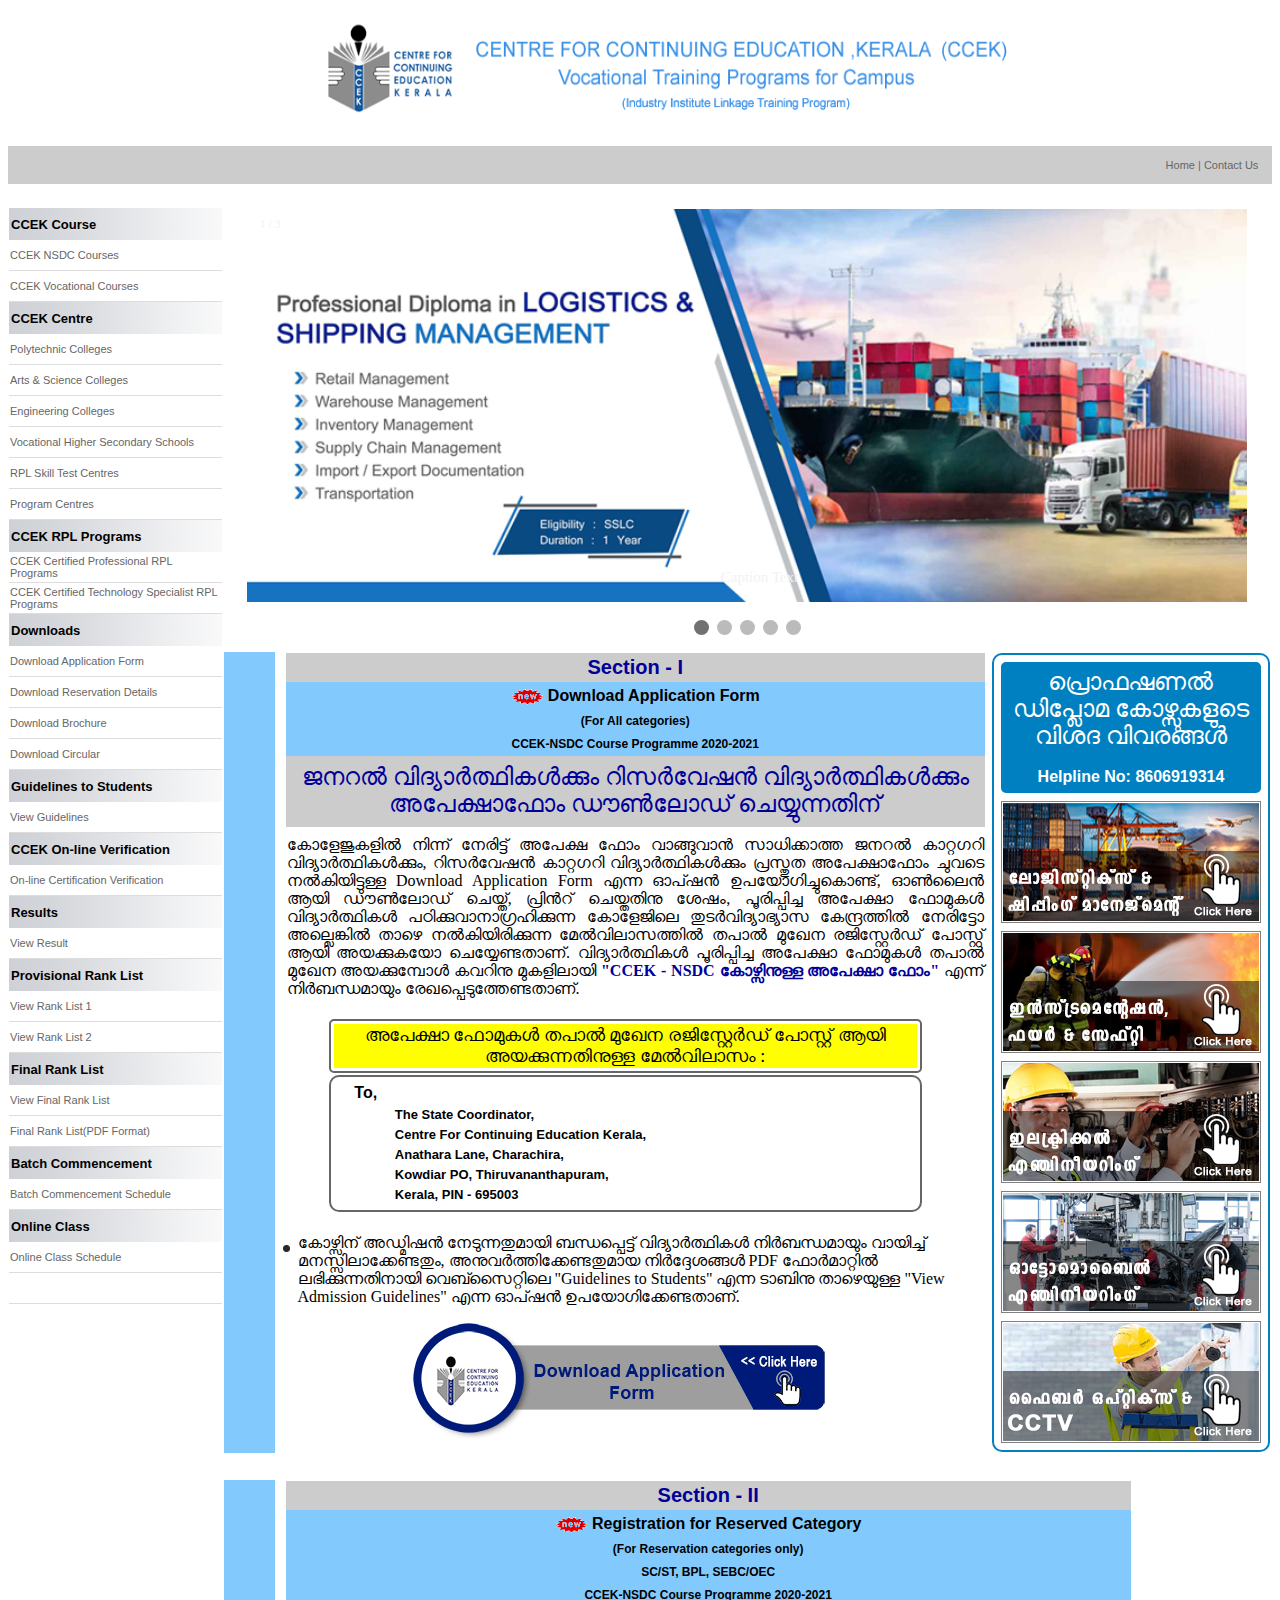
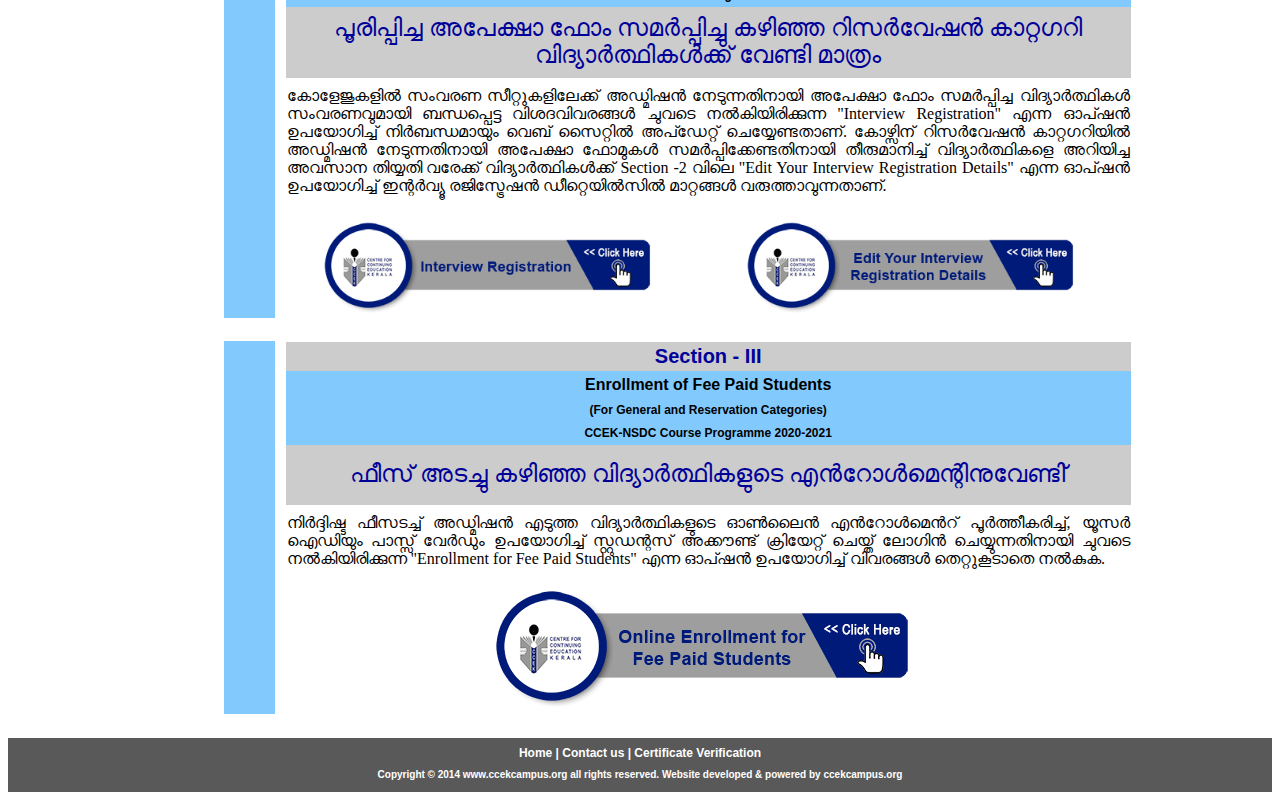
<file: index.html>
<!DOCTYPE html PUBLIC "-//W3C//DTD XHTML 1.0 Transitional//EN" "http://www.w3.org/TR/xhtml1/DTD/xhtml1-transitional.dtd">
<html xmlns="http://www.w3.org/1999/xhtml">
<head>
<meta http-equiv="Content-Type" content="text/html; charset=utf-8">
<title>Untitled Document</title>
<link rel="stylesheet" type="text/css" href="files/styles.css" />

<style type="text/css">
<!--
.style2 {font-size: 11px; color: #666666; font-family: Arial, Helvetica, sans-serif;}
.style3 {
	font-family: Arial, Helvetica, sans-serif;
	font-weight: bold;
	font-size: 13px;
}
.style5 {
	font-family: Arial, Helvetica, sans-serif;
	font-size: 20px;
	color: #000099;
	font-weight: bold;
}
.style6 {
	font-family: Arial, Helvetica, sans-serif;
	font-size: 16px;
	font-weight: bold;
}
.style7 {
	font-family: Arial, Helvetica, sans-serif;
	font-size: 12px;
	font-weight: bold;
}
.style10 {color: #000099; font-family: Keraleeyam; font-size: 24px;}
.style11 {font-family: Rachana}
.style12 {font-size: 16px}
.style17 {	font-family: Keraleeyam;
	font-size: 18px;
}
.style27 {	font-family: Arial, Helvetica, sans-serif;
	font-size: 10;
	font-weight: bold;
}
.style28 {font-size: 10}
.style39 {font-family: Keraleeyam}
.style42 {font-weight: bold; color: #000099;}
.style44 {
	font-size: 10px;
	font-family: Arial, Helvetica, sans-serif;
	font-weight: bold;
	color: #FFFFFF;
}
.style45 {font-family: Arial, Helvetica, sans-serif; font-size: 12px; font-weight: bold; color: #FFFFFF; }
.style46 {
	font-family: Arial, Helvetica, sans-serif;
	font-size: 18px;
	font-weight: bold;
}
.style48 {font-family: Arial, Helvetica, sans-serif; font-weight: bold; font-size: 13px; color: #FF00CC; }
-->
</style>
</head>

<body>

<table width="100%" border="0">
  <tr>
    <td width="3%" height="auto">&nbsp;</td>
    <td width="33%"><div align="right"><img src="files/ccekani_06.png" width="140" height="98" alt="cceklogo" /></div></td>
    <td width="62%"><img src="files/ccekani_03.png" width="551" height="107" alt="ccek" /></td>
    <td width="2%">&nbsp;</td>
  </tr>
  <tr>
    <td height="21">&nbsp;</td>
    <td>&nbsp;</td>
    <td>&nbsp;</td>
    <td>&nbsp;</td>
  </tr>
</table>
<table width="100%" border="0" cellspacing="0">
  <tr>
    <td width="40%" height="36" bordercolor="#cccccc" bgcolor="#cccccc">&nbsp;</td>
    <td width="18%" bordercolor="#cccccc" bgcolor="#cccccc">&nbsp;</td>
    <td width="41%" bordercolor="#cccccc" bgcolor="#cccccc"><div align="right" class="style2">Home | Contact Us </div></td>
    <td width="1%" bgcolor="#cccccc"><div align="right"></div></td>
  </tr>
  <tr>
    <td height="21" bordercolor="#cccccc" bgcolor="#FFFFFF">&nbsp;</td>
    <td bordercolor="#cccccc" bgcolor="#FFFFFF">&nbsp;</td>
    <td bordercolor="#cccccc" bgcolor="#FFFFFF">&nbsp;</td>
    <td bgcolor="#FFFFFF">&nbsp;</td>
  </tr>
</table>




<table width="100%" height="1831" border="0" cellspacing="0">
  <tr>
    <td width="17%" height="1831" align="left" valign="top">
	
	<table width="100%" border="0" cellpadding="2" cellspacing="0" id="sidetable">
      <tr >
        <th width="187" height="28" align="left" bgcolor="#FFFFFF" ><span class="style3">CCEK Course</span></th>
      </tr>
      <tr>
        <td height="28"><span class="style2">CCEK NSDC Courses</span></td>
      </tr>
      <tr>
        <td height="28"><span class="style2">CCEK Vocational Courses</span></td>
      </tr>
      <tr>
        <th height="28"><span class="style3">CCEK Centre</span></th>
      </tr>
      <tr>
        <td height="28"><span class="style2">Polytechnic Colleges</span></td>
      </tr>
      <tr>
        <td height="28"><span class="style2">Arts &amp; Science Colleges</span></td>
      </tr>
      <tr>
        <td height="28"><span class="style2">Engineering Colleges</span></td>
      </tr>
      <tr>
        <td height="28"><span class="style2">Vocational Higher Secondary Schools</span></td>
      </tr>
      <tr>
        <td height="28"><span class="style2">RPL Skill Test Centres</span></td>
      </tr>
      <tr>
        <td height="28"><span class="style2">Program Centres</span></td>
      </tr>
      <tr>
        <th height="28"><span class="style3">CCEK RPL Programs</span></th>
      </tr>
      <tr>
        <td height="28"><span class="style2">CCEK Certified Professional RPL Programs</span></td>
      </tr>
      <tr>
        <td height="28"><span class="style2">CCEK Certified Technology Specialist RPL Programs</span></td>
      </tr>
      <tr>
        <th height="28"><span class="style3">Downloads</span></th>
      </tr>
      <tr>
        <td height="28"><span class="style2">Download Application Form</span></td>
      </tr>
      <tr>
        <td height="28"><span class="style2">Download Reservation Details</span></td>
      </tr>
      <tr>
        <td height="28"><span class="style2">Download Brochure</span></td>
      </tr>
      <tr>
        <td height="28"><span class="style2">Download Circular</span></td>
      </tr>
      <tr>
        <th height="28"><span class="style3">Guidelines to Students</span></th>
      </tr>
      <tr>
        <td height="28"><span class="style2">View Guidelines</span></td>
      </tr>
      <tr>
        <th height="28"><span class="style3">CCEK On-line Verification</span></th>
      </tr>
      <tr>
        <td height="28"><span class="style2">On-line Certification Verification</span></td>
      </tr>
      <tr>
        <th height="28"><span class="style3">Results</span></th>
      </tr>
      <tr>
        <td height="28"><span class="style2">View Result</span></td>
      </tr>
      <tr>
        <th height="28"><span class="style3">Provisional Rank List</span></th>
      </tr>
      <tr>
        <td height="28"><span class="style2">View Rank List 1 </span></td>
      </tr>
      <tr>
        <td height="28"><span class="style2">View Rank List 2 </span></td>
      </tr>
      <tr>
        <th height="28"><span class="style3">Final Rank List</span></th>
      </tr>
      <tr>
        <td height="28"><span class="style2">View Final Rank List</span></td>
      </tr>
      <tr>
        <td height="28"><span class="style2">Final Rank List(PDF Format)</span></td>
      </tr>
      <tr>
        <th height="28"><span class="style3">Batch Commencement</span></th>
      </tr>
      <tr>
        <td height="28"><span class="style2">Batch Commencement Schedule</span></td>
      </tr>
      <tr>
        <th height="28"><span class="style3">Online Class</span></th>
      </tr>
      <tr>
        <td height="28"><span class="style2">Online Class Schedule</span></td>
      </tr>
      <tr>
        <td height="28">&nbsp;</td>
      </tr>
    </table>
	
	
	
	
	</td>
    <td width="83%" align="center" valign="top"><table width="100%" height="283" border="0" cellspacing="0">

      <tr>
        <td height="281">
        
        
        
        
        <div class="slideshow-container">

<div class="mySlides fade">
  <div class="numbertext">1 / 3</div>
  <img src="files/Images/slide1.png" style="width:100%">
  <div class="text">Caption Text</div>
</div>

<div class="mySlides fade">
  <div class="numbertext">2 / 3</div>
  <img src="files/Images/slide2.png" style="width:100%">
  <div class="text">Caption Two</div>
</div>

<div class="mySlides fade">
  <div class="numbertext">3 / 3</div>
  <img src="files/Images/slide3.png" style="width:100%">
  <div class="text">Caption Three</div>
</div>

<div class="mySlides fade">
  <div class="numbertext">3 / 3</div>
  <img src="files/Images/slide4.png"style="width:100%">
  <div class="text">Caption Three</div>
</div>

<div class="mySlides fade">
  <div class="numbertext">3 / 3</div>
  <img src="files/Images/slide5.png" style="width:100%">
  <div class="text">Caption Three</div>
</div>

</div>
<br>

<div style="text-align:center">
  <span class="dot"></span> 
  <span class="dot"></span> 
  <span class="dot"></span> 
  <span class="dot"></span> 
  <span class="dot"></span> 
  
</div>

<script>
var slideIndex = 0;
showSlides();

function showSlides() {
  var i;
  var slides = document.getElementsByClassName("mySlides");
  var dots = document.getElementsByClassName("dot");
  for (i = 0; i < slides.length; i++) {
    slides[i].style.display = "none";  
  }
  slideIndex++;
  if (slideIndex > slides.length) {slideIndex = 1}    
  for (i = 0; i < dots.length; i++) {
    dots[i].className = dots[i].className.replace(" active", "");
  }
  slides[slideIndex-1].style.display = "block";  
  dots[slideIndex-1].className += " active";
  setTimeout(showSlides, 2000); // Change image every 2 seconds
}
</script>




        
        </td>
        </tr>
    </table>
      <table width="100%" height="1534" border="0" cellspacing="0" style="margin-top:12px;">
        <tr>
          <td width="5%" height="757" align="center" valign="top" bgcolor="#82CAFE"><p class="style5">&nbsp;</p></td>
          <td width="68%" align="center" valign="top"><table width="100%" height="78" border="0" cellpadding="3" cellspacing="0" bgcolor="#82cafe" id="ctrtable">
            <tr>
              <td height="22" align="center" bgcolor="#CCCCCC"><span class="style5">Section - I</span></td>
            </tr>
            <tr>
              <td height="22"><div align="center"><img src="files/new.gif" width="33" height="16" /> <span class="style6">Download Application Form</span></div></td>
            </tr>
            <tr>
              <td height="17"><div align="center" class="style7">(For All categories)</div></td>
            </tr>
            <tr>
              <td height="17"><div align="center" class="style7">CCEK-NSDC Course Programme 2020-2021</div></td>
            </tr>
          </table>
            <table width="100%" height="71" border="0" cellpadding="3" cellspacing="0" bgcolor="#82cafe" id="ctrtable">
              <tr>
                <td height="22" bgcolor="#cccccc"><div align="center" class="style10">ജനറൽ വിദ്യാർത്ഥികൾക്കും റിസർവേഷൻ വിദ്യാർത്ഥികൾക്കും <br />
                  അപേക്ഷാഫോം ഡൗൺലോഡ് ചെയ്യുന്നതിന്</div></td>
              </tr>
            </table>
            <table width="100%" height="181" border="0" cellspacing="0" bgcolor="#82cafe" id="ctrtable" style="margin-top:8px;">
              <tr>
                <td width="800" height="181" align="left" valign="top" bgcolor="#FFFFFF"><div align="justify" class="style11 style12">
                    <div align="justify"><span class="style12">കോളേജുകളിൽ നിന്ന് നേരിട്ട് അപേക്ഷ ഫോം വാങ്ങുവാൻ സാധിക്കാത്ത ജനറൽ കാറ്റഗറി വിദ്യാർത്ഥികൾക്കും, റിസർവേഷൻ കാറ്റഗറി വിദ്യാർത്ഥികൾക്കും പ്രസ്തുത അപേക്ഷാഫോം ചുവടെ നൽകിയിട്ടുള്ള Download Application Form എന്ന ഓപ്ഷൻ ഉപയോഗിച്ചുകൊണ്ട്, ഓൺലൈൻ ആയി ഡൗൺലോഡ് ചെയ്ത്, പ്രിൻറ് ചെയ്തതിനു ശേഷം, പൂരിപ്പിച്ച അപേക്ഷാ ഫോമുകൾ വിദ്യാർത്ഥികൾ പഠിക്കുവാനാഗ്രഹിക്കുന്ന കോളേജിലെ തുടർവിദ്യാഭ്യാസ കേന്ദ്രത്തിൽ നേരിട്ടോ അല്ലെങ്കിൽ താഴെ നൽകിയിരിക്കുന്ന മേൽവിലാസത്തിൽ തപാൽ മുഖേന രജിസ്റ്റേർഡ് പോസ്റ്റ് ആയി അയക്കുകയോ ചെയ്യേണ്ടതാണ്. വിദ്യാർത്ഥികൾ പൂരിപ്പിച്ച അപേക്ഷാ ഫോമുകൾ തപാൽ മുഖേന അയക്കുമ്പോൾ കവറിനു മുകളിലായി<span class="style42"> &quot;CCEK - NSDC കോഴ്സിനുള്ള അപേക്ഷാ ഫോം&quot;</span> എന്ന് നിർബന്ധമായും രേഖപ്പെടുത്തേണ്ടതാണ്.</span></div>
                </div></td>
              </tr>
            </table>
            <table width="85%" border="0" align="center" cellspacing="0" bordercolor="#FFFFFF" bgcolor="#FFFFFF" id="ctrtable">
              <tr>
                <td height="51" align="center" valign="middle" bordercolor="0" bgcolor="#FFFFFF"><table width="100%" height="24" border="0" cellspacing="0" id="rcorners2">
                  <tr>
                    <td height="20" align="center" valign="bottom" bgcolor="#FFFF00"><div align="center"><span class="style17">അപേക്ഷാ ഫോമുകൾ തപാൽ മുഖേന രജിസ്റ്റേർഡ് പോസ്റ്റ് ആയി അയക്കുന്നതിനുള്ള മേൽവിലാസം :</span></div></td>
                  </tr>
                </table></td>
              </tr>
              <tr>
                <td height="135" align="left" valign="top" bordercolor="0" bgcolor="#FFFFFF"><table width="100%" border="0" cellspacing="0" bgcolor="#FFFFFF" id="rcorners1" style="margin-bottom:5px;">
                  <tr>
                    <td width="3%">&nbsp;</td>
                    <td width="7%" height="21"><div align="left"><span class="style27"> To,</span></div></td>
                    <td width="90%"><span class="style28"></span></td>
                  </tr>
                  <tr>
                    <td>&nbsp;</td>
                    <td><span class="style28"></span></td>
                    <td><span class="style3">The State Coordinator,</span></td>
                  </tr>
                  <tr>
                    <td>&nbsp;</td>
                    <td><span class="style28"></span></td>
                    <td><span class="style3">Centre For Continuing Education Kerala,</span></td>
                  </tr>
                  <tr>
                    <td>&nbsp;</td>
                    <td><span class="style28"></span></td>
                    <td><span class="style3">Anathara Lane, Charachira,</span></td>
                  </tr>
                  <tr>
                    <td>&nbsp;</td>
                    <td><span class="style28"></span></td>
                    <td><span class="style3">Kowdiar PO, Thiruvananthapuram,</span></td>
                  </tr>
                  <tr>
                    <td>&nbsp;</td>
                    <td><span class="style28"></span></td>
                    <td><span class="style3">Kerala, PIN - 695003</span></td>
                  </tr>
                </table></td>
              </tr>
            </table>
            <table width="100%" height="39" border="0" cellspacing="0" style="margin-top:15px;">
              <tr>
                <td width="3%" height="15"><div align="center" class="style39"><img src="files/bd.png" alt="bd" width="7" height="7" vspace="3" /></div></td>
                <td width="97%" rowspan="2" align="left" valign="top"><div align="left"><span class="style11">കോഴ്സിന് അഡ്മിഷൻ നേടുന്നതുമായി ബന്ധപ്പെട്ട് വിദ്യാർത്ഥികൾ നിർബന്ധമായും വായിച്ച് മനസ്സിലാക്കേണ്ടതും, അനുവർത്തിക്കേണ്ടതുമായ നിർദ്ദേശങ്ങൾ PDF ഫോർമാറ്റിൽ ലഭിക്കുന്നതിനായി വെബ്സൈറ്റിലെ &quot;Guidelines to Students&quot; എന്ന ടാബിനു താഴെയുള്ള &quot;View Admission Guidelines&quot; എന്ന ഓപ്ഷൻ ഉപയോഗിക്കേണ്ടതാണ്.</span></div></td>
              </tr>
              <tr>
                <td height="21"><span class="style39"></span></td>
              </tr>
            </table>
            <a href="files/download_application.html"><img src="files/dwn1.png" alt="dwnld" width="429" height="125" border="0" style="margin-top:10px;" /></a></td>
          <td width="27%" align="center" valign="top">
          
          <table width="90%" height="777" border="0" cellspacing="0" id="rcorners3" style="padding:6px;">
            <tr>
              <td height="773" align="center" valign="top">
             <div style="border-radius: 5px;
	border: 2px solid #0080C0; background:#0080C0; padding:5px;"><span style="font-family: Keraleeyam; font-size: 24px; color: #FFF;">പ്രൊഫഷണൽ ഡിപ്ലോമ കോഴ്സുകളുടെ വിശദ വിവരങ്ങൾ</span>
    <br />
     <br />
    <span style=" font-family: Arial; font-weight: bold; color: #FFF;">Helpline No: 8606919314</span>
    
    </div>
             <table width="100%" border="1" style="border-collapse:collapse; margin-top:8px;">
               <tr>
                 <td><img src="files/Images/pdsl.png" width="256" height="118" /></td>
               </tr>
               
             </table>
             <table width="100%" border="1" style="border-collapse:collapse; margin-top:8px;">
               <tr>
                 <td><img src="files/Images/pdifs.png" width="256" height="118" /></td>
               </tr>
              
           </table>
             <table width="100%" border="1" style="border-collapse:collapse; margin-top:8px;">
               <tr>
                 <td><img src="files/Images/pdie.png" width="256" height="118" /></td>
               </tr>
               
           </table>
             <table width="100%" border="1" style="border-collapse:collapse; margin-top:8px;">
               <tr>
                 <td><img src="files/Images/pdmae.png" width="256" height="118" /></td>
               </tr>
              
             </table>
             <table width="100%" border="1" style="border-collapse:collapse; margin-top:8px;">
               <tr>
                 <td><img src="files/Images/pdfds.png" width="256" height="118" /></td>
               </tr>
             
             </table>
                </td>
            </tr>
          </table></td>
        </tr>
        <tr>
          <td height="25">&nbsp;</td>
          <td>&nbsp;</td>
          <td>&nbsp;</td>
        </tr>
        <tr>
          <td height="397" align="center" valign="top" bgcolor="#82CAFE"><p class="style5">&nbsp;</p></td>
          <td colspan="2" align="left" valign="top"><table width="85%" height="95" border="0" cellpadding="3" cellspacing="0" bgcolor="#82cafe" id="ctrtable">
            <tr>
              <td height="22" align="center" bgcolor="#CCCCCC"><span class="style5">Section - II</span></td>
            </tr>
            <tr>
              <td height="22"><div align="center"><img src="files/new.gif" width="33" height="16" /> <span class="style6">Registration for Reserved Category</span></div></td>
            </tr>
            <tr>
              <td height="17"><div align="center" class="style7">(For Reservation categories only)</div></td>
            </tr>
            <tr>
              <td height="17"><div align="center"><span class="style7">SC/ST, BPL, SEBC/OEC</span></div></td>
            </tr>
            <tr>
              <td height="17"><div align="center" class="style7">CCEK-NSDC Course Programme 2020-2021</div></td>
            </tr>
          </table>
            <table width="85%" height="71" border="0" cellpadding="3" cellspacing="0" bgcolor="#82cafe" id="ctrtable">
              <tr>
                <td height="22" bgcolor="#cccccc"><div align="center" class="style10">പൂരിപ്പിച്ച അപേക്ഷാ ഫോം സമർപ്പിച്ചു കഴിഞ്ഞ റിസർവേഷൻ കാറ്റഗറി <br />വിദ്യാർത്ഥികൾക്ക് വേണ്ടി മാത്രം</div></td>
              </tr>
            </table>
            <table width="85%" height="128" border="0" cellspacing="0" bgcolor="#82cafe" id="ctrtable" style="margin-top:8px;">
              <tr>
                <td width="800" height="128" align="left" valign="top" bgcolor="#FFFFFF"><div align="justify" class="style11 style12">
                    <div align="justify">കോളേജുകളിൽ സംവരണ സീറ്റുകളിലേക്ക് അഡ്മിഷൻ നേടുന്നതിനായി അപേക്ഷാ ഫോം സമർപ്പിച്ച വിദ്യാർത്ഥികൾ സംവരണവുമായി ബന്ധപ്പെട്ട വിശദവിവരങ്ങൾ ചുവടെ നൽകിയിരിക്കുന്ന &quot;Interview Registration&quot; എന്ന ഓപ്ഷൻ ഉപയോഗിച്ച് നിർബന്ധമായും വെബ് സൈറ്റിൽ അപ്ഡേറ്റ് ചെയ്യേണ്ടതാണ്. കോഴ്സിന് റിസർവേഷൻ കാറ്റഗറിയിൽ അഡ്മിഷൻ നേടുന്നതിനായി അപേക്ഷാ ഫോമുകൾ സമർപ്പിക്കേണ്ടതിനായി തീരുമാനിച്ച് വിദ്യാർത്ഥികളെ അറിയിച്ച അവസാന തിയ്യതി വരേക്ക് വിദ്യാർത്ഥികൾക്ക് Section -2 വിലെ &quot;Edit Your Interview Registration Details&quot; എന്ന ഓപ്ഷൻ ഉപയോഗിച്ച് ഇന്റർവ്യൂ രജിസ്ട്രേഷൻ ഡീറ്റെയിൽസിൽ മാറ്റങ്ങൾ വരുത്താവുന്നതാണ്.</div>
                </div></td>
              </tr>
            </table>
            <table width="85%" border="0" cellspacing="0" style=" margin-left:10px; margin-right:10px;">
              <tr>
                <td width="49%" height="99" align="center" valign="middle"><img src="files/dwn2.png" alt="cb" width="339" height="97" /></td>
                <td width="51%" align="center" valign="middle"><img src="files/dwn3.png" alt="cb" width="339" height="97" /></td>
              </tr>
            </table></td>
        </tr>
        <tr>
          <td height="21">&nbsp;</td>
          <td height="21">&nbsp;</td>
          <td>&nbsp;</td>
        </tr>
        <tr>
          <td height="333" align="center" valign="top" bgcolor="#82CAFE"><p class="style5">&nbsp;</p></td>
          <td colspan="2" align="left" valign="top"><table width="85%" height="78" border="0" cellpadding="3" cellspacing="0" bgcolor="#82cafe" id="ctrtable">
            <tr>
              <td height="22" align="center" bgcolor="#CCCCCC"><span class="style5">Section - III</span></td>
            </tr>
            <tr>
              <td height="22"><div align="center"><span class="style6">Enrollment of Fee Paid Students</span></div></td>
            </tr>
            <tr>
              <td height="17"><div align="center" class="style7">(For General and Reservation Categories)</div></td>
            </tr>
            <tr>
              <td height="17"><div align="center" class="style7">CCEK-NSDC Course Programme 2020-2021</div></td>
            </tr>
          </table>
            <table width="85%" height="54" border="0" cellpadding="3" cellspacing="0" bgcolor="#82cafe" id="ctrtable">
              <tr>
                <td height="54" bgcolor="#cccccc"><div align="center" class="style10">ഫീസ് അടച്ചു കഴിഞ്ഞ വിദ്യാർത്ഥികളുടെ എൻറോൾമെന്റിനുവേണ്ടി്</div></td>
              </tr>
            </table>
            <table width="85%" height="67" border="0" cellspacing="0" bgcolor="#82cafe" id="ctrtable" style="margin-top:8px;">
              <tr>
                <td width="800" height="67" align="left" valign="top" bgcolor="#FFFFFF"><div align="justify" class="style11 style12">
                    <div align="justify">നിർദ്ദിഷ്ട ഫീസടച്ച് അഡ്മിഷൻ എടുത്ത വിദ്യാർത്ഥികളുടെ ഓൺലൈൻ എൻറോൾമെൻറ് പൂർത്തീകരിച്ച്, യൂസർ ഐഡിയും പാസ്സ് വേർഡും ഉപയോഗിച്ച് സ്റ്റുഡന്റസ് അക്കൗണ്ട് ക്രിയേറ്റ് ചെയ്ത് ലോഗിൻ ചെയ്യുന്നതിനായി ചുവടെ നൽകിയിരിക്കുന്ന &quot;Enrollment for Fee Paid Students&quot; എന്ന ഓപ്ഷൻ ഉപയോഗിച്ച് വിവരങ്ങൾ തെറ്റുകൂടാതെ നൽകുക.</div>
                </div></td>
              </tr>
            </table>
            <table width="85%" height="54" border="0" cellpadding="3" cellspacing="0" bgcolor="#82cafe" id="ctrtable" style=" margin-top:0px;">
              <tr>
                <td height="54" bgcolor="#FFFFFF"><div align="center"><img src="files/dwn4.png" width="429" height="125" /></div></td>
              </tr>
            </table></td>
        </tr>
      </table></td>
  </tr>
</table>
<table width="100%" height="73" border="0" cellspacing="0" bgcolor="#595959" tyle=" margin-top:15px;" >
  <tr>
    <td height="21" align="center" valign="middle" bgcolor="#FFFFFF">&nbsp;</td>
  </tr>
  <tr>
    <td height="52" align="center" valign="middle"><table width="100%" height="38" border="0" cellspacing="0">
      <tr>
        <td height="17"><div align="center" class="style45">Home | Contact us | Certificate Verification</div></td>
      </tr>
      <tr>
        <td height="21"><div align="center" class="style44">Copyright © 2014 www.ccekcampus.org all rights reserved. Website developed &amp; powered by ccekcampus.org</div></td>
      </tr>
    </table></td>
  </tr>
</table>
</body>
</html>
</file>
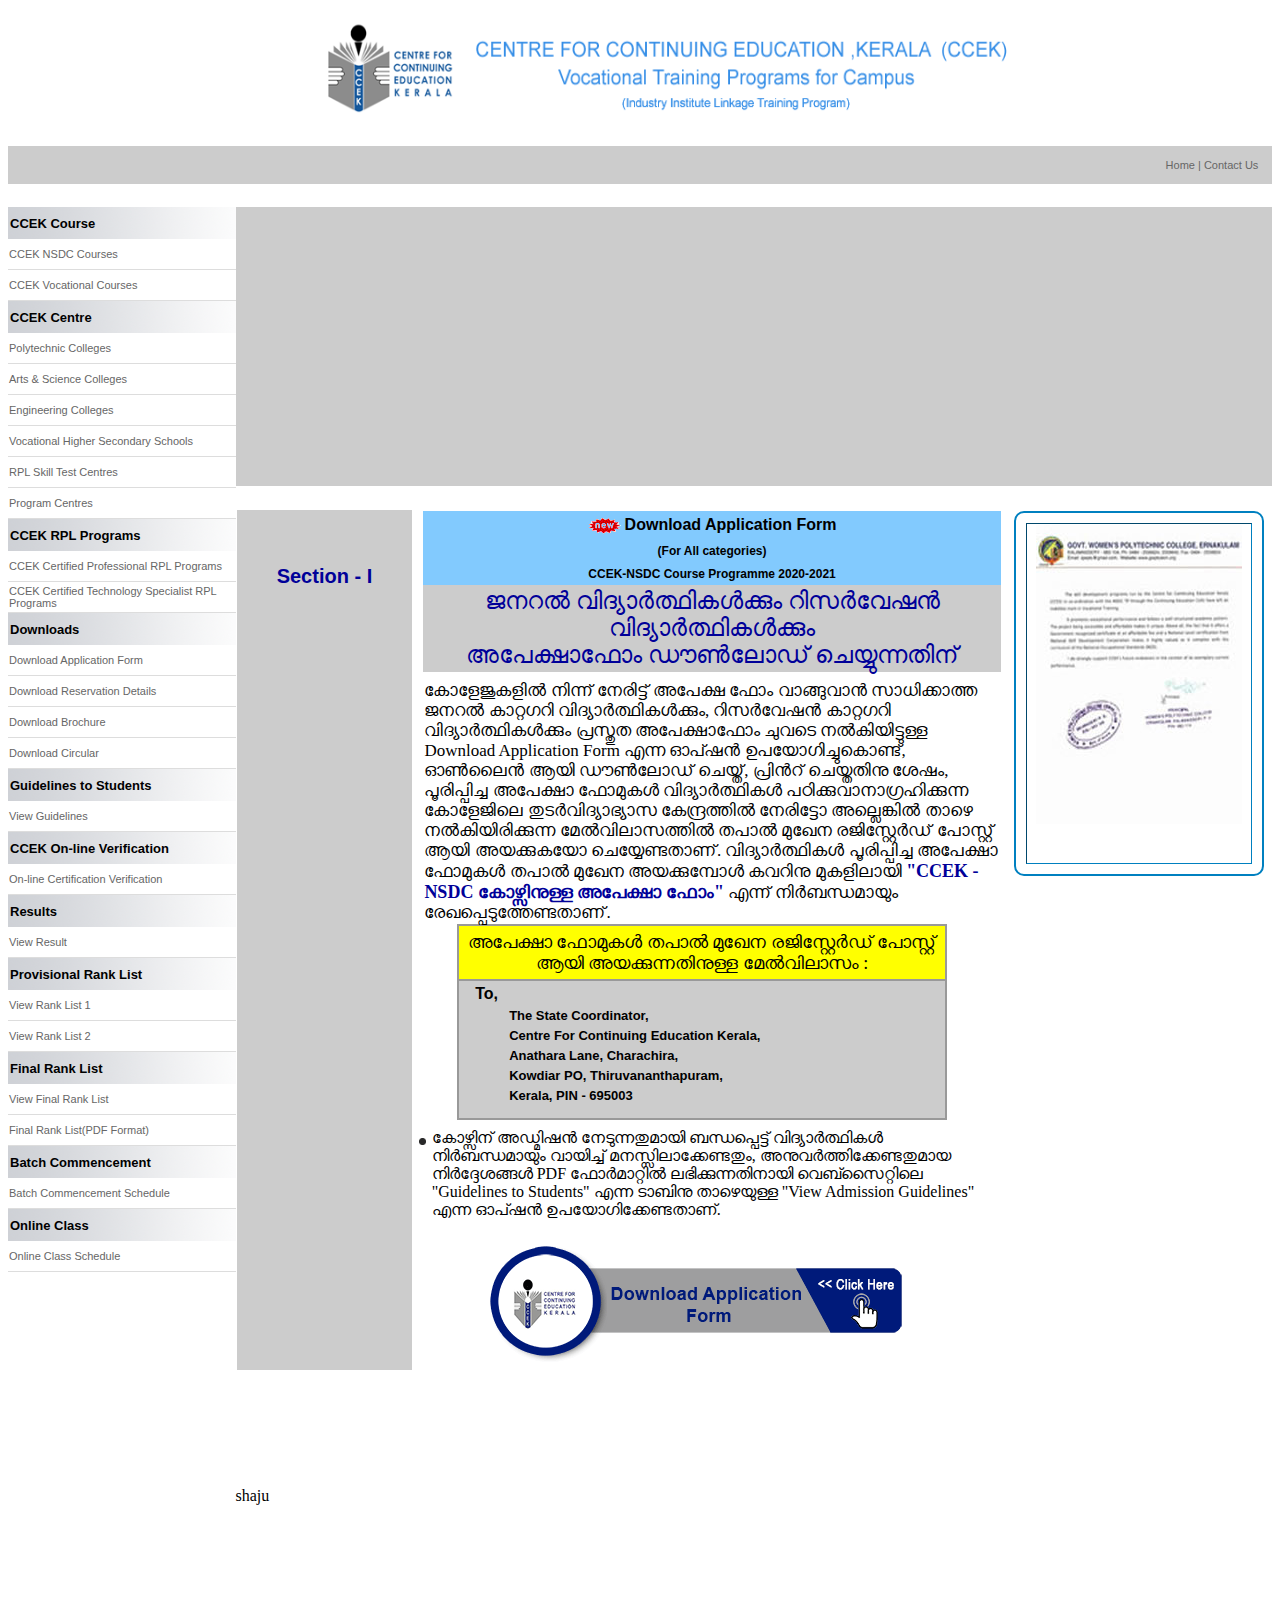
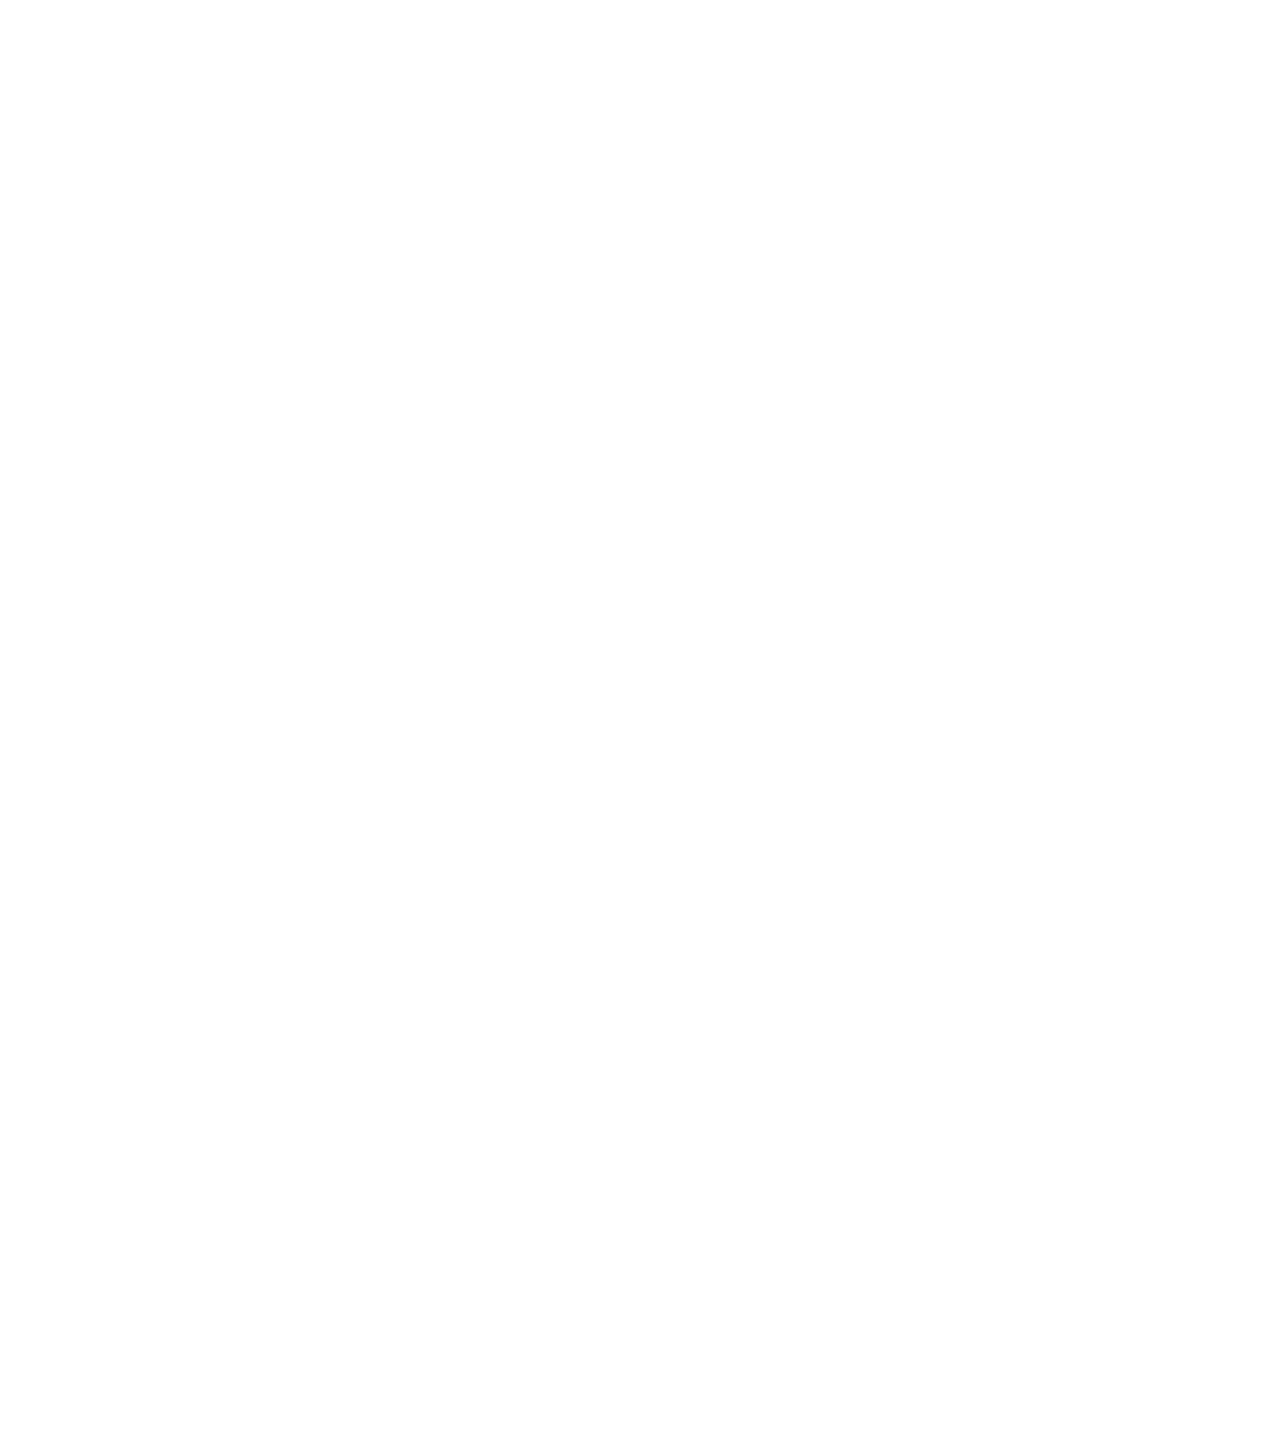
<file: home.html>
<!DOCTYPE html PUBLIC "-//W3C//DTD XHTML 1.0 Transitional//EN" "http://www.w3.org/TR/xhtml1/DTD/xhtml1-transitional.dtd">
<html xmlns="http://www.w3.org/1999/xhtml">
<head>
<meta http-equiv="Content-Type" content="text/html; charset=UTF-8">
<title>Untitled Document</title>
<link rel="stylesheet" type="text/css" href="files/styles.css" />
<style type="text/css">
<!--
.style2 {font-size: 11px; color: #666666; font-family: Arial, Helvetica, sans-serif;}
.style3 {
	font-family: Arial, Helvetica, sans-serif;
	font-weight: bold;
	font-size: 13px;
}
.style5 {
	font-family: Arial, Helvetica, sans-serif;
	font-size: 20px;
	color: #000099;
	font-weight: bold;
}
.style6 {
	font-family: Arial, Helvetica, sans-serif;
	font-size: 16px;
	font-weight: bold;
}
.style7 {
	font-family: Arial, Helvetica, sans-serif;
	font-size: 12px;
	font-weight: bold;
}
.style10 {color: #000099; font-family: Keraleeyam; font-size: 24px;}
.style11 {font-family: Rachana}
.style12 {font-size: 16px}
.style13 {font-size: 17px}
.style14 {
	color: #000099;
	font-weight: bold;
	font-size: 18px;
}
.style17 {
	font-family: Keraleeyam;
	font-size: 18px;
}
.style27 {
	font-family: Arial, Helvetica, sans-serif;
	font-size: 10;
	font-weight: bold;
}
.style28 {font-size: 10}
.style39 {font-family: Keraleeyam}
-->
</style>
</head>

<body>
<table width="100%" border="0">
  <tr>
    <td width="3%" height="auto">&nbsp;</td>
    <td width="33%"><div align="right"><img src="files/ccekani_06.png" width="140" height="98" alt="cceklogo" /></div></td>
    <td width="62%"><img src="files/ccekani_03.png" width="551" height="107" alt="ccek" /></td>
    <td width="2%">&nbsp;</td>
  </tr>
  <tr>
    <td height="21">&nbsp;</td>
    <td>&nbsp;</td>
    <td>&nbsp;</td>
    <td>&nbsp;</td>
  </tr>
</table>
<table width="100%" border="0" cellspacing="0">
  <tr>
    <td width="40%" height="36" bordercolor="#cccccc" bgcolor="#cccccc">&nbsp;</td>
    <td width="18%" bordercolor="#cccccc" bgcolor="#cccccc">&nbsp;</td>
    <td width="41%" bordercolor="#cccccc" bgcolor="#cccccc"><div align="right" class="style2">Home | Contact Us </div></td>
    <td width="1%" bgcolor="#cccccc"><div align="right"></div></td>
  </tr>
  <tr>
    <td height="21" bordercolor="#cccccc" bgcolor="#FFFFFF">&nbsp;</td>
    <td bordercolor="#cccccc" bgcolor="#FFFFFF">&nbsp;</td>
    <td bordercolor="#cccccc" bgcolor="#FFFFFF">&nbsp;</td>
    <td bgcolor="#FFFFFF">&nbsp;</td>
  </tr>
</table>
<table width="100%" height="1299" border="0" cellpadding="0" cellspacing="0" >
  <tr>
    <td width="18%" height="1276" valign="top">
	<table width="100%" border="0" cellpadding="2" cellspacing="0" id="sidetable">
      <tr >
        <th width="187" height="28" align="left" bgcolor="#FFFFFF" ><span class="style3">CCEK Course</span></th>
      </tr>
      <tr>
        <td height="28"><span class="style2">CCEK NSDC Courses</span></td>
      </tr>
      <tr>
        <td height="28"><span class="style2">CCEK Vocational Courses</span></td>
      </tr>
      <tr>
        <th height="28"><span class="style3">CCEK Centre</span></th>
      </tr>
      <tr>
        <td height="28"><span class="style2">Polytechnic Colleges</span></td>
      </tr>
      <tr>
        <td height="28"><span class="style2">Arts &amp; Science Colleges</span></td>
      </tr>
      <tr>
        <td height="28"><span class="style2">Engineering Colleges</span></td>
      </tr>
      <tr>
        <td height="28"><span class="style2">Vocational Higher Secondary Schools</span></td>
      </tr>
      <tr>
        <td height="28"><span class="style2">RPL Skill Test Centres</span></td>
      </tr>
      <tr>
        <td height="28"><span class="style2">Program Centres</span></td>
      </tr>
      <tr>
        <th height="28"><span class="style3">CCEK RPL Programs</span></th>
      </tr>
      <tr>
        <td height="28"><span class="style2">CCEK Certified Professional RPL Programs</span></td>
      </tr>
      <tr>
        <td height="28"><span class="style2">CCEK Certified Technology Specialist RPL Programs</span></td>
      </tr>
      <tr>
        <th height="28"><span class="style3">Downloads</span></th>
      </tr>
      <tr>
        <td height="28"><span class="style2">Download Application Form</span></td>
      </tr>
      <tr>
        <td height="28"><span class="style2">Download Reservation Details</span></td>
      </tr>
      <tr>
        <td height="28"><span class="style2">Download Brochure</span></td>
      </tr>
      <tr>
        <td height="28"><span class="style2">Download Circular</span></td>
      </tr>
      <tr>
        <th height="28"><span class="style3">Guidelines to Students</span></th>
      </tr>
      <tr>
        <td height="28"><span class="style2">View Guidelines</span></td>
      </tr>
      <tr>
        <th height="28"><span class="style3">CCEK On-line Verification</span></th>
      </tr>
      <tr>
        <td height="28"><span class="style2">On-line Certification Verification</span></td>
      </tr>
      <tr>
        <th height="28"><span class="style3">Results</span></th>
      </tr>
      <tr>
        <td height="28"><span class="style2">View Result</span></td>
      </tr>
      <tr>
        <th height="28"><span class="style3">Provisional Rank List</span></th>
      </tr>
      <tr>
        <td height="28"><span class="style2">View Rank List 1 </span></td>
      </tr>
      <tr>
        <td height="28"><span class="style2">View Rank List 2 </span></td>
      </tr>
      <tr>
        <th height="28"><span class="style3">Final Rank List</span></th>
      </tr>
      <tr>
        <td height="28"><span class="style2">View Final Rank List</span></td>
      </tr>
      <tr>
        <td height="28"><span class="style2">Final Rank List(PDF Format)</span></td>
      </tr>
      <tr>
        <th height="28"><span class="style3">Batch Commencement</span></th>
      </tr>
      <tr>
        <td height="28"><span class="style2">Batch Commencement Schedule</span></td>
      </tr>
      <tr>
        <th height="28"><span class="style3">Online Class</span></th>
      </tr>
      <tr>
        <td height="28"><span class="style2">Online Class Schedule</span></td>
      </tr>
    </table>
	</td>
    <td width="82%" align="left" valign="top"><table width="100%" height="221%" border="0" cellspacing="0">
      <tr>
        <td width="5" height="277" bgcolor="#cccccc">&nbsp;</td>
      </tr>
      <tr>
        <td height="21">&nbsp;</td>
      </tr>
      <tr>
        <td height="348" align="left" valign="top"><table width="100%" height="941" border="0" cellspacing="0">
          <tr>
            <td width="17%" height="858" align="center" valign="top" bgcolor="#cccccc"><p>&nbsp;</p>
              <p class="style5">Section - I</p></td>
            <td width="56%" align="center" valign="top"><table width="100%" height="71" border="0" cellpadding="3" cellspacing="0" bgcolor="#82cafe" id="ctrtable">
              <tr>
                <td height="22"><div align="center"><img src="files/new.gif" width="33" height="16" /> <span class="style6">Download Application Form</span></div></td>
              </tr>
              <tr>
                <td height="17"><div align="center" class="style7">(For All categories)</div></td>
              </tr>
              <tr>
                <td height="17"><div align="center" class="style7">CCEK-NSDC Course Programme 2020-2021</div></td>
              </tr>
            </table>
            <table width="100%" height="71" border="0" cellpadding="3" cellspacing="0" bgcolor="#82cafe" id="ctrtable">
              <tr>
                <td height="22" bgcolor="#cccccc"><div align="center" class="style10">ജനറൽ വിദ്യാർത്ഥികൾക്കും റിസർവേഷൻ വിദ്യാർത്ഥികൾക്കും <br />അപേക്ഷാഫോം ഡൗൺലോഡ് ചെയ്യുന്നതിന്</div></td>
              </tr>
            </table>
            <table width="100%" height="232" border="0" cellspacing="0" bgcolor="#82cafe" id="ctrtable" style="margin-top:8px;">
              <tr>
                <td width="600" height="232" align="left" valign="top" bgcolor="#FFFFFF"><div align="justify" class="style11 style12">
                  <div align="left"><span class="style13">കോളേജുകളിൽ നിന്ന് നേരിട്ട് അപേക്ഷ ഫോം വാങ്ങുവാൻ സാധിക്കാത്ത ജനറൽ കാറ്റഗറി വിദ്യാർത്ഥികൾക്കും, റിസർവേഷൻ കാറ്റഗറി വിദ്യാർത്ഥികൾക്കും പ്രസ്തുത അപേക്ഷാഫോം ചുവടെ നൽകിയിട്ടുള്ള Download Application Form എന്ന ഓപ്ഷൻ ഉപയോഗിച്ചുകൊണ്ട്, ഓൺലൈൻ ആയി ഡൗൺലോഡ് ചെയ്ത്, പ്രിൻറ് ചെയ്തതിനു ശേഷം, പൂരിപ്പിച്ച അപേക്ഷാ ഫോമുകൾ വിദ്യാർത്ഥികൾ പഠിക്കുവാനാഗ്രഹിക്കുന്ന കോളേജിലെ തുടർവിദ്യാഭ്യാസ കേന്ദ്രത്തിൽ നേരിട്ടോ അല്ലെങ്കിൽ താഴെ നൽകിയിരിക്കുന്ന മേൽവിലാസത്തിൽ തപാൽ മുഖേന രജിസ്റ്റേർഡ് പോസ്റ്റ് ആയി അയക്കുകയോ ചെയ്യേണ്ടതാണ്. വിദ്യാർത്ഥികൾ പൂരിപ്പിച്ച അപേക്ഷാ ഫോമുകൾ തപാൽ മുഖേന അയക്കുമ്പോൾ കവറിനു മുകളിലായി<span class="style14"> &quot;CCEK - NSDC കോഴ്സിനുള്ള അപേക്ഷാ ഫോം&quot;</span> എന്ന് നിർബന്ധമായും രേഖപ്പെടുത്തേണ്ടതാണ്.</span></div>
                </div></td>
              </tr>
            </table>
            <table width="85%" border="1" align="center" cellspacing="0" bordercolor="#999999" bgcolor="#ffff00" id="ctrtable">
              <tr>
                <td height="51" align="center" valign="middle" bordercolor="0"><div align="center"><span class="style17">അപേക്ഷാ ഫോമുകൾ തപാൽ മുഖേന രജിസ്റ്റേർഡ് പോസ്റ്റ് ആയി അയക്കുന്നതിനുള്ള മേൽവിലാസം :</span></div></td>
              </tr>
              <tr>
                <td height="135" align="left" valign="top" bordercolor="0" bgcolor="#cccccc">
				<table width="100%" border="0" cellspacing="0" style="margin-bottom:5px;">
                  <tr>
                    <td width="3%">&nbsp;</td>
                    <td width="7%" height="21"><div align="left"><span class="style27"> To,</span></div></td>
                    <td width="90%"><span class="style28"></span></td>
                  </tr>
                  <tr>
                    <td>&nbsp;</td>
                    <td><span class="style28"></span></td>
                    <td><span class="style3">The State Coordinator,</span></td>
                  </tr>
                  <tr>
                    <td>&nbsp;</td>
                    <td><span class="style28"></span></td>
                    <td><span class="style3">Centre For Continuing Education Kerala,</span></td>
                  </tr>
                  <tr>
                    <td>&nbsp;</td>
                    <td><span class="style28"></span></td>
                    <td><span class="style3">Anathara Lane, Charachira,</span></td>
                  </tr>
                  <tr>
                    <td>&nbsp;</td>
                    <td><span class="style28"></span></td>
                    <td><span class="style3">Kowdiar PO, Thiruvananthapuram,</span></td>
                  </tr>
                  <tr>
                    <td>&nbsp;</td>
                    <td><span class="style28"></span></td>
                    <td><span class="style3">Kerala, PIN - 695003</span></td>
                  </tr>
                </table></td>
              </tr>
            </table>
            <table width="100%" border="0" cellspacing="0" style="margin-top:8px;">
              <tr>
                <td width="3%" height="24"><div align="center" class="style39"><img src="files/bd.png" alt="bd" width="7" height="7" vspace="3" /></div></td>
                <td width="97%" rowspan="2" align="left" valign="top"><div align="left"><span class="style11">കോഴ്സിന് അഡ്മിഷൻ നേടുന്നതുമായി ബന്ധപ്പെട്ട് വിദ്യാർത്ഥികൾ നിർബന്ധമായും വായിച്ച് മനസ്സിലാക്കേണ്ടതും, അനുവർത്തിക്കേണ്ടതുമായ നിർദ്ദേശങ്ങൾ PDF ഫോർമാറ്റിൽ ലഭിക്കുന്നതിനായി വെബ്സൈറ്റിലെ &quot;Guidelines to Students&quot; എന്ന ടാബിനു താഴെയുള്ള &quot;View Admission Guidelines&quot; എന്ന ഓപ്ഷൻ ഉപയോഗിക്കേണ്ടതാണ്.</span></div></td>
              </tr>
              <tr>
                <td height="58"><span class="style39"></span></td>
              </tr>
            </table>
            <img src="files/dwn1.png" alt="dwnld" width="429" height="125" style="margin-top:20px;" /></td>
            <td width="27%" align="center" valign="top"><table width="90%" height="341" border="1" cellspacing="0" id="rcorners3">
              <tr>
                <td height="337" align="center" valign="top"><img src="files/10_110.jpg" alt="t" width="206" height="299" border="0" /></td>
              </tr>
            </table></td>
          </tr>
          <tr>
            <td height="21">&nbsp;</td>
            <td>&nbsp;</td>
            <td>&nbsp;</td>
          </tr>
          
          <tr>
            <td>&nbsp;</td>
            <td>&nbsp;</td>
            <td>&nbsp;</td>
          </tr>
        </table></td>
      </tr>
      
      <tr>
        <td>&nbsp;</td>
      </tr>
    </table></td>
  </tr>
  <tr>
    <td height="19">&nbsp;</td>
    <td>shaju</td>
  </tr>
</table>
</body>
</html>
</file>
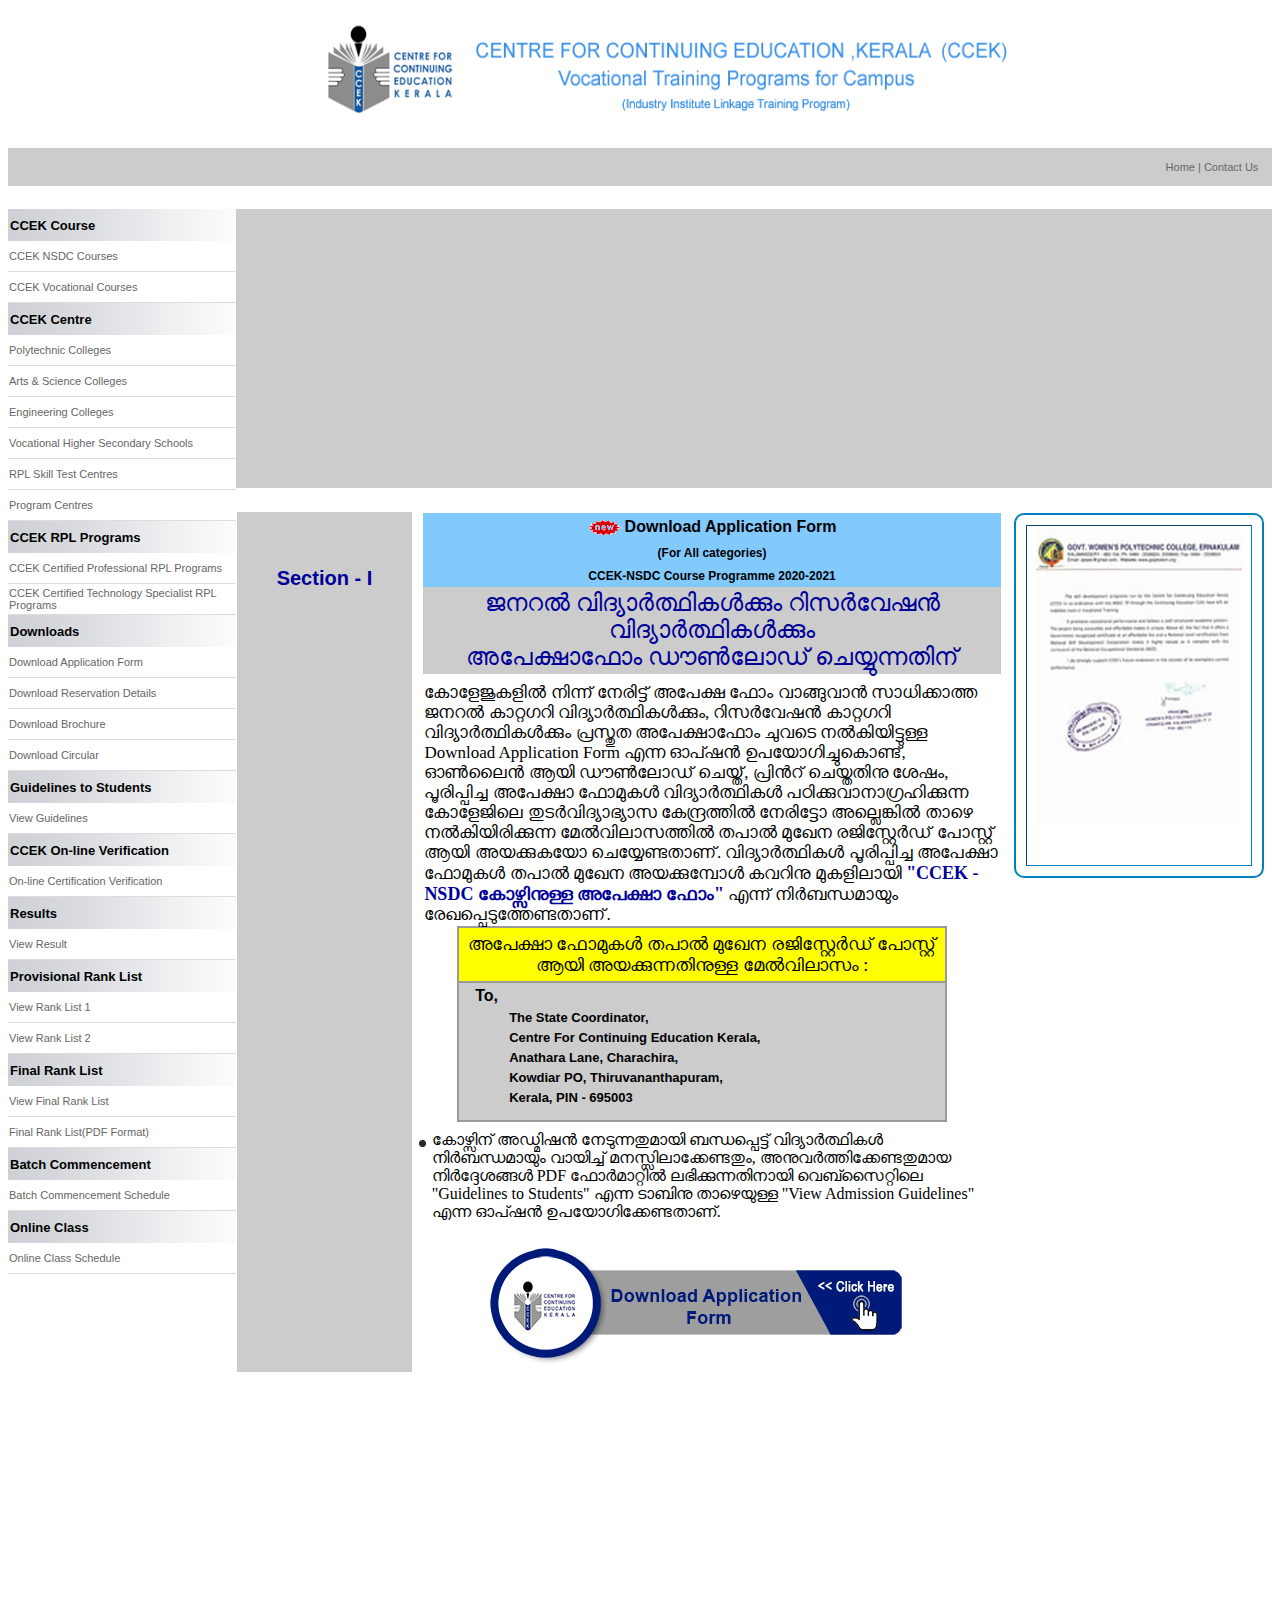
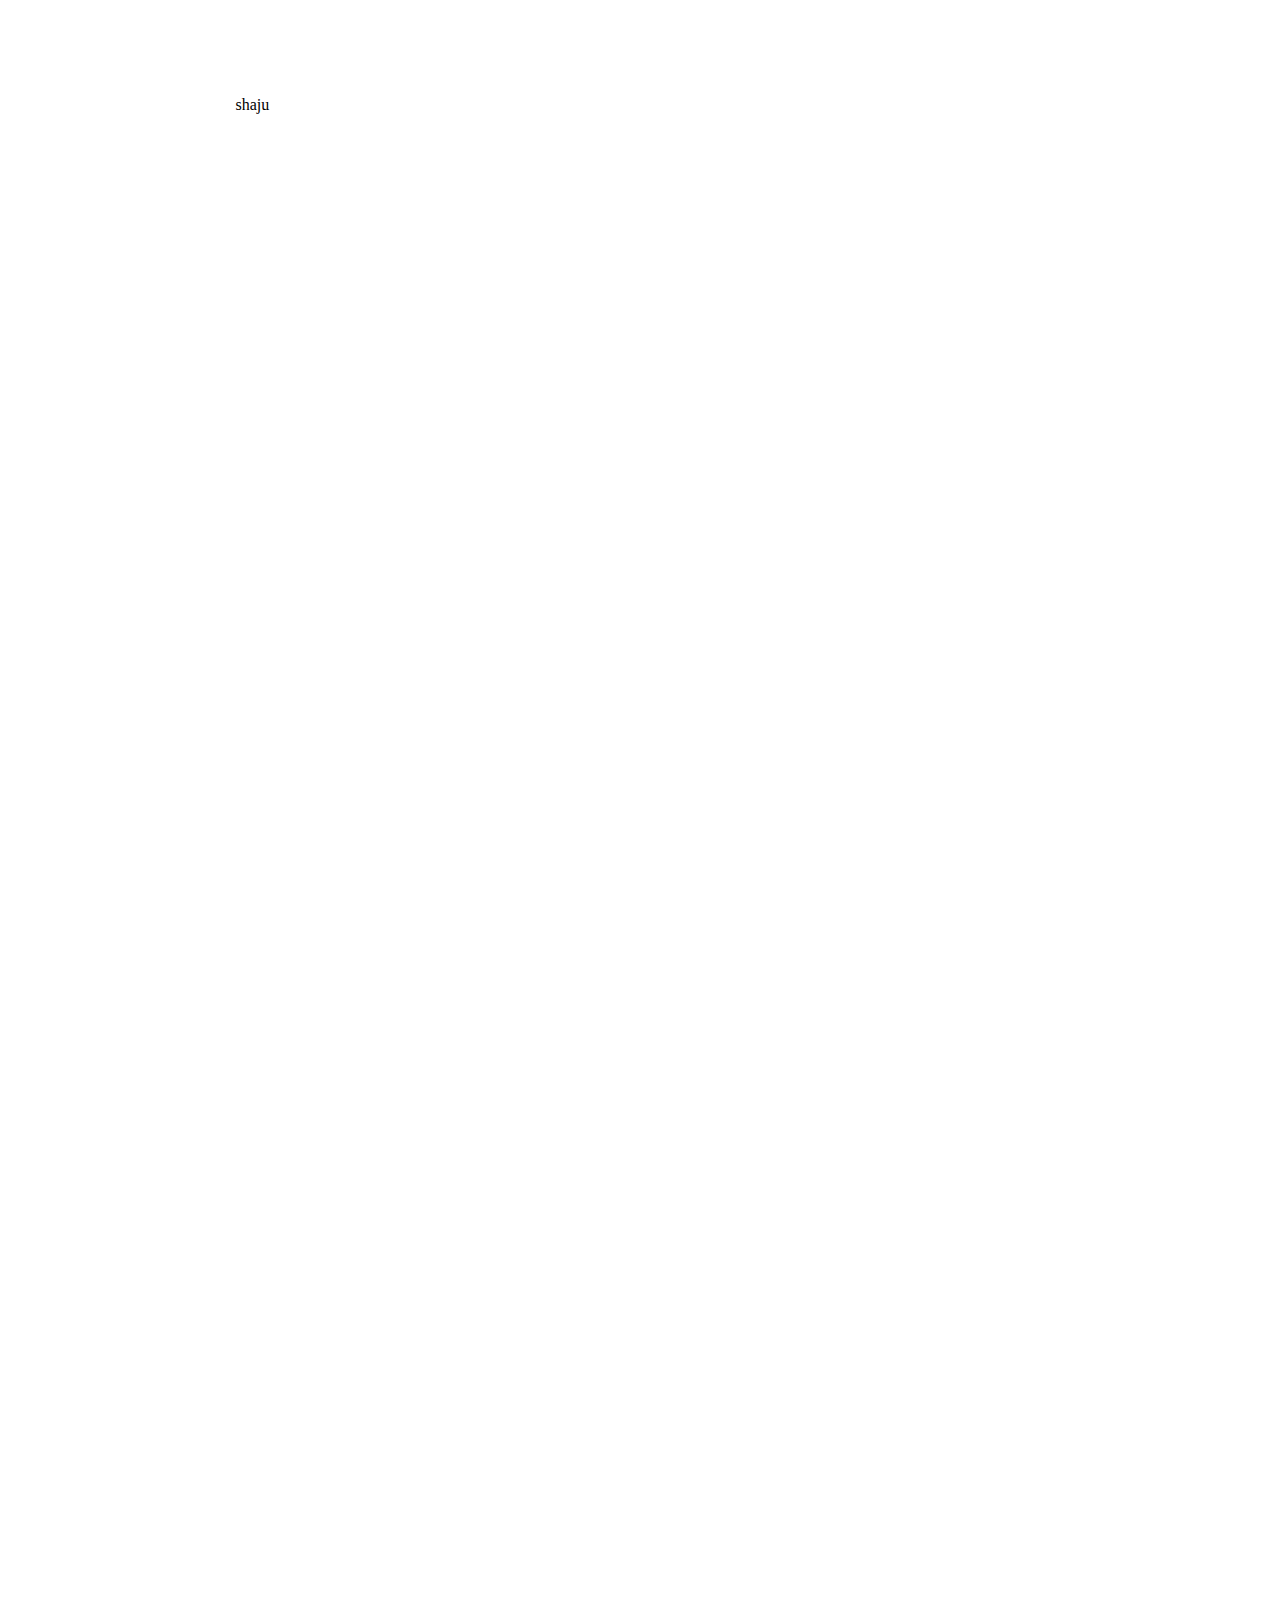
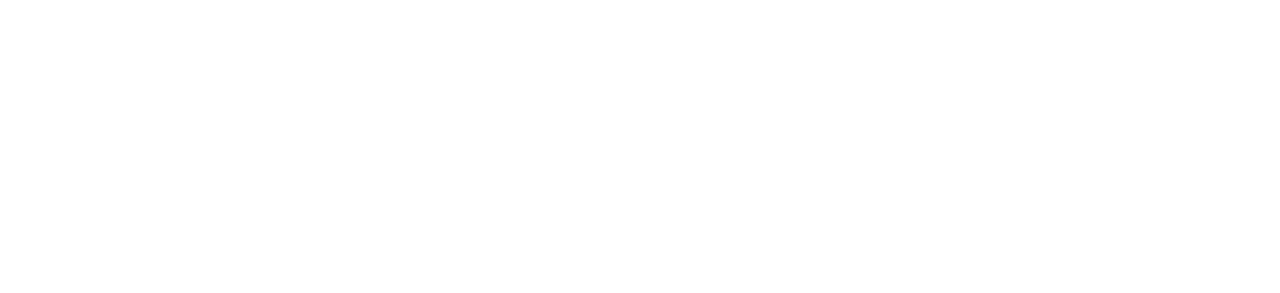
<file: home2.html>
<!DOCTYPE html PUBLIC "-//W3C//DTD XHTML 1.0 Transitional//EN" "http://www.w3.org/TR/xhtml1/DTD/xhtml1-transitional.dtd">
<html xmlns="http://www.w3.org/1999/xhtml">
<head>
<meta http-equiv="Content-Type" content="text/html; charset=UTF-8">
<title>Untitled Document</title>
<link rel="stylesheet" type="text/css" href="files/styles.css" />
<style type="text/css">
<!--
.style2 {font-size: 11px; color: #666666; font-family: Arial, Helvetica, sans-serif;}
.style3 {
	font-family: Arial, Helvetica, sans-serif;
	font-weight: bold;
	font-size: 13px;
}
.style5 {
	font-family: Arial, Helvetica, sans-serif;
	font-size: 20px;
	color: #000099;
	font-weight: bold;
}
.style6 {
	font-family: Arial, Helvetica, sans-serif;
	font-size: 16px;
	font-weight: bold;
}
.style7 {
	font-family: Arial, Helvetica, sans-serif;
	font-size: 12px;
	font-weight: bold;
}
.style10 {color: #000099; font-family: Keraleeyam; font-size: 24px;}
.style11 {font-family: Rachana}
.style12 {font-size: 16px}
.style13 {font-size: 17px}
.style14 {
	color: #000099;
	font-weight: bold;
	font-size: 18px;
}
.style17 {
	font-family: Keraleeyam;
	font-size: 18px;
}
.style27 {
	font-family: Arial, Helvetica, sans-serif;
	font-size: 10;
	font-weight: bold;
}
.style28 {font-size: 10}
.style39 {font-family: Keraleeyam}
-->
</style>
</head>

<body>
<table width="100%" border="0">
  <tr>
    <td width="3%" height="109">&nbsp;</td>
    <td width="33%"><div align="right"><img src="files/ccekani_06.png" width="140" height="98" alt="cceklogo" /></div></td>
    <td width="62%"><img src="files/ccekani_03.png" width="551" height="107" alt="ccek" /></td>
    <td width="2%">&nbsp;</td>
  </tr>
  <tr>
    <td height="21">&nbsp;</td>
    <td>&nbsp;</td>
    <td>&nbsp;</td>
    <td>&nbsp;</td>
  </tr>
</table>
<table width="100%" border="0" cellspacing="0">
  <tr>
    <td width="40%" height="36" bordercolor="#cccccc" bgcolor="#cccccc">&nbsp;</td>
    <td width="18%" bordercolor="#cccccc" bgcolor="#cccccc">&nbsp;</td>
    <td width="41%" bordercolor="#cccccc" bgcolor="#cccccc"><div align="right" class="style2">Home | Contact Us </div></td>
    <td width="1%" bgcolor="#cccccc"><div align="right"></div></td>
  </tr>
  <tr>
    <td height="21" bordercolor="#cccccc" bgcolor="#FFFFFF">&nbsp;</td>
    <td bordercolor="#cccccc" bgcolor="#FFFFFF">&nbsp;</td>
    <td bordercolor="#cccccc" bgcolor="#FFFFFF">&nbsp;</td>
    <td bgcolor="#FFFFFF">&nbsp;</td>
  </tr>
</table>
<table width="100%" height="1506" border="0" cellpadding="0" cellspacing="0" >
  <tr>
    <td width="18%" height="496" valign="top">
	<table width="100%" border="0" cellpadding="2" cellspacing="0" id="sidetable">
      <tr >
        <th width="187" height="28" align="left" bgcolor="#FFFFFF" ><span class="style3">CCEK Course</span></th>
      </tr>
      <tr>
        <td height="28"><span class="style2">CCEK NSDC Courses</span></td>
      </tr>
      <tr>
        <td height="28"><span class="style2">CCEK Vocational Courses</span></td>
      </tr>
      <tr>
        <th height="28"><span class="style3">CCEK Centre</span></th>
      </tr>
      <tr>
        <td height="28"><span class="style2">Polytechnic Colleges</span></td>
      </tr>
      <tr>
        <td height="28"><span class="style2">Arts &amp; Science Colleges</span></td>
      </tr>
      <tr>
        <td height="28"><span class="style2">Engineering Colleges</span></td>
      </tr>
      <tr>
        <td height="28"><span class="style2">Vocational Higher Secondary Schools</span></td>
      </tr>
      <tr>
        <td height="28"><span class="style2">RPL Skill Test Centres</span></td>
      </tr>
      <tr>
        <td height="28"><span class="style2">Program Centres</span></td>
      </tr>
      <tr>
        <th height="28"><span class="style3">CCEK RPL Programs</span></th>
      </tr>
      <tr>
        <td height="28"><span class="style2">CCEK Certified Professional RPL Programs</span></td>
      </tr>
      <tr>
        <td height="28"><span class="style2">CCEK Certified Technology Specialist RPL Programs</span></td>
      </tr>
      <tr>
        <th height="28"><span class="style3">Downloads</span></th>
      </tr>
      <tr>
        <td height="28"><span class="style2">Download Application Form</span></td>
      </tr>
      <tr>
        <td height="28"><span class="style2">Download Reservation Details</span></td>
      </tr>
      <tr>
        <td height="28"><span class="style2">Download Brochure</span></td>
      </tr>
      <tr>
        <td height="28"><span class="style2">Download Circular</span></td>
      </tr>
      <tr>
        <th height="28"><span class="style3">Guidelines to Students</span></th>
      </tr>
      <tr>
        <td height="28"><span class="style2">View Guidelines</span></td>
      </tr>
      <tr>
        <th height="28"><span class="style3">CCEK On-line Verification</span></th>
      </tr>
      <tr>
        <td height="28"><span class="style2">On-line Certification Verification</span></td>
      </tr>
      <tr>
        <th height="28"><span class="style3">Results</span></th>
      </tr>
      <tr>
        <td height="28"><span class="style2">View Result</span></td>
      </tr>
      <tr>
        <th height="28"><span class="style3">Provisional Rank List</span></th>
      </tr>
      <tr>
        <td height="28"><span class="style2">View Rank List 1 </span></td>
      </tr>
      <tr>
        <td height="28"><span class="style2">View Rank List 2 </span></td>
      </tr>
      <tr>
        <th height="28"><span class="style3">Final Rank List</span></th>
      </tr>
      <tr>
        <td height="28"><span class="style2">View Final Rank List</span></td>
      </tr>
      <tr>
        <td height="28"><span class="style2">Final Rank List(PDF Format)</span></td>
      </tr>
      <tr>
        <th height="28"><span class="style3">Batch Commencement</span></th>
      </tr>
      <tr>
        <td height="28"><span class="style2">Batch Commencement Schedule</span></td>
      </tr>
      <tr>
        <th height="28"><span class="style3">Online Class</span></th>
      </tr>
      <tr>
        <td height="28"><span class="style2">Online Class Schedule</span></td>
      </tr>
    </table>
	</td>
    <td width="82%" align="left" valign="top"><table width="100%" height="221%" border="0" cellspacing="0">
      <tr>
        <td width="5" height="277" bgcolor="#cccccc">&nbsp;</td>
      </tr>
      <tr>
        <td height="21">&nbsp;</td>
      </tr>
      <tr>
        <td height="348" align="left" valign="top"><table width="100%" height="1079" border="0" cellspacing="0">
          <tr>
            <td width="17%" height="858" align="center" valign="top" bgcolor="#cccccc"><p>&nbsp;</p>
              <p class="style5">Section - I</p></td>
            <td width="56%" align="center" valign="top"><table width="100%" height="71" border="0" cellpadding="3" cellspacing="0" bgcolor="#82cafe" id="ctrtable">
              <tr>
                <td height="22"><div align="center"><img src="files/new.gif" width="33" height="16" /> <span class="style6">Download Application Form</span></div></td>
              </tr>
              <tr>
                <td height="17"><div align="center" class="style7">(For All categories)</div></td>
              </tr>
              <tr>
                <td height="17"><div align="center" class="style7">CCEK-NSDC Course Programme 2020-2021</div></td>
              </tr>
            </table>
            <table width="100%" height="71" border="0" cellpadding="3" cellspacing="0" bgcolor="#82cafe" id="ctrtable">
              <tr>
                <td height="22" bgcolor="#cccccc"><div align="center" class="style10">ജനറൽ വിദ്യാർത്ഥികൾക്കും റിസർവേഷൻ വിദ്യാർത്ഥികൾക്കും <br />അപേക്ഷാഫോം ഡൗൺലോഡ് ചെയ്യുന്നതിന്</div></td>
              </tr>
            </table>
            <table width="100%" height="232" border="0" cellspacing="0" bgcolor="#82cafe" id="ctrtable" style="margin-top:8px;">
              <tr>
                <td width="600" height="232" align="left" valign="top" bgcolor="#FFFFFF"><div align="justify" class="style11 style12">
                  <div align="left"><span class="style13">കോളേജുകളിൽ നിന്ന് നേരിട്ട് അപേക്ഷ ഫോം വാങ്ങുവാൻ സാധിക്കാത്ത ജനറൽ കാറ്റഗറി വിദ്യാർത്ഥികൾക്കും, റിസർവേഷൻ കാറ്റഗറി വിദ്യാർത്ഥികൾക്കും പ്രസ്തുത അപേക്ഷാഫോം ചുവടെ നൽകിയിട്ടുള്ള Download Application Form എന്ന ഓപ്ഷൻ ഉപയോഗിച്ചുകൊണ്ട്, ഓൺലൈൻ ആയി ഡൗൺലോഡ് ചെയ്ത്, പ്രിൻറ് ചെയ്തതിനു ശേഷം, പൂരിപ്പിച്ച അപേക്ഷാ ഫോമുകൾ വിദ്യാർത്ഥികൾ പഠിക്കുവാനാഗ്രഹിക്കുന്ന കോളേജിലെ തുടർവിദ്യാഭ്യാസ കേന്ദ്രത്തിൽ നേരിട്ടോ അല്ലെങ്കിൽ താഴെ നൽകിയിരിക്കുന്ന മേൽവിലാസത്തിൽ തപാൽ മുഖേന രജിസ്റ്റേർഡ് പോസ്റ്റ് ആയി അയക്കുകയോ ചെയ്യേണ്ടതാണ്. വിദ്യാർത്ഥികൾ പൂരിപ്പിച്ച അപേക്ഷാ ഫോമുകൾ തപാൽ മുഖേന അയക്കുമ്പോൾ കവറിനു മുകളിലായി<span class="style14"> &quot;CCEK - NSDC കോഴ്സിനുള്ള അപേക്ഷാ ഫോം&quot;</span> എന്ന് നിർബന്ധമായും രേഖപ്പെടുത്തേണ്ടതാണ്.</span></div>
                </div></td>
              </tr>
            </table>
            <table width="85%" border="1" align="center" cellspacing="0" bordercolor="#999999" bgcolor="#ffff00" id="ctrtable">
              <tr>
                <td height="51" align="center" valign="middle" bordercolor="0"><div align="center"><span class="style17">അപേക്ഷാ ഫോമുകൾ തപാൽ മുഖേന രജിസ്റ്റേർഡ് പോസ്റ്റ് ആയി അയക്കുന്നതിനുള്ള മേൽവിലാസം :</span></div></td>
              </tr>
              <tr>
                <td height="135" align="left" valign="top" bordercolor="0" bgcolor="#cccccc">
				<table width="100%" border="0" cellspacing="0" style="margin-bottom:5px;">
                  <tr>
                    <td width="3%">&nbsp;</td>
                    <td width="7%" height="21"><div align="left"><span class="style27"> To,</span></div></td>
                    <td width="90%"><span class="style28"></span></td>
                  </tr>
                  <tr>
                    <td>&nbsp;</td>
                    <td><span class="style28"></span></td>
                    <td><span class="style3">The State Coordinator,</span></td>
                  </tr>
                  <tr>
                    <td>&nbsp;</td>
                    <td><span class="style28"></span></td>
                    <td><span class="style3">Centre For Continuing Education Kerala,</span></td>
                  </tr>
                  <tr>
                    <td>&nbsp;</td>
                    <td><span class="style28"></span></td>
                    <td><span class="style3">Anathara Lane, Charachira,</span></td>
                  </tr>
                  <tr>
                    <td>&nbsp;</td>
                    <td><span class="style28"></span></td>
                    <td><span class="style3">Kowdiar PO, Thiruvananthapuram,</span></td>
                  </tr>
                  <tr>
                    <td>&nbsp;</td>
                    <td><span class="style28"></span></td>
                    <td><span class="style3">Kerala, PIN - 695003</span></td>
                  </tr>
                  
                </table></td>
              </tr>
            </table>
            <table width="100%" border="0" cellspacing="0" style="margin-top:8px;">
              <tr>
                <td width="3%" height="24"><div align="center" class="style39"><img src="files/bd.png" alt="bd" width="7" height="7" vspace="3" /></div></td>
                <td width="97%" rowspan="2" align="left" valign="top"><div align="left"><span class="style11">കോഴ്സിന് അഡ്മിഷൻ നേടുന്നതുമായി ബന്ധപ്പെട്ട് വിദ്യാർത്ഥികൾ നിർബന്ധമായും വായിച്ച് മനസ്സിലാക്കേണ്ടതും, അനുവർത്തിക്കേണ്ടതുമായ നിർദ്ദേശങ്ങൾ PDF ഫോർമാറ്റിൽ ലഭിക്കുന്നതിനായി വെബ്സൈറ്റിലെ &quot;Guidelines to Students&quot; എന്ന ടാബിനു താഴെയുള്ള &quot;View Admission Guidelines&quot; എന്ന ഓപ്ഷൻ ഉപയോഗിക്കേണ്ടതാണ്.</span></div></td>
              </tr>
              <tr>
                <td height="58"><span class="style39"></span></td>
              </tr>
            </table>
            <img src="files/dwn1.png" alt="dwnld" width="429" height="125" style="margin-top:20px;" /></td>
            <td width="27%" align="center" valign="top"><table width="90%" height="341" border="1" cellspacing="0" id="rcorners3">
              <tr>
                <td height="337" align="center" valign="top"><img src="files/10_110.jpg" alt="t" width="206" height="299" border="0" /></td>
              </tr>
            </table></td>
          </tr>
          <tr>
            <td height="159">&nbsp;</td>
            <td>&nbsp;</td>
            <td>&nbsp;</td>
          </tr>
          <tr>
            <td>&nbsp;</td>
            <td>&nbsp;</td>
            <td>&nbsp;</td>
          </tr>
          <tr>
            <td>&nbsp;</td>
            <td>&nbsp;</td>
            <td>&nbsp;</td>
          </tr>
        </table></td>
      </tr>
      
      <tr>
        <td>&nbsp;</td>
      </tr>
    </table></td>
  </tr>
  <tr>
    <td height="19">&nbsp;</td>
    <td>shaju</td>
  </tr>
</table>
</body>
</html>
</file>
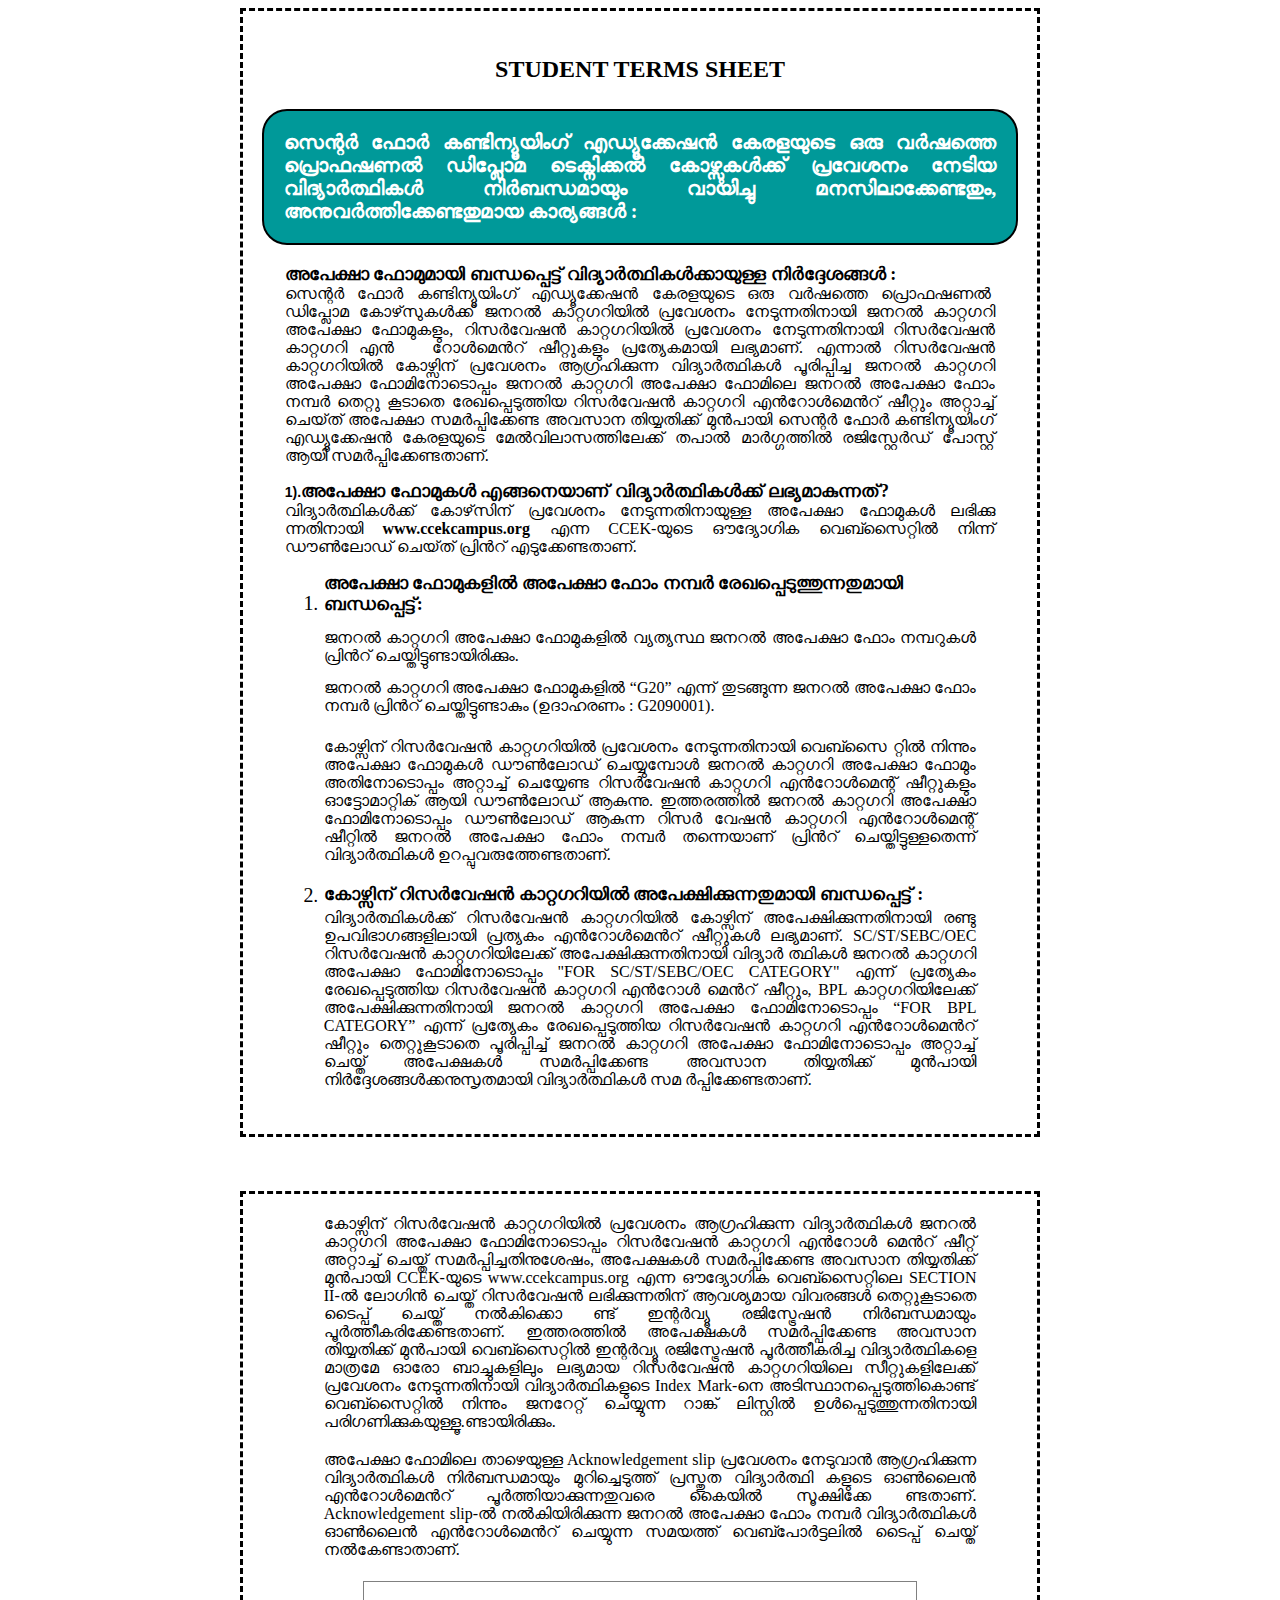
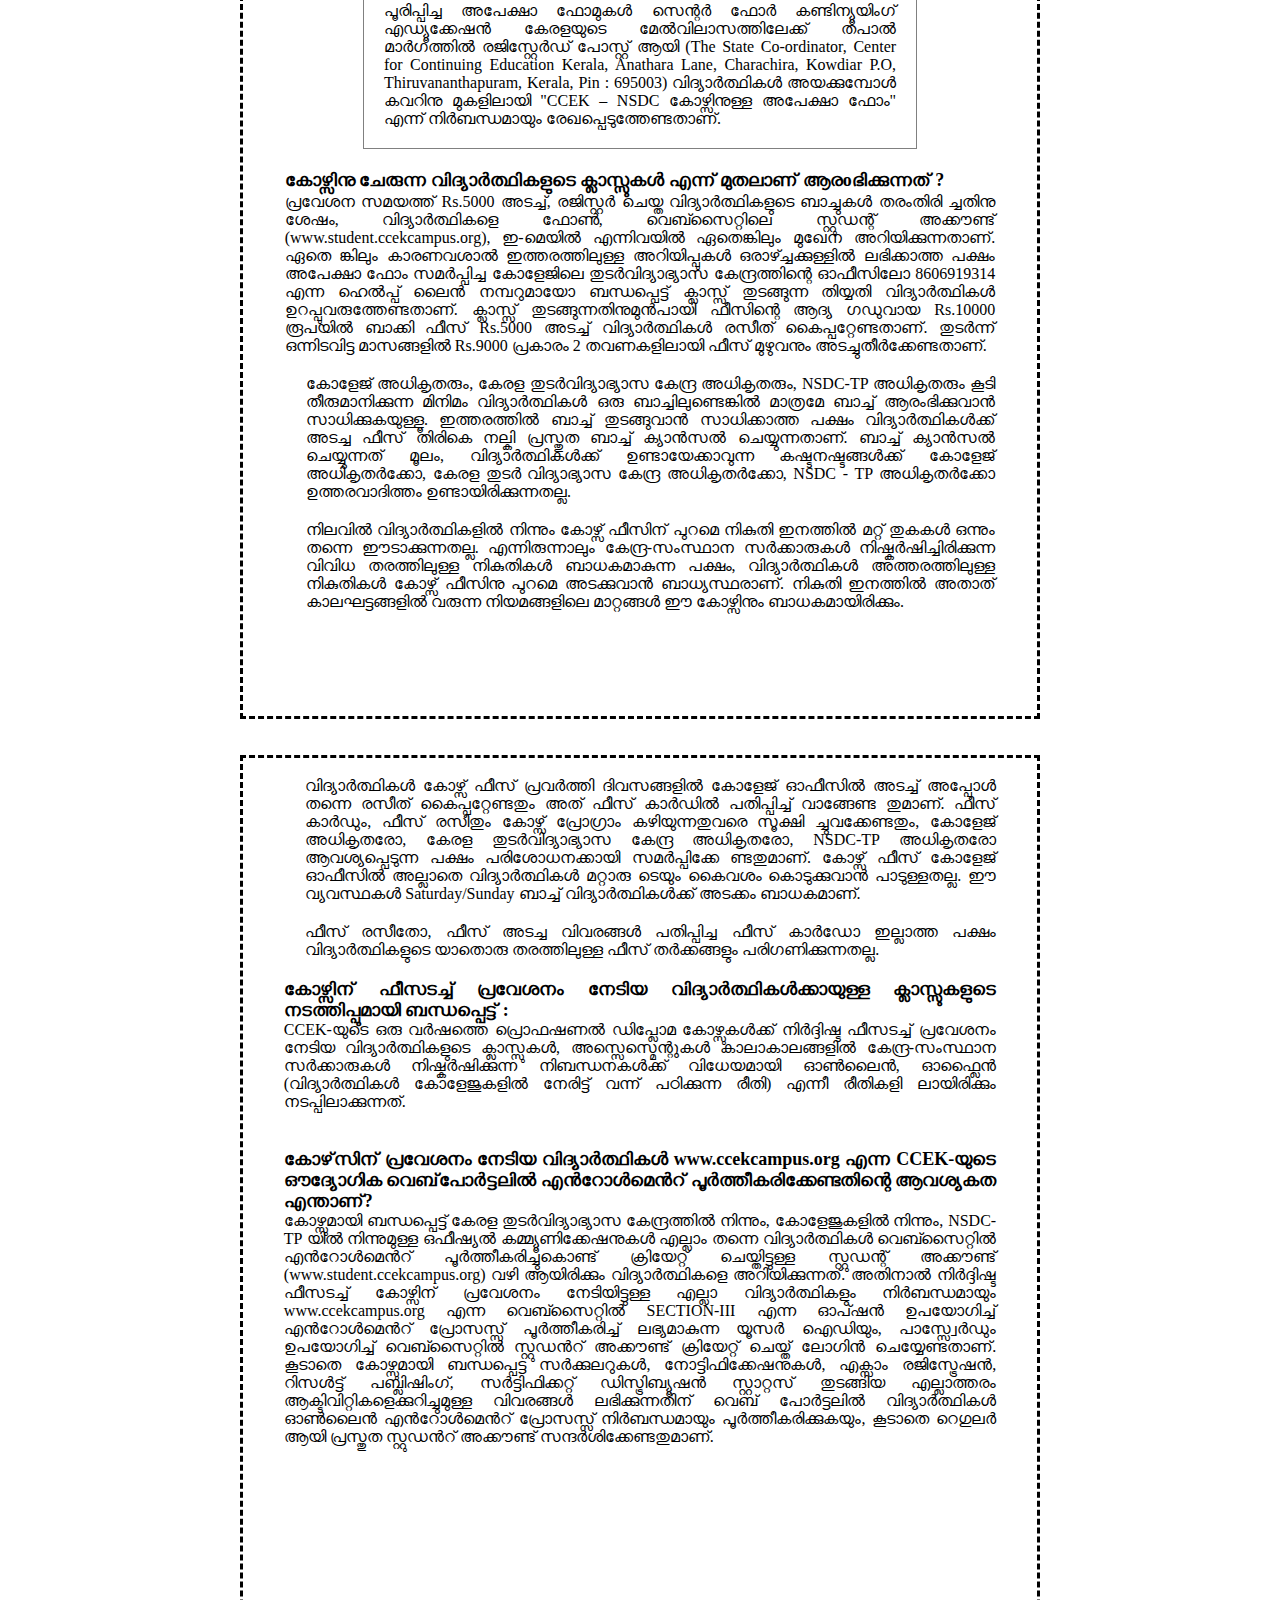
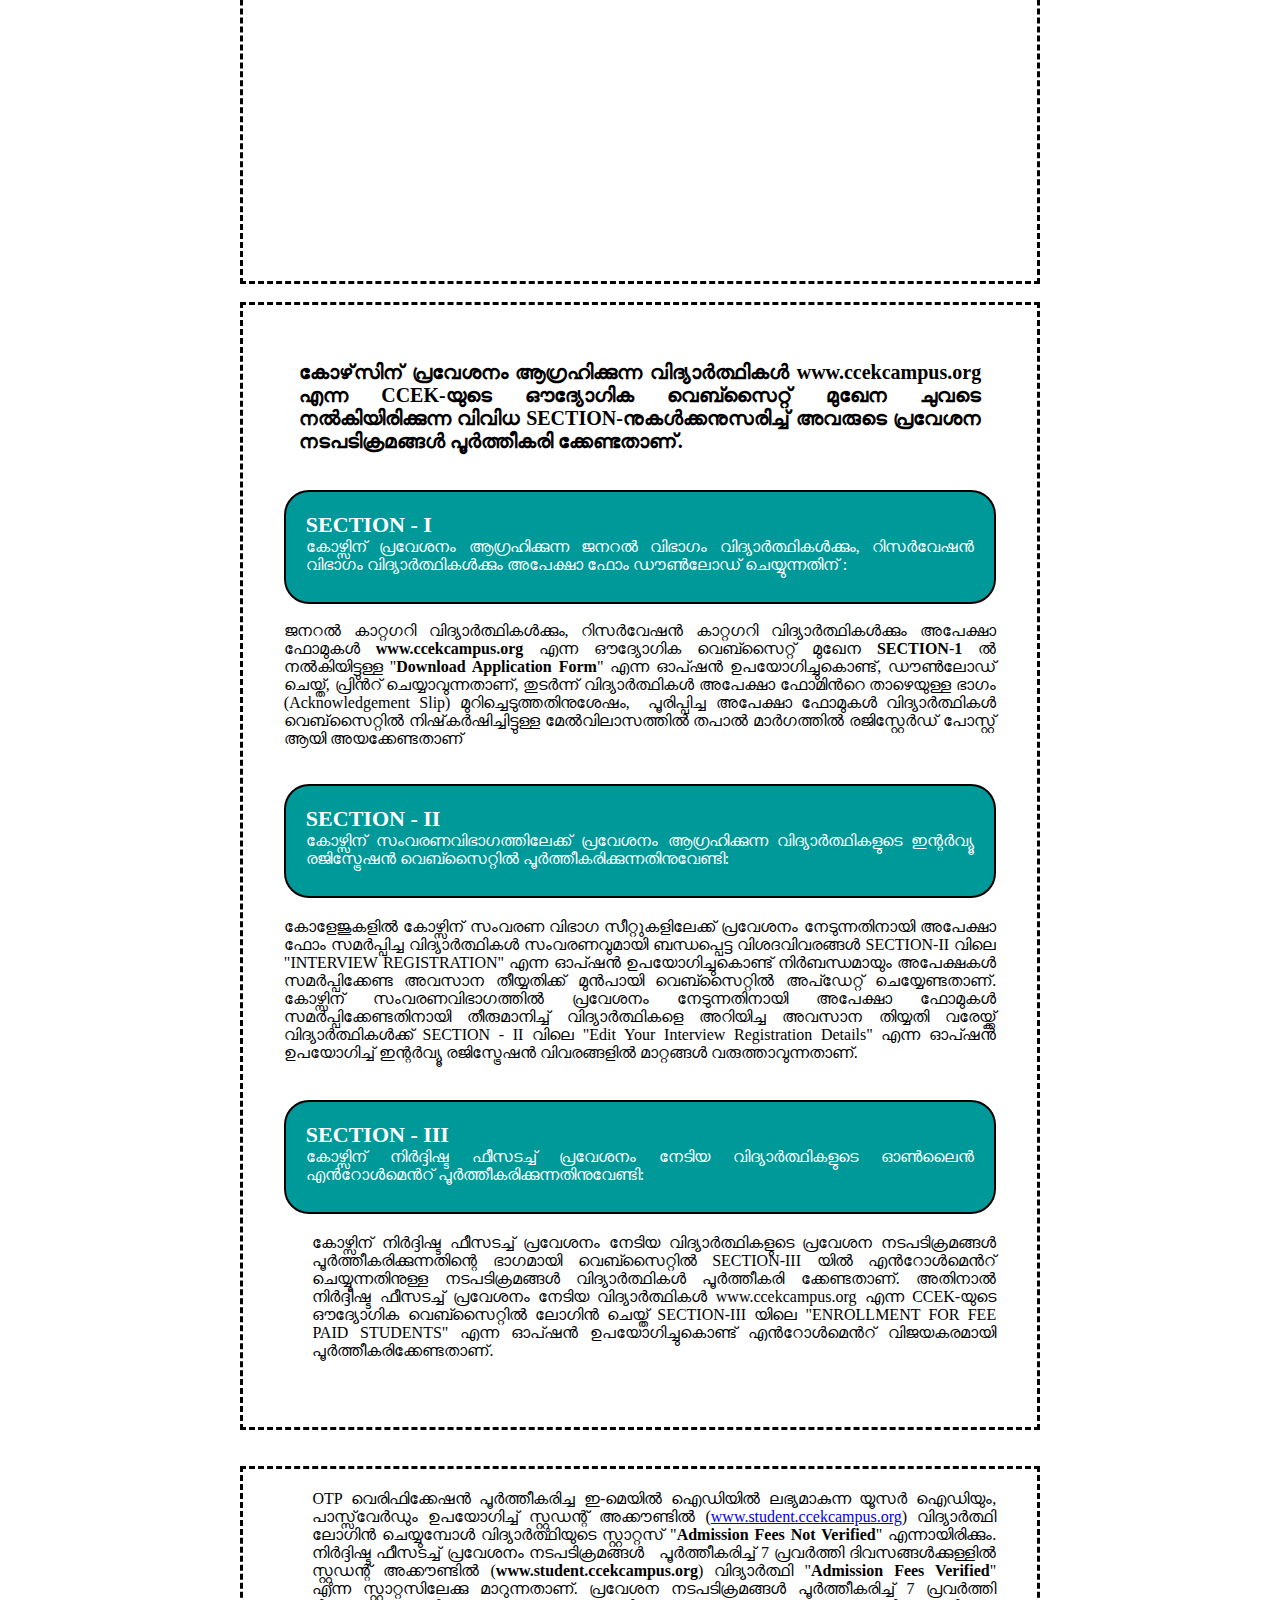
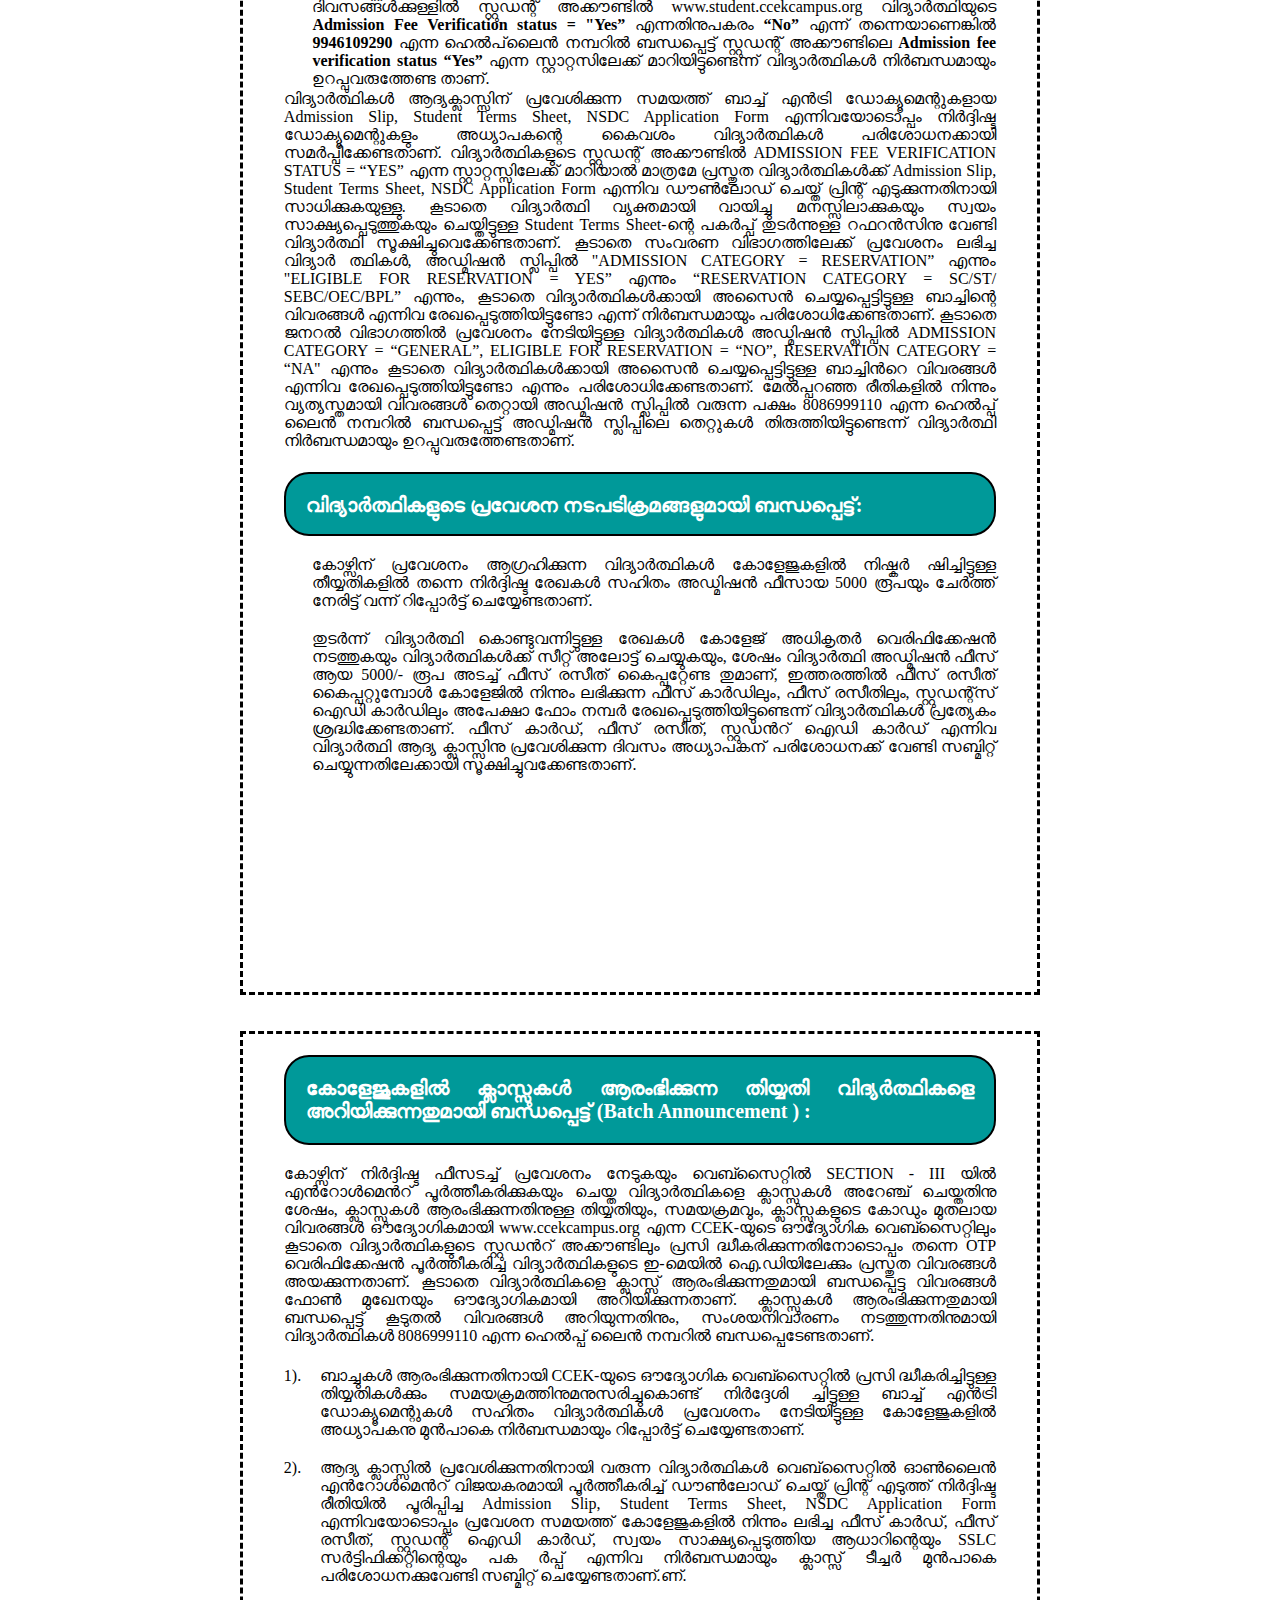
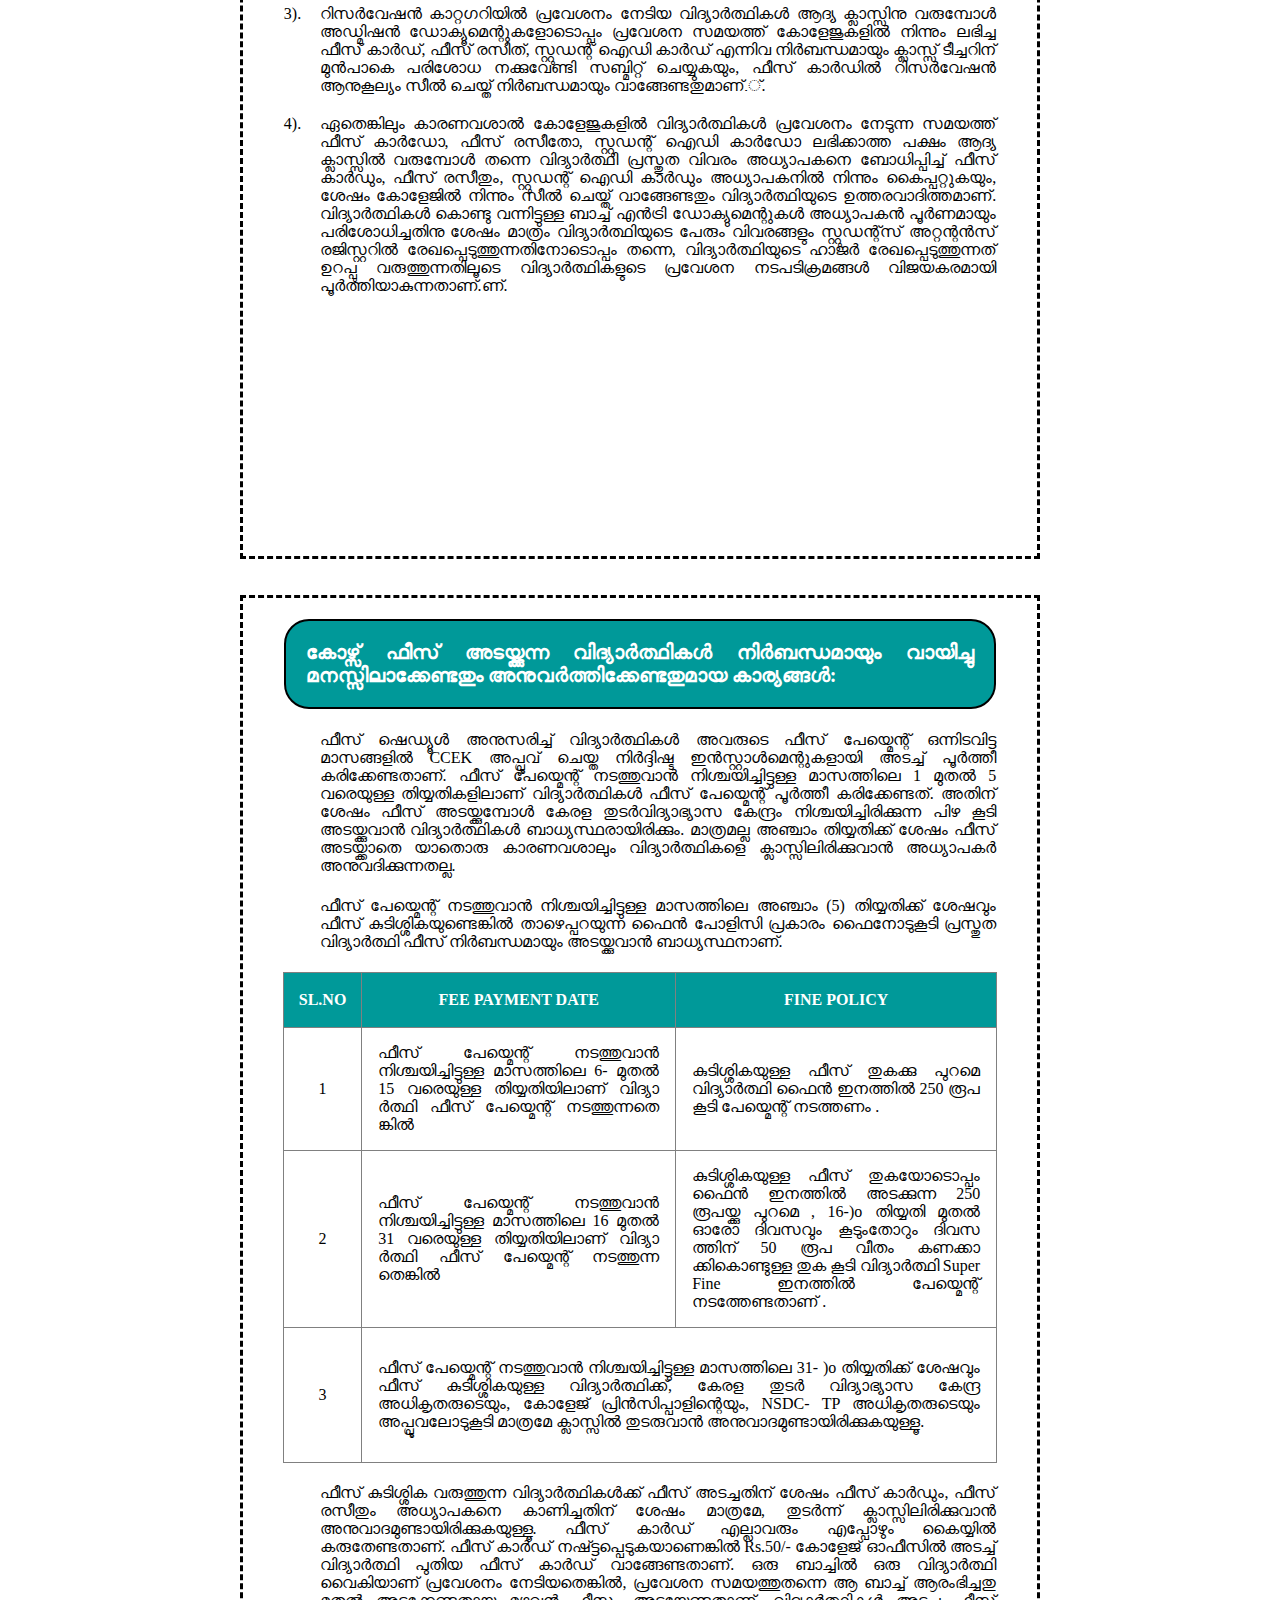
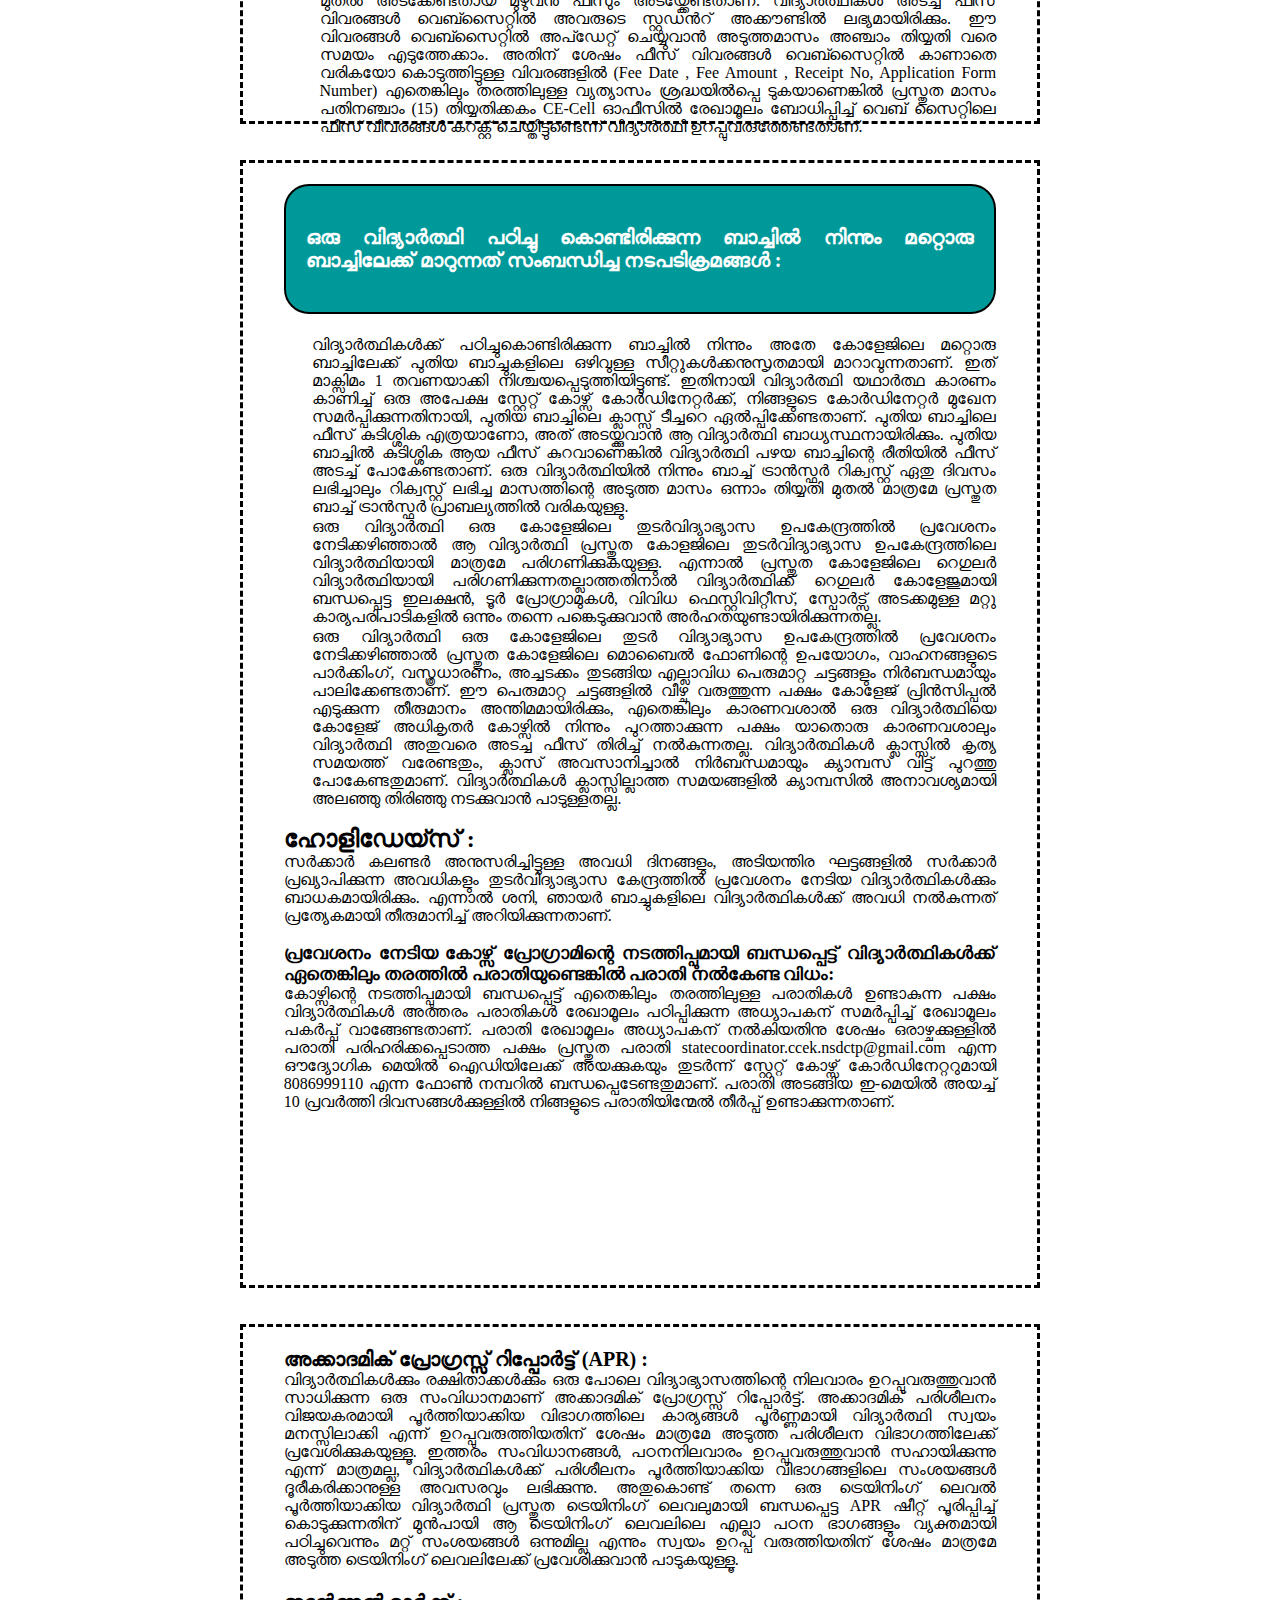
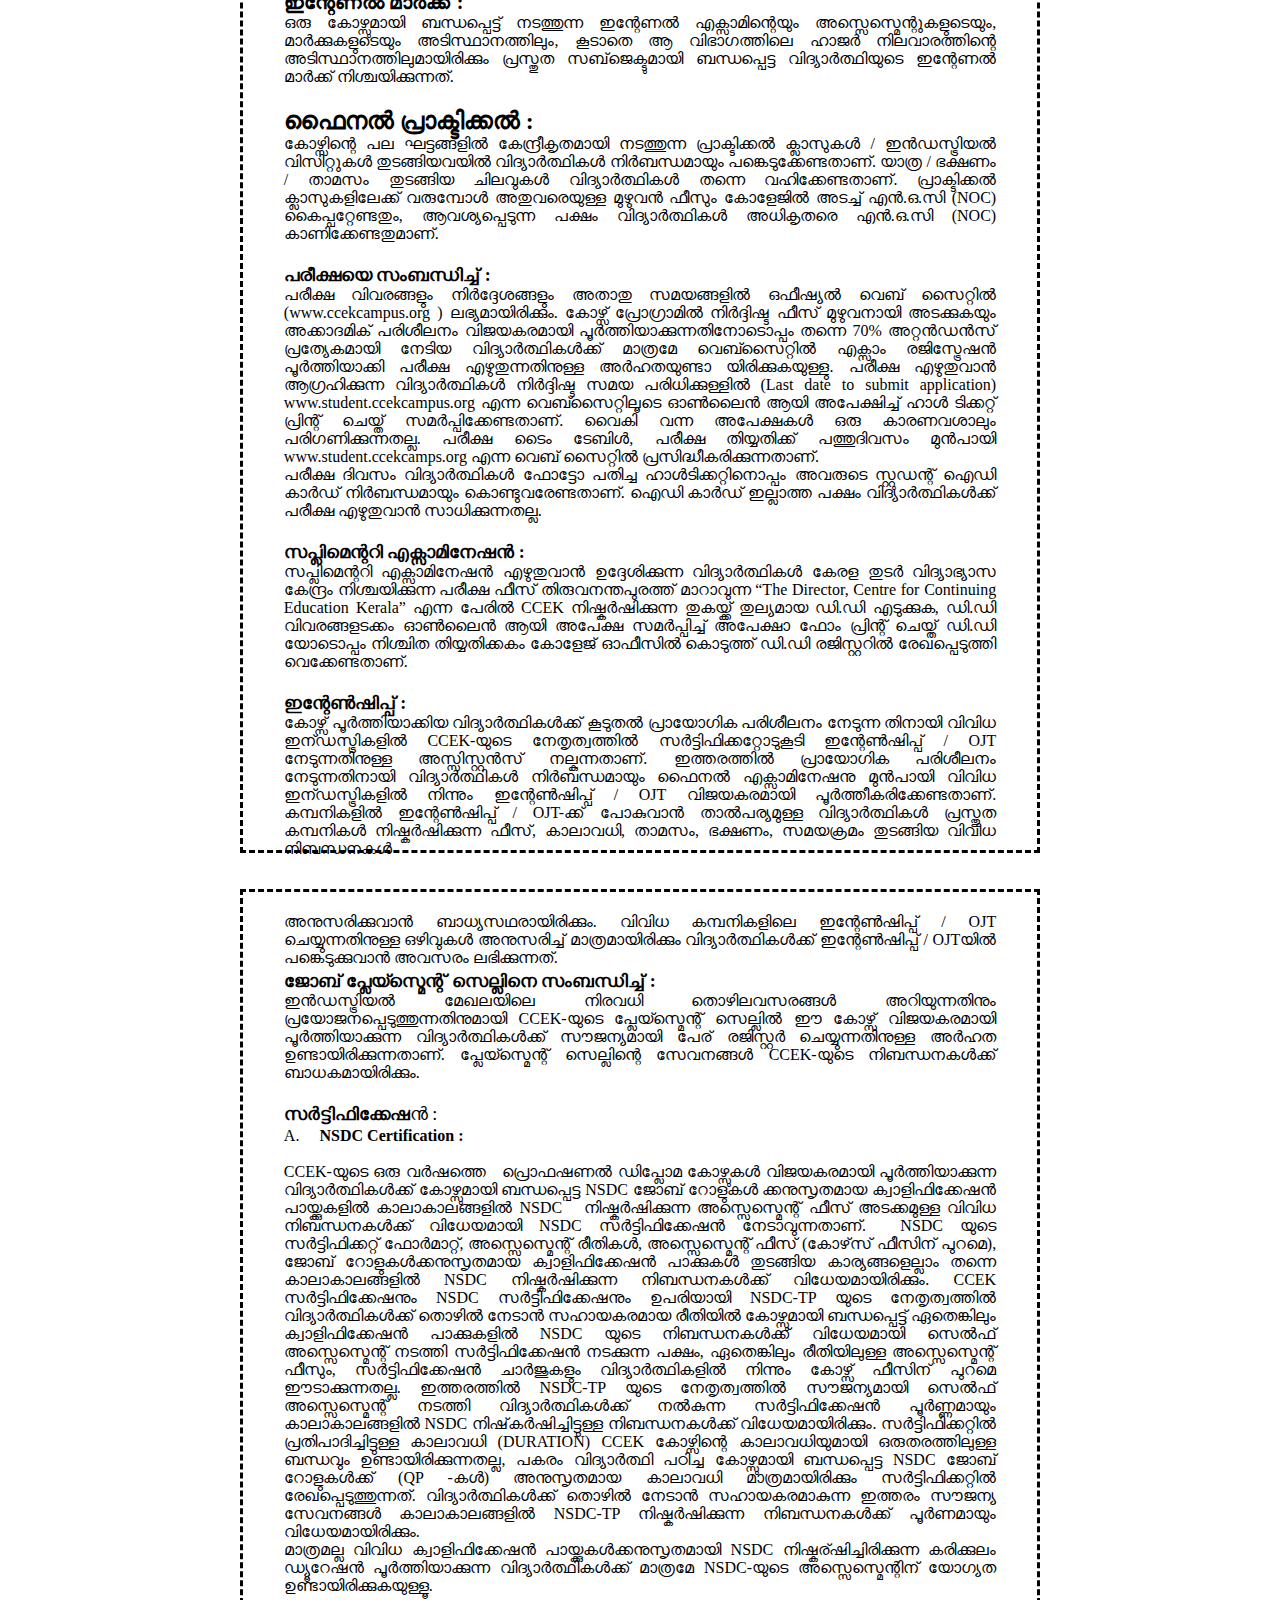
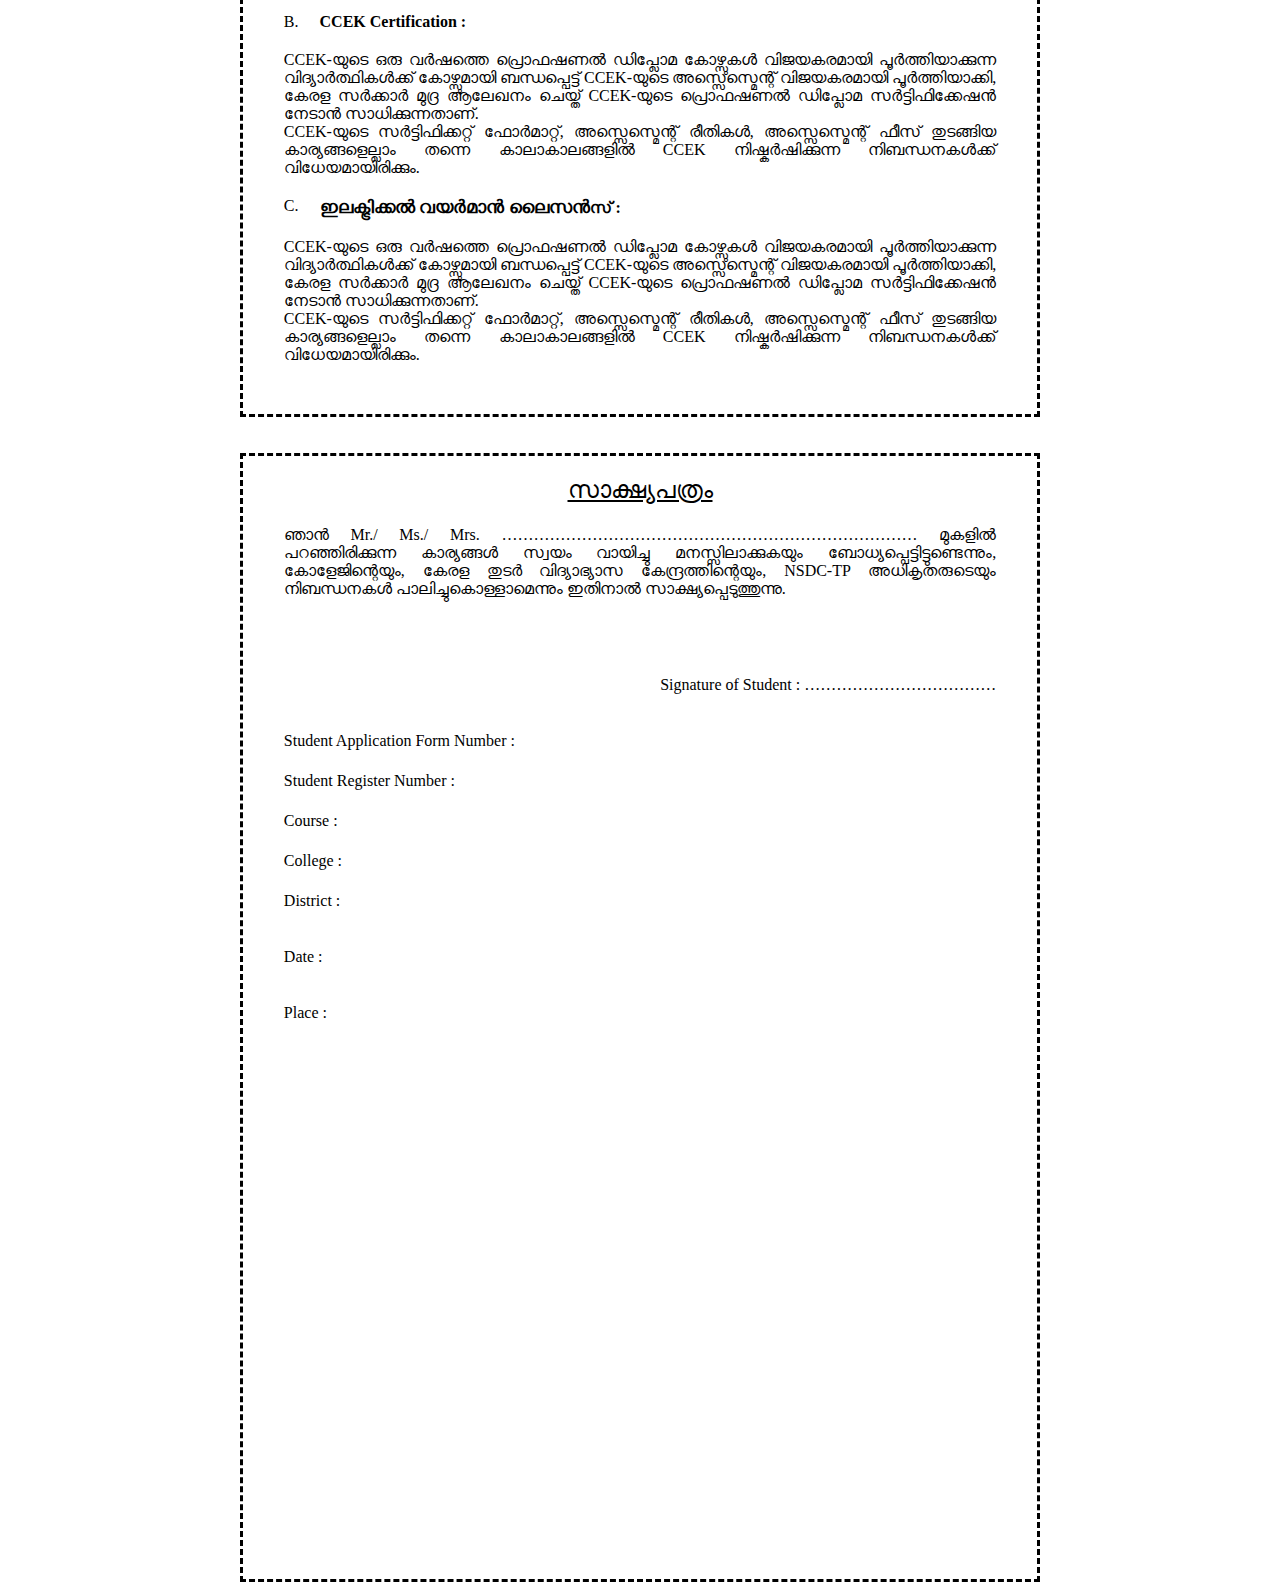
<file: sts.html>
<!DOCTYPE html PUBLIC "-//W3C//DTD XHTML 1.0 Transitional//EN" "http://www.w3.org/TR/xhtml1/DTD/xhtml1-transitional.dtd">
<html xmlns="http://www.w3.org/1999/xhtml" lang="en" xml:lang="ml">
<head>
<meta charset="utf-8"/>
<meta http-equiv="Content-Type" content="text/html; charset=iso-8859-1" />
<title>Untitled Document</title>

<link rel="stylesheet" href="termsheetstyles.css" />
<style type="text/css">
<!--
.style6 {
	font-family: Keraleeyam;
	font-size: 24px;
	color: #FFFFFF;
}
.style7 {
	font-family: Calibri;
	font-weight: bold;
	font-size: 24px;
}
.style8 {
	font-family: Rachana;
	font-size: 18px;
	font-weight: bold;
}
.style9 {font-family: Rachana}
.style12 {font-family: Rachana; font-size: 18px; }
.style14 {font-family: Arial, Helvetica, sans-serif; font-size: 14px; }
.style21 {font-size: 20px}
.style26 {font-family: Rachana; font-size: 16px; }
.style30 {
	font-family: Rachana;
	color: #FFFFFF;
	font-weight: bold;
}
.style31 {color: #FFFFFF; font-family: Rachana;}
.style33 {font-size: 22px}
.style34 {
	font-family: Rachana;
	font-size: 20px;
	font-weight: bold;
	color: #FFFFFF;
}
.style36 {font-family: Rachana; font-size: 24px; }
.style37 {font-size: 18px}
.style41 {font-family: Rachana; font-weight: bold; }
.style43 {font-size: 18; font-weight: bold; color: #FFFFFF; }
.style44 {font-family: Rachana; font-size: 20px; font-weight: bold; }
-->
</style>
</head>

<body>
<div class="mainborder">
  <table width="100%" border="0" cellspacing="0">
    <tr>
      <td>&nbsp;</td>
    </tr>
    <tr>
      <td><p align="center" class="style7">STUDENT TERMS SHEET</p></td>
    </tr>
    <tr>
      <td align="center" valign="middle">
	  
	  <div class="rcorners1 style6">
	    <div align="justify" class="style44">&#3384;&#3398;&#3368;&#3405;&#3377;&#3452; &#3371;&#3403;&#3452; &#3349;&#3363;&#3405;&#3359;&#3391;&#3368;&#3405;&#3375;&#3394;&#3375;&#3391;&#3330;&#3351;&#3405; &#3342;&#3361;&#3405;&#3375;&#3394;&#3349;&#3405;&#3349;&#3399;&#3383;&#3451; &#3349;&#3399;&#3376;&#3379;&#3375;&#3393;&#3359;&#3398; &#3346;&#3376;&#3393; &#3381;&#3452;&#3383;&#3364;&#3405;&#3364;&#3398; &#3370;&#3405;&#3376;&#3402;&#3371;&#3383;&#3363;&#3453; &#3361;&#3391;&#3370;&#3405;&#3378;&#3403;&#3374; &#3359;&#3398;&#3349;&#3405;&#3368;&#3391;&#3349;&#3405;&#3349;&#3453; &#3349;&#3403;&#3380;&#3405;&#3384;&#3393;&#3349;&#3454;&#3349;&#3405;&#3349;&#3405; &#3370;&#3405;&#3376;&#3381;&#3399;&#3382;&#3368;&#3330; &#3368;&#3399;&#3359;&#3391;&#3375; &#3381;&#3391;&#3366;&#3405;&#3375;&#3390;&#3452;&#3364;&#3405;&#3365;&#3391;&#3349;&#3454; &#3368;&#3391;&#3452;&#3372;&#3368;&#3405;&#3367;&#3374;&#3390;&#3375;&#3393;&#3330; &#3381;&#3390;&#3375;&#3391;&#3354;&#3405;&#3354;&#3393; &#3374;&#3368;&#3384;&#3391;&#3378;&#3390;&#3349;&#3405;&#3349;&#3399;&#3363;&#3405;&#3359;&#3364;&#3393;&#3330;, &#3333;&#3368;&#3393;&#3381;&#3452;&#3364;&#3405;&#3364;&#3391;&#3349;&#3405;&#3349;&#3399;&#3363;&#3405;&#3359;&#3364;&#3393;&#3374;&#3390;&#3375; &#3349;&#3390;&#3376;&#3405;&#3375;&#3353;&#3405;&#3353;&#3454; :</div>
	  </div>	  </td>
    </tr>
    <tr>
      <td height="855" align="center" valign="top"><table width="90%" border="0" cellspacing="0">
        
        <tr>
          <td height="639" valign="top"><p align="justify" class="style9"><span class="style8">&#3333;&#3370;&#3399;&#3349;&#3405;&#3383;&#3390; &#3371;&#3403;&#3374;&#3393;&#3374;&#3390;&#3375;&#3391; &#3372;&#3368;&#3405;&#3367;&#3370;&#3405;&#3370;&#3398;&#3359;&#3405;&#3359;&#3405; &#3381;&#3391;&#3366;&#3405;&#3375;&#3390;&#3452;&#3364;&#3405;&#3365;&#3391;&#3349;&#3454;&#3349;&#3405;&#3349;&#3390;&#3375;&#3393;&#3379;&#3405;&#3379; &#3368;&#3391;&#3452;&#3366;&#3405;&#3366;&#3399;&#3382;&#3353;&#3405;&#3353;&#3454; :<br /></span>&#3384;&#3398;&#3368;&#3405;&#3377;&#3452; &#3371;&#3403;&#3452; &#3349;&#3363;&#3405;&#3359;&#3391;&#3368;&#3405;&#3375;&#3394;&#3375;&#3391;&#3330;&#3351;&#3405; &#3342;&#3361;&#3405;&#3375;&#3394;&#3349;&#3405;&#3349;&#3399;&#3383;&#3451;  &#3349;&#3399;&#3376;&#3379;&#3375;&#3393;&#3359;&#3398; &#3346;&#3376;&#3393;  &#3381;&#3452;&#3383;&#3364;&#3405;&#3364;&#3398; &#3370;&#3405;&#3376;&#3402;&#3371;&#3383;&#3363;&#3453;&nbsp; &#3361;&#3391;&#3370;&#3405;&#3378;&#3403;&#3374; &#3349;&#3403;&#3380;&#3405;&zwnj;&#3384;&#3393;&#3349;&#3454;&#3349;&#3405;&#3349;&#3405;  &#3356;&#3368;&#3377;&#3453; &#3349;&#3390;&#3377;&#3405;&#3377;&#3351;&#3377;&#3391;&#3375;&#3391;&#3453; &#3370;&#3405;&#3376;&#3381;&#3399;&#3382;&#3368;&#3330;  &#3368;&#3399;&#3359;&#3393;&#3368;&#3405;&#3368;&#3364;&#3391;&#3368;&#3390;&#3375;&#3391;  &#3356;&#3368;&#3377;&#3453; &#3349;&#3390;&#3377;&#3405;&#3377;&#3351;&#3377;&#3391; &#3333;&#3370;&#3399;&#3349;&#3405;&#3383;&#3390; &#3371;&#3403;&#3374;&#3393;&#3349;&#3379;&#3393;&#3330;, &#3377;&#3391;&#3384;&#3452;&#3381;&#3399;&#3383;&#3451; &#3349;&#3390;&#3377;&#3405;&#3377;&#3351;&#3377;&#3391;&#3375;&#3391;&#3453; &#3370;&#3405;&#3376;&#3381;&#3399;&#3382;&#3368;&#3330;  &#3368;&#3399;&#3359;&#3393;&#3368;&#3405;&#3368;&#3364;&#3391;&#3368;&#3390;&#3375;&#3391;  &#3377;&#3391;&#3384;&#3452;&#3381;&#3399;&#3383;&#3451; &#3349;&#3390;&#3377;&#3405;&#3377;&#3351;&#3377;&#3391; &#3342;&#3451;&nbsp;&nbsp; &#3377;&#3403;&#3454;&#3374;&#3398;&#3451;&#3377;&#3405; &#3383;&#3392;&#3377;&#3405;&#3377;&#3393;&#3349;&#3379;&#3393;&#3330; &#3370;&#3405;&#3376;&#3364;&#3405;&#3375;&#3399;&#3349;&#3374;&#3390;&#3375;&#3391; &#3378;&#3373;&#3405;&#3375;&#3374;&#3390;&#3363;&#3405;.  &#3342;&#3368;&#3405;&#3368;&#3390;&#3453; &#3377;&#3391;&#3384;&#3452;&#3381;&#3399;&#3383;&#3451; &#3349;&#3390;&#3377;&#3405;&#3377;&#3351;&#3377;&#3391;&#3375;&#3391;&#3453; &#3349;&#3403;&#3380;&#3405;&#3384;&#3391;&#3368;&#3405; &#3370;&#3405;&#3376;&#3381;&#3399;&#3382;&#3368;&#3330; &#3334;&#3351;&#3405;&#3376;&#3385;&#3391;&#3349;&#3405;&#3349;&#3393;&#3368;&#3405;&#3368; &#3381;&#3391;&#3366;&#3405;&#3375;&#3390;&#3452;&#3364;&#3405;&#3365;&#3391;&#3349;&#3454; &#3370;&#3394;&#3376;&#3391;&#3370;&#3405;&#3370;&#3391;&#3354;&#3405;&#3354;  &#3356;&#3368;&#3377;&#3453; &#3349;&#3390;&#3377;&#3405;&#3377;&#3351;&#3377;&#3391; &#3333;&#3370;&#3399;&#3349;&#3405;&#3383;&#3390; &#3371;&#3403;&#3374;&#3391;&#3368;&#3403;&#3359;&#3402;&#3370;&#3405;&#3370;&#3330; &#3356;&#3368;&#3377;&#3453;  &#3349;&#3390;&#3377;&#3405;&#3377;&#3351;&#3377;&#3391; &#3333;&#3370;&#3399;&#3349;&#3405;&#3383;&#3390; &#3371;&#3403;&#3374;&#3391;&#3378;&#3398; &#3356;&#3368;&#3377;&#3453; &#3333;&#3370;&#3399;&#3349;&#3405;&#3383;&#3390; &#3371;&#3403;&#3330; &#3368;&#3374;&#3405;&#3370;&#3452; &#3364;&#3398;&#3377;&#3405;&#3377;&#3393; &#3349;&#3394;&#3359;&#3390;&#3364;&#3398; &#3376;&#3399;&#3350;&#3370;&#3405;&#3370;&#3398;&#3359;&#3393;&#3364;&#3405;&#3364;&#3391;&#3375; &#3377;&#3391;&#3384;&#3452;&#3381;&#3399;&#3383;&#3451; &#3349;&#3390;&#3377;&#3405;&#3377;&#3351;&#3377;&#3391; &#3342;&#3451;&#3377;&#3403;&#3454;&#3374;&#3398;&#3451;&#3377;&#3405; &#3383;&#3392;&#3377;&#3405;&#3377;&#3393;&#3330; &#3333;&#3377;&#3405;&#3377;&#3390;&#3354;&#3405;&#3354;&#3405; &#3354;&#3398;&#3375;&#3405;&zwnj;&#3364;&#3405; &#3333;&#3370;&#3399;&#3349;&#3405;&#3383;&#3390; &#3384;&#3374;&#3452;&#3370;&#3405;&#3370;&#3391;&#3349;&#3405;&#3349;&#3399;&#3363;&#3405;&#3359; &#3333;&#3381;&#3384;&#3390;&#3368; &#3364;&#3391;&#3375;&#3405;&#3375;&#3364;&#3391;&#3349;&#3405;&#3349;&#3405;&zwnj; &#3374;&#3393;&#3451;&#3370;&#3390;&#3375;&#3391; &#3384;&#3398;&#3368;&#3405;&#3377;&#3452; &#3371;&#3403;&#3452; &#3349;&#3363;&#3405;&#3359;&#3391;&#3368;&#3405;&#3375;&#3394;&#3375;&#3391;&#3330;&#3351;&#3405; &#3342;&#3361;&#3405;&#3375;&#3394;&#3349;&#3405;&#3349;&#3399;&#3383;&#3451; &#3349;&#3399;&#3376;&#3379;&#3375;&#3393;&#3359;&#3398; &#3374;&#3399;&#3453;&#3381;&#3391;&#3378;&#3390;&#3384;&#3364;&#3405;&#3364;&#3391;&#3378;&#3399;&#3349;&#3405;&#3349;&#3405;  &#3364;&#3370;&#3390;&#3453; &#3374;&#3390;&#3452;&#3351;&#3405;&#3351;&#3364;&#3405;&#3364;&#3391;&#3453; &#3376;&#3356;&#3391;&#3384;&#3405;&#3377;&#3405;&#3377;&#3399;&#3452;&#3361;&#3405; &#3370;&#3403;&#3384;&#3405;&#3377;&#3405;&#3377;&#3405; &#3334;&#3375;&#3391; &#3384;&#3374;&#3452;&#3370;&#3405;&#3370;&#3391;&#3349;&#3405;&#3349;&#3399;&#3363;&#3405;&#3359;&#3364;&#3390;&#3363;&#3405;.</p>
            <p align="justify" class="style9"><span class="style12"><strong><span class="style14">1).</span>&#3333;&#3370;&#3399;&#3349;&#3405;&#3383;&#3390;</strong> <strong>&#3371;&#3403;&#3374;&#3393;&#3349;&#3454;</strong> <strong>&#3342;&#3353;&#3405;&#3353;&#3368;&#3398;&#3375;&#3390;&#3363;&#3405;</strong> <strong>&#3381;&#3391;&#3366;&#3405;&#3375;&#3390;&#3452;&#3364;&#3405;&#3365;&#3391;&#3349;&#3454;&#3349;&#3405;&#3349;&#3405;</strong> <strong>&#3378;&#3373;&#3405;&#3375;&#3374;&#3390;&#3349;&#3393;&#3368;&#3405;&#3368;&#3364;&#3405;</strong><strong>?<br /></strong></span><span class="style9">&#3381;&#3391;&#3366;&#3405;&#3375;&#3390;&#3452;&#3364;&#3405;&#3365;&#3391;&#3349;&#3454;&#3349;&#3405;&#3349;&#3405; &#3349;&#3403;&#3380;&#3405;&zwnj;&#3384;&#3391;&#3368;&#3405; &#3370;&#3405;&#3376;&#3381;&#3399;&#3382;&#3368;&#3330; &#3368;&#3399;&#3359;&#3393;&#3368;&#3405;&#3368;&#3364;&#3391;&#3368;&#3390;&#3375;&#3393;&#3379;&#3405;&#3379; &#3333;&#3370;&#3399;&#3349;&#3405;&#3383;&#3390; &#3371;&#3403;&#3374;&#3393;&#3349;&#3454; &#3378;&#3373;&#3391;&#3349;&#3405;&#3349;&#3393; &#3368;&#3405;&#3368;&#3364;&#3391;&#3368;&#3390;&#3375;&#3391; <strong>www.ccekcampus.org</strong> &#3342;&#3368;&#3405;&#3368; CCEK-&#3375;&#3393;&#3359;&#3398; &#3348;&#3366;&#3405;&#3375;&#3403;&#3351;&#3391;&#3349; &#3381;&#3398;&#3372;&#3405;&#3384;&#3400;&#3377;&#3405;&#3377;&#3391;&#3453; &#3368;&#3391;&#3368;&#3405;&#3368;&#3405; &#3361;&#3415;&#3450;&#3378;&#3403;&#3361;&#3405; &#3354;&#3398;&#3375;&#3405;&zwnj;&#3364;&#3405;&zwnj; &#3370;&#3405;&#3376;&#3391;&#3451;&#3377;&#3405; </span>&#3342;&#3359;&#3393;&#3349;&#3405;&#3349;&#3399;&#3363;&#3405;&#3359;&#3364;&#3390;&#3363;&#3405;. </p>
            <table width="95%" border="0" align="center" cellspacing="0">
              <tr>
                <td width="3%" valign="bottom"><span class="style12"><span class="style21">1</span>.</span></td>
                <td valign="baseline"><div align="justify" class="style8">
                  <div align="left">&#3333;&#3370;&#3399;&#3349;&#3405;&#3383;&#3390; &#3371;&#3403;&#3374;&#3393;&#3349;&#3379;&#3391;&#3453; &#3333;&#3370;&#3399;&#3349;&#3405;&#3383;&#3390; &#3371;&#3403;&#3330; &#3368;&#3374;&#3405;&#3370;&#3452; &#3376;&#3399;&#3350;&#3370;&#3405;&#3370;&#3398;&#3359;&#3393;&#3364;&#3405;&#3364;&#3393;&#3368;&#3405;&#3368;&#3364;&#3393;&#3374;&#3390;&#3375;&#3391; &#3372;&#3368;&#3405;&#3367;&#3370;&#3405;&#3370;&#3398;&#3359;&#3405;&#3359;&#3405;:<br /></div>
                </div></td>
                </tr>
              <tr>
                <td height="60">&nbsp;</td>
                <td><div align="justify"><span class="style9">&#3356;&#3368;&#3377;&#3453; &#3349;&#3390;&#3377;&#3405;&#3377;&#3351;&#3377;&#3391; &#3333;&#3370;&#3399;&#3349;&#3405;&#3383;&#3390; &#3371;&#3403;&#3374;&#3393;&#3349;&#3379;&#3391;&#3453; &#3381;&#3405;&#3375;&#3364;&#3405;&#3375;&#3384;&#3405;&#3365; &#3356;&#3368;&#3377;&#3453; &#3333;&#3370;&#3399;&#3349;&#3405;&#3383;&#3390; &#3371;&#3403;&#3330; &#3368;&#3374;&#3405;&#3370;&#3377;&#3393;&#3349;&#3454; &#3370;&#3405;&#3376;&#3391;&#3451;&#3377;&#3405; &#3354;&#3398;&#3375;&#3405;&#3364;&#3391;&#3359;&#3405;&#3359;&#3393;&#3363;&#3405;&#3359;&#3390;&#3375;&#3391;&#3376;&#3391;&#3349;&#3405;&#3349;&#3393;&#3330;.</span></div></td>
                </tr>
              <tr>
                <td height="57">&nbsp;</td>
                <td valign="top"><div align="justify" class="style9">&#3356;&#3368;&#3377;&#3453; &#3349;&#3390;&#3377;&#3405;&#3377;&#3351;&#3377;&#3391; &#3333;&#3370;&#3399;&#3349;&#3405;&#3383;&#3390; &#3371;&#3403;&#3374;&#3393;&#3349;&#3379;&#3391;&#3453; &ldquo;G20&rdquo; &#3342;&#3368;&#3405;&#3368;&#3405; &#3364;&#3393;&#3359;&#3353;&#3405;&#3353;&#3393;&#3368;&#3405;&#3368; &#3356;&#3368;&#3377;&#3453; &#3333;&#3370;&#3399;&#3349;&#3405;&#3383;&#3390; &#3371;&#3403;&#3330; &#3368;&#3374;&#3405;&#3370;&#3452; &#3370;&#3405;&#3376;&#3391;&#3451;&#3377;&#3405; &#3354;&#3398;&#3375;&#3405;&#3364;&#3391;&#3359;&#3405;&#3359;&#3393;&#3363;&#3405;&#3359;&#3390;&#3349;&#3393;&#3330; (&#3337;&#3366;&#3390;&#3385;&#3376;&#3363;&#3330; : G2090001).</div></td>
                </tr>
              <tr>
                <td>&nbsp;</td>
                <td valign="top"><div align="justify"><span class="style9">&#3349;&#3403;&#3380;&#3405;&#3384;&#3391;&#3368;&#3405; &#3377;&#3391;&#3384;&#3452;&#3381;&#3399;&#3383;&#3451; &#3349;&#3390;&#3377;&#3405;&#3377;&#3351;&#3377;&#3391;&#3375;&#3391;&#3453; &#3370;&#3405;&#3376;&#3381;&#3399;&#3382;&#3368;&#3330;  &#3368;&#3399;&#3359;&#3393;&#3368;&#3405;&#3368;&#3364;&#3391;&#3368;&#3390;&#3375;&#3391; &#3381;&#3398;&#3372;&#3405;&#3384;&#3400; &#3377;&#3405;&#3377;&#3391;&#3453; &#3368;&#3391;&#3368;&#3405;&#3368;&#3393;&#3330; &#3333;&#3370;&#3399;&#3349;&#3405;&#3383;&#3390; &#3371;&#3403;&#3374;&#3393;&#3349;&#3454; &#3361;&#3415;&#3450;&#3378;&#3403;&#3361;&#3405; &#3354;&#3398;&#3375;&#3405;&#3375;&#3393;&#3374;&#3405;&#3370;&#3403;&#3454; &#3356;&#3368;&#3377;&#3453; &#3349;&#3390;&#3377;&#3405;&#3377;&#3351;&#3377;&#3391; &#3333;&#3370;&#3399;&#3349;&#3405;&#3383;&#3390; &#3371;&#3403;&#3374;&#3393;&#3330; &#3333;&#3364;&#3391;&#3368;&#3403;&#3359;&#3402;&#3370;&#3405;&#3370;&#3330; &#3333;&#3377;&#3405;&#3377;&#3390;&#3354;&#3405;&#3354;&#3405; &#3354;&#3398;&#3375;&#3405;&#3375;&#3399;&#3363;&#3405;&#3359; &#3377;&#3391;&#3384;&#3452;&#3381;&#3399;&#3383;&#3451; &#3349;&#3390;&#3377;&#3405;&#3377;&#3351;&#3377;&#3391; &#3342;&#3451;&#3377;&#3403;&#3454;&#3374;&#3398;&#3368;&#3405;&#3377;&#3405; &#3383;&#3392;&#3377;&#3405;&#3377;&#3393;&#3349;&#3379;&#3393;&#3330; &#3347;&#3359;&#3405;&#3359;&#3403;&#3374;&#3390;&#3377;&#3405;&#3377;&#3391;&#3349;&#3405; &#3334;&#3375;&#3391; &#3361;&#3415;&#3450;&#3378;&#3403;&#3361;&#3405; &#3334;&#3349;&#3393;&#3368;&#3405;&#3368;&#3393;. &#3335;&#3364;&#3405;&#3364;&#3376;&#3364;&#3405;&#3364;&#3391;&#3453; &#3356;&#3368;&#3377;&#3453; &#3349;&#3390;&#3377;&#3405;&#3377;&#3351;&#3377;&#3391; &#3333;&#3370;&#3399;&#3349;&#3405;&#3383;&#3390; &#3371;&#3403;&#3374;&#3391;&#3368;&#3403;&#3359;&#3402;&#3370;&#3405;&#3370;&#3330; &#3361;&#3415;&#3450;&#3378;&#3403;&#3361;&#3405; &#3334;&#3349;&#3393;&#3368;&#3405;&#3368; &#3377;&#3391;&#3384;&#3452; &#3381;&#3399;&#3383;&#3451; &#3349;&#3390;&#3377;&#3405;&#3377;&#3351;&#3377;&#3391; &#3342;&#3451;&#3377;&#3403;&#3454;&#3374;&#3398;&#3368;&#3405;&#3377;&#3405; &#3383;&#3392;&#3377;&#3405;&#3377;&#3391;&#3453; &#3356;&#3368;&#3377;&#3453; &#3333;&#3370;&#3399;&#3349;&#3405;&#3383;&#3390; &#3371;&#3403;&#3330; &#3368;&#3374;&#3405;&#3370;&#3452; &#3364;&#3368;&#3405;&#3368;&#3398;&#3375;&#3390;&#3363;&#3405; &#3370;&#3405;&#3376;&#3391;&#3451;&#3377;&#3405; &#3354;&#3398;&#3375;&#3405;&#3364;&#3391;&#3359;&#3405;&#3359;&#3393;&#3379;&#3405;&#3379;&#3364;&#3398;&#3368;&#3405;&#3368;&#3405; &#3381;&#3391;&#3366;&#3405;&#3375;&#3390;&#3452;&#3364;&#3405;&#3365;&#3391;&#3349;&#3454; &#3337;&#3377;&#3370;&#3405;&#3370;&#3393;&#3381;&#3376;&#3393;&#3364;&#3405;&#3364;&#3399;&#3363;&#3405;&#3359;&#3364;&#3390;&#3363;&#3405;.<br /><br />
                </span></div></td>
                </tr>
              <tr>
                <td valign="bottom"><span class="style12"><span class="style21">2</span>.</span></td>
                <td valign="top"><div align="justify" class="style8">
                    <div align="left">&#3349;&#3403;&#3380;&#3405;&#3384;&#3391;&#3368;&#3405; &#3377;&#3391;&#3384;&#3452;&#3381;&#3399;&#3383;&#3451; &#3349;&#3390;&#3377;&#3405;&#3377;&#3351;&#3377;&#3391;&#3375;&#3391;&#3453; &#3333;&#3370;&#3399;&#3349;&#3405;&#3383;&#3391;&#3349;&#3405;&#3349;&#3393;&#3368;&#3405;&#3368;&#3364;&#3393;&#3374;&#3390;&#3375;&#3391; &#3372;&#3368;&#3405;&#3367;&#3370;&#3405;&#3370;&#3398;&#3359;&#3405;&#3359;&#3405; :<br />
                    </div>
                </div></td>
              </tr>
              <tr>
                <td>&nbsp;</td>
                <td><div align="justify"><span class="style9">&#3381;&#3391;&#3366;&#3405;&#3375;&#3390;&#3452;&#3364;&#3405;&#3365;&#3391;&#3349;&#3454;&#3349;&#3405;&#3349;&#3405; &#3377;&#3391;&#3384;&#3452;&#3381;&#3399;&#3383;&#3451; &#3349;&#3390;&#3377;&#3405;&#3377;&#3351;&#3377;&#3391;&#3375;&#3391;&#3453; &#3349;&#3403;&#3380;&#3405;&#3384;&#3391;&#3368;&#3405; &#3333;&#3370;&#3399;&#3349;&#3405;&#3383;&#3391;&#3349;&#3405;&#3349;&#3393;&#3368;&#3405;&#3368;&#3364;&#3391;&#3368;&#3390;&#3375;&#3391; &#3376;&#3363;&#3405;&#3359;&#3393; &#3337;&#3370;&#3381;&#3391;&#3373;&#3390;&#3351;&#3353;&#3405;&#3353;&#3379;&#3391;&#3378;&#3390;&#3375;&#3391; &#3370;&#3405;&#3376;&#3364;&#3405;&#3375;&#3349;&#3330; &#3342;&#3451;&#3377;&#3403;&#3454;&#3374;&#3398;&#3451;&#3377;&#3405; &#3383;&#3392;&#3377;&#3405;&#3377;&#3393;&#3349;&#3454; &#3378;&#3373;&#3405;&#3375;&#3374;&#3390;&#3363;&#3405;. SC/ST/SEBC/OEC &#3377;&#3391;&#3384;&#3452;&#3381;&#3399;&#3383;&#3451; &#3349;&#3390;&#3377;&#3405;&#3377;&#3351;&#3377;&#3391;&#3375;&#3391;&#3378;&#3399;&#3349;&#3405;&#3349;&#3405; &#3333;&#3370;&#3399;&#3349;&#3405;&#3383;&#3391;&#3349;&#3405;&#3349;&#3393;&#3368;&#3405;&#3368;&#3364;&#3391;&#3368;&#3390;&#3375;&#3391; &#3381;&#3391;&#3366;&#3405;&#3375;&#3390;&#3452; &#3364;&#3405;&#3365;&#3391;&#3349;&#3454; &#3356;&#3368;&#3377;&#3453; &#3349;&#3390;&#3377;&#3405;&#3377;&#3351;&#3377;&#3391; &#3333;&#3370;&#3399;&#3349;&#3405;&#3383;&#3390; &#3371;&#3403;&#3374;&#3391;&#3368;&#3403;&#3359;&#3402;&#3370;&#3405;&#3370;&#3330; &quot;FOR SC/ST/SEBC/OEC CATEGORY&quot; &#3342;&#3368;&#3405;&#3368;&#3405; &#3370;&#3405;&#3376;&#3364;&#3405;&#3375;&#3399;&#3349;&#3330; &#3376;&#3399;&#3350;&#3370;&#3405;&#3370;&#3398;&#3359;&#3393;&#3364;&#3405;&#3364;&#3391;&#3375; &#3377;&#3391;&#3384;&#3452;&#3381;&#3399;&#3383;&#3451; &#3349;&#3390;&#3377;&#3405;&#3377;&#3351;&#3377;&#3391; &#3342;&#3451;&#3377;&#3403;&#3454; &#3374;&#3398;&#3451;&#3377;&#3405; &#3383;&#3392;&#3377;&#3405;&#3377;&#3393;&#3330;, BPL &#3349;&#3390;&#3377;&#3405;&#3377;&#3351;&#3377;&#3391;&#3375;&#3391;&#3378;&#3399;&#3349;&#3405;&#3349;&#3405; &#3333;&#3370;&#3399;&#3349;&#3405;&#3383;&#3391;&#3349;&#3405;&#3349;&#3393;&#3368;&#3405;&#3368;&#3364;&#3391;&#3368;&#3390;&#3375;&#3391; &#3356;&#3368;&#3377;&#3453; &#3349;&#3390;&#3377;&#3405;&#3377;&#3351;&#3377;&#3391; &#3333;&#3370;&#3399;&#3349;&#3405;&#3383;&#3390; &#3371;&#3403;&#3374;&#3391;&#3368;&#3403;&#3359;&#3402;&#3370;&#3405;&#3370;&#3330; &ldquo;FOR BPL CATEGORY&rdquo; &#3342;&#3368;&#3405;&#3368;&#3405; &#3370;&#3405;&#3376;&#3364;&#3405;&#3375;&#3399;&#3349;&#3330; &#3376;&#3399;&#3350;&#3370;&#3405;&#3370;&#3398;&#3359;&#3393;&#3364;&#3405;&#3364;&#3391;&#3375; &#3377;&#3391;&#3384;&#3452;&#3381;&#3399;&#3383;&#3451; &#3349;&#3390;&#3377;&#3405;&#3377;&#3351;&#3377;&#3391; &#3342;&#3451;&#3377;&#3403;&#3454;&#3374;&#3398;&#3451;&#3377;&#3405; &#3383;&#3392;&#3377;&#3405;&#3377;&#3393;&#3330; &#3364;&#3398;&#3377;&#3405;&#3377;&#3393;&#3349;&#3394;&#3359;&#3390;&#3364;&#3398; &#3370;&#3394;&#3376;&#3391;&#3370;&#3405;&#3370;&#3391;&#3354;&#3405;&#3354;&#3405; &#3356;&#3368;&#3377;&#3453; &#3349;&#3390;&#3377;&#3405;&#3377;&#3351;&#3377;&#3391; &#3333;&#3370;&#3399;&#3349;&#3405;&#3383;&#3390; &#3371;&#3403;&#3374;&#3391;&#3368;&#3403;&#3359;&#3402;&#3370;&#3405;&#3370;&#3330; &#3333;&#3377;&#3405;&#3377;&#3390;&#3354;&#3405;&#3354;&#3405; &#3354;&#3398;&#3375;&#3405;&#3364;&#3405; &#3333;&#3370;&#3399;&#3349;&#3405;&#3383;&#3349;&#3454; &#3384;&#3374;&#3452;&#3370;&#3405;&#3370;&#3391;&#3349;&#3405;&#3349;&#3399;&#3363;&#3405;&#3359; &#3333;&#3381;&#3384;&#3390;&#3368; &#3364;&#3391;&#3375;&#3405;&#3375;&#3364;&#3391;&#3349;&#3405;&#3349;&#3405; &#3374;&#3393;&#3451;&#3370;&#3390;&#3375;&#3391; &#3368;&#3391;&#3452;&#3366;&#3405;&#3366;&#3399;&#3382;&#3353;&#3405;&#3353;&#3454;&#3349;&#3405;&#3349;&#3368;&#3393;&#3384;&#3395;&#3364;&#3374;&#3390;&#3375;&#3391; &#3381;&#3391;&#3366;&#3405;&#3375;&#3390;&#3452;&#3364;&#3405;&#3365;&#3391;&#3349;&#3454; &#3384;&#3374; &#3452;&#3370;&#3405;&#3370;&#3391;&#3349;&#3405;&#3349;&#3399;&#3363;&#3405;&#3359;&#3364;&#3390;&#3363;&#3405;.</span></div></td>
                </tr>
              <tr>
                <td>&nbsp;</td>
                <td>&nbsp;</td>
                </tr>
              <tr>
                <td>&nbsp;</td>
                <td>&nbsp;</td>
                </tr>
            </table>
            </td>
        </tr>
      </table></td>
    </tr>
    <tr>
      <td height="21" align="left">&nbsp;</td>
    </tr>
  </table>
</div>

<br />
<br />
<br />

<div id="page2" class="mainborder">
  <table width="100%" border="0" cellspacing="0">
    <tr>
      <td align="center" valign="top">
	  
	  <br />
	  <table width="90%" border="0" cellspacing="0">
        <tr>
          <td valign="top"><table width="95%" border="0" align="center" cellspacing="0">

                <tr>
                  <td width="3%" valign="top">&nbsp;</td>
                  <td valign="top"><div align="justify"><span class="style9">&#3349;&#3403;&#3380;&#3405;&#3384;&#3391;&#3368;&#3405; &#3377;&#3391;&#3384;&#3452;&#3381;&#3399;&#3383;&#3451; &#3349;&#3390;&#3377;&#3405;&#3377;&#3351;&#3377;&#3391;&#3375;&#3391;&#3453; &#3370;&#3405;&#3376;&#3381;&#3399;&#3382;&#3368;&#3330; &#3334;&#3351;&#3405;&#3376;&#3385;&#3391;&#3349;&#3405;&#3349;&#3393;&#3368;&#3405;&#3368; &#3381;&#3391;&#3366;&#3405;&#3375;&#3390;&#3452;&#3364;&#3405;&#3365;&#3391;&#3349;&#3454; &#3356;&#3368;&#3377;&#3453; &#3349;&#3390;&#3377;&#3405;&#3377;&#3351;&#3377;&#3391; &#3333;&#3370;&#3399;&#3349;&#3405;&#3383;&#3390; &#3371;&#3403;&#3374;&#3391;&#3368;&#3403;&#3359;&#3402;&#3370;&#3405;&#3370;&#3330; &#3377;&#3391;&#3384;&#3452;&#3381;&#3399;&#3383;&#3451; &#3349;&#3390;&#3377;&#3405;&#3377;&#3351;&#3377;&#3391; &#3342;&#3451;&#3377;&#3403;&#3454; &#3374;&#3398;&#3451;&#3377;&#3405; &#3383;&#3392;&#3377;&#3405;&#3377;&#3405; &#3333;&#3377;&#3405;&#3377;&#3390;&#3354;&#3405;&#3354;&#3405; &#3354;&#3398;&#3375;&#3405;&#3364;&#3405; &#3384;&#3374;&#3452;&#3370;&#3405;&#3370;&#3391;&#3354;&#3405;&#3354;&#3364;&#3391;&#3368;&#3393;&#3382;&#3399;&#3383;&#3330;, &#3333;&#3370;&#3399;&#3349;&#3405;&#3383;&#3349;&#3454; &#3384;&#3374;&#3452;&#3370;&#3405;&#3370;&#3391;&#3349;&#3405;&#3349;&#3399;&#3363;&#3405;&#3359; &#3333;&#3381;&#3384;&#3390;&#3368; &#3364;&#3391;&#3375;&#3405;&#3375;&#3364;&#3391;&#3349;&#3405;&#3349;&#3405; &#3374;&#3393;&#3451;&#3370;&#3390;&#3375;&#3391; CCEK-&#3375;&#3393;&#3359;&#3398; www.ccekcampus.org &#3342;&#3368;&#3405;&#3368; &#3348;&#3366;&#3405;&#3375;&#3403;&#3351;&#3391;&#3349; &#3381;&#3398;&#3372;&#3405;&#3384;&#3400;&#3377;&#3405;&#3377;&#3391;&#3378;&#3398; SECTION II-&#3453; &#3378;&#3403;&#3351;&#3391;&#3451; &#3354;&#3398;&#3375;&#3405;&#3364;&#3405; &#3377;&#3391;&#3384;&#3452;&#3381;&#3399;&#3383;&#3451; &#3378;&#3373;&#3391;&#3349;&#3405;&#3349;&#3393;&#3368;&#3405;&#3368;&#3364;&#3391;&#3368;&#3405; &#3334;&#3381;&#3382;&#3405;&#3375;&#3374;&#3390;&#3375; &#3381;&#3391;&#3381;&#3376;&#3353;&#3405;&#3353;&#3454; &#3364;&#3398;&#3377;&#3405;&#3377;&#3393;&#3349;&#3394;&#3359;&#3390;&#3364;&#3398; &#3359;&#3400;&#3370;&#3405;&#3370;&#3405; &#3354;&#3398;&#3375;&#3405;&#3364;&#3405; &#3368;&#3453;&#3349;&#3391;&#3349;&#3405;&#3349;&#3402;  &#3363;&#3405;&#3359;&#3405; &#3335;&#3368;&#3405;&#3377;&#3452;&#3381;&#3405;&#3375;&#3394; &#3376;&#3356;&#3391;&#3384;&#3405;&#3359;&#3405;&#3376;&#3399;&#3383;&#3451;  &#3368;&#3391;&#3452;&#3372;&#3368;&#3405;&#3367;&#3374;&#3390;&#3375;&#3393;&#3330; &#3370;&#3394;&#3452;&#3364;&#3405;&#3364;&#3392;&#3349;&#3376;&#3391;&#3349;&#3405;&#3349;&#3399;&#3363;&#3405;&#3359;&#3364;&#3390;&#3363;&#3405;. &#3335;&#3364;&#3405;&#3364;&#3376;&#3364;&#3405;&#3364;&#3391;&#3453; &#3333;&#3370;&#3399;&#3349;&#3405;&#3383;&#3349;&#3454; &#3384;&#3374;&#3452;&#3370;&#3405;&#3370;&#3391;&#3349;&#3405;&#3349;&#3399;&#3363;&#3405;&#3359; &#3333;&#3381;&#3384;&#3390;&#3368; &#3364;&#3391;&#3375;&#3405;&#3375;&#3364;&#3391;&#3349;&#3405;&#3349;&#3405; &#3374;&#3393;&#3451;&#3370;&#3390;&#3375;&#3391; &#3381;&#3398;&#3372;&#3405;&#3384;&#3400;&#3377;&#3405;&#3377;&#3391;&#3453; &#3335;&#3368;&#3405;&#3377;&#3452;&#3381;&#3405;&#3375;&#3394; &#3376;&#3356;&#3391;&#3384;&#3405;&#3359;&#3405;&#3376;&#3399;&#3383;&#3451; &#3370;&#3394;&#3452;&#3364;&#3405;&#3364;&#3392;&#3349;&#3376;&#3391;&#3354;&#3405;&#3354; &#3381;&#3391;&#3366;&#3405;&#3375;&#3390;&#3452;&#3364;&#3405;&#3365;&#3391;&#3349;&#3379;&#3398; &#3374;&#3390;&#3364;&#3405;&#3376;&#3374;&#3399; &#3347;&#3376;&#3403; &#3372;&#3390;&#3354;&#3405;&#3354;&#3393;&#3349;&#3379;&#3391;&#3378;&#3393;&#3330; &#3378;&#3373;&#3405;&#3375;&#3374;&#3390;&#3375; &#3377;&#3391;&#3384;&#3452;&#3381;&#3399;&#3383;&#3451; &#3349;&#3390;&#3377;&#3405;&#3377;&#3351;&#3377;&#3391;&#3375;&#3391;&#3378;&#3398; &#3384;&#3392;&#3377;&#3405;&#3377;&#3393;&#3349;&#3379;&#3391;&#3378;&#3399;&#3349;&#3405;&#3349;&#3405; &#3370;&#3405;&#3376;&#3381;&#3399;&#3382;&#3368;&#3330; &#3368;&#3399;&#3359;&#3393;&#3368;&#3405;&#3368;&#3364;&#3391;&#3368;&#3390;&#3375;&#3391; &#3381;&#3391;&#3366;&#3405;&#3375;&#3390;&#3452;&#3364;&#3405;&#3365;&#3391;&#3349;&#3379;&#3393;&#3359;&#3398; Index Mark-&#3368;&#3398; &#3333;&#3359;&#3391;&#3384;&#3405;&#3365;&#3390;&#3368;&#3370;&#3405;&#3370;&#3398;&#3359;&#3393;&#3364;&#3405;&#3364;&#3391;&#3349;&#3402;&#3363;&#3405;&#3359;&#3405; &#3381;&#3398;&#3372;&#3405;&#3384;&#3400;&#3377;&#3405;&#3377;&#3391;&#3453; &#3368;&#3391;&#3368;&#3405;&#3368;&#3393;&#3330; &#3356;&#3368;&#3377;&#3399;&#3377;&#3405;&#3377;&#3405; &#3354;&#3398;&#3375;&#3405;&#3375;&#3393;&#3368;&#3405;&#3368; &#3377;&#3390;&#3353;&#3405;&#3349;&#3405; &#3378;&#3391;&#3384;&#3405;&#3377;&#3405;&#3377;&#3391;&#3453; &#3337;&#3454;&#3370;&#3405;&#3370;&#3398;&#3359;&#3393;&#3364;&#3405;&#3364;&#3393;&#3368;&#3405;&#3368;&#3364;&#3391;&#3368;&#3390;&#3375;&#3391; &#3370;&#3376;&#3391;&#3351;&#3363;&#3391;&#3349;&#3405;&#3349;&#3393;&#3349;&#3375;&#3393;&#3379;&#3405;&#3379;&#3394;.&#3363;&#3405;&#3359;&#3390;&#3375;&#3391;&#3376;&#3391;&#3349;&#3405;&#3349;&#3393;&#3330;. <br /><br/></span></div></td>
                </tr>
                <tr>
                  <td valign="top">&nbsp;</td>
                  <td valign="top"><div align="justify"><span class="style9">&#3333;&#3370;&#3399;&#3349;&#3405;&#3383;&#3390; &#3371;&#3403;&#3374;&#3391;&#3378;&#3398; &#3364;&#3390;&#3380;&#3398;&#3375;&#3393;&#3379;&#3405;&#3379; Acknowledgement slip &#3370;&#3405;&#3376;&#3381;&#3399;&#3382;&#3368;&#3330; &#3368;&#3399;&#3359;&#3393;&#3381;&#3390;&#3451; &#3334;&#3351;&#3405;&#3376;&#3385;&#3391;&#3349;&#3405;&#3349;&#3393;&#3368;&#3405;&#3368; &#3381;&#3391;&#3366;&#3405;&#3375;&#3390;&#3452;&#3364;&#3405;&#3365;&#3391;&#3349;&#3454; &#3368;&#3391;&#3452;&#3372;&#3368;&#3405;&#3367;&#3374;&#3390;&#3375;&#3393;&#3330; &#3374;&#3393;&#3377;&#3391;&#3354;&#3405;&#3354;&#3398;&#3359;&#3393;&#3364;&#3405;&#3364;&#3405; &#3370;&#3405;&#3376;&#3384;&#3405;&#3364;&#3393;&#3364; &#3381;&#3391;&#3366;&#3405;&#3375;&#3390;&#3452;&#3364;&#3405;&#3365;&#3391; &#3349;&#3379;&#3393;&#3359;&#3398; &#3347;&#3450;&#3378;&#3400;&#3451; &#3342;&#3451;&#3377;&#3403;&#3454;&#3374;&#3398;&#3451;&#3377;&#3405; &#3370;&#3394;&#3452;&#3364;&#3405;&#3364;&#3391;&#3375;&#3390;&#3349;&#3405;&#3349;&#3393;&#3368;&#3405;&#3368;&#3364;&#3393;&#3381;&#3376;&#3398; &#3349;&#3400;&#3375;&#3391;&#3453; &#3384;&#3394;&#3349;&#3405;&#3383;&#3391;&#3349;&#3405;&#3349;&#3399; &#3363;&#3405;&#3359;&#3364;&#3390;&#3363;&#3405;. Acknowledgement slip-&#3453; &#3368;&#3453;&#3349;&#3391;&#3375;&#3391;&#3376;&#3391;&#3349;&#3405;&#3349;&#3393;&#3368;&#3405;&#3368; &#3356;&#3368;&#3377;&#3453; &#3333;&#3370;&#3399;&#3349;&#3405;&#3383;&#3390; &#3371;&#3403;&#3330; &#3368;&#3374;&#3405;&#3370;&#3452; &#3381;&#3391;&#3366;&#3405;&#3375;&#3390;&#3452;&#3364;&#3405;&#3365;&#3391;&#3349;&#3454; &#3347;&#3450;&#3378;&#3400;&#3451; &#3342;&#3451;&#3377;&#3403;&#3454;&#3374;&#3398;&#3451;&#3377;&#3405; &#3354;&#3398;&#3375;&#3405;&#3375;&#3393;&#3368;&#3405;&#3368; &#3384;&#3374;&#3375;&#3364;&#3405;&#3364;&#3405; &#3381;&#3398;&#3372;&#3405;&#3370;&#3403;&#3452;&#3359;&#3405;&#3359;&#3378;&#3391;&#3453; &#3359;&#3400;&#3370;&#3405;&#3370;&#3405; &#3354;&#3398;&#3375;&#3405;&#3364;&#3405; &#3368;&#3453;&#3349;&#3399;&#3363;&#3405;&#3359;&#3390;&#3364;&#3390;&#3363;&#3405;.</span></div></td>
                </tr>
                
                
                
            </table></td>
        </tr>
      </table>	  </td>
    </tr>
    <tr>
      <td align="center" valign="top"><br />
        <table width="70%" border="1" cellspacing="0" style="border-collapse: collapse;">
          <tr>
            <td style="padding:20px;"><div align="justify" class="style9">&#3370;&#3394;&#3376;&#3391;&#3370;&#3405;&#3370;&#3391;&#3354;&#3405;&#3354; &#3333;&#3370;&#3399;&#3349;&#3405;&#3383;&#3390; &#3371;&#3403;&#3374;&#3393;&#3349;&#3454; &#3384;&#3398;&#3368;&#3405;&#3377;&#3452; &#3371;&#3403;&#3452; &#3349;&#3363;&#3405;&#3359;&#3391;&#3368;&#3405;&#3375;&#3394;&#3375;&#3391;&#3330;&#3351;&#3405; &#3342;&#3361;&#3405;&#3375;&#3394;&#3349;&#3405;&#3349;&#3399;&#3383;&#3451; &#3349;&#3399;&#3376;&#3379;&#3375;&#3393;&#3359;&#3398; &#3374;&#3399;&#3453;&#3381;&#3391;&#3378;&#3390;&#3384;&#3364;&#3405;&#3364;&#3391;&#3378;&#3399;&#3349;&#3405;&#3349;&#3405; &#3364;&#3370;&#3390;&#3453; &#3374;&#3390;&#3452;&#3351;&#3364;&#3405;&#3364;&#3391;&#3453; &#3376;&#3356;&#3391;&#3384;&#3405;&#3377;&#3405;&#3377;&#3399;&#3452;&#3361;&#3405; &#3370;&#3403;&#3384;&#3405;&#3377;&#3405;&#3377;&#3405; &#3334;&#3375;&#3391; (The State Co-ordinator, Center for Continuing Education Kerala, Anathara Lane, Charachira, Kowdiar P.O, Thiruvananthapuram, Kerala, Pin : 695003) &#3381;&#3391;&#3366;&#3405;&#3375;&#3390;&#3452;&#3364;&#3405;&#3365;&#3391;&#3349;&#3454; &#3333;&#3375;&#3349;&#3405;&#3349;&#3393;&#3374;&#3405;&#3370;&#3403;&#3454; &#3349;&#3381;&#3377;&#3391;&#3368;&#3393; &#3374;&#3393;&#3349;&#3379;&#3391;&#3378;&#3390;&#3375;&#3391; &quot;CCEK &ndash; NSDC &#3349;&#3403;&#3380;&#3405;&#3384;&#3391;&#3368;&#3393;&#3379;&#3405;&#3379; &#3333;&#3370;&#3399;&#3349;&#3405;&#3383;&#3390; &#3371;&#3403;&#3330;&quot; &#3342;&#3368;&#3405;&#3368;&#3405; &#3368;&#3391;&#3452;&#3372;&#3368;&#3405;&#3367;&#3374;&#3390;&#3375;&#3393;&#3330; &#3376;&#3399;&#3350;&#3370;&#3405;&#3370;&#3398;&#3359;&#3393;&#3364;&#3405;&#3364;&#3399;&#3363;&#3405;&#3359;&#3364;&#3390;&#3363;&#3405;.</div></td>
          </tr>
        </table><br /></td>
    </tr>
    <tr>
      <td align="center" valign="top"><table width="90%" border="0" cellspacing="0">
        <tr>
          <td colspan="2" align="left" valign="middle"><span class="style8">&#3349;&#3403;&#3380;&#3405;&#3384;&#3391;&#3368;&#3393; &#3354;&#3399;&#3376;&#3393;&#3368;&#3405;&#3368; &#3381;&#3391;&#3366;&#3405;&#3375;&#3390;&#3452;&#3364;&#3405;&#3365;&#3391;&#3349;&#3379;&#3393;&#3359;&#3398; &#3349;&#3405;&#3378;&#3390;&#3384;&#3405;&#3384;&#3393;&#3349;&#3454; &#3342;&#3368;&#3405;&#3368;&#3405; &#3374;&#3393;&#3364;&#3378;&#3390;&#3363;&#3405; &#3334;&#3376;o&#3373;&#3391;&#3349;&#3405;&#3349;&#3393;&#3368;&#3405;&#3368;&#3364;&#3405; ?</span></td>
          </tr>

        <tr>
          <td colspan="2"><div align="justify"><span class="style9">&#3370;&#3405;&#3376;&#3381;&#3399;&#3382;&#3368; &#3384;&#3374;&#3375;&#3364;&#3405;&#3364;&#3405; Rs.5000 &#3333;&#3359;&#3354;&#3405;&#3354;&#3405;, &#3376;&#3356;&#3391;&#3384;&#3405;&#3377;&#3405;&#3377;&#3452; &#3354;&#3398;&#3375;&#3405;&#3364; &#3381;&#3391;&#3366;&#3405;&#3375;&#3390;&#3452;&#3364;&#3405;&#3365;&#3391;&#3349;&#3379;&#3393;&#3359;&#3398; &#3372;&#3390;&#3354;&#3405;&#3354;&#3393;&#3349;&#3454; &#3364;&#3376;&#3330;&#3364;&#3391;&#3376;&#3391; &#3354;&#3405;&#3354;&#3364;&#3391;&#3368;&#3393; &#3382;&#3399;&#3383;&#3330;, &#3381;&#3391;&#3366;&#3405;&#3375;&#3390;&#3452;&#3364;&#3405;&#3365;&#3391;&#3349;&#3379;&#3398; &#3371;&#3403;&#3450;, &#3381;&#3398;&#3372;&#3405;&#3384;&#3400;&#3377;&#3405;&#3377;&#3391;&#3378;&#3398; &#3384;&#3405;&#3377;&#3405;&#3377;&#3393;&#3361;&#3368;&#3405;&#3377;&#3405; &#3333;&#3349;&#3405;&#3349;&#3415;&#3363;&#3405;&#3359;&#3405; (www.student.ccekcampus.org), &#3335;-&#3374;&#3398;&#3375;&#3391;&#3453; &#3342;&#3368;&#3405;&#3368;&#3391;&#3381;&#3375;&#3391;&#3453; &#3343;&#3364;&#3398;&#3353;&#3405;&#3349;&#3391;&#3378;&#3393;&#3330; &#3374;&#3393;&#3350;&#3399;&#3368; &#3333;&#3377;&#3391;&#3375;&#3391;&#3349;&#3405;&#3349;&#3393;&#3368;&#3405;&#3368;&#3364;&#3390;&#3363;&#3405;. &#3343;&#3364;&#3398; &#3353;&#3405;&#3349;&#3391;&#3378;&#3393;&#3330; &#3349;&#3390;&#3376;&#3363;&#3381;&#3382;&#3390;&#3453; &#3335;&#3364;&#3405;&#3364;&#3376;&#3364;&#3405;&#3364;&#3391;&#3378;&#3393;&#3379;&#3405;&#3379; &#3333;&#3377;&#3391;&#3375;&#3391;&#3370;&#3405;&#3370;&#3393;&#3349;&#3454; &#3346;&#3376;&#3390;&#3380;&#3405;&#3354;&#3405;&#3354;&#3349;&#3405;&#3349;&#3393;&#3379;&#3405;&#3379;&#3391;&#3453; &#3378;&#3373;&#3391;&#3349;&#3405;&#3349;&#3390;&#3364;&#3405;&#3364; &#3370;&#3349;&#3405;&#3383;&#3330; &#3333;&#3370;&#3399;&#3349;&#3405;&#3383;&#3390; &#3371;&#3403;&#3330; &#3384;&#3374;&#3452;&#3370;&#3405;&#3370;&#3391;&#3354;&#3405;&#3354; &#3349;&#3403;&#3379;&#3399;&#3356;&#3391;&#3378;&#3398; &#3364;&#3393;&#3359;&#3452;&#3381;&#3391;&#3366;&#3405;&#3375;&#3390;&#3373;&#3405;&#3375;&#3390;&#3384; &#3349;&#3399;&#3368;&#3405;&#3366;&#3405;&#3376;&#3364;&#3405;&#3364;&#3391;&#3368;&#3405;&#3377;&#3398; &#3347;&#3371;&#3392;&#3384;&#3391;&#3378;&#3403; 8606919314 &#3342;&#3368;&#3405;&#3368; &#3385;&#3398;&#3453;&#3370;&#3405;&#3370;&#3405; &#3378;&#3400;&#3451; &#3368;&#3374;&#3405;&#3370;&#3377;&#3393;&#3374;&#3390;&#3375;&#3403; &#3372;&#3368;&#3405;&#3367;&#3370;&#3405;&#3370;&#3398;&#3359;&#3405;&#3359;&#3405; &#3349;&#3405;&#3378;&#3390;&#3384;&#3405;&#3384;&#3405; &#3364;&#3393;&#3359;&#3353;&#3405;&#3353;&#3393;&#3368;&#3405;&#3368; &#3364;&#3391;&#3375;&#3405;&#3375;&#3364;&#3391; &#3381;&#3391;&#3366;&#3405;&#3375;&#3390;&#3452;&#3364;&#3405;&#3365;&#3391;&#3349;&#3454; &#3337;&#3377;&#3370;&#3405;&#3370;&#3393;&#3381;&#3376;&#3393;&#3364;&#3405;&#3364;&#3399;&#3363;&#3405;&#3359;&#3364;&#3390;&#3363;&#3405;. &#3349;&#3405;&#3378;&#3390;&#3384;&#3405;&#3384;&#3405; &#3364;&#3393;&#3359;&#3353;&#3405;&#3353;&#3393;&#3368;&#3405;&#3368;&#3364;&#3391;&#3368;&#3393;&#3374;&#3393;&#3451;&#3370;&#3390;&#3375;&#3391; &#3371;&#3392;&#3384;&#3391;&#3368;&#3405;&#3377;&#3398; &#3334;&#3366;&#3405;&#3375; &#3351;&#3361;&#3393;&#3381;&#3390;&#3375; Rs.10000 &#3376;&#3394;&#3370;&#3375;&#3391;&#3453; &#3372;&#3390;&#3349;&#3405;&#3349;&#3391; &#3371;&#3392;&#3384;&#3405; Rs.5000 &#3333;&#3359;&#3354;&#3405;&#3354;&#3405; &#3381;&#3391;&#3366;&#3405;&#3375;&#3390;&#3452;&#3364;&#3405;&#3365;&#3391;&#3349;&#3454; &#3376;&#3384;&#3392;&#3364;&#3405; &#3349;&#3400;&#3370;&#3405;&#3370;&#3377;&#3405;&#3377;&#3399;&#3363;&#3405;&#3359;&#3364;&#3390;&#3363;&#3405;. &#3364;&#3393;&#3359;&#3452;&#3368;&#3405;&#3368;&#3405; &#3346;&#3368;&#3405;&#3368;&#3391;&#3359;&#3381;&#3391;&#3359;&#3405;&#3359; &#3374;&#3390;&#3384;&#3353;&#3405;&#3353;&#3379;&#3391;&#3453; Rs.9000 &#3370;&#3405;&#3376;&#3349;&#3390;&#3376;&#3330; 2 &#3364;&#3381;&#3363;&#3349;&#3379;&#3391;&#3378;&#3390;&#3375;&#3391; &#3371;&#3392;&#3384;&#3405; &#3374;&#3393;&#3380;&#3393;&#3381;&#3368;&#3393;&#3330; &#3333;&#3359;&#3354;&#3405;&#3354;&#3393;&#3364;&#3392;&#3452;&#3349;&#3405;&#3349;&#3399;&#3363;&#3405;&#3359;&#3364;&#3390;&#3363;&#3405;.<br /><br /></span></div></td>
          </tr>
        <tr>
          <td width="3%">&nbsp;</td>
          <td width="97%"><div align="justify" class="style9">&#3349;&#3399;&#3390;&#3379;&#3399;&#3356;&#3405; &#3333;&#3367;&#3391;&#3349;&#3395;&#3364;&#3376;&#3393;&#3330;, &#3349;&#3399;&#3376;&#3379; &#3364;&#3393;&#3359;&#3452;&#3381;&#3391;&#3366;&#3405;&#3375;&#3390;&#3373;&#3405;&#3375;&#3390;&#3384; &#3349;&#3399;&#3368;&#3405;&#3366;&#3405;&#3376; &#3333;&#3367;&#3391;&#3349;&#3395;&#3364;&#3376;&#3393;&#3330;, NSDC-TP &#3333;&#3367;&#3391;&#3349;&#3395;&#3364;&#3376;&#3393;&#3330; &#3349;&#3394;&#3359;&#3391; &#3364;&#3392;&#3376;&#3393;&#3374;&#3390;&#3368;&#3391;&#3349;&#3405;&#3349;&#3393;&#3368;&#3405;&#3368; &#3374;&#3391;&#3368;&#3391;&#3374;&#3330; &#3381;&#3391;&#3366;&#3405;&#3375;&#3390;&#3452;&#3364;&#3405;&#3365;&#3391;&#3349;&#3454; &#3346;&#3376;&#3393; &#3372;&#3390;&#3354;&#3405;&#3354;&#3391;&#3378;&#3393;&#3363;&#3405;&#3359;&#3398;&#3353;&#3405;&#3349;&#3391;&#3453; &#3374;&#3390;&#3364;&#3405;&#3376;&#3374;&#3399; &#3372;&#3390;&#3354;&#3405;&#3354;&#3405; &#3334;&#3376;&#3330;&#3373;&#3391;&#3349;&#3405;&#3349;&#3393;&#3381;&#3390;&#3451; &#3384;&#3390;&#3367;&#3391;&#3349;&#3405;&#3349;&#3393;&#3349;&#3375;&#3393;&#3379;&#3405;&#3379;&#3394;. &#3335;&#3364;&#3405;&#3364;&#3376;&#3364;&#3405;&#3364;&#3391;&#3453; &#3372;&#3390;&#3354;&#3405;&#3354;&#3405; &#3364;&#3393;&#3359;&#3353;&#3405;&#3353;&#3393;&#3381;&#3390;&#3451; &#3384;&#3390;&#3367;&#3391;&#3349;&#3405;&#3349;&#3390;&#3364;&#3405;&#3364; &#3370;&#3349;&#3405;&#3383;&#3330; &#3381;&#3391;&#3366;&#3405;&#3375;&#3390;&#3452;&#3364;&#3405;&#3365;&#3391;&#3349;&#3454;&#3349;&#3405;&#3349;&#3405; &#3333;&#3359;&#3354;&#3405;&#3354; &#3371;&#3392;&#3384;&#3405; &#3364;&#3391;&#3376;&#3391;&#3349;&#3398; &#3368;&#3378;&#3405;&#3349;&#3391; &#3370;&#3405;&#3376;&#3384;&#3405;&#3364;&#3393;&#3364; &#3372;&#3390;&#3354;&#3405;&#3354;&#3405; &#3349;&#3405;&#3375;&#3390;&#3451;&#3384;&#3453; &#3354;&#3398;&#3375;&#3405;&#3375;&#3393;&#3368;&#3405;&#3368;&#3364;&#3390;&#3363;&#3405;.  &#3372;&#3390;&#3354;&#3405;&#3354;&#3405; &#3349;&#3405;&#3375;&#3390;&#3451;&#3384;&#3453; &#3354;&#3398;&#3375;&#3405;&#3375;&#3393;&#3368;&#3405;&#3368;&#3364;&#3405; &#3374;&#3394;&#3378;&#3330;, &#3381;&#3391;&#3366;&#3405;&#3375;&#3390;&#3452;&#3364;&#3405;&#3365;&#3391;&#3349;&#3454;&#3349;&#3405;&#3349;&#3405; &#3337;&#3363;&#3405;&#3359;&#3390;&#3375;&#3399;&#3349;&#3405;&#3349;&#3390;&#3381;&#3393;&#3368;&#3405;&#3368; &#3349;&#3383;&#3405;&#3359;&#3368;&#3383;&#3405;&#3359;&#3353;&#3405;&#3353;&#3454;&#3349;&#3405;&#3349;&#3405; &#3349;&#3399;&#3390;&#3379;&#3399;&#3356;&#3405; &#3333;&#3367;&#3391;&#3349;&#3395;&#3364;&#3452;&#3349;&#3405;&#3349;&#3399;&#3390;, &#3349;&#3399;&#3376;&#3379; &#3364;&#3393;&#3359;&#3452; &#3381;&#3391;&#3366;&#3405;&#3375;&#3390;&#3373;&#3405;&#3375;&#3390;&#3384; &#3349;&#3399;&#3368;&#3405;&#3366;&#3405;&#3376; &#3333;&#3367;&#3391;&#3349;&#3395;&#3364;&#3452;&#3349;&#3405;&#3349;&#3399;&#3390;, NSDC - TP &#3333;&#3367;&#3391;&#3349;&#3395;&#3364;&#3452;&#3349;&#3405;&#3349;&#3399;&#3390; &#3337;&#3364;&#3405;&#3364;&#3376;&#3381;&#3390;&#3366;&#3391;&#3364;&#3405;&#3364;&#3330; &#3337;&#3363;&#3405;&#3359;&#3390;&#3375;&#3391;&#3376;&#3391;&#3349;&#3405;&#3349;&#3393;&#3368;&#3405;&#3368;&#3364;&#3378;&#3405;&#3378;.<br /><br /></div></td>
        </tr>
        <tr>
          <td>&nbsp;</td>
          <td><div align="justify" class="style9">&#3368;&#3391;&#3378;&#3381;&#3391;&#3453; &#3381;&#3391;&#3366;&#3405;&#3375;&#3390;&#3452;&#3364;&#3405;&#3365;&#3391;&#3349;&#3379;&#3391;&#3453; &#3368;&#3391;&#3368;&#3405;&#3368;&#3393;&#3330; &#3349;&#3403;&#3380;&#3405;&#3384;&#3405; &#3371;&#3392;&#3384;&#3391;&#3368;&#3405; &#3370;&#3393;&#3377;&#3374;&#3398; &#3368;&#3391;&#3349;&#3393;&#3364;&#3391; &#3335;&#3368;&#3364;&#3405;&#3364;&#3391;&#3453; &#3374;&#3377;&#3405;&#3377;&#3405; &#3364;&#3393;&#3349;&#3349;&#3454; &#3346;&#3368;&#3405;&#3368;&#3393;&#3330; &#3364;&#3368;&#3405;&#3368;&#3398; &#3336;&#3359;&#3390;&#3349;&#3405;&#3349;&#3393;&#3368;&#3405;&#3368;&#3364;&#3378;&#3405;&#3378;. &#3342;&#3368;&#3405;&#3368;&#3391;&#3376;&#3393;&#3368;&#3405;&#3368;&#3390;&#3378;&#3393;&#3330; &#3349;&#3399;&#3368;&#3405;&#3366;&#3405;&#3376;-&#3384;&#3330;&#3384;&#3405;&#3365;&#3390;&#3368; &#3384;&#3452;&#3349;&#3405;&#3349;&#3390;&#3376;&#3393;&#3349;&#3454; &#3368;&#3391;&#3383;&#3405;&#3349;&#3452;&#3383;&#3391;&#3354;&#3405;&#3354;&#3391;&#3376;&#3391;&#3349;&#3405;&#3349;&#3393;&#3368;&#3405;&#3368; &#3381;&#3391;&#3381;&#3391;&#3367; &#3364;&#3376;&#3364;&#3405;&#3364;&#3391;&#3378;&#3393;&#3379;&#3405;&#3379; &#3368;&#3391;&#3349;&#3393;&#3364;&#3391;&#3349;&#3454; &#3372;&#3390;&#3367;&#3349;&#3374;&#3390;&#3349;&#3393;&#3368;&#3405;&#3368; &#3370;&#3349;&#3405;&#3383;&#3330;, &#3381;&#3391;&#3366;&#3405;&#3375;&#3390;&#3452;&#3364;&#3405;&#3365;&#3391;&#3349;&#3454; &#3333;&#3364;&#3405;&#3364;&#3376;&#3364;&#3405;&#3364;&#3391;&#3378;&#3393;&#3379;&#3405;&#3379; &#3368;&#3391;&#3349;&#3393;&#3364;&#3391;&#3349;&#3454; &#3349;&#3403;&#3380;&#3405;&#3384;&#3405; &#3371;&#3392;&#3384;&#3391;&#3368;&#3393; &#3370;&#3393;&#3377;&#3374;&#3398; &#3333;&#3359;&#3349;&#3405;&#3349;&#3393;&#3381;&#3390;&#3451; &#3372;&#3390;&#3367;&#3405;&#3375;&#3384;&#3405;&#3365;&#3376;&#3390;&#3363;&#3405;. &#3368;&#3391;&#3349;&#3393;&#3364;&#3391; &#3335;&#3368;&#3364;&#3405;&#3364;&#3391;&#3453; &#3333;&#3364;&#3390;&#3364;&#3405; &#3349;&#3390;&#3378;&#3352;&#3359;&#3405;&#3359;&#3353;&#3405;&#3353;&#3379;&#3391;&#3453; &#3381;&#3376;&#3393;&#3368;&#3405;&#3368; &#3368;&#3391;&#3375;&#3374;&#3353;&#3405;&#3353;&#3379;&#3391;&#3378;&#3398; &#3374;&#3390;&#3377;&#3405;&#3377;&#3353;&#3405;&#3353;&#3454; &#3336; &#3349;&#3403;&#3380;&#3405;&#3384;&#3391;&#3368;&#3393;&#3330; &#3372;&#3390;&#3367;&#3349;&#3374;&#3390;&#3375;&#3391;&#3376;&#3391;&#3349;&#3405;&#3349;&#3393;&#3330;.</div></td>
        </tr>
      </table></td>
    </tr>
  </table>
</div>


<br />
<br />

<div id="page3" class="mainborder">
<br />
  <table width="90%" border="0" align="center" cellspacing="0">
    <tr>
      <td width="3%">&nbsp;</td>
      <td width="97%" valign="top"><div align="justify"><span class="style9">&#3381;&#3391;&#3366;&#3405;&#3375;&#3390;&#3452;&#3364;&#3405;&#3365;&#3391;&#3349;&#3454; &#3349;&#3403;&#3380;&#3405;&#3384;&#3405; &#3371;&#3392;&#3384;&#3405; &#3370;&#3405;&#3376;&#3381;&#3452;&#3364;&#3405;&#3364;&#3391; &#3366;&#3391;&#3381;&#3384;&#3353;&#3405;&#3353;&#3379;&#3391;&#3453; &#3349;&#3403;&#3379;&#3399;&#3356;&#3405; &#3347;&#3371;&#3392;&#3384;&#3391;&#3453; &#3333;&#3359;&#3354;&#3405;&#3354;&#3405; &#3333;&#3370;&#3405;&#3370;&#3403;&#3454; &#3364;&#3368;&#3405;&#3368;&#3398; &#3376;&#3384;&#3392;&#3364;&#3405; &#3349;&#3400;&#3370;&#3405;&#3370;&#3377;&#3405;&#3377;&#3399;&#3363;&#3405;&#3359;&#3364;&#3393;&#3330; &#3333;&#3364;&#3405; &#3371;&#3392;&#3384;&#3405; &#3349;&#3390;&#3452;&#3361;&#3391;&#3453; &#3370;&#3364;&#3391;&#3370;&#3405;&#3370;&#3391;&#3354;&#3405;&#3354;&#3405; &#3381;&#3390;&#3353;&#3405;&#3353;&#3399;&#3363;&#3405;&#3359; &#3364;&#3393;&#3374;&#3390;&#3363;&#3405;. &#3371;&#3392;&#3384;&#3405; &#3349;&#3390;&#3452;&#3361;&#3393;&#3330;, &#3371;&#3392;&#3384;&#3405; &#3376;&#3384;&#3392;&#3364;&#3393;&#3330; &#3349;&#3403;&#3380;&#3405;&#3384;&#3405; &#3370;&#3405;&#3376;&#3403;&#3351;&#3405;&#3376;&#3390;&#3330; &#3349;&#3380;&#3391;&#3375;&#3393;&#3368;&#3405;&#3368;&#3364;&#3393;&#3381;&#3376;&#3398; &#3384;&#3394;&#3349;&#3405;&#3383;&#3391; &#3354;&#3405;&#3354;&#3393;&#3381;&#3349;&#3405;&#3349;&#3399;&#3363;&#3405;&#3359;&#3364;&#3393;&#3330;, &#3349;&#3403;&#3379;&#3399;&#3356;&#3405; &#3333;&#3367;&#3391;&#3349;&#3395;&#3364;&#3376;&#3403;, &#3349;&#3399;&#3376;&#3379; &#3364;&#3393;&#3359;&#3452;&#3381;&#3391;&#3366;&#3405;&#3375;&#3390;&#3373;&#3405;&#3375;&#3390;&#3384; &#3349;&#3399;&#3368;&#3405;&#3366;&#3405;&#3376; &#3333;&#3367;&#3391;&#3349;&#3395;&#3364;&#3376;&#3403;, NSDC-TP &#3333;&#3367;&#3391;&#3349;&#3395;&#3364;&#3376;&#3403; &#3334;&#3381;&#3382;&#3405;&#3375;&#3370;&#3405;&#3370;&#3398;&#3359;&#3393;&#3368;&#3405;&#3368; &#3370;&#3349;&#3405;&#3383;&#3330; &#3370;&#3376;&#3391;&#3382;&#3403;&#3367;&#3368;&#3349;&#3405;&#3349;&#3390;&#3375;&#3391; &#3384;&#3374;&#3452;&#3370;&#3405;&#3370;&#3391;&#3349;&#3405;&#3349;&#3399; &#3363;&#3405;&#3359;&#3364;&#3393;&#3374;&#3390;&#3363;&#3405;. &#3349;&#3403;&#3380;&#3405;&#3384;&#3405; &#3371;&#3392;&#3384;&#3405; &#3349;&#3403;&#3379;&#3399;&#3356;&#3405; &#3347;&#3371;&#3392;&#3384;&#3391;&#3453; &#3333;&#3378;&#3405;&#3378;&#3390;&#3364;&#3398; &#3381;&#3391;&#3366;&#3405;&#3375;&#3390;&#3452;&#3364;&#3405;&#3365;&#3391;&#3349;&#3454; &#3374;&#3377;&#3405;&#3377;&#3390;&#3376;&#3393; &#3359;&#3398;&#3375;&#3393;&#3330; &#3349;&#3400;&#3381;&#3382;&#3330; &#3349;&#3402;&#3359;&#3393;&#3349;&#3405;&#3349;&#3393;&#3381;&#3390;&#3451; &#3370;&#3390;&#3359;&#3393;&#3379;&#3405;&#3379;&#3364;&#3378;&#3405;&#3378;. &#3336; &#3381;&#3405;&#3375;&#3381;&#3384;&#3405;&#3365;&#3349;&#3454; Saturday/Sunday &#3372;&#3390;&#3354;&#3405;&#3354;&#3405; &#3381;&#3391;&#3366;&#3405;&#3375;&#3390;&#3452;&#3364;&#3405;&#3365;&#3391;&#3349;&#3454;&#3349;&#3405;&#3349;&#3405; &#3333;&#3359;&#3349;&#3405;&#3349;&#3330; &#3372;&#3390;&#3367;&#3349;&#3374;&#3390;&#3363;&#3405;.</span><br /><br /></div></td>
    </tr>
    <tr>
      <td>&nbsp;</td>
      <td><div align="justify" class="style9">&#3371;&#3392;&#3384;&#3405; &#3376;&#3384;&#3392;&#3364;&#3403;, &#3371;&#3392;&#3384;&#3405; &#3333;&#3359;&#3354;&#3405;&#3354; &#3381;&#3391;&#3381;&#3376;&#3353;&#3405;&#3353;&#3454; &#3370;&#3364;&#3391;&#3370;&#3405;&#3370;&#3391;&#3354;&#3405;&#3354; &#3371;&#3392;&#3384;&#3405; &#3349;&#3390;&#3452;&#3361;&#3403; &#3335;&#3378;&#3405;&#3378;&#3390;&#3364;&#3405;&#3364; &#3370;&#3349;&#3405;&#3383;&#3330; &#3381;&#3391;&#3366;&#3405;&#3375;&#3390;&#3452;&#3364;&#3405;&#3365;&#3391;&#3349;&#3379;&#3393;&#3359;&#3398; &#3375;&#3390;&#3364;&#3402;&#3376;&#3393; &#3364;&#3376;&#3364;&#3405;&#3364;&#3391;&#3378;&#3393;&#3379;&#3405;&#3379; &#3371;&#3392;&#3384;&#3405; &#3364;&#3452;&#3349;&#3405;&#3349;&#3353;&#3405;&#3353;&#3379;&#3393;&#3330; &#3370;&#3376;&#3391;&#3351;&#3363;&#3391;&#3349;&#3405;&#3349;&#3393;&#3368;&#3405;&#3368;&#3364;&#3378;&#3405;&#3378;.</div></td>
    </tr>
    <tr>
      <td colspan="2" valign="top"><p align="justify" class="style12"><strong>&#3349;&#3403;&#3380;&#3405;&#3384;&#3391;&#3368;&#3405;</strong> <strong>&#3371;&#3392;&#3384;&#3359;&#3354;&#3405;&#3354;&#3405;</strong> <strong>&#3370;&#3405;&#3376;&#3381;&#3399;&#3382;&#3368;&#3330; &#3368;&#3399;&#3359;&#3391;&#3375; &#3381;&#3391;&#3366;&#3405;&#3375;&#3390;&#3452;&#3364;&#3405;&#3365;&#3391;&#3349;&#3454;&#3349;&#3405;&#3349;&#3390;&#3375;&#3393;&#3379;&#3405;&#3379;</strong> <strong>&#3349;&#3405;&#3378;&#3390;&#3384;&#3405;&#3384;&#3393;&#3349;&#3379;&#3393;&#3359;&#3398;</strong> <strong>&#3368;&#3359;&#3364;&#3405;&#3364;&#3391;&#3370;&#3405;&#3370;&#3393;&#3374;&#3390;&#3375;&#3391;</strong> <strong>&#3372;&#3368;&#3405;&#3367;&#3370;&#3405;&#3370;&#3398;&#3359;&#3405;&#3359;&#3405; :</strong><br />
      <span class="style26">CCEK-&#3375;&#3393;&#3359;&#3398; &#3346;&#3376;&#3393; &#3381;&#3452;&#3383;&#3364;&#3405;&#3364;&#3398; &#3370;&#3405;&#3376;&#3402;&#3371;&#3383;&#3363;&#3453; &#3361;&#3391;&#3370;&#3405;&#3378;&#3403;&#3374; &#3349;&#3403;&#3380;&#3405;&#3384;&#3393;&#3349;&#3454;&#3349;&#3405;&#3349;&#3405; &#3368;&#3391;&#3452;&#3366;&#3405;&#3366;&#3391;&#3383;&#3405;&#3359; &#3371;&#3392;&#3384;&#3359;&#3354;&#3405;&#3354;&#3405; &#3370;&#3405;&#3376;&#3381;&#3399;&#3382;&#3368;&#3330; &#3368;&#3399;&#3359;&#3391;&#3375; &#3381;&#3391;&#3366;&#3405;&#3375;&#3390;&#3452;&#3364;&#3405;&#3365;&#3391;&#3349;&#3379;&#3393;&#3359;&#3398; &#3349;&#3405;&#3378;&#3390;&#3384;&#3405;&#3384;&#3393;&#3349;&#3454;, &#3333;&#3384;&#3405;&#3384;&#3398;&#3384;&#3405;&#3374;&#3398;&#3368;&#3405;&#3377;&#3393;&#3349;&#3454; &#3349;&#3390;&#3378;&#3390;&#3349;&#3390;&#3378;&#3353;&#3405;&#3353;&#3379;&#3391;&#3453; &#3349;&#3399;&#3368;&#3405;&#3366;&#3405;&#3376;-&#3384;&#3330;&#3384;&#3405;&#3365;&#3390;&#3368; &#3384;&#3452;&#3349;&#3405;&#3349;&#3390;&#3376;&#3393;&#3349;&#3454; &#3368;&#3391;&#3383;&#3405;&#3349;&#3452;&#3383;&#3391;&#3349;&#3405;&#3349;&#3393;&#3368;&#3405;&#3368; &#3368;&#3391;&#3372;&#3368;&#3405;&#3367;&#3368;&#3349;&#3454;&#3349;&#3405;&#3349;&#3405; &#3381;&#3391;&#3367;&#3399;&#3375;&#3374;&#3390;&#3375;&#3391; &#3347;&#3450;&#3378;&#3400;&#3451;, &#3347;&#3371;&#3405;&#3378;&#3400;&#3451; (&#3381;&#3391;&#3366;&#3405;&#3375;&#3390;&#3452;&#3364;&#3405;&#3365;&#3391;&#3349;&#3454; &#3349;&#3403;&#3379;&#3399;&#3356;&#3393;&#3349;&#3379;&#3391;&#3453; &#3368;&#3399;&#3376;&#3391;&#3359;&#3405;&#3359;&#3405; &#3381;&#3368;&#3405;&#3368;&#3405; &#3370;&#3360;&#3391;&#3349;&#3405;&#3349;&#3393;&#3368;&#3405;&#3368; &#3376;&#3392;&#3364;&#3391;) &#3342;&#3368;&#3405;&#3368;&#3392; &#3376;&#3392;&#3364;&#3391;&#3349;&#3379;&#3391; &#3378;&#3390;&#3375;&#3391;&#3376;&#3391;&#3349;&#3405;&#3349;&#3393;&#3330; &#3368;&#3359;&#3370;&#3405;&#3370;&#3391;&#3378;&#3390;&#3349;&#3405;&#3349;&#3393;&#3368;&#3405;&#3368;&#3364;&#3405;.</span></p></td>
    </tr>
    
    <tr>
      <td colspan="2" valign="top"><p align="justify" class="style12"><strong>&#3349;&#3403;&#3380;&#3405;&zwnj;&#3384;&#3391;&#3368;&#3405;</strong> <strong>&#3370;&#3405;&#3376;&#3381;&#3399;&#3382;&#3368;&#3330; &#3368;&#3399;&#3359;&#3391;&#3375; &#3381;&#3391;&#3366;&#3405;&#3375;&#3390;&#3452;&#3364;&#3405;&#3365;&#3391;&#3349;&#3454;</strong> <strong>www.ccekcampus.org &#3342;&#3368;&#3405;&#3368; CCEK-&#3375;&#3393;&#3359;&#3398;</strong> <strong>&#3348;&#3366;&#3405;&#3375;&#3403;&#3351;&#3391;&#3349;</strong> <strong>&#3381;&#3398;&#3372;&#3405;&zwnj;&#3370;&#3403;&#3452;&#3359;&#3405;&#3359;&#3378;&#3391;&#3453;</strong> <strong>&#3342;&#3451;&#3377;&#3403;&#3454;&#3374;&#3398;&#3451;&#3377;&#3405;</strong> <strong>&#3370;&#3394;&#3452;&#3364;&#3405;&#3364;&#3392;&#3349;&#3376;&#3391;&#3349;&#3405;&#3349;&#3399;&#3363;&#3405;&#3359;&#3364;&#3391;&#3368;&#3405;&#3377;&#3398;</strong> <strong>&#3334;&#3381;&#3382;&#3405;&#3375;&#3349;&#3364;</strong> <strong>&#3342;&#3368;&#3405;&#3364;&#3390;&#3363;&#3405;?</strong><br />
      <span class="style26">&#3349;&#3403;&#3380;&#3405;&#3384;&#3393;&#3374;&#3390;&#3375;&#3391; &#3372;&#3368;&#3405;&#3367;&#3370;&#3405;&#3370;&#3398;&#3359;&#3405;&#3359;&#3405; &#3349;&#3399;&#3376;&#3379; &#3364;&#3393;&#3359;&#3452;&#3381;&#3391;&#3366;&#3405;&#3375;&#3390;&#3373;&#3405;&#3375;&#3390;&#3384; &#3349;&#3399;&#3368;&#3405;&#3366;&#3405;&#3376;&#3364;&#3405;&#3364;&#3391;&#3453; &#3368;&#3391;&#3368;&#3405;&#3368;&#3393;&#3330;, &#3349;&#3403;&#3379;&#3399;&#3356;&#3393;&#3349;&#3379;&#3391;&#3453; &#3368;&#3391;&#3368;&#3405;&#3368;&#3393;&#3330;, NSDC-TP &#3375;&#3391;&#3453; &#3368;&#3391;&#3368;&#3405;&#3368;&#3393;&#3374;&#3393;&#3379;&#3405;&#3379; &#3346;&#3371;&#3392;&#3383;&#3405;&#3375;&#3453; &#3349;&#3374;&#3405;&#3374;&#3405;&#3375;&#3394;&#3363;&#3391;&#3349;&#3405;&#3349;&#3399;&#3383;&#3368;&#3393;&#3349;&#3454; &#3342;&#3378;&#3405;&#3378;&#3390;&#3330; &#3364;&#3368;&#3405;&#3368;&#3398; &#3381;&#3391;&#3366;&#3405;&#3375;&#3390;&#3452;&#3364;&#3405;&#3365;&#3391;&#3349;&#3454; &#3381;&#3398;&#3372;&#3405;&#3384;&#3400;&#3377;&#3405;&#3377;&#3391;&#3453; &#3342;&#3451;&#3377;&#3403;&#3454;&#3374;&#3398;&#3451;&#3377;&#3405; &#3370;&#3394;&#3452;&#3364;&#3405;&#3364;&#3392;&#3349;&#3376;&#3391;&#3354;&#3405;&#3354;&#3393;&#3349;&#3402;&#3363;&#3405;&#3359;&#3405; &#3349;&#3405;&#3376;&#3391;&#3375;&#3399;&#3377;&#3405;&#3377;&#3405; &#3354;&#3398;&#3375;&#3405;&#3364;&#3391;&#3359;&#3405;&#3359;&#3393;&#3379;&#3405;&#3379; &#3384;&#3405;&#3377;&#3405;&#3377;&#3393;&#3361;&#3368;&#3405;&#3377;&#3405; &#3333;&#3349;&#3405;&#3349;&#3415;&#3363;&#3405;&#3359;&#3405; (www.student.ccekcampus.org) &#3381;&#3380;&#3391; &#3334;&#3375;&#3391;&#3376;&#3391;&#3349;&#3405;&#3349;&#3393;&#3330; &#3381;&#3391;&#3366;&#3405;&#3375;&#3390;&#3452;&#3364;&#3405;&#3365;&#3391;&#3349;&#3379;&#3398; &#3333;&#3377;&#3391;&#3375;&#3391;&#3349;&#3405;&#3349;&#3393;&#3368;&#3405;&#3368;&#3364;&#3405;. &#3333;&#3364;&#3391;&#3368;&#3390;&#3453; &#3368;&#3391;&#3452;&#3366;&#3405;&#3366;&#3391;&#3383;&#3405;&#3359; &#3371;&#3392;&#3384;&#3359;&#3354;&#3405;&#3354;&#3405; &#3349;&#3403;&#3380;&#3405;&#3384;&#3391;&#3368;&#3405; &#3370;&#3405;&#3376;&#3381;&#3399;&#3382;&#3368;&#3330; &#3368;&#3399;&#3359;&#3391;&#3375;&#3391;&#3359;&#3405;&#3359;&#3393;&#3379;&#3405;&#3379; &#3342;&#3378;&#3405;&#3378;&#3390; &#3381;&#3391;&#3366;&#3405;&#3375;&#3390;&#3452;&#3364;&#3405;&#3365;&#3391;&#3349;&#3379;&#3393;&#3330; &#3368;&#3391;&#3452;&#3372;&#3368;&#3405;&#3367;&#3374;&#3390;&#3375;&#3393;&#3330; www.ccekcampus.org &#3342;&#3368;&#3405;&#3368; &#3381;&#3398;&#3372;&#3405;&#3384;&#3400;&#3377;&#3405;&#3377;&#3391;&#3453; SECTION-III &#3342;&#3368;&#3405;&#3368; &#3347;&#3370;&#3405;&#3383;&#3451; &#3337;&#3370;&#3375;&#3403;&#3351;&#3391;&#3354;&#3405;&#3354;&#3405; &#3342;&#3451;&#3377;&#3403;&#3454;&#3374;&#3398;&#3451;&#3377;&#3405; &#3370;&#3405;&#3376;&#3403;&#3384;&#3384;&#3405;&#3384;&#3405; &#3370;&#3394;&#3452;&#3364;&#3405;&#3364;&#3392;&#3349;&#3376;&#3391;&#3354;&#3405;&#3354;&#3405; &#3378;&#3373;&#3405;&#3375;&#3374;&#3390;&#3349;&#3393;&#3368;&#3405;&#3368; &#3375;&#3394;&#3384;&#3452; &#3344;&#3361;&#3391;&#3375;&#3393;&#3330;, &#3370;&#3390;&#3384;&#3405;&#3384;&#3405;&#3381;&#3399;&#3452;&#3361;&#3393;&#3330; &#3337;&#3370;&#3375;&#3403;&#3351;&#3391;&#3354;&#3405;&#3354;&#3405; &#3381;&#3398;&#3372;&#3405;&#3384;&#3400;&#3377;&#3405;&#3377;&#3391;&#3453; &#3384;&#3405;&#3377;&#3405;&#3377;&#3393;&#3361;&#3451;&#3377;&#3405; &#3333;&#3349;&#3405;&#3349;&#3415;&#3363;&#3405;&#3359;&#3405; &#3349;&#3405;&#3376;&#3391;&#3375;&#3399;&#3377;&#3405;&#3377;&#3405; &#3354;&#3398;&#3375;&#3405;&#3364;&#3405; &#3378;&#3403;&#3351;&#3391;&#3451; &#3354;&#3398;&#3375;&#3405;&#3375;&#3399;&#3363;&#3405;&#3359;&#3364;&#3390;&#3363;&#3405;. &#3349;&#3394;&#3359;&#3390;&#3364;&#3398; &#3349;&#3403;&#3380;&#3405;&#3384;&#3393;&#3374;&#3390;&#3375;&#3391; &#3372;&#3368;&#3405;&#3367;&#3370;&#3405;&#3370;&#3398;&#3359;&#3405;&#3359; &#3384;&#3452;&#3349;&#3405;&#3349;&#3393;&#3378;&#3377;&#3393;&#3349;&#3454;, &#3368;&#3403;&#3359;&#3405;&#3359;&#3391;&#3371;&#3391;&#3349;&#3405;&#3349;&#3399;&#3383;&#3368;&#3393;&#3349;&#3454;, &#3342;&#3349;&#3405;&#3384;&#3390;&#3330; &#3376;&#3356;&#3391;&#3384;&#3405;&#3359;&#3405;&#3376;&#3399;&#3383;&#3451;, &#3377;&#3391;&#3384;&#3454;&#3359;&#3405;&#3359;&#3405; &#3370;&#3372;&#3405;&#3378;&#3391;&#3383;&#3391;&#3330;&#3351;&#3405;, &#3384;&#3452;&#3359;&#3405;&#3359;&#3391;&#3371;&#3391;&#3349;&#3405;&#3349;&#3377;&#3405;&#3377;&#3405; &#3361;&#3391;&#3384;&#3405;&#3359;&#3405;&#3376;&#3391;&#3372;&#3405;&#3375;&#3394;&#3383;&#3451; &#3384;&#3405;&#3377;&#3405;&#3377;&#3390;&#3377;&#3405;&#3377;&#3384;&#3405; &#3364;&#3393;&#3359;&#3353;&#3405;&#3353;&#3391;&#3375; &#3342;&#3378;&#3405;&#3378;&#3390;&#3364;&#3405;&#3364;&#3376;&#3330; &#3334;&#3349;&#3405;&#3359;&#3391;&#3381;&#3391;&#3377;&#3405;&#3377;&#3391;&#3349;&#3379;&#3398;&#3349;&#3405;&#3349;&#3393;&#3377;&#3391;&#3354;&#3405;&#3354;&#3393;&#3374;&#3393;&#3379;&#3405;&#3379; &#3381;&#3391;&#3381;&#3376;&#3353;&#3405;&#3353;&#3454; &#3378;&#3373;&#3391;&#3349;&#3405;&#3349;&#3393;&#3368;&#3405;&#3368;&#3364;&#3391;&#3368;&#3405; &#3381;&#3398;&#3372;&#3405; &#3370;&#3403;&#3452;&#3359;&#3405;&#3359;&#3378;&#3391;&#3453; &#3381;&#3391;&#3366;&#3405;&#3375;&#3390;&#3452;&#3364;&#3405;&#3365;&#3391;&#3349;&#3454; &#3347;&#3450;&#3378;&#3400;&#3451; &#3342;&#3451;&#3377;&#3403;&#3454;&#3374;&#3398;&#3451;&#3377;&#3405; &#3370;&#3405;&#3376;&#3403;&#3384;&#3384;&#3405;&#3384;&#3405; &#3368;&#3391;&#3452;&#3372;&#3368;&#3405;&#3367;&#3374;&#3390;&#3375;&#3393;&#3330; &#3370;&#3394;&#3452;&#3364;&#3405;&#3364;&#3392;&#3349;&#3376;&#3391;&#3349;&#3405;&#3349;&#3393;&#3349;&#3375;&#3393;&#3330;, &#3349;&#3394;&#3359;&#3390;&#3364;&#3398; &#3377;&#3398;&#3351;&#3393;&#3378;&#3452; &#3334;&#3375;&#3391; &#3370;&#3405;&#3376;&#3384;&#3405;&#3364;&#3393;&#3364; &#3384;&#3405;&#3377;&#3405;&#3377;&#3393;&#3361;&#3451;&#3377;&#3405; &#3333;&#3349;&#3405;&#3349;&#3415;&#3363;&#3405;&#3359;&#3405; &#3384;&#3368;&#3405;&#3366;&#3452;&#3382;&#3391;&#3349;&#3405;&#3349;&#3399;&#3363;&#3405;&#3359;&#3364;&#3393;&#3374;&#3390;&#3363;&#3405;.</span></p></td>
    </tr>
    <tr>
      <td colspan="2"><div align="justify" class="style9"></div></td>
    </tr>
    <tr>
      <td colspan="2">&nbsp;</td>
    </tr>
    <tr>
      <td colspan="2">&nbsp;</td>
    </tr>
    <tr>
      <td colspan="2">&nbsp;</td>
    </tr>
    <tr>
      <td colspan="2">&nbsp;</td>
    </tr>
    <tr>
      <td colspan="2">&nbsp;</td>
    </tr>
  </table>
</div>



<br />

<div id="page4" class="mainborder">
  <table width="90%" border="0" align="center" cellspacing="0">
    <tr>
      <td colspan="2">&nbsp;</td>
    </tr>
    <tr>
      <td colspan="2"><p align="justify" class="style44" style="padding:15px">&#3349;&#3403;&#3380;&#3405;&zwnj;&#3384;&#3391;&#3368;&#3405; &#3370;&#3405;&#3376;&#3381;&#3399;&#3382;&#3368;&#3330; &#3334;&#3351;&#3405;&#3376;&#3385;&#3391;&#3349;&#3405;&#3349;&#3393;&#3368;&#3405;&#3368; &#3381;&#3391;&#3366;&#3405;&#3375;&#3390;&#3452;&#3364;&#3405;&#3365;&#3391;&#3349;&#3454; www.ccekcampus.org &#3342;&#3368;&#3405;&#3368; CCEK-&#3375;&#3393;&#3359;&#3398; &#3348;&#3366;&#3405;&#3375;&#3403;&#3351;&#3391;&#3349; &#3381;&#3398;&#3372;&#3405;&#3384;&#3400;&#3377;&#3405;&#3377;&#3405; &#3374;&#3393;&#3350;&#3399;&#3368; &#3354;&#3393;&#3381;&#3359;&#3398; &#3368;&#3453;&#3349;&#3391;&#3375;&#3391;&#3376;&#3391;&#3349;&#3405;&#3349;&#3393;&#3368;&#3405;&#3368; &#3381;&#3391;&#3381;&#3391;&#3367; SECTION-&#3368;&#3393;&#3349;&#3454;&#3349;&#3405;&#3349;&#3368;&#3393;&#3384;&#3376;&#3391;&#3354;&#3405;&#3354;&#3405; &#3333;&#3381;&#3376;&#3393;&#3359;&#3398; &#3370;&#3405;&#3376;&#3381;&#3399;&#3382;&#3368; &#3368;&#3359;&#3370;&#3359;&#3391;&#3349;&#3405;&#3376;&#3374;&#3353;&#3405;&#3353;&#3454; &#3370;&#3394;&#3452;&#3364;&#3405;&#3364;&#3392;&#3349;&#3376;&#3391; &#3349;&#3405;&#3349;&#3399;&#3363;&#3405;&#3359;&#3364;&#3390;&#3363;&#3405;.</p></td>
    </tr>
    <tr>
      <td colspan="2"><div class="rcorners2">
        <div align="justify"><span class="style30"><span class="style33">SECTION - I </span><br />
  </span><span class="style31">&#3349;&#3403;&#3380;&#3405;&#3384;&#3391;&#3368;&#3405; &#3370;&#3405;&#3376;&#3381;&#3399;&#3382;&#3368;&#3330; &#3334;&#3351;&#3405;&#3376;&#3385;&#3391;&#3349;&#3405;&#3349;&#3393;&#3368;&#3405;&#3368; &#3356;&#3368;&#3377;&#3453; &#3381;&#3391;&#3373;&#3390;&#3351;&#3330; &#3381;&#3391;&#3366;&#3405;&#3375;&#3390;&#3452;&#3364;&#3405;&#3365;&#3391;&#3349;&#3454;&#3349;&#3405;&#3349;&#3393;&#3330;, &#3377;&#3391;&#3384;&#3452;&#3381;&#3399;&#3383;&#3451; &#3381;&#3391;&#3373;&#3390;&#3351;&#3330;  &#3381;&#3391;&#3366;&#3405;&#3375;&#3390;&#3452;&#3364;&#3405;&#3365;&#3391;&#3349;&#3454;&#3349;&#3405;&#3349;&#3393;&#3330;  &#3333;&#3370;&#3399;&#3349;&#3405;&#3383;&#3390; &#3371;&#3403;&#3330; &#3361;&#3415;&#3450;&#3378;&#3403;&#3361;&#3405; &#3354;&#3398;&#3375;&#3405;&#3375;&#3393;&#3368;&#3405;&#3368;&#3364;&#3391;&#3368;&#3405; :</span></div>
      </div></td>
    </tr>
    <tr>
      <td colspan="2" valign="top"><p align="justify" class="style9">&#3356;&#3368;&#3377;&#3453; &#3349;&#3390;&#3377;&#3405;&#3377;&#3351;&#3377;&#3391; &#3381;&#3391;&#3366;&#3405;&#3375;&#3390;&#3452;&#3364;&#3405;&#3365;&#3391;&#3349;&#3454;&#3349;&#3405;&#3349;&#3393;&#3330;, &#3377;&#3391;&#3384;&#3452;&#3381;&#3399;&#3383;&#3451; &#3349;&#3390;&#3377;&#3405;&#3377;&#3351;&#3377;&#3391; &#3381;&#3391;&#3366;&#3405;&#3375;&#3390;&#3452;&#3364;&#3405;&#3365;&#3391;&#3349;&#3454;&#3349;&#3405;&#3349;&#3393;&#3330; &#3333;&#3370;&#3399;&#3349;&#3405;&#3383;&#3390; &#3371;&#3403;&#3374;&#3393;&#3349;&#3454; <strong>www.ccekcampus.org</strong> &#3342;&#3368;&#3405;&#3368; &#3348;&#3366;&#3405;&#3375;&#3403;&#3351;&#3391;&#3349; &#3381;&#3398;&#3372;&#3405;&#3384;&#3400;&#3377;&#3405;&#3377;&#3405; &#3374;&#3393;&#3350;&#3399;&#3368; <strong>SECTION</strong>-<strong>1 </strong>&#3453; &#3368;&#3453;&#3349;&#3391;&#3375;&#3391;&#3359;&#3405;&#3359;&#3393;&#3379;&#3405;&#3379; &quot;<strong>Download Application Form</strong>&quot; &#3342;&#3368;&#3405;&#3368; &#3347;&#3370;&#3405;&#3383;&#3451; &#3337;&#3370;&#3375;&#3403;&#3351;&#3391;&#3354;&#3405;&#3354;&#3393;&#3349;&#3402;&#3363;&#3405;&#3359;&#3405;, &#3361;&#3415;&#3450;&#3378;&#3403;&#3361;&#3405; &#3354;&#3398;&#3375;&#3405;&#3364;&#3405;, &#3370;&#3405;&#3376;&#3391;&#3451;&#3377;&#3405; &#3354;&#3398;&#3375;&#3405;&#3375;&#3390;&#3381;&#3393;&#3368;&#3405;&#3368;&#3364;&#3390;&#3363;&#3405;, &#3364;&#3393;&#3359;&#3452;&#3368;&#3405;&#3368;&#3405; &#3381;&#3391;&#3366;&#3405;&#3375;&#3390;&#3452;&#3364;&#3405;&#3365;&#3391;&#3349;&#3454; &#3333;&#3370;&#3399;&#3349;&#3405;&#3383;&#3390; &#3371;&#3403;&#3374;&#3391;&#3451;&#3377;&#3398; &#3364;&#3390;&#3380;&#3398;&#3375;&#3393;&#3379;&#3405;&#3379; &#3373;&#3390;&#3351;&#3330; (Acknowledgement Slip) &#3374;&#3393;&#3377;&#3391;&#3354;&#3405;&#3354;&#3398;&#3359;&#3393;&#3364;&#3405;&#3364;&#3364;&#3391;&#3368;&#3393;&#3382;&#3399;&#3383;&#3330;, &nbsp;&#3370;&#3394;&#3376;&#3391;&#3370;&#3405;&#3370;&#3391;&#3354;&#3405;&#3354; &#3333;&#3370;&#3399;&#3349;&#3405;&#3383;&#3390; &#3371;&#3403;&#3374;&#3393;&#3349;&#3454; &#3381;&#3391;&#3366;&#3405;&#3375;&#3390;&#3452;&#3364;&#3405;&#3365;&#3391;&#3349;&#3454; &#3381;&#3398;&#3372;&#3405;&zwnj;&#3384;&#3400;&#3377;&#3405;&#3377;&#3391;&#3453; &#3368;&#3391;&#3383;&#3405;&zwnj;&#3349;&#3452;&#3383;&#3391;&#3354;&#3405;&#3354;&#3391;&#3359;&#3405;&#3359;&#3393;&#3379;&#3405;&#3379; &#3374;&#3399;&#3453;&#3381;&#3391;&#3378;&#3390;&#3384;&#3364;&#3405;&#3364;&#3391;&#3453; &#3364;&#3370;&#3390;&#3453; &#3374;&#3390;&#3452;&#3351;&#3364;&#3405;&#3364;&#3391;&#3453; &#3376;&#3356;&#3391;&#3384;&#3405;&#3377;&#3405;&#3377;&#3399;&#3452;&#3361;&#3405; &#3370;&#3403;&#3384;&#3405;&#3377;&#3405;&#3377;&#3405; &#3334;&#3375;&#3391; &#3333;&#3375;&#3349;&#3405;&#3349;&#3399;&#3363;&#3405;&#3359;&#3364;&#3390;&#3363;&#3405; <br /><br /></p></td>
    </tr>
    <tr>
      <td colspan="2"><div class="rcorners2">
        <div align="justify"><span class="style30"><span class="style33">SECTION - II </span><br />
        </span><span class="style31">&#3349;&#3403;&#3380;&#3405;&#3384;&#3391;&#3368;&#3405; &#3384;&#3330;&#3381;&#3376;&#3363;&#3381;&#3391;&#3373;&#3390;&#3351;&#3364;&#3405;&#3364;&#3391;&#3378;&#3399;&#3349;&#3405;&#3349;&#3405; &#3370;&#3405;&#3376;&#3381;&#3399;&#3382;&#3368;&#3330; &#3334;&#3351;&#3405;&#3376;&#3385;&#3391;&#3349;&#3405;&#3349;&#3393;&#3368;&#3405;&#3368; &#3381;&#3391;&#3366;&#3405;&#3375;&#3390;&#3452;&#3364;&#3405;&#3365;&#3391;&#3349;&#3379;&#3393;&#3359;&#3398; &#3335;&#3368;&#3405;&#3377;&#3452;&#3381;&#3405;&#3375;&#3394; &#3376;&#3356;&#3391;&#3384;&#3405;&#3359;&#3405;&#3376;&#3399;&#3383;&#3451; &#3381;&#3398;&#3372;&#3405;&#3384;&#3400;&#3377;&#3405;&#3377;&#3391;&#3453; &#3370;&#3394;&#3452;&#3364;&#3405;&#3364;&#3392;&#3349;&#3376;&#3391;&#3349;&#3405;&#3349;&#3393;&#3368;&#3405;&#3368;&#3364;&#3391;&#3368;&#3393;&#3381;&#3399;&#3363;&#3405;&#3359;&#3391;:</span></div>
      </div></td>
    </tr>
    <tr>
      <td colspan="2"><div align="justify"><span class="style9"><br />&#3349;&#3403;&#3379;&#3399;&#3356;&#3393;&#3349;&#3379;&#3391;&#3453; &#3349;&#3403;&#3380;&#3405;&#3384;&#3391;&#3368;&#3405; &#3384;&#3330;&#3381;&#3376;&#3363; &#3381;&#3391;&#3373;&#3390;&#3351; &#3384;&#3392;&#3377;&#3405;&#3377;&#3393;&#3349;&#3379;&#3391;&#3378;&#3399;&#3349;&#3405;&#3349;&#3405; &#3370;&#3405;&#3376;&#3381;&#3399;&#3382;&#3368;&#3330; &#3368;&#3399;&#3359;&#3393;&#3368;&#3405;&#3368;&#3364;&#3391;&#3368;&#3390;&#3375;&#3391; &#3333;&#3370;&#3399;&#3349;&#3405;&#3383;&#3390; &#3371;&#3403;&#3330; &#3384;&#3374;&#3452;&#3370;&#3405;&#3370;&#3391;&#3354;&#3405;&#3354; &#3381;&#3391;&#3366;&#3405;&#3375;&#3390;&#3452;&#3364;&#3405;&#3365;&#3391;&#3349;&#3454; &#3384;&#3330;&#3381;&#3376;&#3363;&#3381;&#3393;&#3374;&#3390;&#3375;&#3391; &#3372;&#3368;&#3405;&#3367;&#3370;&#3405;&#3370;&#3398;&#3359;&#3405;&#3359; &#3381;&#3391;&#3382;&#3366;&#3381;&#3391;&#3381;&#3376;&#3353;&#3405;&#3353;&#3454;  SECTION-II &#3381;&#3391;&#3378;&#3398; &quot;INTERVIEW REGISTRATION&quot; &#3342;&#3368;&#3405;&#3368; &#3347;&#3370;&#3405;&#3383;&#3451; &#3337;&#3370;&#3375;&#3403;&#3351;&#3391;&#3354;&#3405;&#3354;&#3393;&#3349;&#3402;&#3363;&#3405;&#3359;&#3405; &#3368;&#3391;&#3452;&#3372;&#3368;&#3405;&#3367;&#3374;&#3390;&#3375;&#3393;&#3330; &#3333;&#3370;&#3399;&#3349;&#3405;&#3383;&#3349;&#3454; &#3384;&#3374;&#3452;&#3370;&#3405;&#3370;&#3391;&#3349;&#3405;&#3349;&#3399;&#3363;&#3405;&#3359; &#3333;&#3381;&#3384;&#3390;&#3368; &#3364;&#3392;&#3375;&#3405;&#3375;&#3364;&#3391;&#3349;&#3405;&#3349;&#3405; &#3374;&#3393;&#3451;&#3370;&#3390;&#3375;&#3391; &#3381;&#3398;&#3372;&#3405;&#3384;&#3400;&#3377;&#3405;&#3377;&#3391;&#3453; &#3333;&#3370;&#3405;&#3361;&#3399;&#3377;&#3405;&#3377;&#3405; &#3354;&#3398;&#3375;&#3405;&#3375;&#3399;&#3363;&#3405;&#3359;&#3364;&#3390;&#3363;&#3405;. &#3349;&#3403;&#3380;&#3405;&#3384;&#3391;&#3368;&#3405; &#3384;&#3330;&#3381;&#3376;&#3363;&#3381;&#3391;&#3373;&#3390;&#3351;&#3364;&#3405;&#3364;&#3391;&#3453; &#3370;&#3405;&#3376;&#3381;&#3399;&#3382;&#3368;&#3330; &#3368;&#3399;&#3359;&#3393;&#3368;&#3405;&#3368;&#3364;&#3391;&#3368;&#3390;&#3375;&#3391; &#3333;&#3370;&#3399;&#3349;&#3405;&#3383;&#3390; &#3371;&#3403;&#3374;&#3393;&#3349;&#3454; &#3384;&#3374;&#3452;&#3370;&#3405;&#3370;&#3391;&#3349;&#3405;&#3349;&#3399;&#3363;&#3405;&#3359;&#3364;&#3391;&#3368;&#3390;&#3375;&#3391; &#3364;&#3392;&#3376;&#3393;&#3374;&#3390;&#3368;&#3391;&#3354;&#3405;&#3354;&#3405; &#3381;&#3391;&#3366;&#3405;&#3375;&#3390;&#3452;&#3364;&#3405;&#3365;&#3391;&#3349;&#3379;&#3398; &#3333;&#3377;&#3391;&#3375;&#3391;&#3354;&#3405;&#3354; &#3333;&#3381;&#3384;&#3390;&#3368; &#3364;&#3391;&#3375;&#3405;&#3375;&#3364;&#3391; &#3381;&#3376;&#3399;&#3375;&#3405;&#3349;&#3405;&#3349;&#3405; &#3381;&#3391;&#3366;&#3405;&#3375;&#3390;&#3452;&#3364;&#3405;&#3365;&#3391;&#3349;&#3454;&#3349;&#3405;&#3349;&#3405;  SECTION - II &#3381;&#3391;&#3378;&#3398; &quot;Edit  Your  Interview Registration Details&quot; &#3342;&#3368;&#3405;&#3368; &#3347;&#3370;&#3405;&#3383;&#3451; &#3337;&#3370;&#3375;&#3403;&#3351;&#3391;&#3354;&#3405;&#3354;&#3405;  &#3335;&#3368;&#3405;&#3377;&#3452;&#3381;&#3405;&#3375;&#3394; &#3376;&#3356;&#3391;&#3384;&#3405;&#3359;&#3405;&#3376;&#3399;&#3383;&#3451; &#3381;&#3391;&#3381;&#3376;&#3353;&#3405;&#3353;&#3379;&#3391;&#3453; &#3374;&#3390;&#3377;&#3405;&#3377;&#3353;&#3405;&#3353;&#3454; &#3381;&#3376;&#3393;&#3364;&#3405;&#3364;&#3390;&#3381;&#3393;&#3368;&#3405;&#3368;&#3364;&#3390;&#3363;&#3405;.</span><br /><br /><br /></div></td>
    </tr>
    <tr>
      <td colspan="2"><div class="rcorners2">
        <div align="justify"><span class="style30"><span class="style33">SECTION - III </span><br />
        </span><span class="style31">&#3349;&#3403;&#3380;&#3405;&#3384;&#3391;&#3368;&#3405; &#3368;&#3391;&#3452;&#3366;&#3405;&#3366;&#3391;&#3383;&#3405;&#3359; &#3371;&#3392;&#3384;&#3359;&#3354;&#3405;&#3354;&#3405; &#3370;&#3405;&#3376;&#3381;&#3399;&#3382;&#3368;&#3330; &#3368;&#3399;&#3359;&#3391;&#3375; &#3381;&#3391;&#3366;&#3405;&#3375;&#3390;&#3452;&#3364;&#3405;&#3365;&#3391;&#3349;&#3379;&#3393;&#3359;&#3398; &#3347;&#3450;&#3378;&#3400;&#3451; &#3342;&#3451;&#3377;&#3403;&#3454;&#3374;&#3398;&#3451;&#3377;&#3405; &#3370;&#3394;&#3452;&#3364;&#3405;&#3364;&#3392;&#3349;&#3376;&#3391;&#3349;&#3405;&#3349;&#3393;&#3368;&#3405;&#3368;&#3364;&#3391;&#3368;&#3393;&#3381;&#3399;&#3363;&#3405;&#3359;&#3391;:</span></div>
      </div><br /></td>
    </tr>
    <tr>
      <td width="4%">&nbsp;</td>
      <td width="96%"><div align="justify" class="style9">&#3349;&#3403;&#3380;&#3405;&#3384;&#3391;&#3368;&#3405; &#3368;&#3391;&#3452;&#3366;&#3405;&#3366;&#3391;&#3383;&#3405;&#3359; &#3371;&#3392;&#3384;&#3359;&#3354;&#3405;&#3354;&#3405; &#3370;&#3405;&#3376;&#3381;&#3399;&#3382;&#3368;&#3330;  &#3368;&#3399;&#3359;&#3391;&#3375; &#3381;&#3391;&#3366;&#3405;&#3375;&#3390;&#3452;&#3364;&#3405;&#3365;&#3391;&#3349;&#3379;&#3393;&#3359;&#3398; &#3370;&#3405;&#3376;&#3381;&#3399;&#3382;&#3368; &#3368;&#3359;&#3370;&#3359;&#3391;&#3349;&#3405;&#3376;&#3374;&#3353;&#3405;&#3353;&#3454; &#3370;&#3394;&#3452;&#3364;&#3405;&#3364;&#3392;&#3349;&#3376;&#3391;&#3349;&#3405;&#3349;&#3393;&#3368;&#3405;&#3368;&#3364;&#3391;&#3368;&#3405;&#3377;&#3398; &#3373;&#3390;&#3351;&#3374;&#3390;&#3375;&#3391; &#3381;&#3398;&#3372;&#3405;&#3384;&#3400;&#3377;&#3405;&#3377;&#3391;&#3453; SECTION-III &#3375;&#3391;&#3453; &#3342;&#3451;&#3377;&#3403;&#3454;&#3374;&#3398;&#3451;&#3377;&#3405; &#3354;&#3398;&#3375;&#3405;&#3375;&#3393;&#3368;&#3405;&#3368;&#3364;&#3391;&#3368;&#3393;&#3379;&#3405;&#3379; &#3368;&#3359;&#3370;&#3359;&#3391;&#3349;&#3405;&#3376;&#3374;&#3353;&#3405;&#3353;&#3454; &#3381;&#3391;&#3366;&#3405;&#3375;&#3390;&#3452;&#3364;&#3405;&#3365;&#3391;&#3349;&#3454; &#3370;&#3394;&#3452;&#3364;&#3405;&#3364;&#3392;&#3349;&#3376;&#3391; &#3349;&#3405;&#3349;&#3399;&#3363;&#3405;&#3359;&#3364;&#3390;&#3363;&#3405;. &#3333;&#3364;&#3391;&#3368;&#3390;&#3453; &#3368;&#3391;&#3452;&#3366;&#3405;&#3366;&#3391;&#3383;&#3405;&#3359; &#3371;&#3392;&#3384;&#3359;&#3354;&#3405;&#3354;&#3405; &#3370;&#3405;&#3376;&#3381;&#3399;&#3382;&#3368;&#3330; &#3368;&#3399;&#3359;&#3391;&#3375; &#3381;&#3391;&#3366;&#3405;&#3375;&#3390;&#3452;&#3364;&#3405;&#3365;&#3391;&#3349;&#3454; www.ccekcampus.org  &#3342;&#3368;&#3405;&#3368; CCEK-&#3375;&#3393;&#3359;&#3398; &#3348;&#3366;&#3405;&#3375;&#3403;&#3351;&#3391;&#3349; &#3381;&#3398;&#3372;&#3405;&#3384;&#3400;&#3377;&#3405;&#3377;&#3391;&#3453; &#3378;&#3403;&#3351;&#3391;&#3451; &#3354;&#3398;&#3375;&#3405;&#3364;&#3405; SECTION-III &#3375;&#3391;&#3378;&#3398; &quot;ENROLLMENT FOR FEE PAID STUDENTS&quot; &#3342;&#3368;&#3405;&#3368; &#3347;&#3370;&#3405;&#3383;&#3451; &#3337;&#3370;&#3375;&#3403;&#3351;&#3391;&#3354;&#3405;&#3354;&#3393;&#3349;&#3402;&#3363;&#3405;&#3359;&#3405; &#3342;&#3451;&#3377;&#3403;&#3454;&#3374;&#3398;&#3451;&#3377;&#3405; &#3381;&#3391;&#3356;&#3375;&#3349;&#3376;&#3374;&#3390;&#3375;&#3391; &#3370;&#3394;&#3452;&#3364;&#3405;&#3364;&#3392;&#3349;&#3376;&#3391;&#3349;&#3405;&#3349;&#3399;&#3363;&#3405;&#3359;&#3364;&#3390;&#3363;&#3405;.</div></td>
    </tr>
    <tr>
      <td colspan="2">&nbsp;</td>
    </tr>
    <tr>
      <td colspan="2">&nbsp;</td>
    </tr>
    <tr>
      <td colspan="2">&nbsp;</td>
    </tr>
  </table>
</div>


<br />
<br />

<div id="page5" class="mainborder">
  <table width="90%" border="0" align="center" cellspacing="0">
    <tr>
      <td colspan="2">&nbsp;</td>
    </tr>
    <tr>
      <td width="4%">&nbsp;</td>
      <td width="96%"><div align="justify"><span class="style9">OTP &#3381;&#3398;&#3376;&#3391;&#3371;&#3391;&#3349;&#3405;&#3349;&#3399;&#3383;&#3451; &#3370;&#3394;&#3452;&#3364;&#3405;&#3364;&#3392;&#3349;&#3376;&#3391;&#3354;&#3405;&#3354; &#3335;-&#3374;&#3398;&#3375;&#3391;&#3453; &#3344;&#3361;&#3391;&#3375;&#3391;&#3453; &#3378;&#3373;&#3405;&#3375;&#3374;&#3390;&#3349;&#3393;&#3368;&#3405;&#3368; &#3375;&#3394;&#3384;&#3452; &#3344;&#3361;&#3391;&#3375;&#3393;&#3330;, &#3370;&#3390;&#3384;&#3405;&#3384;&#3405;&zwnj;&#3381;&#3399;&#3452;&#3361;&#3393;&#3330; &#3337;&#3370;&#3375;&#3403;&#3351;&#3391;&#3354;&#3405;&#3354;&#3405; &#3384;&#3405;&#3377;&#3405;&#3377;&#3393;&#3361;&#3368;&#3405;&#3377;&#3405; &#3333;&#3349;&#3405;&#3349;&#3415;&#3363;&#3405;&#3359;&#3391;&#3453; (<a href="http://www.student.ccekcampus.org">www.student.ccekcampus.org</a>) &#3381;&#3391;&#3366;&#3405;&#3375;&#3390;&#3452;&#3364;&#3405;&#3365;&#3391; &#3378;&#3403;&#3351;&#3391;&#3451; &#3354;&#3398;&#3375;&#3405;&#3375;&#3393;&#3374;&#3405;&#3370;&#3403;&#3454; &#3381;&#3391;&#3366;&#3405;&#3375;&#3390;&#3452;&#3364;&#3405;&#3365;&#3391;&#3375;&#3393;&#3359;&#3398; &#3384;&#3405;&#3377;&#3405;&#3377;&#3390;&#3377;&#3405;&#3377;&#3384;&#3405; &quot;<strong>Admission Fees Not  Verified</strong>&quot; &#3342;&#3368;&#3405;&#3368;&#3390;&#3375;&#3391;&#3376;&#3391;&#3349;&#3405;&#3349;&#3393;&#3330;. &#3368;&#3391;&#3452;&#3366;&#3405;&#3366;&#3391;&#3383;&#3405;&#3359; &#3371;&#3392;&#3384;&#3359;&#3354;&#3405;&#3354;&#3405; &#3370;&#3405;&#3376;&#3381;&#3399;&#3382;&#3368;&#3330; &#3368;&#3359;&#3370;&#3359;&#3391;&#3349;&#3405;&#3376;&#3374;&#3353;&#3405;&#3353;&#3454; &nbsp;<strong>&nbsp;</strong>&#3370;&#3394;&#3452;&#3364;&#3405;&#3364;&#3392;&#3349;&#3376;&#3391;&#3354;&#3405;&#3354;&#3405; 7 &#3370;&#3405;&#3376;&#3381;&#3452;&#3364;&#3405;&#3364;&#3391; &#3366;&#3391;&#3381;&#3384;&#3353;&#3405;&#3353;&#3454;&#3349;&#3405;&#3349;&#3393;&#3379;&#3405;&#3379;&#3391;&#3453; &#3384;&#3405;&#3377;&#3405;&#3377;&#3393;&#3361;&#3368;&#3405;&#3377;&#3405; &#3333;&#3349;&#3405;&#3349;&#3415;&#3363;&#3405;&#3359;&#3391;&#3453; (<strong>www.student.ccekcampus.org</strong>)  &#3381;&#3391;&#3366;&#3405;&#3375;&#3390;&#3452;&#3364;&#3405;&#3365;&#3391;  &quot;<strong>Admission Fees Verified</strong>&quot; &#3342;&#3368;&#3405;&#3368; &#3384;&#3405;&#3377;&#3405;&#3377;&#3390;&#3377;&#3405;&#3377;&#3384;&#3391;&#3378;&#3399;&#3349;&#3405;&#3349;&#3393; &#3374;&#3390;&#3377;&#3393;&#3368;&#3405;&#3368;&#3364;&#3390;&#3363;&#3405;. &#3370;&#3405;&#3376;&#3381;&#3399;&#3382;&#3368; &#3368;&#3359;&#3370;&#3359;&#3391;&#3349;&#3405;&#3376;&#3374;&#3353;&#3405;&#3353;&#3454; &#3370;&#3394;&#3452;&#3364;&#3405;&#3364;&#3392;&#3349;&#3376;&#3391;&#3354;&#3405;&#3354;&#3405; 7 &#3370;&#3405;&#3376;&#3381;&#3452;&#3364;&#3405;&#3364;&#3391; &#3366;&#3391;&#3381;&#3384;&#3353;&#3405;&#3353;&#3454;&#3349;&#3405;&#3349;&#3393;&#3379;&#3405;&#3379;&#3391;&#3453; &#3384;&#3405;&#3377;&#3405;&#3377;&#3393;&#3361;&#3368;&#3405;&#3377;&#3405; &#3333;&#3349;&#3405;&#3349;&#3415;&#3363;&#3405;&#3359;&#3391;&#3453; www.student.ccekcampus.org &#3381;&#3391;&#3366;&#3405;&#3375;&#3390;&#3452;&#3364;&#3405;&#3365;&#3391;&#3375;&#3393;&#3359;&#3398; <strong>Admission Fee Verification status = &quot;Yes&rdquo;</strong> &#3342;&#3368;&#3405;&#3368;&#3364;&#3391;&#3368;&#3393;&#3370;&#3349;&#3376;&#3330; <strong>&ldquo;No&rdquo;</strong> &#3342;&#3368;&#3405;&#3368;&#3405; &#3364;&#3368;&#3405;&#3368;&#3398;&#3375;&#3390;&#3363;&#3398;&#3353;&#3405;&#3349;&#3391;&#3453; <strong>9946109290</strong> &#3342;&#3368;&#3405;&#3368; &#3385;&#3398;&#3453;&#3370;&#3405;&zwnj;&#3378;&#3400;&#3451; &#3368;&#3374;&#3405;&#3370;&#3377;&#3391;&#3453; &#3372;&#3368;&#3405;&#3367;&#3370;&#3405;&#3370;&#3398;&#3359;&#3405;&#3359;&#3405; &#3384;&#3405;&#3377;&#3405;&#3377;&#3393;&#3361;&#3368;&#3405;&#3377;&#3405; &#3333;&#3349;&#3405;&#3349;&#3415;&#3363;&#3405;&#3359;&#3391;&#3378;&#3398; <strong>Admission  fee</strong> <strong>verification  status &ldquo;Yes&rdquo;</strong> &#3342;&#3368;&#3405;&#3368; &#3384;&#3405;&#3377;&#3405;&#3377;&#3390;&#3377;&#3405;&#3377;&#3384;&#3391;&#3378;&#3399;&#3349;&#3405;&#3349;&#3405; &#3374;&#3390;&#3377;&#3391;&#3375;&#3391;&#3359;&#3405;&#3359;&#3393;&#3363;&#3405;&#3359;&#3398;&#3368;&#3405;&#3368;&#3405; &#3381;&#3391;&#3366;&#3405;&#3375;&#3390;&#3452;&#3364;&#3405;&#3365;&#3391;&#3349;&#3454; &#3368;&#3391;&#3452;&#3372;&#3368;&#3405;&#3367;&#3374;&#3390;&#3375;&#3393;&#3330; &#3337;&#3377;&#3370;&#3405;&#3370;&#3393;&#3381;&#3376;&#3393;&#3364;&#3405;&#3364;&#3399;&#3363;&#3405;&#3359; &#3364;&#3390;&#3363;&#3405;.<br /></span></div></td>
    </tr>
    <tr>
      <td colspan="2"><div align="justify"><span class="style9">&#3381;&#3391;&#3366;&#3405;&#3375;&#3390;&#3452;&#3364;&#3405;&#3365;&#3391;&#3349;&#3454; &#3334;&#3366;&#3405;&#3375;&#3349;&#3405;&#3378;&#3390;&#3384;&#3405;&#3384;&#3391;&#3368;&#3405; &#3370;&#3405;&#3376;&#3381;&#3399;&#3382;&#3391;&#3349;&#3405;&#3349;&#3393;&#3368;&#3405;&#3368; &#3384;&#3374;&#3375;&#3364;&#3405;&#3364;&#3405; &#3372;&#3390;&#3354;&#3405;&#3354;&#3405; &#3342;&#3451;&#3359;&#3405;&#3376;&#3391; &#3361;&#3403;&#3349;&#3405;&#3375;&#3394;&#3374;&#3398;&#3368;&#3405;&#3377;&#3393;&#3349;&#3379;&#3390;&#3375; Admission Slip, Student Terms Sheet, NSDC Application Form &#3342;&#3368;&#3405;&#3368;&#3391;&#3381;&#3375;&#3403;&#3359;&#3402;&#3370;&#3405;&#3370;&#3330; &#3368;&#3391;&#3452;&#3366;&#3405;&#3366;&#3391;&#3383;&#3405;&#3359; &#3361;&#3403;&#3349;&#3405;&#3375;&#3394;&#3374;&#3398;&#3368;&#3405;&#3377;&#3393;&#3349;&#3379;&#3393;&#3330; &#3333;&#3367;&#3405;&#3375;&#3390;&#3370;&#3349;&#3368;&#3405;&#3377;&#3398; &#3349;&#3400;&#3381;&#3382;&#3330;  &#3381;&#3391;&#3366;&#3405;&#3375;&#3390;&#3452;&#3364;&#3405;&#3365;&#3391;&#3349;&#3454; &#3370;&#3376;&#3391;&#3382;&#3403;&#3367;&#3368;&#3349;&#3405;&#3349;&#3390;&#3375;&#3391; &#3384;&#3374;&#3452;&#3370;&#3405;&#3370;&#3391;&#3349;&#3405;&#3349;&#3399;&#3363;&#3405;&#3359;&#3364;&#3390;&#3363;&#3405;. &#3381;&#3391;&#3366;&#3405;&#3375;&#3390;&#3452;&#3364;&#3405;&#3365;&#3391;&#3349;&#3379;&#3393;&#3359;&#3398; &#3384;&#3405;&#3377;&#3405;&#3377;&#3393;&#3361;&#3368;&#3405;&#3377;&#3405; &#3333;&#3349;&#3405;&#3349;&#3415;&#3363;&#3405;&#3359;&#3391;&#3453; ADMISSION FEE VERIFICATION STATUS = &ldquo;YES&rdquo; &#3342;&#3368;&#3405;&#3368; &#3384;&#3405;&#3377;&#3405;&#3377;&#3390;&#3377;&#3405;&#3377;&#3384;&#3405;&#3384;&#3391;&#3378;&#3399;&#3349;&#3405;&#3349;&#3405; &#3374;&#3390;&#3377;&#3391;&#3375;&#3390;&#3453; &#3374;&#3390;&#3364;&#3405;&#3376;&#3374;&#3399; &#3370;&#3405;&#3376;&#3384;&#3405;&#3364;&#3393;&#3364; &#3381;&#3391;&#3366;&#3405;&#3375;&#3390;&#3452;&#3364;&#3405;&#3365;&#3391;&#3349;&#3454;&#3349;&#3405;&#3349;&#3405; Admission Slip, Student Terms Sheet, NSDC Application Form &#3342;&#3368;&#3405;&#3368;&#3391;&#3381; &#3361;&#3415;&#3450;&#3378;&#3403;&#3361;&#3405; &#3354;&#3398;&#3375;&#3405;&#3364;&#3405; &#3370;&#3405;&#3376;&#3391;&#3368;&#3405;&#3377;&#3405; &#3342;&#3359;&#3393;&#3349;&#3405;&#3349;&#3393;&#3368;&#3405;&#3368;&#3364;&#3391;&#3368;&#3390;&#3375;&#3391; &#3384;&#3390;&#3367;&#3391;&#3349;&#3405;&#3349;&#3393;&#3349;&#3375;&#3393;&#3379;&#3405;&#3379;&#3393;. &#3349;&#3394;&#3359;&#3390;&#3364;&#3398; &#3381;&#3391;&#3366;&#3405;&#3375;&#3390;&#3452;&#3364;&#3405;&#3365;&#3391;  &#3381;&#3405;&#3375;&#3349;&#3405;&#3364;&#3374;&#3390;&#3375;&#3391; &#3381;&#3390;&#3375;&#3391;&#3354;&#3405;&#3354;&#3393; &#3374;&#3368;&#3384;&#3405;&#3384;&#3391;&#3378;&#3390;&#3349;&#3405;&#3349;&#3393;&#3349;&#3375;&#3393;&#3330; &#3384;&#3405;&#3381;&#3375;&#3330; &#3384;&#3390;&#3349;&#3405;&#3383;&#3405;&#3375;&#3370;&#3405;&#3370;&#3398;&#3359;&#3393;&#3364;&#3405;&#3364;&#3393;&#3349;&#3375;&#3393;&#3330; &#3354;&#3398;&#3375;&#3405;&#3364;&#3391;&#3359;&#3405;&#3359;&#3393;&#3379;&#3405;&#3379; Student Terms Sheet-&#3368;&#3405;&#3377;&#3398; &#3370;&#3349;&#3452;&#3370;&#3405;&#3370;&#3405; &#3364;&#3393;&#3359;&#3452;&#3368;&#3405;&#3368;&#3393;&#3379;&#3405;&#3379; &#3377;&#3371;&#3377;&#3451;&#3384;&#3391;&#3368;&#3393; &#3381;&#3399;&#3363;&#3405;&#3359;&#3391; &#3381;&#3391;&#3366;&#3405;&#3375;&#3390;&#3452;&#3364;&#3405;&#3365;&#3391; &#3384;&#3394;&#3349;&#3405;&#3383;&#3391;&#3354;&#3405;&#3354;&#3393;&#3381;&#3398;&#3349;&#3405;&#3349;&#3399;&#3363;&#3405;&#3359;&#3364;&#3390;&#3363;&#3405;. &#3349;&#3394;&#3359;&#3390;&#3364;&#3398; &#3384;&#3330;&#3381;&#3376;&#3363; &#3381;&#3391;&#3373;&#3390;&#3351;&#3364;&#3405;&#3364;&#3391;&#3378;&#3399;&#3349;&#3405;&#3349;&#3405; &#3370;&#3405;&#3376;&#3381;&#3399;&#3382;&#3368;&#3330; &#3378;&#3373;&#3391;&#3354;&#3405;&#3354; &#3381;&#3391;&#3366;&#3405;&#3375;&#3390;&#3452; &#3364;&#3405;&#3365;&#3391;&#3349;&#3454;, &#3333;&#3361;&#3405;&#3374;&#3391;&#3383;&#3451; &#3384;&#3405;&#3378;&#3391;&#3370;&#3405;&#3370;&#3391;&#3453; &quot;ADMISSION CATEGORY = RESERVATION&rdquo; &#3342;&#3368;&#3405;&#3368;&#3393;&#3330;   &quot;ELIGIBLE FOR RESERVATION = YES&rdquo; &#3342;&#3368;&#3405;&#3368;&#3393;&#3330; &ldquo;RESERVATION CATEGORY = SC/ST/ SEBC/OEC/BPL&rdquo; &#3342;&#3368;&#3405;&#3368;&#3393;&#3330;, &#3349;&#3394;&#3359;&#3390;&#3364;&#3398; &#3381;&#3391;&#3366;&#3405;&#3375;&#3390;&#3452;&#3364;&#3405;&#3365;&#3391;&#3349;&#3454;&#3349;&#3405;&#3349;&#3390;&#3375;&#3391; &#3333;&#3384;&#3400;&#3451; &#3354;&#3398;&#3375;&#3405;&#3375;&#3370;&#3405;&#3370;&#3398;&#3359;&#3405;&#3359;&#3391;&#3359;&#3405;&#3359;&#3393;&#3379;&#3405;&#3379;   &#3372;&#3390;&#3354;&#3405;&#3354;&#3391;&#3368;&#3405;&#3377;&#3398; &#3381;&#3391;&#3381;&#3376;&#3353;&#3405;&#3353;&#3454; &#3342;&#3368;&#3405;&#3368;&#3391;&#3381; &#3376;&#3399;&#3350;&#3370;&#3405;&#3370;&#3398;&#3359;&#3393;&#3364;&#3405;&#3364;&#3391;&#3375;&#3391;&#3359;&#3405;&#3359;&#3393;&#3363;&#3405;&#3359;&#3403; &#3342;&#3368;&#3405;&#3368;&#3405; &#3368;&#3391;&#3452;&#3372;&#3368;&#3405;&#3367;&#3374;&#3390;&#3375;&#3393;&#3330; &#3370;&#3376;&#3391;&#3382;&#3403;&#3367;&#3391;&#3349;&#3405;&#3349;&#3399;&#3363;&#3405;&#3359;&#3364;&#3390;&#3363;&#3405;.  &#3349;&#3394;&#3359;&#3390;&#3364;&#3398; &#3356;&#3368;&#3377;&#3453; &#3381;&#3391;&#3373;&#3390;&#3351;&#3364;&#3405;&#3364;&#3391;&#3453; &#3370;&#3405;&#3376;&#3381;&#3399;&#3382;&#3368;&#3330; &#3368;&#3399;&#3359;&#3391;&#3375;&#3391;&#3359;&#3405;&#3359;&#3393;&#3379;&#3405;&#3379; &#3381;&#3391;&#3366;&#3405;&#3375;&#3390;&#3452;&#3364;&#3405;&#3365;&#3391;&#3349;&#3454; &#3333;&#3361;&#3405;&#3374;&#3391;&#3383;&#3451; &#3384;&#3405;&#3378;&#3391;&#3370;&#3405;&#3370;&#3391;&#3453;  ADMISSION CATEGORY = &ldquo;GENERAL&rdquo;,  ELIGIBLE FOR RESERVATION = &ldquo;NO&rdquo;,  RESERVATION CATEGORY = &ldquo;NA&quot;  &#3342;&#3368;&#3405;&#3368;&#3393;&#3330; &#3349;&#3394;&#3359;&#3390;&#3364;&#3398; &#3381;&#3391;&#3366;&#3405;&#3375;&#3390;&#3452;&#3364;&#3405;&#3365;&#3391;&#3349;&#3454;&#3349;&#3405;&#3349;&#3390;&#3375;&#3391; &#3333;&#3384;&#3400;&#3451; &#3354;&#3398;&#3375;&#3405;&#3375;&#3370;&#3405;&#3370;&#3398;&#3359;&#3405;&#3359;&#3391;&#3359;&#3405;&#3359;&#3393;&#3379;&#3405;&#3379;  &#3372;&#3390;&#3354;&#3405;&#3354;&#3391;&#3451;&#3377;&#3398;  &#3381;&#3391;&#3381;&#3376;&#3353;&#3405;&#3353;&#3454; &#3342;&#3368;&#3405;&#3368;&#3391;&#3381; &#3376;&#3399;&#3350;&#3370;&#3405;&#3370;&#3398;&#3359;&#3393;&#3364;&#3405;&#3364;&#3391;&#3375;&#3391;&#3359;&#3405;&#3359;&#3393;&#3363;&#3405;&#3359;&#3403; &#3342;&#3368;&#3405;&#3368;&#3393;&#3330; &#3370;&#3376;&#3391;&#3382;&#3403;&#3367;&#3391;&#3349;&#3405;&#3349;&#3399;&#3363;&#3405;&#3359;&#3364;&#3390;&#3363;&#3405;. &#3374;&#3399;&#3453;&#3370;&#3405;&#3370;&#3377;&#3358;&#3405;&#3358; &#3376;&#3392;&#3364;&#3391;&#3349;&#3379;&#3391;&#3453; &#3368;&#3391;&#3368;&#3405;&#3368;&#3393;&#3330; &#3381;&#3405;&#3375;&#3364;&#3405;&#3375;&#3384;&#3405;&#3364;&#3374;&#3390;&#3375;&#3391; &#3381;&#3391;&#3381;&#3376;&#3353;&#3405;&#3353;&#3454; &#3364;&#3398;&#3377;&#3405;&#3377;&#3390;&#3375;&#3391; &#3333;&#3361;&#3405;&#3374;&#3391;&#3383;&#3451; &#3384;&#3405;&#3378;&#3391;&#3370;&#3405;&#3370;&#3391;&#3453; &#3381;&#3376;&#3393;&#3368;&#3405;&#3368; &#3370;&#3349;&#3405;&#3383;&#3330;  8086999110 &#3342;&#3368;&#3405;&#3368; &#3385;&#3398;&#3453;&#3370;&#3405;&#3370;&#3405; &#3378;&#3400;&#3451; &#3368;&#3374;&#3405;&#3370;&#3377;&#3391;&#3453; &#3372;&#3368;&#3405;&#3367;&#3370;&#3405;&#3370;&#3398;&#3359;&#3405;&#3359;&#3405; &#3333;&#3361;&#3405;&#3374;&#3391;&#3383;&#3451; &#3384;&#3405;&#3378;&#3391;&#3370;&#3405;&#3370;&#3391;&#3378;&#3398; &#3364;&#3398;&#3377;&#3405;&#3377;&#3393;&#3349;&#3454; &#3364;&#3391;&#3376;&#3393;&#3364;&#3405;&#3364;&#3391;&#3375;&#3391;&#3359;&#3405;&#3359;&#3393;&#3363;&#3405;&#3359;&#3398;&#3368;&#3405;&#3368;&#3405; &#3381;&#3391;&#3366;&#3405;&#3375;&#3390;&#3452;&#3364;&#3405;&#3365;&#3391; &#3368;&#3391;&#3452;&#3372;&#3368;&#3405;&#3367;&#3374;&#3390;&#3375;&#3393;&#3330;  &#3337;&#3377;&#3370;&#3405;&#3370;&#3393;&#3381;&#3376;&#3393;&#3364;&#3405;&#3364;&#3399;&#3363;&#3405;&#3359;&#3364;&#3390;&#3363;&#3405;.</span></div></td>
    </tr>
    <tr>
      <td colspan="2">&nbsp;</td>
    </tr>
    <tr>
      <td colspan="2" valign="middle"><div class="rcorners3">
        <div align="justify" class="style34">&#3381;&#3391;&#3366;&#3405;&#3375;&#3390;&#3452;&#3364;&#3405;&#3365;&#3391;&#3349;&#3379;&#3393;&#3359;&#3398; &#3370;&#3405;&#3376;&#3381;&#3399;&#3382;&#3368; &#3368;&#3359;&#3370;&#3359;&#3391;&#3349;&#3405;&#3376;&#3374;&#3353;&#3405;&#3353;&#3379;&#3393;&#3374;&#3390;&#3375;&#3391; &#3372;&#3368;&#3405;&#3367;&#3370;&#3405;&#3370;&#3398;&#3359;&#3405;&#3359;&#3405;:</div>
      </div></td>
    </tr>
    <tr>
      <td>&nbsp;</td>
      <td><div align="justify"><span class="style9"><br />&#3349;&#3403;&#3380;&#3405;&#3384;&#3391;&#3368;&#3405; &#3370;&#3405;&#3376;&#3381;&#3399;&#3382;&#3368;&#3330; &#3334;&#3351;&#3405;&#3376;&#3385;&#3391;&#3349;&#3405;&#3349;&#3393;&#3368;&#3405;&#3368; &#3381;&#3391;&#3366;&#3405;&#3375;&#3390;&#3452;&#3364;&#3405;&#3365;&#3391;&#3349;&#3454; &#3349;&#3403;&#3379;&#3399;&#3356;&#3393;&#3349;&#3379;&#3391;&#3453; &#3368;&#3391;&#3383;&#3405;&#3349;&#3452; &#3383;&#3391;&#3354;&#3405;&#3354;&#3391;&#3359;&#3405;&#3359;&#3393;&#3379;&#3405;&#3379; &#3364;&#3392;&#3375;&#3405;&#3375;&#3364;&#3391;&#3349;&#3379;&#3391;&#3453; &#3364;&#3368;&#3405;&#3368;&#3398; &#3368;&#3391;&#3452;&#3366;&#3405;&#3366;&#3391;&#3383;&#3405;&#3359;  &#3376;&#3399;&#3350;&#3349;&#3454; &#3384;&#3385;&#3391;&#3364;&#3330; &#3333;&#3361;&#3405;&#3374;&#3391;&#3383;&#3451; &#3371;&#3392;&#3384;&#3390;&#3375; 5000 &#3376;&#3394;&#3370;&#3375;&#3393;&#3330; &#3354;&#3399;&#3452;&#3364;&#3405;&#3364;&#3405;  &#3368;&#3399;&#3376;&#3391;&#3359;&#3405;&#3359;&#3405;  &#3381;&#3368;&#3405;&#3368;&#3405; &#3377;&#3391;&#3370;&#3405;&#3370;&#3403;&#3452;&#3359;&#3405;&#3359;&#3405;  &#3354;&#3398;&#3375;&#3405;&#3375;&#3399;&#3363;&#3405;&#3359;&#3364;&#3390;&#3363;&#3405;.</span></div></td>
    </tr>
    <tr>
      <td>&nbsp;</td>
      <td><div align="justify" class="style9"><br />&#3364;&#3393;&#3359;&#3452;&#3368;&#3405;&#3368;&#3405; &#3381;&#3391;&#3366;&#3405;&#3375;&#3390;&#3452;&#3364;&#3405;&#3365;&#3391; &#3349;&#3402;&#3363;&#3405;&#3359;&#3393;&#3381;&#3368;&#3405;&#3368;&#3391;&#3359;&#3405;&#3359;&#3393;&#3379;&#3405;&#3379; &#3376;&#3399;&#3350;&#3349;&#3454; &#3349;&#3403;&#3379;&#3399;&#3356;&#3405; &#3333;&#3367;&#3391;&#3349;&#3395;&#3364;&#3452;  &#3381;&#3398;&#3376;&#3391;&#3371;&#3391;&#3349;&#3405;&#3349;&#3399;&#3383;&#3451; &#3368;&#3359;&#3364;&#3405;&#3364;&#3393;&#3349;&#3375;&#3393;&#3330;  &#3381;&#3391;&#3366;&#3405;&#3375;&#3390;&#3452;&#3364;&#3405;&#3365;&#3391;&#3349;&#3454;&#3349;&#3405;&#3349;&#3405; &#3384;&#3392;&#3377;&#3405;&#3377;&#3405; &#3333;&#3378;&#3403;&#3359;&#3405;&#3359;&#3405; &#3354;&#3398;&#3375;&#3405;&#3375;&#3393;&#3349;&#3375;&#3393;&#3330;, &#3382;&#3399;&#3383;&#3330; &#3381;&#3391;&#3366;&#3405;&#3375;&#3390;&#3452;&#3364;&#3405;&#3365;&#3391; &#3333;&#3361;&#3405;&#3374;&#3391;&#3383;&#3451; &#3371;&#3392;&#3384;&#3405; &#3334;&#3375; 5000/- &#3376;&#3394;&#3370; &#3333;&#3359;&#3354;&#3405;&#3354;&#3405; &#3371;&#3392;&#3384;&#3405; &#3376;&#3384;&#3392;&#3364;&#3405; &#3349;&#3400;&#3370;&#3405;&#3370;&#3377;&#3405;&#3377;&#3399;&#3363;&#3405;&#3359; &#3364;&#3393;&#3374;&#3390;&#3363;&#3405;, &#3335;&#3364;&#3405;&#3364;&#3376;&#3364;&#3405;&#3364;&#3391;&#3453; &#3371;&#3392;&#3384;&#3405; &#3376;&#3384;&#3392;&#3364;&#3405; &#3349;&#3400;&#3370;&#3405;&#3370;&#3377;&#3405;&#3377;&#3393;&#3374;&#3405;&#3370;&#3403;&#3454; &#3349;&#3403;&#3379;&#3399;&#3356;&#3391;&#3453; &#3368;&#3391;&#3368;&#3405;&#3368;&#3393;&#3330; &#3378;&#3373;&#3391;&#3349;&#3405;&#3349;&#3393;&#3368;&#3405;&#3368; &#3371;&#3392;&#3384;&#3405; &#3349;&#3390;&#3452;&#3361;&#3391;&#3378;&#3393;&#3330;, &#3371;&#3392;&#3384;&#3405; &#3376;&#3384;&#3392;&#3364;&#3391;&#3378;&#3393;&#3330;, &#3384;&#3405;&#3377;&#3405;&#3377;&#3393;&#3361;&#3368;&#3405;&#3377;&#3405;&#3384;&#3405;  &#3344;&#3361;&#3391; &#3349;&#3390;&#3452;&#3361;&#3391;&#3378;&#3393;&#3330; &#3333;&#3370;&#3399;&#3349;&#3405;&#3383;&#3390; &#3371;&#3403;&#3330; &#3368;&#3374;&#3405;&#3370;&#3452; &#3376;&#3399;&#3350;&#3370;&#3405;&#3370;&#3398;&#3359;&#3393;&#3364;&#3405;&#3364;&#3391;&#3375;&#3391;&#3359;&#3405;&#3359;&#3393;&#3363;&#3405;&#3359;&#3398;&#3368;&#3405;&#3368;&#3405;  &#3381;&#3391;&#3366;&#3405;&#3375;&#3390;&#3452;&#3364;&#3405;&#3365;&#3391;&#3349;&#3454; &#3370;&#3405;&#3376;&#3364;&#3405;&#3375;&#3399;&#3349;&#3330; &#3382;&#3405;&#3376;&#3366;&#3405;&#3367;&#3391;&#3349;&#3405;&#3349;&#3399;&#3363;&#3405;&#3359;&#3364;&#3390;&#3363;&#3405;. &#3371;&#3392;&#3384;&#3405; &#3349;&#3390;&#3452;&#3361;&#3405;, &#3371;&#3392;&#3384;&#3405; &#3376;&#3384;&#3392;&#3364;&#3405;, &#3384;&#3405;&#3377;&#3405;&#3377;&#3393;&#3361;&#3451;&#3377;&#3405; &#3344;&#3361;&#3391; &#3349;&#3390;&#3452;&#3361;&#3405; &#3342;&#3368;&#3405;&#3368;&#3391;&#3381; &#3381;&#3391;&#3366;&#3405;&#3375;&#3390;&#3452;&#3364;&#3405;&#3365;&#3391; &#3334;&#3366;&#3405;&#3375; &#3349;&#3405;&#3378;&#3390;&#3384;&#3405;&#3384;&#3391;&#3368;&#3393; &#3370;&#3405;&#3376;&#3381;&#3399;&#3382;&#3391;&#3349;&#3405;&#3349;&#3393;&#3368;&#3405;&#3368; &#3366;&#3391;&#3381;&#3384;&#3330; &#3333;&#3367;&#3405;&#3375;&#3390;&#3370;&#3349;&#3368;&#3405; &#3370;&#3376;&#3391;&#3382;&#3403;&#3367;&#3368;&#3349;&#3405;&#3349;&#3405; &#3381;&#3399;&#3363;&#3405;&#3359;&#3391; &#3384;&#3372;&#3405;&#3374;&#3391;&#3377;&#3405;&#3377;&#3405; &#3354;&#3398;&#3375;&#3405;&#3375;&#3393;&#3368;&#3405;&#3368;&#3364;&#3391;&#3378;&#3399;&#3349;&#3405;&#3349;&#3390;&#3375;&#3391; &#3384;&#3394;&#3349;&#3405;&#3383;&#3391;&#3354;&#3405;&#3354;&#3393;&#3381;&#3349;&#3405;&#3349;&#3399;&#3363;&#3405;&#3359;&#3364;&#3390;&#3363;&#3405;.</div></td>
    </tr>
    <tr>
      <td colspan="2">&nbsp;</td>
    </tr>
    <tr>
      <td colspan="2">&nbsp;</td>
    </tr>
    <tr>
      <td colspan="2">&nbsp;</td>
    </tr>
    <tr>
      <td colspan="2">&nbsp;</td>
    </tr>
  </table>
</div>


<br />
<br />

<div id="page6" class="mainborder">
  <table width="90%" border="0" align="center" cellspacing="0">
    <tr>
      <td colspan="2">&nbsp;</td>
    </tr>
    <tr>
      <td colspan="2"><div class="rcorners0">
        <div align="justify" class="style34">&#3349;&#3403;&#3379;&#3399;&#3356;&#3393;&#3349;&#3379;&#3391;&#3453; &#3349;&#3405;&#3378;&#3390;&#3384;&#3405;&#3384;&#3393;&#3349;&#3454; &#3334;&#3376;&#3330;&#3373;&#3391;&#3349;&#3405;&#3349;&#3393;&#3368;&#3405;&#3368; &#3364;&#3391;&#3375;&#3405;&#3375;&#3364;&#3391; &#3381;&#3391;&#3366;&#3405;&#3375;&#3452;&#3364;&#3405;&#3365;&#3391;&#3349;&#3379;&#3398;  &#3333;&#3377;&#3391;&#3375;&#3391;&#3349;&#3405;&#3349;&#3393;&#3368;&#3405;&#3368;&#3364;&#3393;&#3374;&#3390;&#3375;&#3391; &#3372;&#3368;&#3405;&#3367;&#3370;&#3405;&#3370;&#3398;&#3359;&#3405;&#3359;&#3405;  (Batch Announcement ) :</div>
      </div></td>
    </tr>
    <tr>
      <td colspan="2"><br /><div align="justify"><span class="style9">&#3349;&#3403;&#3380;&#3405;&#3384;&#3391;&#3368;&#3405; &#3368;&#3391;&#3452;&#3366;&#3405;&#3366;&#3391;&#3383;&#3405;&#3359; &#3371;&#3392;&#3384;&#3359;&#3354;&#3405;&#3354;&#3405; &#3370;&#3405;&#3376;&#3381;&#3399;&#3382;&#3368;&#3330;  &#3368;&#3399;&#3359;&#3393;&#3349;&#3375;&#3393;&#3330; &#3381;&#3398;&#3372;&#3405;&#3384;&#3400;&#3377;&#3405;&#3377;&#3391;&#3453;  SECTION - III &#3375;&#3391;&#3453; &#3342;&#3451;&#3377;&#3403;&#3454;&#3374;&#3398;&#3451;&#3377;&#3405; &#3370;&#3394;&#3452;&#3364;&#3405;&#3364;&#3392;&#3349;&#3376;&#3391;&#3349;&#3405;&#3349;&#3393;&#3349;&#3375;&#3393;&#3330; &#3354;&#3398;&#3375;&#3405;&#3364; &#3381;&#3391;&#3366;&#3405;&#3375;&#3390;&#3452;&#3364;&#3405;&#3365;&#3391;&#3349;&#3379;&#3398; &#3349;&#3405;&#3378;&#3390;&#3384;&#3405;&#3384;&#3393;&#3349;&#3454; &#3333;&#3377;&#3399;&#3358;&#3405;&#3354;&#3405; &#3354;&#3398;&#3375;&#3405;&#3364;&#3364;&#3391;&#3368;&#3393; &#3382;&#3399;&#3383;&#3330;, &#3349;&#3405;&#3378;&#3390;&#3384;&#3405;&#3384;&#3393;&#3349;&#3454; &#3334;&#3376;&#3330;&#3373;&#3391;&#3349;&#3405;&#3349;&#3393;&#3368;&#3405;&#3368;&#3364;&#3391;&#3368;&#3393;&#3379;&#3405;&#3379; &#3364;&#3391;&#3375;&#3405;&#3375;&#3364;&#3391;&#3375;&#3393;&#3330;, &#3384;&#3374;&#3375;&#3349;&#3405;&#3376;&#3374;&#3381;&#3393;&#3330;,  &#3349;&#3405;&#3378;&#3390;&#3384;&#3405;&#3384;&#3393;&#3349;&#3379;&#3393;&#3359;&#3398; &#3349;&#3403;&#3361;&#3393;&#3330;  &#3374;&#3393;&#3364;&#3378;&#3390;&#3375; &#3381;&#3391;&#3381;&#3376;&#3353;&#3405;&#3353;&#3454; &#3348;&#3366;&#3405;&#3375;&#3403;&#3351;&#3391;&#3349;&#3374;&#3390;&#3375;&#3391; www.ccekcampus.org &#3342;&#3368;&#3405;&#3368;  CCEK-&#3375;&#3393;&#3359;&#3398; &#3348;&#3366;&#3405;&#3375;&#3403;&#3351;&#3391;&#3349; &#3381;&#3398;&#3372;&#3405;&#3384;&#3400;&#3377;&#3405;&#3377;&#3391;&#3378;&#3393;&#3330; &#3349;&#3394;&#3359;&#3390;&#3364;&#3398; &#3381;&#3391;&#3366;&#3405;&#3375;&#3390;&#3452;&#3364;&#3405;&#3365;&#3391;&#3349;&#3379;&#3393;&#3359;&#3398; &#3384;&#3405;&#3377;&#3405;&#3377;&#3393;&#3361;&#3451;&#3377;&#3405; &#3333;&#3349;&#3405;&#3349;&#3415;&#3363;&#3405;&#3359;&#3391;&#3378;&#3393;&#3330; &#3370;&#3405;&#3376;&#3384;&#3391; &#3366;&#3405;&#3367;&#3392;&#3349;&#3376;&#3391;&#3349;&#3405;&#3349;&#3393;&#3368;&#3405;&#3368;&#3364;&#3391;&#3368;&#3403;&#3359;&#3402;&#3370;&#3405;&#3370;&#3330; &#3364;&#3368;&#3405;&#3368;&#3398; OTP  &#3381;&#3398;&#3376;&#3391;&#3371;&#3391;&#3349;&#3405;&#3349;&#3399;&#3383;&#3451; &#3370;&#3394;&#3452;&#3364;&#3405;&#3364;&#3392;&#3349;&#3376;&#3391;&#3354;&#3405;&#3354; &#3381;&#3391;&#3366;&#3405;&#3375;&#3390;&#3452;&#3364;&#3405;&#3365;&#3391;&#3349;&#3379;&#3393;&#3359;&#3398; &#3335;-&#3374;&#3398;&#3375;&#3391;&#3453; &#3344;.&#3361;&#3391;&#3375;&#3391;&#3378;&#3399;&#3349;&#3405;&#3349;&#3393;&#3330; &#3370;&#3405;&#3376;&#3384;&#3405;&#3364;&#3393;&#3364; &#3381;&#3391;&#3381;&#3376;&#3353;&#3405;&#3353;&#3454; &#3333;&#3375;&#3349;&#3405;&#3349;&#3393;&#3368;&#3405;&#3368;&#3364;&#3390;&#3363;&#3405;. &#3349;&#3394;&#3359;&#3390;&#3364;&#3398; &#3381;&#3391;&#3366;&#3405;&#3375;&#3390;&#3452;&#3364;&#3405;&#3365;&#3391;&#3349;&#3379;&#3398;  &#3349;&#3405;&#3378;&#3390;&#3384;&#3405;&#3384;&#3405;  &#3334;&#3376;&#3330;&#3373;&#3391;&#3349;&#3405;&#3349;&#3393;&#3368;&#3405;&#3368;&#3364;&#3393;&#3374;&#3390;&#3375;&#3391; &#3372;&#3368;&#3405;&#3367;&#3370;&#3405;&#3370;&#3398;&#3359;&#3405;&#3359; &#3381;&#3391;&#3381;&#3376;&#3353;&#3405;&#3353;&#3454;  &#3371;&#3403;&#3450; &#3374;&#3393;&#3350;&#3399;&#3368;&#3375;&#3393;&#3330; &#3348;&#3366;&#3405;&#3375;&#3403;&#3351;&#3391;&#3349;&#3374;&#3390;&#3375;&#3391; &#3333;&#3377;&#3391;&#3375;&#3391;&#3349;&#3405;&#3349;&#3393;&#3368;&#3405;&#3368;&#3364;&#3390;&#3363;&#3405;. &#3349;&#3405;&#3378;&#3390;&#3384;&#3405;&#3384;&#3393;&#3349;&#3454;  &#3334;&#3376;&#3330;&#3373;&#3391;&#3349;&#3405;&#3349;&#3393;&#3368;&#3405;&#3368;&#3364;&#3393;&#3374;&#3390;&#3375;&#3391; &#3372;&#3368;&#3405;&#3367;&#3370;&#3405;&#3370;&#3398;&#3359;&#3405;&#3359;&#3405; &#3349;&#3394;&#3359;&#3393;&#3364;&#3453;  &#3381;&#3391;&#3381;&#3376;&#3353;&#3405;&#3353;&#3454; &#3333;&#3377;&#3391;&#3375;&#3393;&#3368;&#3405;&#3368;&#3364;&#3391;&#3368;&#3393;&#3330;, &#3384;&#3330;&#3382;&#3375;&#3368;&#3391;&#3381;&#3390;&#3376;&#3363;&#3330; &#3368;&#3359;&#3364;&#3405;&#3364;&#3393;&#3368;&#3405;&#3368;&#3364;&#3391;&#3368;&#3393;&#3374;&#3390;&#3375;&#3391; &#3381;&#3391;&#3366;&#3405;&#3375;&#3390;&#3452;&#3364;&#3405;&#3365;&#3391;&#3349;&#3454;  8086999110  &#3342;&#3368;&#3405;&#3368; &#3385;&#3398;&#3453;&#3370;&#3405;&#3370;&#3405; &#3378;&#3400;&#3451;  &#3368;&#3374;&#3405;&#3370;&#3377;&#3391;&#3453; &#3372;&#3368;&#3405;&#3367;&#3370;&#3405;&#3370;&#3398;&#3359;&#3399;&#3363;&#3405;&#3359;&#3364;&#3390;&#3363;&#3405;.</span></div></td>
    </tr>
    <tr>
      <td colspan="2">&nbsp;</td>
    </tr>
    <tr>
      <td valign="top">1).</td>
      <td><div align="justify" class="style9">&#3372;&#3390;&#3354;&#3405;&#3354;&#3393;&#3349;&#3454; &#3334;&#3376;&#3330;&#3373;&#3391;&#3349;&#3405;&#3349;&#3393;&#3368;&#3405;&#3368;&#3364;&#3391;&#3368;&#3390;&#3375;&#3391; CCEK-&#3375;&#3393;&#3359;&#3398; &#3348;&#3366;&#3405;&#3375;&#3403;&#3351;&#3391;&#3349; &#3381;&#3398;&#3372;&#3405;&#3384;&#3400;&#3377;&#3405;&#3377;&#3391;&#3453; &#3370;&#3405;&#3376;&#3384;&#3391; &#3366;&#3405;&#3367;&#3392;&#3349;&#3376;&#3391;&#3354;&#3405;&#3354;&#3391;&#3359;&#3405;&#3359;&#3393;&#3379;&#3405;&#3379; &#3364;&#3391;&#3375;&#3405;&#3375;&#3364;&#3391;&#3349;&#3454;&#3349;&#3405;&#3349;&#3393;&#3330; &#3384;&#3374;&#3375;&#3349;&#3405;&#3376;&#3374;&#3364;&#3405;&#3364;&#3391;&#3368;&#3393;&#3374;&#3368;&#3393;&#3384;&#3376;&#3391;&#3354;&#3405;&#3354;&#3393;&#3349;&#3402;&#3363;&#3405;&#3359;&#3405;  &#3368;&#3391;&#3452;&#3366;&#3405;&#3366;&#3399;&#3382;&#3391; &#3354;&#3405;&#3354;&#3391;&#3359;&#3405;&#3359;&#3393;&#3379;&#3405;&#3379; &#3372;&#3390;&#3354;&#3405;&#3354;&#3405; &#3342;&#3451;&#3359;&#3405;&#3376;&#3391; &#3361;&#3403;&#3349;&#3405;&#3375;&#3394;&#3374;&#3398;&#3368;&#3405;&#3377;&#3393;&#3349;&#3454;  &#3384;&#3385;&#3391;&#3364;&#3330; &#3381;&#3391;&#3366;&#3405;&#3375;&#3390;&#3452;&#3364;&#3405;&#3365;&#3391;&#3349;&#3454; &#3370;&#3405;&#3376;&#3381;&#3399;&#3382;&#3368;&#3330;  &#3368;&#3399;&#3359;&#3391;&#3375;&#3391;&#3359;&#3405;&#3359;&#3393;&#3379;&#3405;&#3379; &#3349;&#3403;&#3379;&#3399;&#3356;&#3393;&#3349;&#3379;&#3391;&#3453;  &#3333;&#3367;&#3405;&#3375;&#3390;&#3370;&#3349;&#3368;&#3393;  &#3374;&#3393;&#3451;&#3370;&#3390;&#3349;&#3398; &#3368;&#3391;&#3452;&#3372;&#3368;&#3405;&#3367;&#3374;&#3390;&#3375;&#3393;&#3330; &#3377;&#3391;&#3370;&#3405;&#3370;&#3403;&#3452;&#3359;&#3405;&#3359;&#3405; &#3354;&#3398;&#3375;&#3405;&#3375;&#3399;&#3363;&#3405;&#3359;&#3364;&#3390;&#3363;&#3405;.<br /><br /></div></td>
    </tr>
    <tr>
      <td valign="top">2).</td>
      <td><div align="justify"><span class="style9">&#3334;&#3366;&#3405;&#3375; &#3349;&#3405;&#3378;&#3390;&#3384;&#3405;&#3384;&#3391;&#3453; &#3370;&#3405;&#3376;&#3381;&#3399;&#3382;&#3391;&#3349;&#3405;&#3349;&#3393;&#3368;&#3405;&#3368;&#3364;&#3391;&#3368;&#3390;&#3375;&#3391; &#3381;&#3376;&#3393;&#3368;&#3405;&#3368; &#3381;&#3391;&#3366;&#3405;&#3375;&#3390;&#3452;&#3364;&#3405;&#3365;&#3391;&#3349;&#3454; &#3381;&#3398;&#3372;&#3405;&zwnj;&#3384;&#3400;&#3377;&#3405;&#3377;&#3391;&#3453; &#3347;&#3450;&#3378;&#3400;&#3451; &#3342;&#3451;&#3377;&#3403;&#3454;&#3374;&#3398;&#3451;&#3377;&#3405; &#3381;&#3391;&#3356;&#3375;&#3349;&#3376;&#3374;&#3390;&#3375;&#3391; &#3370;&#3394;&#3452;&#3364;&#3405;&#3364;&#3392;&#3349;&#3376;&#3391;&#3354;&#3405;&#3354;&#3405; &#3361;&#3415;&#3450;&#3378;&#3403;&#3361;&#3405; &#3354;&#3398;&#3375;&#3405;&#3364;&#3405; &#3370;&#3405;&#3376;&#3391;&#3368;&#3405;&#3377;&#3405; &#3342;&#3359;&#3393;&#3364;&#3405;&#3364;&#3405; &#3368;&#3391;&#3452;&#3366;&#3405;&#3366;&#3391;&#3383;&#3405;&#3359; &#3376;&#3392;&#3364;&#3391;&#3375;&#3391;&#3453; &#3370;&#3394;&#3376;&#3391;&#3370;&#3405;&#3370;&#3391;&#3354;&#3405;&#3354; Admission Slip, Student Terms Sheet,  NSDC Application Form &#3342;&#3368;&#3405;&#3368;&#3391;&#3381;&#3375;&#3403;&#3359;&#3402;&#3370;&#3405;&#3370;&#3330; &#3370;&#3405;&#3376;&#3381;&#3399;&#3382;&#3368; &#3384;&#3374;&#3375;&#3364;&#3405;&#3364;&#3405; &#3349;&#3403;&#3379;&#3399;&#3356;&#3393;&#3349;&#3379;&#3391;&#3453; &#3368;&#3391;&#3368;&#3405;&#3368;&#3393;&#3330; &#3378;&#3373;&#3391;&#3354;&#3405;&#3354;  &#3371;&#3392;&#3384;&#3405; &#3349;&#3390;&#3452;&#3361;&#3405;, &#3371;&#3392;&#3384;&#3405; &#3376;&#3384;&#3392;&#3364;&#3405;, &#3384;&#3405;&#3377;&#3405;&#3377;&#3393;&#3361;&#3368;&#3405;&#3377;&#3405;  &#3344;&#3361;&#3391; &#3349;&#3390;&#3452;&#3361;&#3405;, &#3384;&#3405;&#3381;&#3375;&#3330; &#3384;&#3390;&#3349;&#3405;&#3383;&#3405;&#3375;&#3370;&#3405;&#3370;&#3398;&#3359;&#3393;&#3364;&#3405;&#3364;&#3391;&#3375; &#3334;&#3367;&#3390;&#3377;&#3391;&#3368;&#3405;&#3377;&#3398;&#3375;&#3393;&#3330; SSLC &#3384;&#3452;&#3359;&#3405;&#3359;&#3391;&#3371;&#3391;&#3349;&#3405;&#3349;&#3377;&#3405;&#3377;&#3391;&#3368;&#3405;&#3377;&#3398;&#3375;&#3393;&#3330; &#3370;&#3349; &#3452;&#3370;&#3405;&#3370;&#3405;  &#3342;&#3368;&#3405;&#3368;&#3391;&#3381; &#3368;&#3391;&#3452;&#3372;&#3368;&#3405;&#3367;&#3374;&#3390;&#3375;&#3393;&#3330; &#3349;&#3405;&#3378;&#3390;&#3384;&#3405;&#3384;&#3405; &#3359;&#3392;&#3354;&#3405;&#3354;&#3452; &#3374;&#3393;&#3451;&#3370;&#3390;&#3349;&#3398; &#3370;&#3376;&#3391;&#3382;&#3403;&#3367;&#3368;&#3349;&#3405;&#3349;&#3393;&#3381;&#3399;&#3363;&#3405;&#3359;&#3391; &#3384;&#3372;&#3405;&#3374;&#3391;&#3377;&#3405;&#3377;&#3405; &#3354;&#3398;&#3375;&#3405;&#3375;&#3399;&#3363;&#3405;&#3359;&#3364;&#3390;&#3363;&#3405;.&#3363;&#3405;.<br /><br /></span></div></td>
    </tr>
    <tr>
      <td valign="top">3).</td>
      <td><div align="justify"><span class="style9">&#3377;&#3391;&#3384;&#3452;&#3381;&#3399;&#3383;&#3451; &#3349;&#3390;&#3377;&#3405;&#3377;&#3351;&#3377;&#3391;&#3375;&#3391;&#3453; &#3370;&#3405;&#3376;&#3381;&#3399;&#3382;&#3368;&#3330; &#3368;&#3399;&#3359;&#3391;&#3375; &#3381;&#3391;&#3366;&#3405;&#3375;&#3390;&#3452;&#3364;&#3405;&#3365;&#3391;&#3349;&#3454; &#3334;&#3366;&#3405;&#3375; &#3349;&#3405;&#3378;&#3390;&#3384;&#3405;&#3384;&#3391;&#3368;&#3393; &#3381;&#3376;&#3393;&#3374;&#3405;&#3370;&#3403;&#3454; &#3333;&#3361;&#3405;&#3374;&#3391;&#3383;&#3451; &#3361;&#3403;&#3349;&#3405;&#3375;&#3394;&#3374;&#3398;&#3368;&#3405;&#3377;&#3393;&#3349;&#3379;&#3403;&#3359;&#3402;&#3370;&#3405;&#3370;&#3330;  &#3370;&#3405;&#3376;&#3381;&#3399;&#3382;&#3368; &#3384;&#3374;&#3375;&#3364;&#3405;&#3364;&#3405; &#3349;&#3403;&#3379;&#3399;&#3356;&#3393;&#3349;&#3379;&#3391;&#3453; &#3368;&#3391;&#3368;&#3405;&#3368;&#3393;&#3330; &#3378;&#3373;&#3391;&#3354;&#3405;&#3354; &#3371;&#3392;&#3384;&#3405; &#3349;&#3390;&#3452;&#3361;&#3405;, &#3371;&#3392;&#3384;&#3405; &#3376;&#3384;&#3392;&#3364;&#3405;, &#3384;&#3405;&#3377;&#3405;&#3377;&#3393;&#3361;&#3368;&#3405;&#3377;&#3405; &#3344;&#3361;&#3391; &#3349;&#3390;&#3452;&#3361;&#3405; &#3342;&#3368;&#3405;&#3368;&#3391;&#3381; &#3368;&#3391;&#3452;&#3372;&#3368;&#3405;&#3367;&#3374;&#3390;&#3375;&#3393;&#3330; &#3349;&#3405;&#3378;&#3390;&#3384;&#3405;&#3384;&#3405; &#3359;&#3392;&#3354;&#3405;&#3354;&#3377;&#3391;&#3368;&#3405; &#3374;&#3393;&#3451;&#3370;&#3390;&#3349;&#3398;  &#3370;&#3376;&#3391;&#3382;&#3403;&#3367; &#3368;&#3349;&#3405;&#3349;&#3393;&#3381;&#3399;&#3363;&#3405;&#3359;&#3391; &#3384;&#3372;&#3405;&#3374;&#3391;&#3377;&#3405;&#3377;&#3405; &#3354;&#3398;&#3375;&#3405;&#3375;&#3393;&#3349;&#3375;&#3393;&#3330;, &#3371;&#3392;&#3384;&#3405; &#3349;&#3390;&#3452;&#3361;&#3391;&#3453; &#3377;&#3391;&#3384;&#3452;&#3381;&#3399;&#3383;&#3451; &#3334;&#3368;&#3393;&#3349;&#3394;&#3378;&#3405;&#3375;&#3330; &#3384;&#3392;&#3453; &#3354;&#3398;&#3375;&#3405;&#3364;&#3405; &#3368;&#3391;&#3452;&#3372;&#3368;&#3405;&#3367;&#3374;&#3390;&#3375;&#3393;&#3330; &#3381;&#3390;&#3353;&#3405;&#3353;&#3399;&#3363;&#3405;&#3359;&#3364;&#3393;&#3374;&#3390;&#3363;&#3405;.&#3405;.<br /><br /></span></div></td>
    </tr>
    <tr>
      <td valign="top">4).</td>
      <td><div align="justify"><span class="style9">&#3343;&#3364;&#3398;&#3353;&#3405;&#3349;&#3391;&#3378;&#3393;&#3330; &#3349;&#3390;&#3376;&#3363;&#3381;&#3382;&#3390;&#3453; &#3349;&#3399;&#3390;&#3379;&#3399;&#3356;&#3393;&#3349;&#3379;&#3391;&#3453; &#3381;&#3391;&#3366;&#3405;&#3375;&#3390;&#3452;&#3364;&#3405;&#3365;&#3391;&#3349;&#3454; &#3370;&#3405;&#3376;&#3381;&#3399;&#3382;&#3368;&#3330; &#3368;&#3399;&#3359;&#3393;&#3368;&#3405;&#3368; &#3384;&#3374;&#3375;&#3364;&#3405;&#3364;&#3405; &#3371;&#3392;&#3384;&#3405; &#3349;&#3390;&#3452;&#3361;&#3399;&#3390;, &#3371;&#3392;&#3384;&#3405; &#3376;&#3384;&#3392;&#3364;&#3399;&#3390;, &#3384;&#3405;&#3377;&#3405;&#3377;&#3393;&#3361;&#3368;&#3405;&#3377;&#3405; &#3344;&#3361;&#3391; &#3349;&#3390;&#3452;&#3361;&#3399;&#3390; &#3378;&#3373;&#3391;&#3349;&#3405;&#3349;&#3390;&#3364;&#3405;&#3364; &#3370;&#3349;&#3405;&#3383;&#3330; &#3334;&#3366;&#3405;&#3375; &#3349;&#3405;&#3378;&#3390;&#3384;&#3405;&#3384;&#3391;&#3453; &#3381;&#3376;&#3393;&#3374;&#3405;&#3370;&#3399;&#3390;&#3454; &#3364;&#3368;&#3405;&#3368;&#3398; &#3381;&#3391;&#3366;&#3405;&#3375;&#3390;&#3452;&#3364;&#3405;&#3365;&#3391; &#3370;&#3405;&#3376;&#3384;&#3405;&#3364;&#3393;&#3364; &#3381;&#3391;&#3381;&#3376;&#3330; &#3333;&#3367;&#3405;&#3375;&#3390;&#3370;&#3349;&#3368;&#3398; &#3372;&#3399;&#3390;&#3367;&#3391;&#3370;&#3405;&#3370;&#3391;&#3354;&#3405;&#3354;&#3405; &#3371;&#3392;&#3384;&#3405; &#3349;&#3390;&#3452;&#3361;&#3393;&#3330;, &#3371;&#3392;&#3384;&#3405; &#3376;&#3384;&#3392;&#3364;&#3393;&#3330;, &#3384;&#3405;&#3377;&#3405;&#3377;&#3393;&#3361;&#3368;&#3405;&#3377;&#3405; &#3344;&#3361;&#3391; &#3349;&#3390;&#3452;&#3361;&#3393;&#3330; &#3333;&#3367;&#3405;&#3375;&#3390;&#3370;&#3349;&#3368;&#3391;&#3453; &#3368;&#3391;&#3368;&#3405;&#3368;&#3393;&#3330; &#3349;&#3400;&#3370;&#3405;&#3370;&#3377;&#3405;&#3377;&#3393;&#3349;&#3375;&#3393;&#3330;, &#3382;&#3399;&#3383;&#3330;  &#3349;&#3399;&#3390;&#3379;&#3399;&#3356;&#3391;&#3453; &#3368;&#3391;&#3368;&#3405;&#3368;&#3393;&#3330; &#3384;&#3392;&#3453; &#3354;&#3398;&#3375;&#3405;&#3364;&#3405; &#3381;&#3390;&#3353;&#3405;&#3353;&#3399;&#3363;&#3405;&#3359;&#3364;&#3393;&#3330; &#3381;&#3391;&#3366;&#3405;&#3375;&#3390;&#3452;&#3364;&#3405;&#3365;&#3391;&#3375;&#3393;&#3359;&#3398; &#3337;&#3364;&#3405;&#3364;&#3376;&#3381;&#3390;&#3366;&#3391;&#3364;&#3405;&#3364;&#3374;&#3390;&#3363;&#3405;. &#3381;&#3391;&#3366;&#3405;&#3375;&#3390;&#3452;&#3364;&#3405;&#3365;&#3391;&#3349;&#3454; &#3349;&#3402;&#3363;&#3405;&#3359;&#3393; &#3381;&#3368;&#3405;&#3368;&#3391;&#3359;&#3405;&#3359;&#3393;&#3379;&#3405;&#3379; &#3372;&#3390;&#3354;&#3405;&#3354;&#3405; &#3342;&#3451;&#3359;&#3405;&#3376;&#3391;  &#3361;&#3403;&#3349;&#3405;&#3375;&#3393;&#3374;&#3398;&#3368;&#3405;&#3377;&#3393;&#3349;&#3454; &#3333;&#3367;&#3405;&#3375;&#3390;&#3370;&#3349;&#3451; &#3370;&#3394;&#3452;&#3363;&#3374;&#3390;&#3375;&#3393;&#3330; &#3370;&#3376;&#3391;&#3382;&#3403;&#3367;&#3391;&#3354;&#3405;&#3354;&#3364;&#3391;&#3368;&#3393; &#3382;&#3399;&#3383;&#3330; &#3374;&#3390;&#3364;&#3405;&#3376;&#3330; &#3381;&#3391;&#3366;&#3405;&#3375;&#3390;&#3452;&#3364;&#3405;&#3365;&#3391;&#3375;&#3393;&#3359;&#3398; &#3370;&#3399;&#3376;&#3393;&#3330; &#3381;&#3391;&#3381;&#3376;&#3353;&#3405;&#3353;&#3379;&#3393;&#3330; &#3384;&#3405;&#3377;&#3405;&#3377;&#3393;&#3361;&#3368;&#3405;&#3377;&#3405;&#3384;&#3405; &#3333;&#3377;&#3405;&#3377;&#3368;&#3405;&#3377;&#3451;&#3384;&#3405; &#3376;&#3356;&#3391;&#3384;&#3405;&#3377;&#3405;&#3377;&#3377;&#3391;&#3453; &#3376;&#3399;&#3350;&#3370;&#3405;&#3370;&#3398;&#3359;&#3393;&#3364;&#3405;&#3364;&#3393;&#3368;&#3405;&#3368;&#3364;&#3391;&#3368;&#3403;&#3359;&#3402;&#3370;&#3405;&#3370;&#3330; &#3364;&#3368;&#3405;&#3368;&#3398;, &#3381;&#3391;&#3366;&#3405;&#3375;&#3390;&#3452;&#3364;&#3405;&#3365;&#3391;&#3375;&#3393;&#3359;&#3398; &#3385;&#3390;&#3356;&#3452; &#3376;&#3399;&#3350;&#3370;&#3405;&#3370;&#3398;&#3359;&#3393;&#3364;&#3405;&#3364;&#3393;&#3368;&#3405;&#3368;&#3364;&#3405; &#3337;&#3377;&#3370;&#3405;&#3370;&#3393; &#3381;&#3376;&#3393;&#3364;&#3405;&#3364;&#3393;&#3368;&#3405;&#3368;&#3364;&#3391;&#3378;&#3394;&#3359;&#3398; &#3381;&#3391;&#3366;&#3405;&#3375;&#3390;&#3452;&#3364;&#3405;&#3365;&#3391;&#3349;&#3379;&#3393;&#3359;&#3398; &#3370;&#3405;&#3376;&#3381;&#3399;&#3382;&#3368; &#3368;&#3359;&#3370;&#3359;&#3391;&#3349;&#3405;&#3376;&#3374;&#3353;&#3405;&#3353;&#3454; &#3381;&#3391;&#3356;&#3375;&#3349;&#3376;&#3374;&#3390;&#3375;&#3391; &#3370;&#3394;&#3452;&#3364;&#3405;&#3364;&#3391;&#3375;&#3390;&#3349;&#3393;&#3368;&#3405;&#3368;&#3364;&#3390;&#3363;&#3405;.&#3363;&#3405;.<br /><br /></span></div></td>
    </tr>
    <tr>
      <td width="5%">&nbsp;</td>
      <td width="95%">&nbsp;</td>
    </tr>
    <tr>
      <td colspan="2">&nbsp;</td>
    </tr>
  </table>
</div>

<br />
<br />

<div id="page7" class="mainborder">
  <table width="90%" border="0" align="center" cellspacing="0">
    <tr>
      <td colspan="2">&nbsp;</td>
    </tr>
    <tr>
      <td colspan="2"><div class="rcorners0">
        <div align="justify" class="style34">&#3349;&#3403;&#3380;&#3405;&#3384;&#3405; &#3371;&#3392;&#3384;&#3405; &#3333;&#3359;&#3375;&#3405;&#3349;&#3405;&#3349;&#3393;&#3368;&#3405;&#3368; &#3381;&#3391;&#3366;&#3405;&#3375;&#3390;&#3452;&#3364;&#3405;&#3365;&#3391;&#3349;&#3454; &#3368;&#3391;&#3452;&#3372;&#3368;&#3405;&#3367;&#3374;&#3390;&#3375;&#3393;&#3330; &#3381;&#3390;&#3375;&#3391;&#3354;&#3405;&#3354;&#3393; &#3374;&#3368;&#3384;&#3405;&#3384;&#3391;&#3378;&#3390;&#3349;&#3405;&#3349;&#3399;&#3363;&#3405;&#3359;&#3364;&#3393;&#3330; &#3333;&#3368;&#3393;&#3381;&#3452;&#3364;&#3405;&#3364;&#3391;&#3349;&#3405;&#3349;&#3399;&#3363;&#3405;&#3359;&#3364;&#3393;&#3374;&#3390;&#3375; &#3349;&#3390;&#3376;&#3405;&#3375;&#3353;&#3405;&#3353;&#3454;:</div>
      </div></td>
    </tr>
    <tr>
      <td colspan="2">&nbsp;</td>
    </tr>
    <tr>
      <td width="5%">&nbsp;</td>
      <td width="95%"><div align="justify" class="style9">&#3371;&#3392;&#3384;&#3405; &#3383;&#3398;&#3361;&#3405;&#3375;&#3394;&#3454; &#3333;&#3368;&#3393;&#3384;&#3376;&#3391;&#3354;&#3405;&#3354;&#3405; &#3381;&#3391;&#3366;&#3405;&#3375;&#3390;&#3452;&#3364;&#3405;&#3365;&#3391;&#3349;&#3454; &#3333;&#3381;&#3376;&#3393;&#3359;&#3398; &#3371;&#3392;&#3384;&#3405; &#3370;&#3399;&#3375;&#3405;&#3374;&#3398;&#3368;&#3405;&#3377;&#3405;  &#3346;&#3368;&#3405;&#3368;&#3391;&#3359;&#3381;&#3391;&#3359;&#3405;&#3359; &#3374;&#3390;&#3384;&#3353;&#3405;&#3353;&#3379;&#3391;&#3453; CCEK &#3333;&#3370;&#3405;&#3370;&#3405;&#3376;&#3394;&#3381;&#3405;  &#3354;&#3398;&#3375;&#3405;&#3364; &#3368;&#3391;&#3452;&#3366;&#3405;&#3366;&#3391;&#3383;&#3405;&#3359; &#3335;&#3451;&#3384;&#3405;&#3377;&#3405;&#3377;&#3390;&#3454;&#3374;&#3398;&#3368;&#3405;&#3377;&#3393;&#3349;&#3379;&#3390;&#3375;&#3391; &#3333;&#3359;&#3354;&#3405;&#3354;&#3405; &#3370;&#3394;&#3452;&#3364;&#3405;&#3364;&#3392; &#3349;&#3376;&#3391;&#3349;&#3405;&#3349;&#3399;&#3363;&#3405;&#3359;&#3364;&#3390;&#3363;&#3405;. &#3371;&#3392;&#3384;&#3405; &#3370;&#3399;&#3375;&#3405;&#3374;&#3398;&#3368;&#3405;&#3377;&#3405; &#3368;&#3359;&#3364;&#3405;&#3364;&#3393;&#3381;&#3390;&#3451; &#3368;&#3391;&#3382;&#3405;&#3354;&#3375;&#3391;&#3354;&#3405;&#3354;&#3391;&#3359;&#3405;&#3359;&#3393;&#3379;&#3405;&#3379; &#3374;&#3390;&#3384;&#3364;&#3405;&#3364;&#3391;&#3378;&#3398; 1 &#3374;&#3393;&#3364;&#3453; 5 &#3381;&#3376;&#3398;&#3375;&#3393;&#3379;&#3405;&#3379; &#3364;&#3391;&#3375;&#3405;&#3375;&#3364;&#3391;&#3349;&#3379;&#3391;&#3378;&#3390;&#3363;&#3405; &#3381;&#3391;&#3366;&#3405;&#3375;&#3390;&#3452;&#3364;&#3405;&#3365;&#3391;&#3349;&#3454; &#3371;&#3392;&#3384;&#3405; &#3370;&#3399;&#3375;&#3405;&#3374;&#3398;&#3368;&#3405;&#3377;&#3405; &#3370;&#3394;&#3452;&#3364;&#3405;&#3364;&#3392; &#3349;&#3376;&#3391;&#3349;&#3405;&#3349;&#3399;&#3363;&#3405;&#3359;&#3364;&#3405;. &#3333;&#3364;&#3391;&#3368;&#3405; &#3382;&#3399;&#3383;&#3330; &#3371;&#3392;&#3384;&#3405; &#3333;&#3359;&#3375;&#3405;&#3349;&#3405;&#3349;&#3393;&#3374;&#3405;&#3370;&#3403;&#3454; &#3349;&#3399;&#3376;&#3379; &#3364;&#3393;&#3359;&#3452;&#3381;&#3391;&#3366;&#3405;&#3375;&#3390;&#3373;&#3405;&#3375;&#3390;&#3384; &#3349;&#3399;&#3368;&#3405;&#3366;&#3405;&#3376;&#3330; &#3368;&#3391;&#3382;&#3405;&#3354;&#3375;&#3391;&#3354;&#3405;&#3354;&#3391;&#3376;&#3391;&#3349;&#3405;&#3349;&#3393;&#3368;&#3405;&#3368; &#3370;&#3391;&#3380; &#3349;&#3394;&#3359;&#3391; &#3333;&#3359;&#3375;&#3405;&#3349;&#3405;&#3349;&#3393;&#3381;&#3390;&#3451; &#3381;&#3391;&#3366;&#3405;&#3375;&#3390;&#3452;&#3364;&#3405;&#3365;&#3391;&#3349;&#3454; &#3372;&#3390;&#3367;&#3405;&#3375;&#3384;&#3405;&#3365;&#3376;&#3390;&#3375;&#3391;&#3376;&#3391;&#3349;&#3405;&#3349;&#3393;&#3330;. &#3374;&#3390;&#3364;&#3405;&#3376;&#3374;&#3378;&#3405;&#3378; &#3333;&#3358;&#3405;&#3354;&#3390;&#3330; &#3364;&#3391;&#3375;&#3405;&#3375;&#3364;&#3391;&#3349;&#3405;&#3349;&#3405; &#3382;&#3399;&#3383;&#3330; &#3371;&#3392;&#3384;&#3405; &#3333;&#3359;&#3375;&#3405;&#3349;&#3405;&#3349;&#3390;&#3364;&#3398; &#3375;&#3390;&#3364;&#3402;&#3376;&#3393; &#3349;&#3390;&#3376;&#3363;&#3381;&#3382;&#3390;&#3378;&#3393;&#3330; &#3381;&#3391;&#3366;&#3405;&#3375;&#3390;&#3452;&#3364;&#3405;&#3365;&#3391;&#3349;&#3379;&#3398; &#3349;&#3405;&#3378;&#3390;&#3384;&#3405;&#3384;&#3391;&#3378;&#3391;&#3376;&#3391;&#3349;&#3405;&#3349;&#3393;&#3381;&#3390;&#3451; &#3333;&#3367;&#3405;&#3375;&#3390;&#3370;&#3349;&#3452; &#3333;&#3368;&#3393;&#3381;&#3366;&#3391;&#3349;&#3405;&#3349;&#3393;&#3368;&#3405;&#3368;&#3364;&#3378;&#3405;&#3378;.</div></td>
    </tr>
    <tr>
      <td>&nbsp;</td>
      <td>&nbsp;</td>
    </tr>
    <tr>
      <td>&nbsp;</td>
      <td><div align="justify" class="style9">&#3371;&#3392;&#3384;&#3405; &#3370;&#3399;&#3375;&#3405;&#3374;&#3398;&#3368;&#3405;&#3377;&#3405; &#3368;&#3359;&#3364;&#3405;&#3364;&#3393;&#3381;&#3390;&#3451; &#3368;&#3391;&#3382;&#3405;&#3354;&#3375;&#3391;&#3354;&#3405;&#3354;&#3391;&#3359;&#3405;&#3359;&#3393;&#3379;&#3405;&#3379; &#3374;&#3390;&#3384;&#3364;&#3405;&#3364;&#3391;&#3378;&#3398; &#3333;&#3358;&#3405;&#3354;&#3390;&#3330; (5) &#3364;&#3391;&#3375;&#3405;&#3375;&#3364;&#3391;&#3349;&#3405;&#3349;&#3405; &#3382;&#3399;&#3383;&#3381;&#3393;&#3330; &#3371;&#3392;&#3384;&#3405; &#3349;&#3393;&#3359;&#3391;&#3382;&#3405;&#3382;&#3391;&#3349;&#3375;&#3393;&#3363;&#3405;&#3359;&#3398;&#3353;&#3405;&#3349;&#3391;&#3453; &#3364;&#3390;&#3380;&#3398;&#3370;&#3405;&#3370;&#3377;&#3375;&#3393;&#3368;&#3405;&#3368; &#3371;&#3400;&#3451; &#3370;&#3403;&#3379;&#3391;&#3384;&#3391; &#3370;&#3405;&#3376;&#3349;&#3390;&#3376;&#3330; &#3371;&#3400;&#3368;&#3403;&#3359;&#3393;&#3349;&#3394;&#3359;&#3391; &#3370;&#3405;&#3376;&#3384;&#3405;&#3364;&#3393;&#3364; &#3381;&#3391;&#3366;&#3405;&#3375;&#3390;&#3452;&#3364;&#3405;&#3365;&#3391; &#3371;&#3392;&#3384;&#3405; &#3368;&#3391;&#3452;&#3372;&#3368;&#3405;&#3367;&#3374;&#3390;&#3375;&#3393;&#3330; &#3333;&#3359;&#3375;&#3405;&#3349;&#3405;&#3349;&#3393;&#3381;&#3390;&#3451; &#3372;&#3390;&#3367;&#3405;&#3375;&#3384;&#3405;&#3365;&#3368;&#3390;&#3363;&#3405;.</div></td>
    </tr>
    <tr>
      <td colspan="2">&nbsp;</td>
    </tr>
  </table>
  <table width="90%" border="1" align="center" cellspacing="0" style="border-collapse: collapse;">
    <tr>
      <td width="11%" height="52" bordercolor="#FFFFFF" bgcolor="#009999"><div align="center" class="style43">SL.NO</div></td>
      <td width="44%" bordercolor="#FFFFFF" bgcolor="#009999"><div align="center" class="style43">FEE PAYMENT DATE </div></td>
      <td width="45%" bordercolor="#FFFFFF" bgcolor="#009999"><div align="center" class="style43">FINE POLICY </div></td>
    </tr>
    <tr>
      <td  align="center">1</td>
      <td valign="middle"><div align="justify" style="padding:15PX;"><span class="style9">&#3371;&#3392;&#3384;&#3405; &#3370;&#3399;&#3375;&#3405;&#3374;&#3398;&#3368;&#3405;&#3377;&#3405; &#3368;&#3359;&#3364;&#3405;&#3364;&#3393;&#3381;&#3390;&#3451; &#3368;&#3391;&#3382;&#3405;&#3354;&#3375;&#3391;&#3354;&#3405;&#3354;&#3391;&#3359;&#3405;&#3359;&#3393;&#3379;&#3405;&#3379; &#3374;&#3390;&#3384;&#3364;&#3405;&#3364;&#3391;&#3378;&#3398; 6- &#3374;&#3393;&#3364;&#3453; 15 &#3381;&#3376;&#3398;&#3375;&#3393;&#3379;&#3405;&#3379; &#3364;&#3391;&#3375;&#3405;&#3375;&#3364;&#3391;&#3375;&#3391;&#3378;&#3390;&#3363;&#3405; &#3381;&#3391;&#3366;&#3405;&#3375;&#3390; &#3452;&#3364;&#3405;&#3365;&#3391; &#3371;&#3392;&#3384;&#3405; &#3370;&#3399;&#3375;&#3405;&#3374;&#3398;&#3368;&#3405;&#3377;&#3405; &#3368;&#3359;&#3364;&#3405;&#3364;&#3393;&#3368;&#3405;&#3368;&#3364;&#3398; &#3353;&#3405;&#3349;&#3391;&#3453;</span></div></td>
      <td><div align="justify" style="padding:15PX;"><span class="style9">&#3349;&#3393;&#3359;&#3391;&#3382;&#3405;&#3382;&#3391;&#3349;&#3375;&#3393;&#3379;&#3405;&#3379; &#3371;&#3392;&#3384;&#3405; &#3364;&#3393;&#3349;&#3349;&#3405;&#3349;&#3393; &#3370;&#3393;&#3377;&#3374;&#3398; &#3381;&#3391;&#3366;&#3405;&#3375;&#3390;&#3452;&#3364;&#3405;&#3365;&#3391; &#3371;&#3400;&#3451; &#3335;&#3368;&#3364;&#3405;&#3364;&#3391;&#3453; 250 &#3376;&#3394;&#3370; &#3349;&#3394;&#3359;&#3391; &#3370;&#3399;&#3375;&#3405;&#3374;&#3398;&#3368;&#3405;&#3377;&#3405; &#3368;&#3359;&#3364;&#3405;&#3364;&#3363;&#3330; .</span></div></td>
    </tr>
    <tr>
      <td ><div align="center">2</div></td>
      <td><div align="justify" class="style9" style="padding:15PX;">&#3371;&#3392;&#3384;&#3405; &#3370;&#3399;&#3375;&#3405;&#3374;&#3398;&#3368;&#3405;&#3377;&#3405; &#3368;&#3359;&#3364;&#3405;&#3364;&#3393;&#3381;&#3390;&#3451; &#3368;&#3391;&#3382;&#3405;&#3354;&#3375;&#3391;&#3354;&#3405;&#3354;&#3391;&#3359;&#3405;&#3359;&#3393;&#3379;&#3405;&#3379; &#3374;&#3390;&#3384;&#3364;&#3405;&#3364;&#3391;&#3378;&#3398; 16 &#3374;&#3393;&#3364;&#3453; 31 &#3381;&#3376;&#3398;&#3375;&#3393;&#3379;&#3405;&#3379; &#3364;&#3391;&#3375;&#3405;&#3375;&#3364;&#3391;&#3375;&#3391;&#3378;&#3390;&#3363;&#3405; &#3381;&#3391;&#3366;&#3405;&#3375;&#3390; &#3452;&#3364;&#3405;&#3365;&#3391; &#3371;&#3392;&#3384;&#3405; &#3370;&#3399;&#3375;&#3405;&#3374;&#3398;&#3368;&#3405;&#3377;&#3405; &#3368;&#3359;&#3364;&#3405;&#3364;&#3393;&#3368;&#3405;&#3368; &#3364;&#3398;&#3353;&#3405;&#3349;&#3391;&#3453;</div></td>
      <td><div align="justify" class="style9" style="padding:15PX;">&#3349;&#3393;&#3359;&#3391;&#3382;&#3405;&#3382;&#3391;&#3349;&#3375;&#3393;&#3379;&#3405;&#3379; &#3371;&#3392;&#3384;&#3405; &#3364;&#3393;&#3349;&#3375;&#3403;&#3359;&#3402;&#3370;&#3405;&#3370;&#3330; &#3371;&#3400;&#3451; &#3335;&#3368;&#3364;&#3405;&#3364;&#3391;&#3453; &#3333;&#3359;&#3349;&#3405;&#3349;&#3393;&#3368;&#3405;&#3368; 250 &#3376;&#3394;&#3370;&#3375;&#3405;&#3349;&#3405;&#3349;&#3393; &#3370;&#3393;&#3377;&#3374;&#3398; , 16-)o &#3364;&#3391;&#3375;&#3405;&#3375;&#3364;&#3391; &#3374;&#3393;&#3364;&#3453; &#3347;&#3376;&#3403;  &#3366;&#3391;&#3381;&#3384;&#3381;&#3393;&#3330; &#3349;&#3394;&#3359;&#3393;&#3330;&#3364;&#3403;&#3377;&#3393;&#3330; &#3366;&#3391;&#3381;&#3384; &#3364;&#3405;&#3364;&#3391;&#3368;&#3405; 50 &#3376;&#3394;&#3370; &#3381;&#3392;&#3364;&#3330; &#3349;&#3363;&#3349;&#3405;&#3349;&#3390; &#3349;&#3405;&#3349;&#3391;&#3349;&#3402;&#3363;&#3405;&#3359;&#3393;&#3379;&#3405;&#3379; &#3364;&#3393;&#3349; &#3349;&#3394;&#3359;&#3391; &#3381;&#3391;&#3366;&#3405;&#3375;&#3390;&#3452;&#3364;&#3405;&#3365;&#3391; Super Fine &#3335;&#3368;&#3364;&#3405;&#3364;&#3391;&#3453; &#3370;&#3399;&#3375;&#3405;&#3374;&#3398;&#3368;&#3405;&#3377;&#3405; &#3368;&#3359;&#3364;&#3405;&#3364;&#3399;&#3363;&#3405;&#3359;&#3364;&#3390;&#3363;&#3405; .</div></td>
    </tr>
    <tr>
      <td height="132"><div align="center">3</div></td>
      <td colspan="2"><div align="justify" class="style9" style="padding:15PX;">&#3371;&#3392;&#3384;&#3405; &#3370;&#3399;&#3375;&#3405;&#3374;&#3398;&#3368;&#3405;&#3377;&#3405; &#3368;&#3359;&#3364;&#3405;&#3364;&#3393;&#3381;&#3390;&#3451; &#3368;&#3391;&#3382;&#3405;&#3354;&#3375;&#3391;&#3354;&#3405;&#3354;&#3391;&#3359;&#3405;&#3359;&#3393;&#3379;&#3405;&#3379; &#3374;&#3390;&#3384;&#3364;&#3405;&#3364;&#3391;&#3378;&#3398; 31- )o &#3364;&#3391;&#3375;&#3405;&#3375;&#3364;&#3391;&#3349;&#3405;&#3349;&#3405; &#3382;&#3399;&#3383;&#3381;&#3393;&#3330; &#3371;&#3392;&#3384;&#3405; &#3349;&#3393;&#3359;&#3391;&#3382;&#3405;&#3382;&#3391;&#3349;&#3375;&#3393;&#3379;&#3405;&#3379; &#3381;&#3391;&#3366;&#3405;&#3375;&#3390;&#3452;&#3364;&#3405;&#3365;&#3391;&#3349;&#3405;&#3349;&#3405;, &#3349;&#3399;&#3376;&#3379; &#3364;&#3393;&#3359;&#3452; &#3381;&#3391;&#3366;&#3405;&#3375;&#3390;&#3373;&#3405;&#3375;&#3390;&#3384; &#3349;&#3399;&#3368;&#3405;&#3366;&#3405;&#3376; &#3333;&#3367;&#3391;&#3349;&#3395;&#3364;&#3376;&#3393;&#3359;&#3398;&#3375;&#3393;&#3330;, &#3349;&#3403;&#3379;&#3399;&#3356;&#3405; &#3370;&#3405;&#3376;&#3391;&#3451;&#3384;&#3391;&#3370;&#3405;&#3370;&#3390;&#3379;&#3391;&#3368;&#3405;&#3377;&#3398;&#3375;&#3393;&#3330;, NSDC- TP &#3333;&#3367;&#3391;&#3349;&#3395;&#3364;&#3376;&#3393;&#3359;&#3398;&#3375;&#3393;&#3330; &#3333;&#3370;&#3405;&#3370;&#3405;&#3376;&#3394;&#3381;&#3378;&#3403;&#3359;&#3393;&#3349;&#3394;&#3359;&#3391; &#3374;&#3390;&#3364;&#3405;&#3376;&#3374;&#3399; &#3349;&#3405;&#3378;&#3390;&#3384;&#3405;&#3384;&#3391;&#3453; &#3364;&#3393;&#3359;&#3376;&#3393;&#3381;&#3390;&#3451; &#3333;&#3368;&#3393;&#3381;&#3390;&#3366;&#3374;&#3393;&#3363;&#3405;&#3359;&#3390;&#3375;&#3391;&#3376;&#3391;&#3349;&#3405;&#3349;&#3393;&#3349;&#3375;&#3393;&#3379;&#3405;&#3379;&#3394;.</div></td>
    </tr>
  </table>
  <table width="90%" border="0" align="center" cellspacing="0">
    <tr>
      <td width="5%">&nbsp;</td>
      <td width="95%">&nbsp;</td>
    </tr>
    <tr>
      <td>&nbsp;</td>
      <td><div align="justify"><span class="style9">&#3371;&#3392;&#3384;&#3405; &#3349;&#3393;&#3359;&#3391;&#3382;&#3405;&#3382;&#3391;&#3349; &#3381;&#3376;&#3393;&#3364;&#3405;&#3364;&#3393;&#3368;&#3405;&#3368; &#3381;&#3391;&#3366;&#3405;&#3375;&#3390;&#3452;&#3364;&#3405;&#3365;&#3391;&#3349;&#3454;&#3349;&#3405;&#3349;&#3405; &#3371;&#3392;&#3384;&#3405; &#3333;&#3359;&#3354;&#3405;&#3354;&#3364;&#3391;&#3368;&#3405; &#3382;&#3399;&#3383;&#3330; &#3371;&#3392;&#3384;&#3405; &#3349;&#3390;&#3452;&#3361;&#3393;&#3330;, &#3371;&#3392;&#3384;&#3405; &#3376;&#3384;&#3392;&#3364;&#3393;&#3330; &#3333;&#3367;&#3405;&#3375;&#3390;&#3370;&#3349;&#3368;&#3398; &#3349;&#3390;&#3363;&#3391;&#3354;&#3405;&#3354;&#3364;&#3391;&#3368;&#3405; &#3382;&#3399;&#3383;&#3330; &#3374;&#3390;&#3364;&#3405;&#3376;&#3374;&#3399;, &#3364;&#3393;&#3359;&#3452;&#3368;&#3405;&#3368;&#3405; &#3349;&#3405;&#3378;&#3390;&#3384;&#3405;&#3384;&#3391;&#3378;&#3391;&#3376;&#3391;&#3349;&#3405;&#3349;&#3393;&#3381;&#3390;&#3451; &#3333;&#3368;&#3393;&#3381;&#3390;&#3366;&#3374;&#3393;&#3363;&#3405;&#3359;&#3390;&#3375;&#3391;&#3376;&#3391;&#3349;&#3405;&#3349;&#3393;&#3349;&#3375;&#3393;&#3379;&#3405;&#3379;&#3394;. &#3371;&#3392;&#3384;&#3405; &#3349;&#3390;&#3452;&#3361;&#3405; &#3342;&#3378;&#3405;&#3378;&#3390;&#3381;&#3376;&#3393;&#3330; &#3342;&#3370;&#3405;&#3370;&#3403;&#3380;&#3393;&#3330; &#3349;&#3400;&#3375;&#3405;&#3375;&#3391;&#3453;  &#3349;&#3376;&#3393;&#3364;&#3399;&#3363;&#3405;&#3359;&#3364;&#3390;&#3363;&#3405;.  &#3371;&#3392;&#3384;&#3405; &#3349;&#3390;&#3452;&#3361;&#3405; &#3368;&#3383;&#3405;&#3359;&#3405;&#3359;&#3370;&#3405;&#3370;&#3398;&#3359;&#3393;&#3349;&#3375;&#3390;&#3363;&#3398;&#3353;&#3405;&#3349;&#3391;&#3453; Rs.50/- &#3349;&#3403;&#3379;&#3399;&#3356;&#3405; &#3347;&#3371;&#3392;&#3384;&#3391;&#3453; &#3333;&#3359;&#3354;&#3405;&#3354;&#3405; &#3381;&#3391;&#3366;&#3405;&#3375;&#3390;&#3452;&#3364;&#3405;&#3365;&#3391; &#3370;&#3393;&#3364;&#3391;&#3375; &#3371;&#3392;&#3384;&#3405; &#3349;&#3390;&#3452;&#3361;&#3405; &#3381;&#3390;&#3353;&#3405;&#3353;&#3399;&#3363;&#3405;&#3359;&#3364;&#3390;&#3363;&#3405;. &#3346;&#3376;&#3393; &#3372;&#3390;&#3354;&#3405;&#3354;&#3391;&#3453; &#3346;&#3376;&#3393; &#3381;&#3391;&#3366;&#3405;&#3375;&#3390;&#3452;&#3364;&#3405;&#3365;&#3391; &#3381;&#3400;&#3349;&#3391;&#3375;&#3390;&#3363;&#3405; &#3370;&#3405;&#3376;&#3381;&#3399;&#3382;&#3368;&#3330; &#3368;&#3399;&#3359;&#3391;&#3375;&#3364;&#3398;&#3353;&#3405;&#3349;&#3391;&#3453;, &#3370;&#3405;&#3376;&#3381;&#3399;&#3382;&#3368; &#3384;&#3374;&#3375;&#3364;&#3405;&#3364;&#3393;&#3364;&#3368;&#3405;&#3368;&#3398; &#3334; &#3372;&#3390;&#3354;&#3405;&#3354;&#3405; &#3334;&#3376;&#3330;&#3373;&#3391;&#3354;&#3405;&#3354;&#3364;&#3393; &#3374;&#3393;&#3364;&#3453; &#3333;&#3359;&#3349;&#3405;&#3349;&#3399;&#3363;&#3405;&#3359;&#3364;&#3390;&#3375; &#3374;&#3393;&#3380;&#3393;&#3381;&#3451; &#3371;&#3392;&#3384;&#3393;&#3330; &#3333;&#3359;&#3375;&#3405;&#3349;&#3405;&#3349;&#3399;&#3363;&#3405;&#3359;&#3364;&#3390;&#3363;&#3405;. &#3381;&#3391;&#3366;&#3405;&#3375;&#3390;&#3452;&#3364;&#3405;&#3365;&#3391;&#3349;&#3454; &#3333;&#3359;&#3354;&#3405;&#3354; &#3371;&#3392;&#3384;&#3405; &#3381;&#3391;&#3381;&#3376;&#3353;&#3405;&#3353;&#3454; &#3381;&#3398;&#3372;&#3405;&#3384;&#3400;&#3377;&#3405;&#3377;&#3391;&#3453; &#3333;&#3381;&#3376;&#3393;&#3359;&#3398; &#3384;&#3405;&#3377;&#3405;&#3377;&#3393;&#3361;&#3451;&#3377;&#3405; &#3333;&#3349;&#3405;&#3349;&#3415;&#3363;&#3405;&#3359;&#3391;&#3453; &#3378;&#3373;&#3405;&#3375;&#3374;&#3390;&#3375;&#3391;&#3376;&#3391;&#3349;&#3405;&#3349;&#3393;&#3330;. &#3336; &#3381;&#3391;&#3381;&#3376;&#3353;&#3405;&#3353;&#3454; &#3381;&#3398;&#3372;&#3405;&#3384;&#3400;&#3377;&#3405;&#3377;&#3391;&#3453; &#3333;&#3370;&#3405;&#3361;&#3399;&#3377;&#3405;&#3377;&#3405; &#3354;&#3398;&#3375;&#3405;&#3375;&#3393;&#3381;&#3390;&#3451; &#3333;&#3359;&#3393;&#3364;&#3405;&#3364;&#3374;&#3390;&#3384;&#3330; &#3333;&#3358;&#3405;&#3354;&#3390;&#3330; &#3364;&#3391;&#3375;&#3405;&#3375;&#3364;&#3391; &#3381;&#3376;&#3398; &#3384;&#3374;&#3375;&#3330; &#3342;&#3359;&#3393;&#3364;&#3405;&#3364;&#3399;&#3349;&#3405;&#3349;&#3390;&#3330;. &#3333;&#3364;&#3391;&#3368;&#3405; &#3382;&#3399;&#3383;&#3330; &#3371;&#3392;&#3384;&#3405; &#3381;&#3391;&#3381;&#3376;&#3353;&#3405;&#3353;&#3454; &#3381;&#3398;&#3372;&#3405;&#3384;&#3400;&#3377;&#3405;&#3377;&#3391;&#3453; &#3349;&#3390;&#3363;&#3390;&#3364;&#3398; &#3381;&#3376;&#3391;&#3349;&#3375;&#3403; &#3349;&#3402;&#3359;&#3393;&#3364;&#3405;&#3364;&#3391;&#3359;&#3405;&#3359;&#3393;&#3379;&#3405;&#3379; &#3381;&#3391;&#3381;&#3376;&#3353;&#3405;&#3353;&#3379;&#3391;&#3453;  (Fee Date , Fee Amount , Receipt No, Application Form Number) &#3342;&#3364;&#3398;&#3353;&#3405;&#3349;&#3391;&#3378;&#3393;&#3330; &#3364;&#3376;&#3364;&#3405;&#3364;&#3391;&#3378;&#3393;&#3379;&#3405;&#3379; &#3381;&#3405;&#3375;&#3364;&#3405;&#3375;&#3390;&#3384;&#3330; &#3382;&#3405;&#3376;&#3366;&#3405;&#3367;&#3375;&#3391;&#3453;&#3370;&#3405;&#3370;&#3398; &#3359;&#3393;&#3349;&#3375;&#3390;&#3363;&#3398;&#3353;&#3405;&#3349;&#3391;&#3453; &#3370;&#3405;&#3376;&#3384;&#3405;&#3364;&#3393;&#3364; &#3374;&#3390;&#3384;&#3330; &#3370;&#3364;&#3391;&#3368;&#3358;&#3405;&#3354;&#3390;&#3330; (15) &#3364;&#3391;&#3375;&#3405;&#3375;&#3364;&#3391;&#3349;&#3405;&#3349;&#3349;&#3330; CE-Cell &#3347;&#3371;&#3392;&#3384;&#3391;&#3453; &#3376;&#3399;&#3350;&#3390;&#3374;&#3394;&#3378;&#3330; &#3372;&#3403;&#3367;&#3391;&#3370;&#3405;&#3370;&#3391;&#3354;&#3405;&#3354;&#3405; &#3381;&#3398;&#3372;&#3405; &#3384;&#3400;&#3377;&#3405;&#3377;&#3391;&#3378;&#3398; &#3371;&#3392;&#3384;&#3405; &#3381;&#3391;&#3381;&#3376;&#3353;&#3405;&#3353;&#3454; &#3349;&#3377;&#3349;&#3405;&#3377;&#3405;&#3377;&#3405; &#3354;&#3398;&#3375;&#3405;&#3364;&#3391;&#3359;&#3405;&#3359;&#3393;&#3363;&#3405;&#3359;&#3398;&#3368;&#3405;&#3368;&#3405; &#3381;&#3391;&#3366;&#3405;&#3375;&#3390;&#3452;&#3364;&#3405;&#3365;&#3391; &#3337;&#3377;&#3370;&#3405;&#3370;&#3393;&#3381;&#3376;&#3393;&#3364;&#3405;&#3364;&#3399;&#3363;&#3405;&#3359;&#3364;&#3390;&#3363;&#3405;.</span></div></td>
    </tr>
  </table>
</div>


<br />
<br />

<div id="page8" class="mainborder">
  <table width="90%" border="0" align="center" cellspacing="0">
    <tr>
      <td colspan="2">&nbsp;</td>
    </tr>
    <tr>
      <td colspan="2"><div class="rcorners0">
        <div align="justify" class="style34">
          <p class="style9">&#3346;&#3376;&#3393; &#3381;&#3391;&#3366;&#3405;&#3375;&#3390;&#3452;&#3364;&#3405;&#3365;&#3391;  &#3370;&#3360;&#3391;&#3354;&#3405;&#3354;&#3393;  &#3349;&#3402;&#3363;&#3405;&#3359;&#3391;&#3376;&#3391;&#3349;&#3405;&#3349;&#3393;&#3368;&#3405;&#3368;  &#3372;&#3390;&#3354;&#3405;&#3354;&#3391;&#3453;  &#3368;&#3391;&#3368;&#3405;&#3368;&#3393;&#3330;  &#3374;&#3377;&#3405;&#3377;&#3402;&#3376;&#3393;  &#3372;&#3390;&#3354;&#3405;&#3354;&#3391;&#3378;&#3399;&#3349;&#3405;&#3349;&#3405;  &#3374;&#3390;&#3377;&#3393;&#3368;&#3405;&#3368;&#3364;&#3405;  &#3384;&#3330;&#3372;&#3368;&#3405;&#3367;&#3391;&#3354;&#3405;&#3354;  &#3368;&#3359;&#3370;&#3359;&#3391;&#3349;&#3405;&#3376;&#3374;&#3353;&#3405;&#3353;&#3454;  :</p>
        </div>
      </div></td>
    </tr>
    <tr>
      <td colspan="2">&nbsp;</td>
    </tr>
    <tr>
      <td width="4%">&nbsp;</td>
      <td width="96%"><div align="justify"><span class="style9">&#3381;&#3391;&#3366;&#3405;&#3375;&#3390;&#3452;&#3364;&#3405;&#3365;&#3391;&#3349;&#3454;&#3349;&#3405;&#3349;&#3405;  &#3370;&#3360;&#3391;&#3354;&#3405;&#3354;&#3393;&#3349;&#3402;&#3363;&#3405;&#3359;&#3391;&#3376;&#3391;&#3349;&#3405;&#3349;&#3393;&#3368;&#3405;&#3368; &#3372;&#3390;&#3354;&#3405;&#3354;&#3391;&#3453; &#3368;&#3391;&#3368;&#3405;&#3368;&#3393;&#3330; &#3333;&#3364;&#3399; &#3349;&#3403;&#3379;&#3399;&#3356;&#3391;&#3378;&#3398; &#3374;&#3377;&#3405;&#3377;&#3402;&#3376;&#3393; &#3372;&#3390;&#3354;&#3405;&#3354;&#3391;&#3378;&#3399;&#3349;&#3405;&#3349;&#3405; &#3370;&#3393;&#3364;&#3391;&#3375; &#3372;&#3390;&#3354;&#3405;&#3354;&#3393;&#3349;&#3379;&#3391;&#3378;&#3398; &#3346;&#3380;&#3391;&#3381;&#3393;&#3379;&#3405;&#3379; &#3384;&#3392;&#3377;&#3405;&#3377;&#3393;&#3349;&#3454;&#3349;&#3405;&#3349;&#3368;&#3393;&#3384;&#3395;&#3364;&#3374;&#3390;&#3375;&#3391; &#3374;&#3390;&#3377;&#3390;&#3381;&#3393;&#3368;&#3405;&#3368;&#3364;&#3390;&#3363;&#3405;. &#3335;&#3364;&#3405; &#3374;&#3390;&#3349;&#3405;&#3384;&#3391;&#3374;&#3330; 1 &#3364;&#3381;&#3363;&#3375;&#3390;&#3349;&#3405;&#3349;&#3391; &#3368;&#3391;&#3382;&#3405;&#3354;&#3375;&#3370;&#3405;&#3370;&#3398;&#3359;&#3393;&#3364;&#3405;&#3364;&#3391;&#3375;&#3391;&#3359;&#3405;&#3359;&#3393;&#3363;&#3405;&#3359;&#3405;. &#3335;&#3364;&#3391;&#3368;&#3390;&#3375;&#3391; &#3381;&#3391;&#3366;&#3405;&#3375;&#3390;&#3452;&#3364;&#3405;&#3365;&#3391; &#3375;&#3365;&#3390;&#3452;&#3364;&#3405;&#3365; &#3349;&#3390;&#3376;&#3363;&#3330; &#3349;&#3390;&#3363;&#3391;&#3354;&#3405;&#3354;&#3405; &#3346;&#3376;&#3393; &#3333;&#3370;&#3399;&#3349;&#3405;&#3383; &#3384;&#3405;&#3377;&#3405;&#3377;&#3399;&#3377;&#3405;&#3377;&#3405; &#3349;&#3403;&#3380;&#3405;&#3384;&#3405; &#3349;&#3403;&#3452;&#3361;&#3391;&#3368;&#3399;&#3377;&#3405;&#3377;&#3452;&#3349;&#3405;&#3349;&#3405;, &#3368;&#3391;&#3353;&#3405;&#3353;&#3379;&#3393;&#3359;&#3398; &#3349;&#3403;&#3452;&#3361;&#3391;&#3368;&#3399;&#3377;&#3405;&#3377;&#3452; &#3374;&#3393;&#3350;&#3399;&#3368; &#3384;&#3374;&#3452;&#3370;&#3405;&#3370;&#3391;&#3349;&#3405;&#3349;&#3393;&#3368;&#3405;&#3368;&#3364;&#3391;&#3368;&#3390;&#3375;&#3391;, &#3370;&#3393;&#3364;&#3391;&#3375; &#3372;&#3390;&#3354;&#3405;&#3354;&#3391;&#3378;&#3398;  &#3349;&#3405;&#3378;&#3390;&#3384;&#3405;&#3384;&#3405;  &#3359;&#3392;&#3354;&#3405;&#3354;&#3377;&#3398; &#3343;&#3453;&#3370;&#3405;&#3370;&#3391;&#3349;&#3405;&#3349;&#3399;&#3363;&#3405;&#3359;&#3364;&#3390;&#3363;&#3405;. &#3370;&#3393;&#3364;&#3391;&#3375; &#3372;&#3390;&#3354;&#3405;&#3354;&#3391;&#3378;&#3398; &#3371;&#3392;&#3384;&#3405; &#3349;&#3393;&#3359;&#3391;&#3382;&#3405;&#3382;&#3391;&#3349; &#3342;&#3364;&#3405;&#3376;&#3375;&#3390;&#3363;&#3403;, &#3333;&#3364;&#3405; &#3333;&#3359;&#3375;&#3405;&#3349;&#3405;&#3349;&#3393;&#3381;&#3390;&#3451; &#3334; &#3381;&#3391;&#3366;&#3405;&#3375;&#3390;&#3452;&#3364;&#3405;&#3365;&#3391; &#3372;&#3390;&#3367;&#3405;&#3375;&#3384;&#3405;&#3365;&#3368;&#3390;&#3375;&#3391;&#3376;&#3391;&#3349;&#3405;&#3349;&#3393;&#3330;. &#3370;&#3393;&#3364;&#3391;&#3375; &#3372;&#3390;&#3354;&#3405;&#3354;&#3391;&#3453; &#3349;&#3393;&#3359;&#3391;&#3382;&#3405;&#3382;&#3391;&#3349; &#3334;&#3375; &#3371;&#3392;&#3384;&#3405; &#3349;&#3393;&#3377;&#3381;&#3390;&#3363;&#3398;&#3353;&#3405;&#3349;&#3391;&#3453; &#3381;&#3391;&#3366;&#3405;&#3375;&#3390;&#3452;&#3364;&#3405;&#3365;&#3391; &#3370;&#3380;&#3375; &#3372;&#3390;&#3354;&#3405;&#3354;&#3391;&#3368;&#3405;&#3377;&#3398; &#3376;&#3392;&#3364;&#3391;&#3375;&#3391;&#3453; &#3371;&#3392;&#3384;&#3405; &#3333;&#3359;&#3354;&#3405;&#3354;&#3405; &#3370;&#3403;&#3349;&#3399;&#3363;&#3405;&#3359;&#3364;&#3390;&#3363;&#3405;. &#3346;&#3376;&#3393; &#3381;&#3391;&#3366;&#3405;&#3375;&#3390;&#3452;&#3364;&#3405;&#3365;&#3391;&#3375;&#3391;&#3453; &#3368;&#3391;&#3368;&#3405;&#3368;&#3393;&#3330; &#3372;&#3390;&#3354;&#3405;&#3354;&#3405; &#3359;&#3405;&#3376;&#3390;&#3451;&#3384;&#3405;&#3371;&#3452; &#3377;&#3391;&#3349;&#3405;&#3381;&#3384;&#3405;&#3377;&#3405;&#3377;&#3405; &#3343;&#3364;&#3393; &#3366;&#3391;&#3381;&#3384;&#3330; &#3378;&#3373;&#3391;&#3354;&#3405;&#3354;&#3390;&#3378;&#3393;&#3330; &#3377;&#3391;&#3349;&#3405;&#3381;&#3384;&#3405;&#3377;&#3405;&#3377;&#3405; &#3378;&#3373;&#3391;&#3354;&#3405;&#3354; &#3374;&#3390;&#3384;&#3364;&#3405;&#3364;&#3391;&#3368;&#3405;&#3377;&#3398; &#3333;&#3359;&#3393;&#3364;&#3405;&#3364; &#3374;&#3390;&#3384;&#3330; &#3346;&#3368;&#3405;&#3368;&#3390;&#3330; &#3364;&#3391;&#3375;&#3405;&#3375;&#3364;&#3391; &#3374;&#3393;&#3364;&#3453; &#3374;&#3390;&#3364;&#3405;&#3376;&#3374;&#3399; &#3370;&#3405;&#3376;&#3384;&#3405;&#3364;&#3393;&#3364; &#3372;&#3390;&#3354;&#3405;&#3354;&#3405; &#3359;&#3405;&#3376;&#3390;&#3451;&#3384;&#3405;&#3371;&#3452; &#3370;&#3405;&#3376;&#3390;&#3372;&#3378;&#3405;&#3375;&#3364;&#3405;&#3364;&#3391;&#3453; &#3381;&#3376;&#3391;&#3349;&#3375;&#3393;&#3379;&#3405;&#3379;&#3393;.</span></div></td>
    </tr>
    <tr>
      <td>&nbsp;</td>
      <td><div align="justify"><span class="style9">&#3346;&#3376;&#3393; &#3381;&#3391;&#3366;&#3405;&#3375;&#3390;&#3452;&#3364;&#3405;&#3365;&#3391; &#3346;&#3376;&#3393; &#3349;&#3403;&#3379;&#3399;&#3356;&#3391;&#3378;&#3398; &#3364;&#3393;&#3359;&#3452;&#3381;&#3391;&#3366;&#3405;&#3375;&#3390;&#3373;&#3405;&#3375;&#3390;&#3384; &#3337;&#3370;&#3349;&#3399;&#3368;&#3405;&#3366;&#3405;&#3376;&#3364;&#3405;&#3364;&#3391;&#3453; &#3370;&#3405;&#3376;&#3381;&#3399;&#3382;&#3368;&#3330;  &#3368;&#3399;&#3359;&#3391;&#3349;&#3405;&#3349;&#3380;&#3391;&#3358;&#3405;&#3358;&#3390;&#3453; &#3334; &#3381;&#3391;&#3366;&#3405;&#3375;&#3390;&#3452;&#3364;&#3405;&#3365;&#3391; &#3370;&#3405;&#3376;&#3384;&#3405;&#3364;&#3393;&#3364; &#3349;&#3403;&#3379;&#3356;&#3391;&#3378;&#3398; &#3364;&#3393;&#3359;&#3452;&#3381;&#3391;&#3366;&#3405;&#3375;&#3390;&#3373;&#3405;&#3375;&#3390;&#3384; &#3337;&#3370;&#3349;&#3399;&#3368;&#3405;&#3366;&#3405;&#3376;&#3364;&#3405;&#3364;&#3391;&#3378;&#3398; &#3381;&#3391;&#3366;&#3405;&#3375;&#3390;&#3452;&#3364;&#3405;&#3365;&#3391;&#3375;&#3390;&#3375;&#3391; &#3374;&#3390;&#3364;&#3405;&#3376;&#3374;&#3399; &#3370;&#3376;&#3391;&#3351;&#3363;&#3391;&#3349;&#3405;&#3349;&#3393;&#3349;&#3375;&#3393;&#3379;&#3405;&#3379;&#3393;. &#3342;&#3368;&#3405;&#3368;&#3390;&#3453; &#3370;&#3405;&#3376;&#3384;&#3405;&#3364;&#3393;&#3364; &#3349;&#3403;&#3379;&#3399;&#3356;&#3391;&#3378;&#3398; &#3377;&#3398;&#3351;&#3393;&#3378;&#3452; &#3381;&#3391;&#3366;&#3405;&#3375;&#3390;&#3452;&#3364;&#3405;&#3365;&#3391;&#3375;&#3390;&#3375;&#3391; &#3370;&#3376;&#3391;&#3351;&#3363;&#3391;&#3349;&#3405;&#3349;&#3393;&#3368;&#3405;&#3368;&#3364;&#3378;&#3405;&#3378;&#3390;&#3364;&#3405;&#3364;&#3364;&#3391;&#3368;&#3390;&#3453; &#3381;&#3391;&#3366;&#3405;&#3375;&#3390;&#3452;&#3364;&#3405;&#3365;&#3391;&#3349;&#3405;&#3349;&#3405; &#3377;&#3398;&#3351;&#3393;&#3378;&#3452; &#3349;&#3403;&#3379;&#3399;&#3356;&#3393;&#3374;&#3390;&#3375;&#3391; &#3372;&#3368;&#3405;&#3367;&#3370;&#3405;&#3370;&#3398;&#3359;&#3405;&#3359; &#3335;&#3378;&#3349;&#3405;&#3383;&#3451;, &#3359;&#3394;&#3452; &#3370;&#3405;&#3376;&#3403;&#3351;&#3405;&#3376;&#3390;&#3374;&#3393;&#3349;&#3454;, &#3381;&#3391;&#3381;&#3391;&#3367; &#3371;&#3398;&#3384;&#3405;&#3377;&#3405;&#3377;&#3391;&#3381;&#3391;&#3377;&#3405;&#3377;&#3392;&#3384;&#3405;, &#3384;&#3405;&#3370;&#3403;&#3452;&#3359;&#3405;&#3384;&#3405; &#3333;&#3359;&#3349;&#3405;&#3349;&#3374;&#3393;&#3379;&#3405;&#3379; &#3374;&#3377;&#3405;&#3377;&#3393; &#3349;&#3390;&#3376;&#3405;&#3375;&#3370;&#3376;&#3391;&#3370;&#3390;&#3359;&#3391;&#3349;&#3379;&#3391;&#3453; &#3346;&#3368;&#3405;&#3368;&#3393;&#3330; &#3364;&#3368;&#3405;&#3368;&#3398; &#3370;&#3353;&#3405;&#3349;&#3398;&#3359;&#3393;&#3349;&#3405;&#3349;&#3393;&#3381;&#3390;&#3451; &#3333;&#3452;&#3385;&#3364;&#3375;&#3393;&#3363;&#3405;&#3359;&#3390;&#3375;&#3391;&#3376;&#3391;&#3349;&#3405;&#3349;&#3393;&#3368;&#3405;&#3368;&#3364;&#3378;&#3405;&#3378;.</span></div></td>
    </tr>
    <tr>
      <td>&nbsp;</td>
      <td><div align="justify"><span class="style9">&#3346;&#3376;&#3393; &#3381;&#3391;&#3366;&#3405;&#3375;&#3390;&#3452;&#3364;&#3405;&#3365;&#3391; &#3346;&#3376;&#3393; &#3349;&#3403;&#3379;&#3399;&#3356;&#3391;&#3378;&#3398; &#3364;&#3393;&#3359;&#3452; &#3381;&#3391;&#3366;&#3405;&#3375;&#3390;&#3373;&#3405;&#3375;&#3390;&#3384; &#3337;&#3370;&#3349;&#3399;&#3368;&#3405;&#3366;&#3405;&#3376;&#3364;&#3405;&#3364;&#3391;&#3453; &#3370;&#3405;&#3376;&#3381;&#3399;&#3382;&#3368;&#3330;  &#3368;&#3399;&#3359;&#3391;&#3349;&#3405;&#3349;&#3380;&#3391;&#3358;&#3405;&#3358;&#3390;&#3453; &#3370;&#3405;&#3376;&#3384;&#3405;&#3364;&#3393;&#3364; &#3349;&#3403;&#3379;&#3399;&#3356;&#3391;&#3378;&#3398; &#3374;&#3402;&#3372;&#3400;&#3453; &#3371;&#3403;&#3363;&#3391;&#3368;&#3405;&#3377;&#3398; &#3337;&#3370;&#3375;&#3403;&#3351;&#3330;, &#3381;&#3390;&#3385;&#3368;&#3353;&#3405;&#3353;&#3379;&#3393;&#3359;&#3398; &#3370;&#3390;&#3452;&#3349;&#3405;&#3349;&#3391;&#3330;&#3351;&#3405;, &#3381;&#3384;&#3405;&#3364;&#3405;&#3376;&#3367;&#3390;&#3376;&#3363;&#3330;, &#3333;&#3354;&#3405;&#3354;&#3359;&#3349;&#3405;&#3349;&#3330; &#3364;&#3393;&#3359;&#3353;&#3405;&#3353;&#3391;&#3375; &#3342;&#3378;&#3405;&#3378;&#3390;&#3381;&#3391;&#3367; &#3370;&#3398;&#3376;&#3393;&#3374;&#3390;&#3377;&#3405;&#3377; &#3354;&#3359;&#3405;&#3359;&#3353;&#3405;&#3353;&#3379;&#3393;&#3330; &#3368;&#3391;&#3452;&#3372;&#3368;&#3405;&#3367;&#3374;&#3390;&#3375;&#3393;&#3330; &#3370;&#3390;&#3378;&#3391;&#3349;&#3405;&#3349;&#3399;&#3363;&#3405;&#3359;&#3364;&#3390;&#3363;&#3405;. &#3336; &#3370;&#3398;&#3376;&#3393;&#3374;&#3390;&#3377;&#3405;&#3377; &#3354;&#3359;&#3405;&#3359;&#3353;&#3405;&#3353;&#3379;&#3391;&#3453; &#3381;&#3392;&#3380;&#3405;&#3354; &#3381;&#3376;&#3393;&#3364;&#3405;&#3364;&#3393;&#3368;&#3405;&#3368; &#3370;&#3349;&#3405;&#3383;&#3330; &#3349;&#3403;&#3379;&#3399;&#3356;&#3405; &#3370;&#3405;&#3376;&#3391;&#3451;&#3384;&#3391;&#3370;&#3405;&#3370;&#3453; &#3342;&#3359;&#3393;&#3349;&#3405;&#3349;&#3393;&#3368;&#3405;&#3368; &#3364;&#3392;&#3376;&#3393;&#3374;&#3390;&#3368;&#3330; &#3333;&#3368;&#3405;&#3364;&#3391;&#3374;&#3374;&#3390;&#3375;&#3391;&#3376;&#3391;&#3349;&#3405;&#3349;&#3393;&#3330;, &#3342;&#3364;&#3398;&#3353;&#3405;&#3349;&#3391;&#3378;&#3393;&#3330; &#3349;&#3390;&#3376;&#3363;&#3381;&#3382;&#3390;&#3453; &#3346;&#3376;&#3393; &#3381;&#3391;&#3366;&#3405;&#3375;&#3390;&#3452;&#3364;&#3405;&#3365;&#3391;&#3375;&#3398; &#3349;&#3403;&#3379;&#3399;&#3356;&#3405; &#3333;&#3367;&#3391;&#3349;&#3395;&#3364;&#3452; &#3349;&#3403;&#3380;&#3405;&#3384;&#3391;&#3453; &#3368;&#3391;&#3368;&#3405;&#3368;&#3393;&#3330; &#3370;&#3393;&#3377;&#3364;&#3405;&#3364;&#3390;&#3349;&#3405;&#3349;&#3393;&#3368;&#3405;&#3368; &#3370;&#3349;&#3405;&#3383;&#3330; &#3375;&#3390;&#3364;&#3402;&#3376;&#3393; &#3349;&#3390;&#3376;&#3363;&#3381;&#3382;&#3390;&#3378;&#3393;&#3330; &#3381;&#3391;&#3366;&#3405;&#3375;&#3390;&#3452;&#3364;&#3405;&#3365;&#3391; &#3333;&#3364;&#3393;&#3381;&#3376;&#3398; &#3333;&#3359;&#3354;&#3405;&#3354; &#3371;&#3392;&#3384;&#3405; &#3364;&#3391;&#3376;&#3391;&#3354;&#3405;&#3354;&#3405; &#3368;&#3453;&#3349;&#3393;&#3368;&#3405;&#3368;&#3364;&#3378;&#3405;&#3378;. &#3381;&#3391;&#3366;&#3405;&#3375;&#3390;&#3452;&#3364;&#3405;&#3365;&#3391;&#3349;&#3454; &#3349;&#3405;&#3378;&#3390;&#3384;&#3405;&#3384;&#3391;&#3453; &#3349;&#3395;&#3364;&#3405;&#3375; &#3384;&#3374;&#3375;&#3364;&#3405;&#3364;&#3405; &#3381;&#3376;&#3399;&#3363;&#3405;&#3359;&#3364;&#3393;&#3330;, &#3349;&#3405;&#3378;&#3390;&#3384;&#3405; &#3333;&#3381;&#3384;&#3390;&#3368;&#3391;&#3354;&#3405;&#3354;&#3390;&#3453;  &#3368;&#3391;&#3452;&#3372;&#3368;&#3405;&#3367;&#3374;&#3390;&#3375;&#3393;&#3330; &#3349;&#3405;&#3375;&#3390;&#3374;&#3405;&#3370;&#3384;&#3405; &#3381;&#3391;&#3359;&#3405;&#3359;&#3405; &#3370;&#3393;&#3377;&#3364;&#3405;&#3364;&#3393; &#3370;&#3403;&#3349;&#3399;&#3363;&#3405;&#3359;&#3364;&#3393;&#3374;&#3390;&#3363;&#3405;. &#3381;&#3391;&#3366;&#3405;&#3375;&#3390;&#3452;&#3364;&#3405;&#3365;&#3391;&#3349;&#3454; &#3349;&#3405;&#3378;&#3390;&#3384;&#3405;&#3384;&#3391;&#3378;&#3405;&#3378;&#3390;&#3364;&#3405;&#3364; &#3384;&#3374;&#3375;&#3353;&#3405;&#3353;&#3379;&#3391;&#3453; &#3349;&#3405;&#3375;&#3390;&#3374;&#3405;&#3370;&#3384;&#3391;&#3453; &#3333;&#3368;&#3390;&#3381;&#3382;&#3405;&#3375;&#3374;&#3390;&#3375;&#3391; &#3333;&#3378;&#3358;&#3405;&#3358;&#3393; &#3364;&#3391;&#3376;&#3391;&#3358;&#3405;&#3358;&#3393; &#3368;&#3359;&#3349;&#3405;&#3349;&#3393;&#3381;&#3390;&#3451; &#3370;&#3390;&#3359;&#3393;&#3379;&#3405;&#3379;&#3364;&#3378;&#3405;&#3378;.</span><BR /></div></td>
    </tr>
    <tr>
      <td colspan="2"><p align="justify"><span class="style36"><strong>&#3385;&#3403;&#3379;&#3391;&#3361;&#3399;&#3375;&#3405;&#3384;&#3405;</strong><strong> :</strong></span><BR />
      <span class="style9">&#3384;&#3452;&#3349;&#3405;&#3349;&#3390;&#3452; &#3349;&#3378;&#3363;&#3405;&#3359;&#3452; &#3333;&#3368;&#3393;&#3384;&#3376;&#3391;&#3354;&#3405;&#3354;&#3391;&#3359;&#3405;&#3359;&#3393;&#3379;&#3405;&#3379; &#3333;&#3381;&#3367;&#3391; &#3366;&#3391;&#3368;&#3353;&#3405;&#3353;&#3379;&#3393;&#3330;, &#3333;&#3359;&#3391;&#3375;&#3368;&#3405;&#3364;&#3391;&#3376; &#3352;&#3359;&#3405;&#3359;&#3353;&#3405;&#3353;&#3379;&#3391;&#3453; &#3384;&#3452;&#3349;&#3405;&#3349;&#3390;&#3452; &#3370;&#3405;&#3376;&#3350;&#3405;&#3375;&#3390;&#3370;&#3391;&#3349;&#3405;&#3349;&#3393;&#3368;&#3405;&#3368; &#3333;&#3381;&#3367;&#3391;&#3349;&#3379;&#3393;&#3330; &#3364;&#3393;&#3359;&#3452;&#3381;&#3391;&#3366;&#3405;&#3375;&#3390;&#3373;&#3405;&#3375;&#3390;&#3384; &#3349;&#3399;&#3368;&#3405;&#3366;&#3405;&#3376;&#3364;&#3405;&#3364;&#3391;&#3453; &#3370;&#3405;&#3376;&#3381;&#3399;&#3382;&#3368;&#3330; &#3368;&#3399;&#3359;&#3391;&#3375; &#3381;&#3391;&#3366;&#3405;&#3375;&#3390;&#3452;&#3364;&#3405;&#3365;&#3391;&#3349;&#3454;&#3349;&#3405;&#3349;&#3393;&#3330; &#3372;&#3390;&#3367;&#3349;&#3374;&#3390;&#3375;&#3391;&#3376;&#3391;&#3349;&#3405;&#3349;&#3393;&#3330;. &#3342;&#3368;&#3405;&#3368;&#3390;&#3453; &#3382;&#3368;&#3391;, &#3358;&#3390;&#3375;&#3452; &#3372;&#3390;&#3354;&#3405;&#3354;&#3393;&#3349;&#3379;&#3391;&#3378;&#3398;  &#3381;&#3391;&#3366;&#3405;&#3375;&#3390;&#3452;&#3364;&#3405;&#3365;&#3391;&#3349;&#3454;&#3349;&#3405;&#3349;&#3405; &#3333;&#3381;&#3367;&#3391; &#3368;&#3453;&#3349;&#3393;&#3368;&#3405;&#3368;&#3364;&#3405; &#3370;&#3405;&#3376;&#3364;&#3405;&#3375;&#3399;&#3349;&#3374;&#3390;&#3375;&#3391; &#3364;&#3392;&#3376;&#3393;&#3374;&#3390;&#3368;&#3391;&#3354;&#3405;&#3354;&#3405; &#3333;&#3377;&#3391;&#3375;&#3391;&#3349;&#3405;&#3349;&#3393;&#3368;&#3405;&#3368;&#3364;&#3390;&#3363;&#3405;.</span></p></td>
    </tr>
    <tr>
      <td colspan="2"><div align="justify"><span class="style36 style37"><strong>&#3370;&#3405;&#3376;&#3381;&#3399;&#3382;&#3368;&#3330; &#3368;&#3399;&#3359;&#3391;&#3375; &#3349;&#3399;&#3390;&#3380;&#3405;&#3384;&#3405; &#3370;&#3405;&#3376;&#3399;&#3390;&#3351;&#3405;&#3376;&#3390;&#3374;&#3391;&#3368;&#3405;&#3377;&#3398; &#3368;&#3359;&#3364;&#3405;&#3364;&#3391;&#3370;&#3405;&#3370;&#3393;&#3374;&#3390;&#3375;&#3391; &#3372;&#3368;&#3405;&#3367;&#3370;&#3405;&#3370;&#3398;&#3359;&#3405;&#3359;&#3405; &#3381;&#3391;&#3366;&#3405;&#3375;&#3390;&#3452;&#3364;&#3405;&#3365;&#3391;&#3349;&#3454;&#3349;&#3405;&#3349;&#3405; &#3343;&#3364;&#3398;&#3353;&#3405;&#3349;&#3391;&#3378;&#3393;&#3330; &#3364;&#3376;&#3364;&#3405;&#3364;&#3391;&#3453; &#3370;&#3376;&#3390;&#3364;&#3391;&#3375;&#3393;&#3363;&#3405;&#3359;&#3398;&#3353;&#3405;&#3349;&#3391;&#3453; &#3370;&#3376;&#3390;&#3364;&#3391; &#3368;&#3453;&#3349;&#3399;&#3363;&#3405;&#3359; &#3381;&#3391;&#3367;&#3330;:</strong></span><br />
          <span class="style9">&#3349;&#3403;&#3380;&#3405;&#3384;&#3391;&#3368;&#3405;&#3377;&#3398; &#3368;&#3359;&#3364;&#3405;&#3364;&#3391;&#3370;&#3405;&#3370;&#3393;&#3374;&#3390;&#3375;&#3391; &#3372;&#3368;&#3405;&#3367;&#3370;&#3405;&#3370;&#3398;&#3359;&#3405;&#3359;&#3405; &#3342;&#3364;&#3398;&#3353;&#3405;&#3349;&#3391;&#3378;&#3393;&#3330; &#3364;&#3376;&#3364;&#3405;&#3364;&#3391;&#3378;&#3393;&#3379;&#3405;&#3379; &#3370;&#3376;&#3390;&#3364;&#3391;&#3349;&#3454; &#3337;&#3363;&#3405;&#3359;&#3390;&#3349;&#3393;&#3368;&#3405;&#3368; &#3370;&#3349;&#3405;&#3383;&#3330; &#3381;&#3391;&#3366;&#3405;&#3375;&#3390;&#3452;&#3364;&#3405;&#3365;&#3391;&#3349;&#3454; &#3333;&#3364;&#3405;&#3364;&#3376;&#3330; &#3370;&#3376;&#3390;&#3364;&#3391;&#3349;&#3454; &#3376;&#3399;&#3350;&#3390;&#3374;&#3394;&#3378;&#3330; &#3370;&#3360;&#3391;&#3370;&#3405;&#3370;&#3391;&#3349;&#3405;&#3349;&#3393;&#3368;&#3405;&#3368; &#3333;&#3367;&#3405;&#3375;&#3390;&#3370;&#3349;&#3368;&#3405; &#3384;&#3374;&#3452;&#3370;&#3405;&#3370;&#3391;&#3354;&#3405;&#3354;&#3405; &#3376;&#3399;&#3350;&#3390;&#3374;&#3394;&#3378;&#3330; &#3370;&#3349;&#3452;&#3370;&#3405;&#3370;&#3405;  &#3381;&#3390;&#3353;&#3405;&#3353;&#3399;&#3363;&#3405;&#3359;&#3364;&#3390;&#3363;&#3405;.  &#3370;&#3376;&#3390;&#3364;&#3391; &#3376;&#3399;&#3350;&#3390;&#3374;&#3394;&#3378;&#3330; &#3333;&#3367;&#3405;&#3375;&#3390;&#3370;&#3349;&#3368;&#3405; &#3368;&#3453;&#3349;&#3391;&#3375;&#3364;&#3391;&#3368;&#3393;    &#3382;&#3399;&#3383;&#3330; &#3346;&#3376;&#3390;&#3380;&#3405;&#3354;&#3349;&#3405;&#3349;&#3393;&#3379;&#3405;&#3379;&#3391;&#3453; &#3370;&#3376;&#3390;&#3364;&#3391; &#3370;&#3376;&#3391;&#3385;&#3376;&#3391;&#3349;&#3405;&#3349;&#3370;&#3405;&#3370;&#3398;&#3359;&#3390;&#3364;&#3405;&#3364; &#3370;&#3349;&#3405;&#3383;&#3330; &#3370;&#3405;&#3376;&#3384;&#3405;&#3364;&#3393;&#3364; &#3370;&#3376;&#3390;&#3364;&#3391; statecoordinator.ccek.nsdctp@gmail.com &#3342;&#3368;&#3405;&#3368; &#3348;&#3366;&#3405;&#3375;&#3403;&#3351;&#3391;&#3349; &#3374;&#3398;&#3375;&#3391;&#3453; &#3344;&#3361;&#3391;&#3375;&#3391;&#3378;&#3399;&#3349;&#3405;&#3349;&#3405; &#3333;&#3375;&#3349;&#3405;&#3349;&#3393;&#3349;&#3375;&#3393;&#3330; &#3364;&#3393;&#3359;&#3452;&#3368;&#3405;&#3368;&#3405; &#3384;&#3405;&#3377;&#3405;&#3377;&#3399;&#3377;&#3405;&#3377;&#3405; &#3349;&#3403;&#3380;&#3405;&#3384;&#3405; &#3349;&#3403;&#3452;&#3361;&#3391;&#3368;&#3399;&#3377;&#3405;&#3377;&#3377;&#3393;&#3374;&#3390;&#3375;&#3391; 8086999110 &#3342;&#3368;&#3405;&#3368; &#3371;&#3403;&#3450; &#3368;&#3374;&#3405;&#3370;&#3377;&#3391;&#3453; &#3372;&#3368;&#3405;&#3367;&#3370;&#3405;&#3370;&#3398;&#3359;&#3399;&#3363;&#3405;&#3359;&#3364;&#3393;&#3374;&#3390;&#3363;&#3405;. &#3370;&#3376;&#3390;&#3364;&#3391; &#3333;&#3359;&#3353;&#3405;&#3353;&#3391;&#3375; &#3335;-&#3374;&#3398;&#3375;&#3391;&#3453; &#3333;&#3375;&#3354;&#3405;&#3354;&#3405; 10 &#3370;&#3405;&#3376;&#3381;&#3452;&#3364;&#3405;&#3364;&#3391; &#3366;&#3391;&#3381;&#3384;&#3353;&#3405;&#3353;&#3454;&#3349;&#3405;&#3349;&#3393;&#3379;&#3405;&#3379;&#3391;&#3453; &#3368;&#3391;&#3353;&#3405;&#3353;&#3379;&#3393;&#3359;&#3398; &#3370;&#3376;&#3390;&#3364;&#3391;&#3375;&#3391;&#3368;&#3405;&#3374;&#3399;&#3453; &#3364;&#3392;&#3452;&#3370;&#3405;&#3370;&#3405; &#3337;&#3363;&#3405;&#3359;&#3390;&#3349;&#3405;&#3349;&#3393;&#3368;&#3405;&#3368;&#3364;&#3390;&#3363;&#3405;.</span></div></td>
    </tr>
    <tr>
      <td colspan="2">&nbsp;</td>
    </tr>
  </table>
</div>

<br />
<br />

<div id="page9" class="mainborder">
  <table width="90%" border="0" align="center" cellspacing="0">
    <tr>
      <td>&nbsp;</td>
    </tr>
    <tr>
      <td><div align="justify"><span class="style37 style36"><strong><span class="style21">&#3333;&#3349;&#3405;&#3349;&#3390;&#3366;&#3374;&#3391;&#3349;&#3405; &#3370;&#3405;&#3376;&#3403;&#3351;&#3405;&#3376;&#3384;&#3405;&#3384;&#3405; &#3377;&#3391;&#3370;&#3405;&#3370;&#3403;&#3452;&#3359;&#3405;&#3359;&#3405; (APR) :</span></strong></span><br />
          <span class="style9">&#3381;&#3391;&#3366;&#3405;&#3375;&#3390;&#3452;&#3364;&#3405;&#3365;&#3391;&#3349;&#3454;&#3349;&#3405;&#3349;&#3393;&#3330; &#3376;&#3349;&#3405;&#3383;&#3391;&#3364;&#3390;&#3349;&#3405;&#3349;&#3454;&#3349;&#3405;&#3349;&#3393;&#3330; &#3346;&#3376;&#3393; &#3370;&#3403;&#3378;&#3398; &#3381;&#3391;&#3366;&#3405;&#3375;&#3390;&#3373;&#3405;&#3375;&#3390;&#3384;&#3364;&#3405;&#3364;&#3391;&#3368;&#3405;&#3377;&#3398; &#3368;&#3391;&#3378;&#3381;&#3390;&#3376;&#3330; &#3337;&#3377;&#3370;&#3405;&#3370;&#3393;&#3381;&#3376;&#3393;&#3364;&#3405;&#3364;&#3393;&#3381;&#3390;&#3451; &#3384;&#3390;&#3367;&#3391;&#3349;&#3405;&#3349;&#3393;&#3368;&#3405;&#3368; &#3346;&#3376;&#3393; &#3384;&#3330;&#3381;&#3391;&#3367;&#3390;&#3368;&#3374;&#3390;&#3363;&#3405; &#3333;&#3349;&#3405;&#3349;&#3390;&#3366;&#3374;&#3391;&#3349;&#3405; &#3370;&#3405;&#3376;&#3403;&#3351;&#3405;&#3376;&#3384;&#3405;&#3384;&#3405; &#3377;&#3391;&#3370;&#3405;&#3370;&#3403;&#3452;&#3359;&#3405;&#3359;&#3405;. &#3333;&#3349;&#3405;&#3349;&#3390;&#3366;&#3374;&#3391;&#3349;&#3405;  &#3370;&#3376;&#3391;&#3382;&#3392;&#3378;&#3368;&#3330; &#3381;&#3391;&#3356;&#3375;&#3349;&#3376;&#3374;&#3390;&#3375;&#3391;  &#3370;&#3394;&#3452;&#3364;&#3405;&#3364;&#3391;&#3375;&#3390;&#3349;&#3405;&#3349;&#3391;&#3375; &#3381;&#3391;&#3373;&#3390;&#3351;&#3364;&#3405;&#3364;&#3391;&#3378;&#3398; &#3349;&#3390;&#3376;&#3405;&#3375;&#3353;&#3405;&#3353;&#3454; &#3370;&#3394;&#3452;&#3363;&#3405;&#3363;&#3374;&#3390;&#3375;&#3391; &#3381;&#3391;&#3366;&#3405;&#3375;&#3390;&#3452;&#3364;&#3405;&#3365;&#3391; &#3384;&#3405;&#3381;&#3375;&#3330; &#3374;&#3368;&#3384;&#3405;&#3384;&#3391;&#3378;&#3390;&#3349;&#3405;&#3349;&#3391; &#3342;&#3368;&#3405;&#3368;&#3405; &#3337;&#3377;&#3370;&#3405;&#3370;&#3393;&#3381;&#3376;&#3393;&#3364;&#3405;&#3364;&#3391;&#3375;&#3364;&#3391;&#3368;&#3405; &#3382;&#3399;&#3383;&#3330; &#3374;&#3390;&#3364;&#3405;&#3376;&#3374;&#3399; &#3333;&#3359;&#3393;&#3364;&#3405;&#3364; &#3370;&#3376;&#3391;&#3382;&#3392;&#3378;&#3368; &#3381;&#3391;&#3373;&#3390;&#3351;&#3364;&#3405;&#3364;&#3391;&#3378;&#3399;&#3349;&#3405;&#3349;&#3405; &#3370;&#3405;&#3376;&#3381;&#3399;&#3382;&#3391;&#3349;&#3405;&#3349;&#3393;&#3349;&#3375;&#3393;&#3379;&#3405;&#3379;&#3394;. &#3335;&#3364;&#3405;&#3364;&#3376;&#3330; &#3384;&#3330;&#3381;&#3391;&#3367;&#3390;&#3368;&#3353;&#3405;&#3353;&#3454;, &#3370;&#3360;&#3368;&#3368;&#3391;&#3378;&#3381;&#3390;&#3376;&#3330; &#3337;&#3377;&#3370;&#3405;&#3370;&#3393;&#3381;&#3376;&#3393;&#3364;&#3405;&#3364;&#3393;&#3381;&#3390;&#3451; &#3384;&#3385;&#3390;&#3375;&#3391;&#3349;&#3405;&#3349;&#3393;&#3368;&#3405;&#3368;&#3393; &#3342;&#3368;&#3405;&#3368;&#3405; &#3374;&#3390;&#3364;&#3405;&#3376;&#3374;&#3378;&#3405;&#3378;, &#3381;&#3391;&#3366;&#3405;&#3375;&#3390;&#3452;&#3364;&#3405;&#3365;&#3391;&#3349;&#3454;&#3349;&#3405;&#3349;&#3405; &#3370;&#3376;&#3391;&#3382;&#3392;&#3378;&#3368;&#3330;  &#3370;&#3394;&#3452;&#3364;&#3405;&#3364;&#3391;&#3375;&#3390;&#3349;&#3405;&#3349;&#3391;&#3375; &#3381;&#3391;&#3373;&#3390;&#3351;&#3353;&#3405;&#3353;&#3379;&#3391;&#3378;&#3398; &#3384;&#3330;&#3382;&#3375;&#3353;&#3405;&#3353;&#3454; &#3366;&#3394;&#3376;&#3392;&#3349;&#3376;&#3391;&#3349;&#3405;&#3349;&#3390;&#3368;&#3393;&#3379;&#3405;&#3379; &#3333;&#3381;&#3384;&#3376;&#3381;&#3393;&#3330; &#3378;&#3373;&#3391;&#3349;&#3405;&#3349;&#3393;&#3368;&#3405;&#3368;&#3393;. &#3333;&#3364;&#3393;&#3349;&#3402;&#3363;&#3405;&#3359;&#3405; &#3364;&#3368;&#3405;&#3368;&#3398; &#3346;&#3376;&#3393; &#3359;&#3405;&#3376;&#3398;&#3375;&#3391;&#3368;&#3391;&#3330;&#3351;&#3405; &#3378;&#3398;&#3381;&#3453; &#3370;&#3394;&#3452;&#3364;&#3405;&#3364;&#3391;&#3375;&#3390;&#3349;&#3405;&#3349;&#3391;&#3375; &#3381;&#3391;&#3366;&#3405;&#3375;&#3390;&#3452;&#3364;&#3405;&#3365;&#3391; &#3370;&#3405;&#3376;&#3384;&#3405;&#3364;&#3393;&#3364; &#3359;&#3405;&#3376;&#3398;&#3375;&#3391;&#3368;&#3391;&#3330;&#3351;&#3405; &#3378;&#3398;&#3381;&#3378;&#3393;&#3374;&#3390;&#3375;&#3391; &#3372;&#3368;&#3405;&#3367;&#3370;&#3405;&#3370;&#3398;&#3359;&#3405;&#3359; APR &#3383;&#3392;&#3377;&#3405;&#3377;&#3405; &#3370;&#3394;&#3376;&#3391;&#3370;&#3405;&#3370;&#3391;&#3354;&#3405;&#3354;&#3405; &#3349;&#3402;&#3359;&#3393;&#3349;&#3405;&#3349;&#3393;&#3368;&#3405;&#3368;&#3364;&#3391;&#3368;&#3405; &#3374;&#3393;&#3451;&#3370;&#3390;&#3375;&#3391; &#3334; &#3359;&#3405;&#3376;&#3398;&#3375;&#3391;&#3368;&#3391;&#3330;&#3351;&#3405; &#3378;&#3398;&#3381;&#3378;&#3391;&#3378;&#3398; &#3342;&#3378;&#3405;&#3378;&#3390; &#3370;&#3360;&#3368; &#3373;&#3390;&#3351;&#3353;&#3405;&#3353;&#3379;&#3393;&#3330; &#3381;&#3405;&#3375;&#3349;&#3405;&#3364;&#3374;&#3390;&#3375;&#3391; &#3370;&#3360;&#3391;&#3354;&#3405;&#3354;&#3393;&#3381;&#3398;&#3368;&#3405;&#3368;&#3393;&#3330; &#3374;&#3377;&#3405;&#3377;&#3405; &#3384;&#3330;&#3382;&#3375;&#3353;&#3405;&#3353;&#3454; &#3346;&#3368;&#3405;&#3368;&#3393;&#3374;&#3391;&#3378;&#3405;&#3378; &#3342;&#3368;&#3405;&#3368;&#3393;&#3330; &#3384;&#3405;&#3381;&#3375;&#3330; &#3337;&#3377;&#3370;&#3405;&#3370;&#3405; &#3381;&#3376;&#3393;&#3364;&#3405;&#3364;&#3391;&#3375;&#3364;&#3391;&#3368;&#3405; &#3382;&#3399;&#3383;&#3330; &#3374;&#3390;&#3364;&#3405;&#3376;&#3374;&#3399; &#3333;&#3359;&#3393;&#3364;&#3405;&#3364; &#3359;&#3405;&#3376;&#3398;&#3375;&#3391;&#3368;&#3391;&#3330;&#3351;&#3405; &#3378;&#3398;&#3381;&#3378;&#3391;&#3378;&#3399;&#3349;&#3405;&#3349;&#3405; &#3370;&#3405;&#3376;&#3381;&#3399;&#3382;&#3391;&#3349;&#3405;&#3349;&#3393;&#3381;&#3390;&#3451; &#3370;&#3390;&#3359;&#3393;&#3349;&#3375;&#3393;&#3379;&#3405;&#3379;&#3394;.<br />
          </span>      </div></td>
    </tr>
    <tr>
      <td>&nbsp;</td>
    </tr>
    <tr>
      <td><div align="justify"><span class="style37 style36"><strong><span class="style21">&#3335;&#3368;&#3405;&#3377;&#3399;&#3363;&#3453; &#3374;&#3390;&#3452;&#3349;&#3405;&#3349;&#3405; :</span></strong></span><br />
        <span class="style9">&#3346;&#3376;&#3393; &#3349;&#3403;&#3380;&#3405;&#3384;&#3393;&#3374;&#3390;&#3375;&#3391;  &#3372;&#3368;&#3405;&#3367;&#3370;&#3405;&#3370;&#3398;&#3359;&#3405;&#3359;&#3405; &#3368;&#3359;&#3364;&#3405;&#3364;&#3393;&#3368;&#3405;&#3368; &#3335;&#3368;&#3405;&#3377;&#3399;&#3363;&#3453; &#3342;&#3349;&#3405;&#3384;&#3390;&#3374;&#3391;&#3368;&#3405;&#3377;&#3398;&#3375;&#3393;&#3330; &#3333;&#3384;&#3405;&#3384;&#3398;&#3384;&#3405;&#3374;&#3398;&#3368;&#3405;&#3377;&#3393;&#3349;&#3379;&#3393;&#3359;&#3398;&#3375;&#3393;&#3330;, &#3374;&#3390;&#3452;&#3349;&#3405;&#3349;&#3393;&#3349;&#3379;&#3393;&#3359;&#3398;&#3375;&#3393;&#3330; &#3333;&#3359;&#3391;&#3384;&#3405;&#3365;&#3390;&#3368;&#3364;&#3405;&#3364;&#3391;&#3378;&#3393;&#3330;, &#3349;&#3394;&#3359;&#3390;&#3364;&#3398; &#3334; &#3381;&#3391;&#3373;&#3390;&#3351;&#3364;&#3405;&#3364;&#3391;&#3378;&#3398; &#3385;&#3390;&#3356;&#3452; &#3368;&#3391;&#3378;&#3381;&#3390;&#3376;&#3364;&#3405;&#3364;&#3391;&#3368;&#3405;&#3377;&#3398; &#3333;&#3359;&#3391;&#3384;&#3405;&#3365;&#3390;&#3368;&#3364;&#3405;&#3364;&#3391;&#3378;&#3393;&#3374;&#3390;&#3375;&#3391;&#3376;&#3391;&#3349;&#3405;&#3349;&#3393;&#3330; &#3370;&#3405;&#3376;&#3384;&#3405;&#3364;&#3393;&#3364; &#3384;&#3372;&#3405;&zwnj;&#3356;&#3398;&#3349;&#3405;&#3359;&#3393;&#3374;&#3390;&#3375;&#3391;   &#3372;&#3368;&#3405;&#3367;&#3370;&#3405;&#3370;&#3398;&#3359;&#3405;&#3359; &#3381;&#3391;&#3366;&#3405;&#3375;&#3390;&#3452;&#3364;&#3405;&#3365;&#3391;&#3375;&#3393;&#3359;&#3398; &#3335;&#3368;&#3405;&#3377;&#3399;&#3363;&#3453; &#3374;&#3390;&#3452;&#3349;&#3405;&#3349;&#3405; &#3368;&#3391;&#3382;&#3405;&#3354;&#3375;&#3391;&#3349;&#3405;&#3349;&#3393;&#3368;&#3405;&#3368;&#3364;&#3405;.</span></div></td>
    </tr>
    <tr>
      <td>&nbsp;</td>
    </tr>
    <tr>
      <td><div align="justify"><span class="style36 style21"><strong>&#3371;&#3400;&#3368;&#3453; &#3370;&#3405;&#3376;&#3390;&#3349;&#3405;&#3359;&#3391;&#3349;&#3405;&#3349;&#3453; :</strong></span><br />
          <span class="style9">&#3349;&#3403;&#3380;&#3405;&#3384;&#3391;&#3368;&#3405;&#3377;&#3398; &#3370;&#3378; &#3352;&#3359;&#3405;&#3359;&#3353;&#3405;&#3353;&#3379;&#3391;&#3453; &#3349;&#3399;&#3368;&#3405;&#3366;&#3405;&#3376;&#3392;&#3349;&#3395;&#3364;&#3374;&#3390;&#3375;&#3391; &#3368;&#3359;&#3364;&#3405;&#3364;&#3393;&#3368;&#3405;&#3368; &#3370;&#3405;&#3376;&#3390;&#3349;&#3405;&#3359;&#3391;&#3349;&#3405;&#3349;&#3453; &#3349;&#3405;&#3378;&#3390;&#3384;&#3393;&#3349;&#3454; / &#3335;&#3451;&#3361;&#3384;&#3405;&#3359;&#3405;&#3376;&#3391;&#3375;&#3453; &#3381;&#3391;&#3384;&#3391;&#3377;&#3405;&#3377;&#3393;&#3349;&#3454; &#3364;&#3393;&#3359;&#3353;&#3405;&#3353;&#3391;&#3375;&#3381;&#3375;&#3391;&#3453; &#3381;&#3391;&#3366;&#3405;&#3375;&#3390;&#3452;&#3364;&#3405;&#3365;&#3391;&#3349;&#3454; &#3368;&#3391;&#3452;&#3372;&#3368;&#3405;&#3367;&#3374;&#3390;&#3375;&#3393;&#3330; &#3370;&#3353;&#3405;&#3349;&#3398;&#3359;&#3393;&#3349;&#3405;&#3349;&#3399;&#3363;&#3405;&#3359;&#3364;&#3390;&#3363;&#3405;. &#3375;&#3390;&#3364;&#3405;&#3376; / &#3373;&#3349;&#3405;&#3383;&#3363;&#3330; / &#3364;&#3390;&#3374;&#3384;&#3330; &#3364;&#3393;&#3359;&#3353;&#3405;&#3353;&#3391;&#3375; &#3354;&#3391;&#3378;&#3381;&#3393;&#3349;&#3454; &#3381;&#3391;&#3366;&#3405;&#3375;&#3390;&#3452;&#3364;&#3405;&#3365;&#3391;&#3349;&#3454; &#3364;&#3368;&#3405;&#3368;&#3398; &#3381;&#3385;&#3391;&#3349;&#3405;&#3349;&#3399;&#3363;&#3405;&#3359;&#3364;&#3390;&#3363;&#3405;. &#3370;&#3405;&#3376;&#3390;&#3349;&#3405;&#3359;&#3391;&#3349;&#3405;&#3349;&#3453; &#3349;&#3405;&#3378;&#3390;&#3384;&#3393;&#3349;&#3379;&#3391;&#3378;&#3399;&#3349;&#3405;&#3349;&#3405; &#3381;&#3376;&#3393;&#3374;&#3405;&#3370;&#3403;&#3454; &#3333;&#3364;&#3393;&#3381;&#3376;&#3398;&#3375;&#3393;&#3379;&#3405;&#3379; &#3374;&#3393;&#3380;&#3393;&#3381;&#3451; &#3371;&#3392;&#3384;&#3393;&#3330; &#3349;&#3403;&#3379;&#3399;&#3356;&#3391;&#3453; &#3333;&#3359;&#3354;&#3405;&#3354;&#3405; &#3342;&#3451;.&#3346;.&#3384;&#3391; (NOC) &#3349;&#3400;&#3370;&#3405;&#3370;&#3377;&#3405;&#3377;&#3399;&#3363;&#3405;&#3359;&#3364;&#3393;&#3330;, &#3334;&#3381;&#3382;&#3405;&#3375;&#3370;&#3405;&#3370;&#3398;&#3359;&#3393;&#3368;&#3405;&#3368; &#3370;&#3349;&#3405;&#3383;&#3330; &#3381;&#3391;&#3366;&#3405;&#3375;&#3390;&#3452;&#3364;&#3405;&#3365;&#3391;&#3349;&#3454; &#3333;&#3367;&#3391;&#3349;&#3395;&#3364;&#3376;&#3398; &#3342;&#3451;.&#3346;.&#3384;&#3391; (NOC) &#3349;&#3390;&#3363;&#3391;&#3349;&#3405;&#3349;&#3399;&#3363;&#3405;&#3359;&#3364;&#3393;&#3374;&#3390;&#3363;&#3405;.</span><br />
      </div></td>
    </tr>
    <tr>
      <td>&nbsp;</td>
    </tr>
    <tr>
      <td><div align="justify"><span class="style36 style37"><strong>&#3370;&#3376;&#3392;&#3349;&#3405;&#3383;&#3375;&#3398; &#3384;&#3330;&#3372;&#3368;&#3405;&#3367;&#3391;&#3354;&#3405;&#3354;&#3405; :</strong></span><br />
          <span class="style9">&#3370;&#3376;&#3392;&#3349;&#3405;&#3383; &#3381;&#3391;&#3381;&#3376;&#3353;&#3405;&#3353;&#3379;&#3393;&#3330; &#3368;&#3391;&#3452;&#3366;&#3405;&#3366;&#3399;&#3382;&#3353;&#3405;&#3353;&#3379;&#3393;&#3330; &#3333;&#3364;&#3390;&#3364;&#3393; &#3384;&#3374;&#3375;&#3353;&#3405;&#3353;&#3379;&#3391;&#3453; &#3346;&#3371;&#3392;&#3383;&#3405;&#3375;&#3453; &#3381;&#3398;&#3372;&#3405; &#3384;&#3400;&#3377;&#3405;&#3377;&#3391;&#3453; (www.ccekcampus.org ) &#3378;&#3373;&#3405;&#3375;&#3374;&#3390;&#3375;&#3391;&#3376;&#3391;&#3349;&#3405;&#3349;&#3393;&#3330;. &#3349;&#3403;&#3380;&#3405;&#3384;&#3405; &#3370;&#3405;&#3376;&#3403;&#3351;&#3405;&#3376;&#3390;&#3374;&#3391;&#3453; &#3368;&#3391;&#3452;&#3366;&#3405;&#3366;&#3391;&#3383;&#3405;&#3359; &#3371;&#3392;&#3384;&#3405; &#3374;&#3393;&#3380;&#3393;&#3381;&#3368;&#3390;&#3375;&#3391; &#3333;&#3359;&#3349;&#3405;&#3349;&#3393;&#3349;&#3375;&#3393;&#3330; &#3333;&#3349;&#3405;&#3349;&#3390;&#3366;&#3374;&#3391;&#3349;&#3405; &#3370;&#3376;&#3391;&#3382;&#3392;&#3378;&#3368;&#3330; &#3381;&#3391;&#3356;&#3375;&#3349;&#3376;&#3374;&#3390;&#3375;&#3391; &#3370;&#3394;&#3452;&#3364;&#3405;&#3364;&#3391;&#3375;&#3390;&#3349;&#3405;&#3349;&#3393;&#3368;&#3405;&#3368;&#3364;&#3391;&#3368;&#3403;&#3359;&#3402;&#3370;&#3405;&#3370;&#3330; &#3364;&#3368;&#3405;&#3368;&#3398; 70% &#3333;&#3377;&#3405;&#3377;&#3451;&#3361;&#3451;&#3384;&#3405; &#3370;&#3405;&#3376;&#3364;&#3405;&#3375;&#3399;&#3349;&#3374;&#3390;&#3375;&#3391; &#3368;&#3399;&#3359;&#3391;&#3375; &#3381;&#3391;&#3366;&#3405;&#3375;&#3390;&#3452;&#3364;&#3405;&#3365;&#3391;&#3349;&#3454;&#3349;&#3405;&#3349;&#3405; &#3374;&#3390;&#3364;&#3405;&#3376;&#3374;&#3399; &#3381;&#3398;&#3372;&#3405;&#3384;&#3400;&#3377;&#3405;&#3377;&#3391;&#3453; &#3342;&#3349;&#3405;&#3384;&#3390;&#3330; &#3376;&#3356;&#3391;&#3384;&#3405;&#3359;&#3405;&#3376;&#3399;&#3383;&#3451; &#3370;&#3394;&#3452;&#3364;&#3405;&#3364;&#3391;&#3375;&#3390;&#3349;&#3405;&#3349;&#3391; &#3370;&#3376;&#3392;&#3349;&#3405;&#3383; &#3342;&#3380;&#3393;&#3364;&#3393;&#3368;&#3405;&#3368;&#3364;&#3391;&#3368;&#3393;&#3379;&#3405;&#3379; &#3333;&#3452;&#3385;&#3364;&#3375;&#3393;&#3363;&#3405;&#3359;&#3390; &#3375;&#3391;&#3376;&#3391;&#3349;&#3405;&#3349;&#3393;&#3349;&#3375;&#3393;&#3379;&#3405;&#3379;&#3393;. &#3370;&#3376;&#3392;&#3349;&#3405;&#3383; &#3342;&#3380;&#3393;&#3364;&#3393;&#3381;&#3390;&#3451;  &#3334;&#3351;&#3405;&#3376;&#3385;&#3391;&#3349;&#3405;&#3349;&#3393;&#3368;&#3405;&#3368; &#3381;&#3391;&#3366;&#3405;&#3375;&#3390;&#3452;&#3364;&#3405;&#3365;&#3391;&#3349;&#3454; &#3368;&#3391;&#3452;&#3366;&#3405;&#3366;&#3391;&#3383;&#3405;&#3359;  &#3384;&#3374;&#3375; &#3370;&#3376;&#3391;&#3367;&#3391;&#3349;&#3405;&#3349;&#3393;&#3379;&#3405;&#3379;&#3391;&#3453;  (Last date to submit application) www.student.ccekcampus.org &#3342;&#3368;&#3405;&#3368; &#3381;&#3398;&#3372;&#3405;&#3384;&#3400;&#3377;&#3405;&#3377;&#3391;&#3378;&#3394;&#3359;&#3398; &#3347;&#3450;&#3378;&#3400;&#3451; &#3334;&#3375;&#3391; &#3333;&#3370;&#3399;&#3349;&#3405;&#3383;&#3391;&#3354;&#3405;&#3354;&#3405; &#3385;&#3390;&#3454; &#3359;&#3391;&#3349;&#3405;&#3349;&#3377;&#3405;&#3377;&#3405; &#3370;&#3405;&#3376;&#3391;&#3368;&#3405;&#3377;&#3405; &#3354;&#3398;&#3375;&#3405;&#3364;&#3405; &#3384;&#3374;&#3452;&#3370;&#3405;&#3370;&#3391;&#3349;&#3405;&#3349;&#3399;&#3363;&#3405;&#3359;&#3364;&#3390;&#3363;&#3405;. &#3381;&#3400;&#3349;&#3391; &#3381;&#3368;&#3405;&#3368; &#3333;&#3370;&#3399;&#3349;&#3405;&#3383;&#3349;&#3454; &#3346;&#3376;&#3393; &#3349;&#3390;&#3376;&#3363;&#3381;&#3382;&#3390;&#3378;&#3393;&#3330; &#3370;&#3376;&#3391;&#3351;&#3363;&#3391;&#3349;&#3405;&#3349;&#3393;&#3368;&#3405;&#3368;&#3364;&#3378;&#3405;&#3378;. &#3370;&#3376;&#3392;&#3349;&#3405;&#3383; &#3359;&#3400;&#3330; &#3359;&#3399;&#3372;&#3391;&#3454;, &#3370;&#3376;&#3392;&#3349;&#3405;&#3383; &#3364;&#3391;&#3375;&#3405;&#3375;&#3364;&#3391;&#3349;&#3405;&#3349;&#3405; &#3370;&#3364;&#3405;&#3364;&#3393;&#3366;&#3391;&#3381;&#3384;&#3330; &#3374;&#3393;&#3451;&#3370;&#3390;&#3375;&#3391; www.student.ccekcamps.org &#3342;&#3368;&#3405;&#3368; &#3381;&#3398;&#3372;&#3405; &#3384;&#3400;&#3377;&#3405;&#3377;&#3391;&#3453; &#3370;&#3405;&#3376;&#3384;&#3391;&#3366;&#3405;&#3367;&#3392;&#3349;&#3376;&#3391;&#3349;&#3405;&#3349;&#3393;&#3368;&#3405;&#3368;&#3364;&#3390;&#3363;&#3405;.<br />
&#3370;&#3376;&#3392;&#3349;&#3405;&#3383; &#3366;&#3391;&#3381;&#3384;&#3330; &#3381;&#3391;&#3366;&#3405;&#3375;&#3390;&#3452;&#3364;&#3405;&#3365;&#3391;&#3349;&#3454; &#3371;&#3403;&#3359;&#3405;&#3359;&#3403; &#3370;&#3364;&#3391;&#3354;&#3405;&#3354; &#3385;&#3390;&#3454;&#3359;&#3391;&#3349;&#3405;&#3349;&#3377;&#3405;&#3377;&#3391;&#3368;&#3402;&#3370;&#3405;&#3370;&#3330; &#3333;&#3381;&#3376;&#3393;&#3359;&#3398; &#3384;&#3405;&#3377;&#3405;&#3377;&#3393;&#3361;&#3368;&#3405;&#3377;&#3405;  &#3344;&#3361;&#3391; &#3349;&#3390;&#3452;&#3361;&#3405; &#3368;&#3391;&#3452;&#3372;&#3368;&#3405;&#3367;&#3374;&#3390;&#3375;&#3393;&#3330; &#3349;&#3402;&#3363;&#3405;&#3359;&#3393;&#3381;&#3376;&#3399;&#3363;&#3405;&#3359;&#3364;&#3390;&#3363;&#3405;. &#3344;&#3361;&#3391; &#3349;&#3390;&#3452;&#3361;&#3405; &#3335;&#3378;&#3405;&#3378;&#3390;&#3364;&#3405;&#3364; &#3370;&#3349;&#3405;&#3383;&#3330; &#3381;&#3391;&#3366;&#3405;&#3375;&#3390;&#3452;&#3364;&#3405;&#3365;&#3391;&#3349;&#3454;&#3349;&#3405;&#3349;&#3405; &#3370;&#3376;&#3392;&#3349;&#3405;&#3383; &#3342;&#3380;&#3393;&#3364;&#3393;&#3381;&#3390;&#3451; &#3384;&#3390;&#3367;&#3391;&#3349;&#3405;&#3349;&#3393;&#3368;&#3405;&#3368;&#3364;&#3378;&#3405;&#3378;.</span><br />
      </div></td>
    </tr>
    <tr>
      <td>&nbsp;</td>
    </tr>
    <tr>
      <td><div align="justify"><span class="style36 style37"><strong>&#3384;&#3370;&#3405;&#3378;&#3391;&#3374;&#3398;&#3368;&#3405;&#3377;&#3377;&#3391; &#3342;&#3349;&#3405;&#3384;&#3390;&#3374;&#3391;&#3368;&#3399;&#3383;&#3451; :</strong></span><br />
        <span class="style9">&#3384;&#3370;&#3405;&#3378;&#3391;&#3374;&#3398;&#3368;&#3405;&#3377;&#3377;&#3391; &#3342;&#3349;&#3405;&#3384;&#3390;&#3374;&#3391;&#3368;&#3399;&#3383;&#3451; &#3342;&#3380;&#3393;&#3364;&#3393;&#3381;&#3390;&#3451; &#3337;&#3366;&#3405;&#3366;&#3399;&#3382;&#3391;&#3349;&#3405;&#3349;&#3393;&#3368;&#3405;&#3368; &#3381;&#3391;&#3366;&#3405;&#3375;&#3390;&#3452;&#3364;&#3405;&#3365;&#3391;&#3349;&#3454; &#3349;&#3399;&#3376;&#3379; &#3364;&#3393;&#3359;&#3452; &#3381;&#3391;&#3366;&#3405;&#3375;&#3390;&#3373;&#3405;&#3375;&#3390;&#3384; &#3349;&#3399;&#3368;&#3405;&#3366;&#3405;&#3376;&#3330; &#3368;&#3391;&#3382;&#3405;&#3354;&#3375;&#3391;&#3349;&#3405;&#3349;&#3393;&#3368;&#3405;&#3368; &#3370;&#3376;&#3392;&#3349;&#3405;&#3383; &#3371;&#3392;&#3384;&#3405; &#3364;&#3391;&#3376;&#3393;&#3381;&#3368;&#3368;&#3405;&#3364;&#3370;&#3393;&#3376;&#3364;&#3405;&#3364;&#3405; &#3374;&#3390;&#3377;&#3390;&#3381;&#3393;&#3368;&#3405;&#3368; &ldquo;The Director, Centre for Continuing Education Kerala&rdquo; &#3342;&#3368;&#3405;&#3368; &#3370;&#3399;&#3376;&#3391;&#3453; CCEK &#3368;&#3391;&#3383;&#3405;&#3349;&#3452;&#3383;&#3391;&#3349;&#3405;&#3349;&#3393;&#3368;&#3405;&#3368; &#3364;&#3393;&#3349;&#3375;&#3405;&#3349;&#3405;&#3349;&#3405; &#3364;&#3393;&#3378;&#3405;&#3375;&#3374;&#3390;&#3375; &#3361;&#3391;.&#3361;&#3391; &#3342;&#3359;&#3393;&#3349;&#3405;&#3349;&#3393;&#3349;, &#3361;&#3391;.&#3361;&#3391; &#3381;&#3391;&#3381;&#3376;&#3353;&#3405;&#3353;&#3379;&#3359;&#3349;&#3405;&#3349;&#3330; &#3347;&#3450;&#3378;&#3400;&#3451; &#3334;&#3375;&#3391; &#3333;&#3370;&#3399;&#3349;&#3405;&#3383; &#3384;&#3374;&#3452;&#3370;&#3405;&#3370;&#3391;&#3354;&#3405;&#3354;&#3405; &#3333;&#3370;&#3399;&#3349;&#3405;&#3383;&#3390;  &#3371;&#3403;&#3330; &#3370;&#3405;&#3376;&#3391;&#3368;&#3405;&#3377;&#3405; &#3354;&#3398;&#3375;&#3405;&#3364;&#3405; &#3361;&#3391;.&#3361;&#3391; &#3375;&#3403;&#3359;&#3402;&#3370;&#3405;&#3370;&#3330; &#3368;&#3391;&#3382;&#3405;&#3354;&#3391;&#3364; &#3364;&#3391;&#3375;&#3405;&#3375;&#3364;&#3391;&#3349;&#3405;&#3349;&#3349;&#3330; &#3349;&#3403;&#3379;&#3399;&#3356;&#3405; &#3347;&#3371;&#3392;&#3384;&#3391;&#3453; &#3349;&#3402;&#3359;&#3393;&#3364;&#3405;&#3364;&#3405; &#3361;&#3391;.&#3361;&#3391; &#3376;&#3356;&#3391;&#3384;&#3405;&#3377;&#3405;&#3377;&#3377;&#3391;&#3453; &#3376;&#3399;&#3350;&#3370;&#3405;&#3370;&#3398;&#3359;&#3393;&#3364;&#3405;&#3364;&#3391; &#3381;&#3398;&#3349;&#3405;&#3349;&#3399;&#3363;&#3405;&#3359;&#3364;&#3390;&#3363;&#3405;.</span></div></td>
    </tr>
    <tr>
      <td>&nbsp;</td>
    </tr>
    <tr>
      <td><div align="justify"><span class="style36 style37"><strong>&#3335;&#3368;&#3405;&#3377;&#3399;&#3450;&#3383;&#3391;&#3370;&#3405;&#3370;&#3405; : </strong></span><br />
        <span class="style9">&#3349;&#3403;&#3380;&#3405;&#3384;&#3405; &#3370;&#3394;&#3452;&#3364;&#3405;&#3364;&#3391;&#3375;&#3390;&#3349;&#3405;&#3349;&#3391;&#3375; &#3381;&#3391;&#3366;&#3405;&#3375;&#3390;&#3452;&#3364;&#3405;&#3365;&#3391;&#3349;&#3454;&#3349;&#3405;&#3349;&#3405; &#3349;&#3394;&#3359;&#3393;&#3364;&#3453; &#3370;&#3405;&#3376;&#3390;&#3375;&#3403;&#3351;&#3391;&#3349; &#3370;&#3376;&#3391;&#3382;&#3392;&#3378;&#3368;&#3330; &#3368;&#3399;&#3359;&#3393;&#3368;&#3405;&#3368; &#3364;&#3391;&#3368;&#3390;&#3375;&#3391; &#3381;&#3391;&#3381;&#3391;&#3367; &#3335;&#3368;&#3405;&#3361;&#3384;&#3405;&#3359;&#3405;&#3376;&#3391;&#3349;&#3379;&#3391;&#3453; CCEK-&#3375;&#3393;&#3359;&#3398; &#3368;&#3399;&#3364;&#3395;&#3364;&#3405;&#3381;&#3364;&#3405;&#3364;&#3391;&#3453; &#3384;&#3452;&#3359;&#3405;&#3359;&#3391;&#3371;&#3391;&#3349;&#3405;&#3349;&#3377;&#3405;&#3377;&#3403;&#3359;&#3393;&#3349;&#3394;&#3359;&#3391; &#3335;&#3368;&#3405;&#3377;&#3399;&#3450;&#3383;&#3391;&#3370;&#3405;&#3370;&#3405; / OJT &#3368;&#3399;&#3359;&#3393;&#3368;&#3405;&#3368;&#3364;&#3391;&#3368;&#3393;&#3379;&#3405;&#3379; &#3333;&#3384;&#3405;&#3384;&#3391;&#3384;&#3405;&#3377;&#3405;&#3377;&#3451;&#3384;&#3405; &#3368;&#3378;&#3405;&#3349;&#3393;&#3368;&#3405;&#3368;&#3364;&#3390;&#3363;&#3405;. &#3335;&#3364;&#3405;&#3364;&#3376;&#3364;&#3405;&#3364;&#3391;&#3453; &#3370;&#3405;&#3376;&#3390;&#3375;&#3403;&#3351;&#3391;&#3349; &#3370;&#3376;&#3391;&#3382;&#3392;&#3378;&#3368;&#3330; &#3368;&#3399;&#3359;&#3393;&#3368;&#3405;&#3368;&#3364;&#3391;&#3368;&#3390;&#3375;&#3391; &#3381;&#3391;&#3366;&#3405;&#3375;&#3390;&#3452;&#3364;&#3405;&#3365;&#3391;&#3349;&#3454; &#3368;&#3391;&#3452;&#3372;&#3368;&#3405;&#3367;&#3374;&#3390;&#3375;&#3393;&#3330; &#3371;&#3400;&#3368;&#3453; &#3342;&#3349;&#3405;&#3384;&#3390;&#3374;&#3391;&#3368;&#3399;&#3383;&#3368;&#3393; &#3374;&#3393;&#3451;&#3370;&#3390;&#3375;&#3391; &#3381;&#3391;&#3381;&#3391;&#3367; &#3335;&#3368;&#3405;&#3361;&#3384;&#3405;&#3359;&#3405;&#3376;&#3391;&#3349;&#3379;&#3391;&#3453; &#3368;&#3391;&#3368;&#3405;&#3368;&#3393;&#3330; &#3335;&#3368;&#3405;&#3377;&#3399;&#3450;&#3383;&#3391;&#3370;&#3405;&#3370;&#3405; / OJT &#3381;&#3391;&#3356;&#3375;&#3349;&#3376;&#3374;&#3390;&#3375;&#3391; &#3370;&#3394;&#3452;&#3364;&#3405;&#3364;&#3392;&#3349;&#3376;&#3391;&#3349;&#3405;&#3349;&#3399;&#3363;&#3405;&#3359;&#3364;&#3390;&#3363;&#3405;. &#3349;&#3374;&#3405;&#3370;&#3368;&#3391;&#3349;&#3379;&#3391;&#3453; &#3335;&#3368;&#3405;&#3377;&#3399;&#3450;&#3383;&#3391;&#3370;&#3405;&#3370;&#3405; / OJT-&#3349;&#3405;&#3349;&#3405; &#3370;&#3403;&#3349;&#3393;&#3381;&#3390;&#3451; &#3364;&#3390;&#3453;&#3370;&#3376;&#3405;&#3375;&#3374;&#3393;&#3379;&#3405;&#3379; &#3381;&#3391;&#3366;&#3405;&#3375;&#3390;&#3452;&#3364;&#3405;&#3365;&#3391;&#3349;&#3454; &#3370;&#3405;&#3376;&#3384;&#3405;&#3364;&#3393;&#3364; &#3349;&#3374;&#3405;&#3370;&#3368;&#3391;&#3349;&#3454; &#3368;&#3391;&#3383;&#3405;&#3349;&#3452;&#3383;&#3391;&#3349;&#3405;&#3349;&#3393;&#3368;&#3405;&#3368; &#3371;&#3392;&#3384;&#3405;, &#3349;&#3390;&#3378;&#3390;&#3381;&#3367;&#3391;, &#3364;&#3390;&#3374;&#3384;&#3330;, &#3373;&#3349;&#3405;&#3383;&#3363;&#3330;, &#3384;&#3374;&#3375;&#3349;&#3405;&#3376;&#3374;&#3330; &#3364;&#3393;&#3359;&#3353;&#3405;&#3353;&#3391;&#3375; &#3381;&#3391;&#3381;&#3391;&#3367; &#3368;&#3391;&#3372;&#3368;&#3405;&#3367;&#3368;&#3349;&#3454;</span></div></td>
    </tr>
    <tr>
      <td>&nbsp;</td>
    </tr>
  </table>
</div>

<br />
<br />

<div id="page10" class="mainborder">
  <table width="90%" border="0" align="center" cellspacing="0">
    <tr>
      <td colspan="2">&nbsp;</td>
    </tr>
    <tr>
      <td colspan="2"><div align="justify"><span class="style9">&#3333;&#3368;&#3393;&#3384;&#3376;&#3391;&#3349;&#3405;&#3349;&#3393;&#3381;&#3390;&#3451; &#3372;&#3390;&#3367;&#3405;&#3375;&#3384;&#3365;&#3376;&#3390;&#3375;&#3391;&#3376;&#3391;&#3349;&#3405;&#3349;&#3393;&#3330;. &#3381;&#3391;&#3381;&#3391;&#3367; &#3349;&#3374;&#3405;&#3370;&#3368;&#3391;&#3349;&#3379;&#3391;&#3378;&#3398; &#3335;&#3368;&#3405;&#3377;&#3399;&#3450;&#3383;&#3391;&#3370;&#3405;&#3370;&#3405; / OJT &#3354;&#3398;&#3375;&#3405;&#3375;&#3393;&#3368;&#3405;&#3368;&#3364;&#3391;&#3368;&#3393;&#3379;&#3405;&#3379; &#3346;&#3380;&#3391;&#3381;&#3393;&#3349;&#3454; &#3333;&#3368;&#3393;&#3384;&#3376;&#3391;&#3354;&#3405;&#3354;&#3405; &#3374;&#3390;&#3364;&#3405;&#3376;&#3374;&#3390;&#3375;&#3391;&#3376;&#3391;&#3349;&#3405;&#3349;&#3393;&#3330; &#3381;&#3391;&#3366;&#3405;&#3375;&#3390;&#3452;&#3364;&#3405;&#3365;&#3391;&#3349;&#3454;&#3349;&#3405;&#3349;&#3405; &#3335;&#3368;&#3405;&#3377;&#3399;&#3450;&#3383;&#3391;&#3370;&#3405;&#3370;&#3405; / OJT&#3375;&#3391;&#3453; &#3370;&#3353;&#3405;&#3349;&#3398;&#3359;&#3393;&#3349;&#3405;&#3349;&#3393;&#3381;&#3390;&#3451; &#3333;&#3381;&#3384;&#3376;&#3330; &#3378;&#3373;&#3391;&#3349;&#3405;&#3349;&#3393;&#3368;&#3405;&#3368;&#3364;&#3405;.</span></div></td>
    </tr>
    <tr>
      <td colspan="2"><div align="justify"></div></td>
    </tr>
    <tr>
      <td colspan="2"><div align="justify"><span class="style36 style37"><strong>&#3356;&#3403;&#3372;&#3405; &#3370;&#3405;&#3378;&#3399;&#3375;&#3405;&#3384;&#3405;&#3374;&#3398;&#3368;&#3405;&#3377;&#3405;  &#3384;&#3398;&#3378;&#3405;&#3378;&#3391;&#3368;&#3398; &#3384;&#3330;&#3372;&#3368;&#3405;&#3367;&#3391;&#3354;&#3405;&#3354;&#3405; :</strong></span><br />
        <span class="style9">&#3335;&#3451;&#3361;&#3384;&#3405;&#3359;&#3405;&#3376;&#3391;&#3375;&#3453; &#3374;&#3399;&#3350;&#3378;&#3375;&#3391;&#3378;&#3398; &#3368;&#3391;&#3376;&#3381;&#3367;&#3391; &#3364;&#3402;&#3380;&#3391;&#3378;&#3381;&#3384;&#3376;&#3353;&#3405;&#3353;&#3454; &#3333;&#3377;&#3391;&#3375;&#3393;&#3368;&#3405;&#3368;&#3364;&#3391;&#3368;&#3393;&#3330; &#3370;&#3405;&#3376;&#3375;&#3403;&#3356;&#3368;&#3370;&#3405;&#3370;&#3398;&#3359;&#3393;&#3364;&#3405;&#3364;&#3393;&#3368;&#3405;&#3368;&#3364;&#3391;&#3368;&#3393;&#3374;&#3390;&#3375;&#3391; CCEK-&#3375;&#3393;&#3359;&#3398; &#3370;&#3405;&#3378;&#3399;&#3375;&#3405;&#3384;&#3405;&#3374;&#3398;&#3368;&#3405;&#3377;&#3405; &#3384;&#3398;&#3378;&#3405;&#3378;&#3391;&#3453; &#3336; &#3349;&#3403;&#3380;&#3405;&#3384;&#3405; &#3381;&#3391;&#3356;&#3375;&#3349;&#3376;&#3374;&#3390;&#3375;&#3391; &#3370;&#3394;&#3452;&#3364;&#3405;&#3364;&#3391;&#3375;&#3390;&#3349;&#3405;&#3349;&#3393;&#3368;&#3405;&#3368; &#3381;&#3391;&#3366;&#3405;&#3375;&#3390;&#3452;&#3364;&#3405;&#3365;&#3391;&#3349;&#3454;&#3349;&#3405;&#3349;&#3405; &#3384;&#3415;&#3356;&#3368;&#3405;&#3375;&#3374;&#3390;&#3375;&#3391; &#3370;&#3399;&#3376;&#3405; &#3376;&#3356;&#3391;&#3384;&#3405;&#3377;&#3405;&#3377;&#3452; &#3354;&#3398;&#3375;&#3405;&#3375;&#3393;&#3368;&#3405;&#3368;&#3364;&#3391;&#3368;&#3393;&#3379;&#3405;&#3379; &#3333;&#3452;&#3385;&#3364; &#3337;&#3363;&#3405;&#3359;&#3390;&#3375;&#3391;&#3376;&#3391;&#3349;&#3405;&#3349;&#3393;&#3368;&#3405;&#3368;&#3364;&#3390;&#3363;&#3405;. &#3370;&#3405;&#3378;&#3399;&#3375;&#3405;&#3384;&#3405;&#3374;&#3398;&#3368;&#3405;&#3377;&#3405; &#3384;&#3398;&#3378;&#3405;&#3378;&#3391;&#3368;&#3405;&#3377;&#3398; &#3384;&#3399;&#3381;&#3368;&#3353;&#3405;&#3353;&#3454; CCEK-&#3375;&#3393;&#3359;&#3398; &#3368;&#3391;&#3372;&#3368;&#3405;&#3367;&#3368;&#3349;&#3454;&#3349;&#3405;&#3349;&#3405; &#3372;&#3390;&#3367;&#3349;&#3374;&#3390;&#3375;&#3391;&#3376;&#3391;&#3349;&#3405;&#3349;&#3393;&#3330;.</span></div></td>
    </tr>
    <tr>
      <td colspan="2">&nbsp;</td>
    </tr>
    <tr>
      <td colspan="2"><span class="style8">&#3384;&#3452;&#3359;&#3405;&#3359;&#3391;&#3371;&#3391;&#3349;&#3405;&#3349;&#3399;&#3383;</span><span class="style12">&#3451; : <BR /></span></td>
    </tr>
    <tr>
      <td width="5%">A. </td>
      <td width="95%"><strong>NSDC Certification : </strong></td>
    </tr>
    <tr>
      <td colspan="2"><p align="justify" class="style26">CCEK-&#3375;&#3393;&#3359;&#3398; &#3346;&#3376;&#3393; &#3381;&#3452;&#3383;&#3364;&#3405;&#3364;&#3398;&nbsp;&nbsp; &#3370;&#3405;&#3376;&#3402;&#3371;&#3383;&#3363;&#3453; &#3361;&#3391;&#3370;&#3405;&#3378;&#3403;&#3374; &#3349;&#3403;&#3380;&#3405;&#3384;&#3393;&#3349;&#3454; &#3381;&#3391;&#3356;&#3375;&#3349;&#3376;&#3374;&#3390;&#3375;&#3391; &#3370;&#3394;&#3452;&#3364;&#3405;&#3364;&#3391;&#3375;&#3390;&#3349;&#3405;&#3349;&#3393;&#3368;&#3405;&#3368;  &#3381;&#3391;&#3366;&#3405;&#3375;&#3390;&#3452;&#3364;&#3405;&#3365;&#3391;&#3349;&#3454;&#3349;&#3405;&#3349;&#3405; &#3349;&#3403;&#3380;&#3405;&#3384;&#3393;&#3374;&#3390;&#3375;&#3391; &#3372;&#3368;&#3405;&#3367;&#3370;&#3405;&#3370;&#3398;&#3359;&#3405;&#3359; NSDC &#3356;&#3403;&#3372;&#3405; &#3377;&#3403;&#3379;&#3393;&#3349;&#3454; &#3349;&#3405;&#3349;&#3368;&#3393;&#3384;&#3395;&#3364;&#3374;&#3390;&#3375; &#3349;&#3405;&#3381;&#3390;&#3379;&#3391;&#3371;&#3391;&#3349;&#3405;&#3349;&#3399;&#3383;&#3451;  &#3370;&#3390;&#3375;&#3405;&#3349;&#3405;&#3349;&#3393;&#3349;&#3379;&#3391;&#3453; &#3349;&#3390;&#3378;&#3390;&#3349;&#3390;&#3378;&#3353;&#3405;&#3353;&#3379;&#3391;&#3453; NSDC&nbsp;&nbsp; &#3368;&#3391;&#3383;&#3405;&#3349;&#3452;&#3383;&#3391;&#3349;&#3405;&#3349;&#3393;&#3368;&#3405;&#3368;  &#3333;&#3384;&#3405;&#3384;&#3398;&#3384;&#3405;&#3374;&#3398;&#3368;&#3405;&#3377;&#3405; &#3371;&#3392;&#3384;&#3405; &#3333;&#3359;&#3349;&#3405;&#3349;&#3374;&#3393;&#3379;&#3405;&#3379; &#3381;&#3391;&#3381;&#3391;&#3367; &#3368;&#3391;&#3372;&#3368;&#3405;&#3367;&#3368;&#3349;&#3454;&#3349;&#3405;&#3349;&#3405; &#3381;&#3391;&#3367;&#3399;&#3375;&#3374;&#3390;&#3375;&#3391; NSDC &#3384;&#3452;&#3359;&#3405;&#3359;&#3391;&#3371;&#3391;&#3349;&#3405;&#3349;&#3399;&#3383;&#3451;  &#3368;&#3399;&#3359;&#3390;&#3381;&#3393;&#3368;&#3405;&#3368;&#3364;&#3390;&#3363;&#3405;.&nbsp; NSDC &#3375;&#3393;&#3359;&#3398; &#3384;&#3452;&#3359;&#3405;&#3359;&#3391;&#3371;&#3391;&#3349;&#3405;&#3349;&#3377;&#3405;&#3377;&#3405;  &#3371;&#3403;&#3452;&#3374;&#3390;&#3377;&#3405;&#3377;&#3405;, &#3333;&#3384;&#3405;&#3384;&#3398;&#3384;&#3405;&#3374;&#3398;&#3368;&#3405;&#3377;&#3405; &#3376;&#3392;&#3364;&#3391;&#3349;&#3454;, &#3333;&#3384;&#3405;&#3384;&#3398;&#3384;&#3405;&#3374;&#3398;&#3368;&#3405;&#3377;&#3405; &#3371;&#3392;&#3384;&#3405; (&#3349;&#3403;&#3380;&#3405;&zwnj;&#3384;&#3405; &#3371;&#3392;&#3384;&#3391;&#3368;&#3405; &#3370;&#3393;&#3377;&#3374;&#3398;), &#3356;&#3403;&#3372;&#3405;  &#3377;&#3403;&#3379;&#3393;&#3349;&#3454;&#3349;&#3405;&#3349;&#3368;&#3393;&#3384;&#3395;&#3364;&#3374;&#3390;&#3375; &#3349;&#3405;&#3381;&#3390;&#3379;&#3391;&#3371;&#3391;&#3349;&#3405;&#3349;&#3399;&#3383;&#3451; &#3370;&#3390;&#3349;&#3405;&#3349;&#3393;&#3349;&#3454; &#3364;&#3393;&#3359;&#3353;&#3405;&#3353;&#3391;&#3375; &#3349;&#3390;&#3376;&#3405;&#3375;&#3353;&#3405;&#3353;&#3379;&#3398;&#3378;&#3405;&#3378;&#3390;&#3330; &#3364;&#3368;&#3405;&#3368;&#3398; &#3349;&#3390;&#3378;&#3390;&#3349;&#3390;&#3378;&#3353;&#3405;&#3353;&#3379;&#3391;&#3453;  NSDC &#3368;&#3391;&#3383;&#3405;&#3349;&#3452;&#3383;&#3391;&#3349;&#3405;&#3349;&#3393;&#3368;&#3405;&#3368; &#3368;&#3391;&#3372;&#3368;&#3405;&#3367;&#3368;&#3349;&#3454;&#3349;&#3405;&#3349;&#3405; &#3381;&#3391;&#3367;&#3399;&#3375;&#3374;&#3390;&#3375;&#3391;&#3376;&#3391;&#3349;&#3405;&#3349;&#3393;&#3330;. CCEK &#3384;&#3452;&#3359;&#3405;&#3359;&#3391;&#3371;&#3391;&#3349;&#3405;&#3349;&#3399;&#3383;&#3368;&#3393;&#3330; NSDC  &#3384;&#3452;&#3359;&#3405;&#3359;&#3391;&#3371;&#3391;&#3349;&#3405;&#3349;&#3399;&#3383;&#3368;&#3393;&#3330; &#3337;&#3370;&#3376;&#3391;&#3375;&#3390;&#3375;&#3391; NSDC-TP &#3375;&#3393;&#3359;&#3398; &#3368;&#3399;&#3364;&#3395;&#3364;&#3405;&#3381;&#3364;&#3405;&#3364;&#3391;&#3453; &#3381;&#3391;&#3366;&#3405;&#3375;&#3390;&#3452;&#3364;&#3405;&#3365;&#3391;&#3349;&#3454;&#3349;&#3405;&#3349;&#3405; &#3364;&#3402;&#3380;&#3391;&#3453; &#3368;&#3399;&#3359;&#3390;&#3451;  &#3384;&#3385;&#3390;&#3375;&#3349;&#3376;&#3374;&#3390;&#3375; &#3376;&#3392;&#3364;&#3391;&#3375;&#3391;&#3453; &#3349;&#3403;&#3380;&#3405;&#3384;&#3393;&#3374;&#3390;&#3375;&#3391; &#3372;&#3368;&#3405;&#3367;&#3370;&#3405;&#3370;&#3398;&#3359;&#3405;&#3359;&#3405; &#3343;&#3364;&#3398;&#3353;&#3405;&#3349;&#3391;&#3378;&#3393;&#3330; &#3349;&#3405;&#3381;&#3390;&#3379;&#3391;&#3371;&#3391;&#3349;&#3405;&#3349;&#3399;&#3383;&#3451; &#3370;&#3390;&#3349;&#3405;&#3349;&#3393;&#3349;&#3379;&#3391;&#3453;  NSDC &#3375;&#3393;&#3359;&#3398; &#3368;&#3391;&#3372;&#3368;&#3405;&#3367;&#3368;&#3349;&#3454;&#3349;&#3405;&#3349;&#3405; &#3381;&#3391;&#3367;&#3399;&#3375;&#3374;&#3390;&#3375;&#3391; &#3384;&#3398;&#3453;&#3371;&#3405; &#3333;&#3384;&#3405;&#3384;&#3398;&#3384;&#3405;&#3374;&#3398;&#3368;&#3405;&#3377;&#3405; &#3368;&#3359;&#3364;&#3405;&#3364;&#3391; &#3384;&#3452;&#3359;&#3405;&#3359;&#3391;&#3371;&#3391;&#3349;&#3405;&#3349;&#3399;&#3383;&#3451; &#3368;&#3359;&#3349;&#3405;&#3349;&#3393;&#3368;&#3405;&#3368;  &#3370;&#3349;&#3405;&#3383;&#3330;, &#3343;&#3364;&#3398;&#3353;&#3405;&#3349;&#3391;&#3378;&#3393;&#3330; &#3376;&#3392;&#3364;&#3391;&#3375;&#3391;&#3378;&#3393;&#3379;&#3405;&#3379; &#3333;&#3384;&#3405;&#3384;&#3398;&#3384;&#3405;&#3374;&#3398;&#3368;&#3405;&#3377;&#3405; &#3371;&#3392;&#3384;&#3393;&#3330;, &#3384;&#3452;&#3359;&#3405;&#3359;&#3391;&#3371;&#3391;&#3349;&#3405;&#3349;&#3399;&#3383;&#3451; &#3354;&#3390;&#3452;&#3356;&#3393;&#3349;&#3379;&#3393;&#3330; &#3381;&#3391;&#3366;&#3405;&#3375;&#3390;&#3452;&#3364;&#3405;&#3365;&#3391;&#3349;&#3379;&#3391;&#3453;  &#3368;&#3391;&#3368;&#3405;&#3368;&#3393;&#3330; &#3349;&#3403;&#3380;&#3405;&#3384;&#3405; &#3371;&#3392;&#3384;&#3391;&#3368;&#3405; &#3370;&#3393;&#3377;&#3374;&#3398; &#3336;&#3359;&#3390;&#3349;&#3405;&#3349;&#3393;&#3368;&#3405;&#3368;&#3364;&#3378;&#3405;&#3378;. &#3335;&#3364;&#3405;&#3364;&#3376;&#3364;&#3405;&#3364;&#3391;&#3453; NSDC-TP &#3375;&#3393;&#3359;&#3398; &#3368;&#3399;&#3364;&#3395;&#3364;&#3405;&#3381;&#3364;&#3405;&#3364;&#3391;&#3453;  &#3384;&#3415;&#3356;&#3368;&#3405;&#3375;&#3374;&#3390;&#3375;&#3391; &#3384;&#3398;&#3453;&#3371;&#3405; &#3333;&#3384;&#3405;&#3384;&#3398;&#3384;&#3405;&#3374;&#3398;&#3368;&#3405;&#3377;&#3405; &#3368;&#3359;&#3364;&#3405;&#3364;&#3391; &#3381;&#3391;&#3366;&#3405;&#3375;&#3390;&#3452;&#3364;&#3405;&#3365;&#3391;&#3349;&#3454;&#3349;&#3405;&#3349;&#3405; &#3368;&#3453;&#3349;&#3393;&#3368;&#3405;&#3368; &#3384;&#3452;&#3359;&#3405;&#3359;&#3391;&#3371;&#3391;&#3349;&#3405;&#3349;&#3399;&#3383;&#3451; &#3370;&#3394;&#3452;&#3363;&#3405;&#3363;&#3374;&#3390;&#3375;&#3393;&#3330;  &#3349;&#3390;&#3378;&#3390;&#3349;&#3390;&#3378;&#3353;&#3405;&#3353;&#3379;&#3391;&#3453; NSDC &#3368;&#3391;&#3383;&#3405;&zwnj;&#3349;&#3452;&#3383;&#3391;&#3354;&#3405;&#3354;&#3391;&#3359;&#3405;&#3359;&#3393;&#3379;&#3405;&#3379; &#3368;&#3391;&#3372;&#3368;&#3405;&#3367;&#3368;&#3349;&#3454;&#3349;&#3405;&#3349;&#3405; &#3381;&#3391;&#3367;&#3399;&#3375;&#3374;&#3390;&#3375;&#3391;&#3376;&#3391;&#3349;&#3405;&#3349;&#3393;&#3330;. &#3384;&#3452;&#3359;&#3405;&#3359;&#3391;&#3371;&#3391;&#3349;&#3405;&#3349;&#3377;&#3405;&#3377;&#3391;&#3453;  &#3370;&#3405;&#3376;&#3364;&#3391;&#3370;&#3390;&#3366;&#3391;&#3354;&#3405;&#3354;&#3391;&#3359;&#3405;&#3359;&#3393;&#3379;&#3405;&#3379; &#3349;&#3390;&#3378;&#3390;&#3381;&#3367;&#3391; (DURATION) CCEK &#3349;&#3403;&#3380;&#3405;&#3384;&#3391;&#3368;&#3405;&#3377;&#3398; &#3349;&#3390;&#3378;&#3390;&#3381;&#3367;&#3391;&#3375;&#3393;&#3374;&#3390;&#3375;&#3391; &#3346;&#3376;&#3393;&#3364;&#3376;&#3364;&#3405;&#3364;&#3391;&#3378;&#3393;&#3379;&#3405;&#3379;  &#3372;&#3368;&#3405;&#3367;&#3381;&#3393;&#3330; &#3337;&#3363;&#3405;&#3359;&#3390;&#3375;&#3391;&#3376;&#3391;&#3349;&#3405;&#3349;&#3393;&#3368;&#3405;&#3368;&#3364;&#3378;&#3405;&#3378;, &#3370;&#3349;&#3376;&#3330; &#3381;&#3391;&#3366;&#3405;&#3375;&#3390;&#3452;&#3364;&#3405;&#3365;&#3391; &#3370;&#3360;&#3391;&#3354;&#3405;&#3354; &#3349;&#3403;&#3380;&#3405;&#3384;&#3393;&#3374;&#3390;&#3375;&#3391; &#3372;&#3368;&#3405;&#3367;&#3370;&#3405;&#3370;&#3398;&#3359;&#3405;&#3359;  NSDC &#3356;&#3403;&#3372;&#3405; &#3377;&#3403;&#3379;&#3393;&#3349;&#3454;&#3349;&#3405;&#3349;&#3405; (QP -&#3349;&#3454;) &#3333;&#3368;&#3393;&#3384;&#3395;&#3364;&#3374;&#3390;&#3375; &#3349;&#3390;&#3378;&#3390;&#3381;&#3367;&#3391; &#3374;&#3390;&#3364;&#3405;&#3376;&#3374;&#3390;&#3375;&#3391;&#3376;&#3391;&#3349;&#3405;&#3349;&#3393;&#3330; &#3384;&#3452;&#3359;&#3405;&#3359;&#3391;&#3371;&#3391;&#3349;&#3405;&#3349;&#3377;&#3405;&#3377;&#3391;&#3453;  &#3376;&#3399;&#3350;&#3370;&#3405;&#3370;&#3398;&#3359;&#3393;&#3364;&#3405;&#3364;&#3393;&#3368;&#3405;&#3368;&#3364;&#3405;. &#3381;&#3391;&#3366;&#3405;&#3375;&#3390;&#3452;&#3364;&#3405;&#3365;&#3391;&#3349;&#3454;&#3349;&#3405;&#3349;&#3405; &#3364;&#3402;&#3380;&#3391;&#3453; &#3368;&#3399;&#3359;&#3390;&#3451; &#3384;&#3385;&#3390;&#3375;&#3349;&#3376;&#3374;&#3390;&#3349;&#3393;&#3368;&#3405;&#3368; &#3335;&#3364;&#3405;&#3364;&#3376;&#3330; &#3384;&#3415;&#3356;&#3368;&#3405;&#3375; &#3384;&#3399;&#3381;&#3368;&#3353;&#3405;&#3353;&#3454;  &#3349;&#3390;&#3378;&#3390;&#3349;&#3390;&#3378;&#3353;&#3405;&#3353;&#3379;&#3391;&#3453; NSDC-TP &#3368;&#3391;&#3383;&#3405;&#3349;&#3452;&#3383;&#3391;&#3349;&#3405;&#3349;&#3393;&#3368;&#3405;&#3368; &#3368;&#3391;&#3372;&#3368;&#3405;&#3367;&#3368;&#3349;&#3454;&#3349;&#3405;&#3349;&#3405; &#3370;&#3394;&#3452;&#3363;&#3374;&#3390;&#3375;&#3393;&#3330; &#3381;&#3391;&#3367;&#3399;&#3375;&#3374;&#3390;&#3375;&#3391;&#3376;&#3391;&#3349;&#3405;&#3349;&#3393;&#3330;.<br />
  &#3374;&#3390;&#3364;&#3405;&#3376;&#3374;&#3378;&#3405;&#3378; &#3381;&#3391;&#3381;&#3391;&#3367;  &#3349;&#3405;&#3381;&#3390;&#3379;&#3391;&#3371;&#3391;&#3349;&#3405;&#3349;&#3399;&#3383;&#3451; &#3370;&#3390;&#3375;&#3405;&#3349;&#3405;&#3349;&#3393;&#3349;&#3454;&#3349;&#3405;&#3349;&#3368;&#3393;&#3384;&#3395;&#3364;&#3374;&#3390;&#3375;&#3391; NSDC &#3368;&#3391;&#3383;&#3405;&#3349;&#3376;&#3405;&#3383;&#3391;&#3354;&#3405;&#3354;&#3391;&#3376;&#3391;&#3349;&#3405;&#3349;&#3393;&#3368;&#3405;&#3368; &#3349;&#3376;&#3391;&#3349;&#3405;&#3349;&#3393;&#3378;&#3330; &#3361;&#3405;&#3375;&#3394;&#3377;&#3399;&#3383;&#3451;  &#3370;&#3394;&#3452;&#3364;&#3405;&#3364;&#3391;&#3375;&#3390;&#3349;&#3405;&#3349;&#3393;&#3368;&#3405;&#3368; &#3381;&#3391;&#3366;&#3405;&#3375;&#3390;&#3452;&#3364;&#3405;&#3365;&#3391;&#3349;&#3454;&#3349;&#3405;&#3349;&#3405; &#3374;&#3390;&#3364;&#3405;&#3376;&#3374;&#3399; NSDC-&#3375;&#3393;&#3359;&#3398; &#3333;&#3384;&#3405;&#3384;&#3398;&#3384;&#3405;&#3374;&#3398;&#3368;&#3405;&#3377;&#3391;&#3368;&#3405; &#3375;&#3403;&#3351;&#3405;&#3375;&#3364; &#3337;&#3363;&#3405;&#3359;&#3390;&#3375;&#3391;&#3376;&#3391;&#3349;&#3405;&#3349;&#3393;&#3349;&#3375;&#3393;&#3379;&#3405;&#3379;&#3394;.</p></td>
    </tr>
    
    <tr>
      <td valign="top">B.</td>
      <td><strong>CCEK Certification :</strong><BR /><BR /></td>
    </tr>
    <tr>
      <td colspan="2" valign="top" > <div align="justify"><span class="style9">CCEK-&#3375;&#3393;&#3359;&#3398; &#3346;&#3376;&#3393; &#3381;&#3452;&#3383;&#3364;&#3405;&#3364;&#3398; &#3370;&#3405;&#3376;&#3402;&#3371;&#3383;&#3363;&#3453; &#3361;&#3391;&#3370;&#3405;&#3378;&#3403;&#3374; &#3349;&#3403;&#3380;&#3405;&#3384;&#3393;&#3349;&#3454; &#3381;&#3391;&#3356;&#3375;&#3349;&#3376;&#3374;&#3390;&#3375;&#3391; &#3370;&#3394;&#3452;&#3364;&#3405;&#3364;&#3391;&#3375;&#3390;&#3349;&#3405;&#3349;&#3393;&#3368;&#3405;&#3368; &#3381;&#3391;&#3366;&#3405;&#3375;&#3390;&#3452;&#3364;&#3405;&#3365;&#3391;&#3349;&#3454;&#3349;&#3405;&#3349;&#3405; &#3349;&#3403;&#3380;&#3405;&#3384;&#3393;&#3374;&#3390;&#3375;&#3391; &#3372;&#3368;&#3405;&#3367;&#3370;&#3405;&#3370;&#3398;&#3359;&#3405;&#3359;&#3405; CCEK-&#3375;&#3393;&#3359;&#3398; &#3333;&#3384;&#3405;&#3384;&#3398;&#3384;&#3405;&#3374;&#3398;&#3368;&#3405;&#3377;&#3405; &#3381;&#3391;&#3356;&#3375;&#3349;&#3376;&#3374;&#3390;&#3375;&#3391; &#3370;&#3394;&#3452;&#3364;&#3405;&#3364;&#3391;&#3375;&#3390;&#3349;&#3405;&#3349;&#3391;, &#3349;&#3399;&#3376;&#3379; &#3384;&#3452;&#3349;&#3405;&#3349;&#3390;&#3452; &#3374;&#3393;&#3366;&#3405;&#3376; &#3334;&#3378;&#3399;&#3350;&#3368;&#3330; &#3354;&#3398;&#3375;&#3405;&#3364;&#3405; CCEK-&#3375;&#3393;&#3359;&#3398; &#3370;&#3405;&#3376;&#3402;&#3371;&#3383;&#3363;&#3453; &#3361;&#3391;&#3370;&#3405;&#3378;&#3403;&#3374; &#3384;&#3452;&#3359;&#3405;&#3359;&#3391;&#3371;&#3391;&#3349;&#3405;&#3349;&#3399;&#3383;&#3451; &#3368;&#3399;&#3359;&#3390;&#3451; &#3384;&#3390;&#3367;&#3391;&#3349;&#3405;&#3349;&#3393;&#3368;&#3405;&#3368;&#3364;&#3390;&#3363;&#3405;.<br />
      CCEK-&#3375;&#3393;&#3359;&#3398; &#3384;&#3452;&#3359;&#3405;&#3359;&#3391;&#3371;&#3391;&#3349;&#3405;&#3349;&#3377;&#3405;&#3377;&#3405; &#3371;&#3403;&#3452;&#3374;&#3390;&#3377;&#3405;&#3377;&#3405;, &#3333;&#3384;&#3405;&#3384;&#3398;&#3384;&#3405;&#3374;&#3398;&#3368;&#3405;&#3377;&#3405; &#3376;&#3392;&#3364;&#3391;&#3349;&#3454;, &#3333;&#3384;&#3405;&#3384;&#3398;&#3384;&#3405;&#3374;&#3398;&#3368;&#3405;&#3377;&#3405; &#3371;&#3392;&#3384;&#3405; &#3364;&#3393;&#3359;&#3353;&#3405;&#3353;&#3391;&#3375; &#3349;&#3390;&#3376;&#3405;&#3375;&#3353;&#3405;&#3353;&#3379;&#3398;&#3378;&#3405;&#3378;&#3390;&#3330; &#3364;&#3368;&#3405;&#3368;&#3398; &#3349;&#3390;&#3378;&#3390;&#3349;&#3390;&#3378;&#3353;&#3405;&#3353;&#3379;&#3391;&#3453; CCEK &#3368;&#3391;&#3383;&#3405;&#3349;&#3452;&#3383;&#3391;&#3349;&#3405;&#3349;&#3393;&#3368;&#3405;&#3368; &#3368;&#3391;&#3372;&#3368;&#3405;&#3367;&#3368;&#3349;&#3454;&#3349;&#3405;&#3349;&#3405; &#3381;&#3391;&#3367;&#3399;&#3375;&#3374;&#3390;&#3375;&#3391;&#3376;&#3391;&#3349;&#3405;&#3349;&#3393;&#3330;.</span><BR /><BR /></div></td>
    </tr>
    <tr>
      <td valign="top">C.</td>
      <td valign="top"><span class="style41"><span class="style37">&#3335;&#3378;&#3349;&#3405;&#3359;&#3405;&#3376;&#3391;&#3349;&#3405;&#3349;&#3453; &#3381;&#3375;&#3452;&#3374;&#3390;&#3451; &#3378;&#3400;&#3384;&#3451;</span>&#3384;&#3405; :
      <BR /><BR /></span></td>
    </tr>
    <tr>
      <td colspan="2" valign="top" ><div align="justify"><span class="style9">CCEK-&#3375;&#3393;&#3359;&#3398; &#3346;&#3376;&#3393; &#3381;&#3452;&#3383;&#3364;&#3405;&#3364;&#3398; &#3370;&#3405;&#3376;&#3402;&#3371;&#3383;&#3363;&#3453; &#3361;&#3391;&#3370;&#3405;&#3378;&#3403;&#3374; &#3349;&#3403;&#3380;&#3405;&#3384;&#3393;&#3349;&#3454; &#3381;&#3391;&#3356;&#3375;&#3349;&#3376;&#3374;&#3390;&#3375;&#3391; &#3370;&#3394;&#3452;&#3364;&#3405;&#3364;&#3391;&#3375;&#3390;&#3349;&#3405;&#3349;&#3393;&#3368;&#3405;&#3368; &#3381;&#3391;&#3366;&#3405;&#3375;&#3390;&#3452;&#3364;&#3405;&#3365;&#3391;&#3349;&#3454;&#3349;&#3405;&#3349;&#3405; &#3349;&#3403;&#3380;&#3405;&#3384;&#3393;&#3374;&#3390;&#3375;&#3391; &#3372;&#3368;&#3405;&#3367;&#3370;&#3405;&#3370;&#3398;&#3359;&#3405;&#3359;&#3405; CCEK-&#3375;&#3393;&#3359;&#3398; &#3333;&#3384;&#3405;&#3384;&#3398;&#3384;&#3405;&#3374;&#3398;&#3368;&#3405;&#3377;&#3405; &#3381;&#3391;&#3356;&#3375;&#3349;&#3376;&#3374;&#3390;&#3375;&#3391; &#3370;&#3394;&#3452;&#3364;&#3405;&#3364;&#3391;&#3375;&#3390;&#3349;&#3405;&#3349;&#3391;, &#3349;&#3399;&#3376;&#3379; &#3384;&#3452;&#3349;&#3405;&#3349;&#3390;&#3452; &#3374;&#3393;&#3366;&#3405;&#3376; &#3334;&#3378;&#3399;&#3350;&#3368;&#3330; &#3354;&#3398;&#3375;&#3405;&#3364;&#3405; CCEK-&#3375;&#3393;&#3359;&#3398; &#3370;&#3405;&#3376;&#3402;&#3371;&#3383;&#3363;&#3453; &#3361;&#3391;&#3370;&#3405;&#3378;&#3403;&#3374; &#3384;&#3452;&#3359;&#3405;&#3359;&#3391;&#3371;&#3391;&#3349;&#3405;&#3349;&#3399;&#3383;&#3451; &#3368;&#3399;&#3359;&#3390;&#3451; &#3384;&#3390;&#3367;&#3391;&#3349;&#3405;&#3349;&#3393;&#3368;&#3405;&#3368;&#3364;&#3390;&#3363;&#3405;.<br />
        CCEK-&#3375;&#3393;&#3359;&#3398; &#3384;&#3452;&#3359;&#3405;&#3359;&#3391;&#3371;&#3391;&#3349;&#3405;&#3349;&#3377;&#3405;&#3377;&#3405; &#3371;&#3403;&#3452;&#3374;&#3390;&#3377;&#3405;&#3377;&#3405;, &#3333;&#3384;&#3405;&#3384;&#3398;&#3384;&#3405;&#3374;&#3398;&#3368;&#3405;&#3377;&#3405; &#3376;&#3392;&#3364;&#3391;&#3349;&#3454;, &#3333;&#3384;&#3405;&#3384;&#3398;&#3384;&#3405;&#3374;&#3398;&#3368;&#3405;&#3377;&#3405; &#3371;&#3392;&#3384;&#3405; &#3364;&#3393;&#3359;&#3353;&#3405;&#3353;&#3391;&#3375; &#3349;&#3390;&#3376;&#3405;&#3375;&#3353;&#3405;&#3353;&#3379;&#3398;&#3378;&#3405;&#3378;&#3390;&#3330; &#3364;&#3368;&#3405;&#3368;&#3398; &#3349;&#3390;&#3378;&#3390;&#3349;&#3390;&#3378;&#3353;&#3405;&#3353;&#3379;&#3391;&#3453; CCEK &#3368;&#3391;&#3383;&#3405;&#3349;&#3452;&#3383;&#3391;&#3349;&#3405;&#3349;&#3393;&#3368;&#3405;&#3368; &#3368;&#3391;&#3372;&#3368;&#3405;&#3367;&#3368;&#3349;&#3454;&#3349;&#3405;&#3349;&#3405; &#3381;&#3391;&#3367;&#3399;&#3375;&#3374;&#3390;&#3375;&#3391;&#3376;&#3391;&#3349;&#3405;&#3349;&#3393;&#3330;.</span></div></td>
    </tr>
    <tr>
      <td colspan="2" valign="top">&nbsp;</td>
    </tr>
    <tr>
      <td colspan="2" valign="top">&nbsp;</td>
    </tr>
    <tr>
      <td colspan="2" valign="top">&nbsp;</td>
    </tr>
    <tr>
      <td colspan="2">&nbsp;</td>
    </tr>
  </table>
</div>


<br />
<br />

<div id="page11" class="mainborder">
  <table width="90%" border="0" align="center" cellspacing="0">
    <tr>
      <td>&nbsp;</td>
    </tr>
    <tr>
      <td><div align="center"><span class="style36"> <U>&#3384;&#3390;&#3349;&#3405;&#3383;&#3405;&#3375;&#3370;&#3364;&#3405;&#3376;&#3330; </U></span></div></td>
    </tr>
    <tr>
      <td>&nbsp;</td>
    </tr>
    <tr>
      <td><div align="justify" class="style9">&#3358;&#3390;&#3451; Mr./ Ms./ Mrs.  &hellip;&hellip;&hellip;&hellip;&hellip;&hellip;&hellip;&hellip;&hellip;&hellip;&hellip;&hellip;&hellip;&hellip;&hellip;&hellip;&hellip;&hellip;&hellip;&hellip;&hellip;&hellip;&hellip;&hellip;&hellip;&hellip; &#3374;&#3393;&#3349;&#3379;&#3391;&#3453; &#3370;&#3377;&#3358;&#3405;&#3358;&#3391;&#3376;&#3391;&#3349;&#3405;&#3349;&#3393;&#3368;&#3405;&#3368; &#3349;&#3390;&#3376;&#3405;&#3375;&#3353;&#3405;&#3353;&#3454; &#3384;&#3405;&#3381;&#3375;&#3330; &#3381;&#3390;&#3375;&#3391;&#3354;&#3405;&#3354;&#3393; &#3374;&#3368;&#3384;&#3405;&#3384;&#3391;&#3378;&#3390;&#3349;&#3405;&#3349;&#3393;&#3349;&#3375;&#3393;&#3330; &#3372;&#3403;&#3367;&#3405;&#3375;&#3370;&#3405;&#3370;&#3398;&#3359;&#3405;&#3359;&#3391;&#3359;&#3405;&#3359;&#3393;&#3363;&#3405;&#3359;&#3398;&#3368;&#3405;&#3368;&#3393;&#3330;, &#3349;&#3403;&#3379;&#3399;&#3356;&#3391;&#3368;&#3405;&#3377;&#3398;&#3375;&#3393;&#3330;, &#3349;&#3399;&#3376;&#3379; &#3364;&#3393;&#3359;&#3452; &#3381;&#3391;&#3366;&#3405;&#3375;&#3390;&#3373;&#3405;&#3375;&#3390;&#3384; &#3349;&#3399;&#3368;&#3405;&#3366;&#3405;&#3376;&#3364;&#3405;&#3364;&#3391;&#3368;&#3405;&#3377;&#3398;&#3375;&#3393;&#3330;, NSDC-TP &#3333;&#3367;&#3391;&#3349;&#3395;&#3364;&#3376;&#3393;&#3359;&#3398;&#3375;&#3393;&#3330; &#3368;&#3391;&#3372;&#3368;&#3405;&#3367;&#3368;&#3349;&#3454; &#3370;&#3390;&#3378;&#3391;&#3354;&#3405;&#3354;&#3393;&#3349;&#3402;&#3379;&#3405;&#3379;&#3390;&#3374;&#3398;&#3368;&#3405;&#3368;&#3393;&#3330; &#3335;&#3364;&#3391;&#3368;&#3390;&#3453; &#3384;&#3390;&#3349;&#3405;&#3383;&#3405;&#3375;&#3370;&#3405;&#3370;&#3398;&#3359;&#3393;&#3364;&#3405;&#3364;&#3393;&#3368;&#3405;&#3368;&#3393;.</div></td>
    </tr>
    <tr>
      <td>&nbsp;</td>
    </tr>
    <tr>
      <td>&nbsp;</td>
    </tr>
    <tr>
      <td>&nbsp;</td>
    </tr>
    <tr>
      <td><p align="right">Signature of Student : &hellip;&hellip;&hellip;&hellip;&hellip;&hellip;&hellip;&hellip;&hellip;&hellip;&hellip;&hellip;</p></td>
    </tr>
    <tr>
      <td>&nbsp;</td>
    </tr>
    <tr>
      <td>Student Application Form Number : </td>
    </tr>
    <tr>
      <td>&nbsp;</td>
    </tr>
    <tr>
      <td>Student Register Number : </td>
    </tr>
    <tr>
      <td>&nbsp;</td>
    </tr>
    <tr>
      <td>Course : </td>
    </tr>
    <tr>
      <td>&nbsp;</td>
    </tr>
    <tr>
      <td>College : </td>
    </tr>
    <tr>
      <td>&nbsp;</td>
    </tr>
    <tr>
      <td>District : </td>
    </tr>
    <tr>
      <td>&nbsp;</td>
    </tr>
    <tr>
      <td><p>Date  : </p></td>
    </tr>
    <tr>
      <td>&nbsp;</td>
    </tr>
    <tr>
      <td>Place : </td>
    </tr>
    <tr>
      <td>&nbsp;</td>
    </tr>
    <tr>
      <td>&nbsp;</td>
    </tr>
    <tr>
      <td>&nbsp;</td>
    </tr>
    <tr>
      <td>&nbsp;</td>
    </tr>
  </table>
</div>



</body>
</html>
</file>
<file: files/styles.css>
/* CSS Document */

#sidetable td:hover 
{
 background-color:rgba(128,128,255,.5);
 color:#000000;

 
}

#sidetable th
{
 background:url(back.gif);
 text-align: left;
 
 
}
#sidetable th:hover 
{

}

#sidetable td
{
border-bottom: 1px solid #ddd;
  padding:1px;
   border-bottom: 1px solid #ddd;
  padding:1px;

 
}
#sidetable td:hover 
{

background-color:rgba(128,128,255,.5);
 color:#000000;

}
#ctrtable
{
  margin-left:10px;
 margin-right:10px;
 
}
#rcorners1 {
	border-radius: 10px;
	border: 2px solid #666666;
	padding: 5px;
}
#rcorners2 {
	border-radius: 5px;
	border: 2px solid #666666;
	padding: 3px;
}
 #rcorners4 {
	border-radius: 10px;
	border: 2px solid #666666;
	padding: 0px;
}
#rcorners3 {
	border-radius: 10px;
	border: 2px solid #0080C0;
	padding: 10px;
	margin-left:15px;
}
#rcorners1a {
	border-radius: 10px;
	border: 2px solid #666666;
	padding: 5px;
}
#rcorners2a {
	border-radius: 5px;
	border: 2px solid #666666;
	padding: 3px;
}
 #rcorners4a {
	border-radius: 10px;
	border: 2px solid #666666;
	padding: 0px;
}
#rcorners3a {
	border-radius: 10px;
	border: 2px solid #0080C0;
	padding: 10px;
	margin-left:15px;
}

.inputblock{
	font-family:Arial, Helvetica, sans-serif;
	font-size:12px;
	color:#333333;
	background-color:white;
	height: 25px;
	border-radius:5px;
	border: thin groove #009999;
}
.black {
	font-family: Arial, Helvetica, sans-serif;
	font-size: 12px;
	color: #000000;
	text-decoration: none;
	line-height: normal;
	width:200px;
	height:30px;
}
#customers {
  font-family: "Trebuchet MS", Arial, Helvetica, sans-serif;
  font-size:12px;
  border-collapse: collapse;
  width: 100%;
}

#customers td, #customers th {
  border: 1px solid #ddd;
  padding: 8px;
}

#customers tr:nth-child(even){background-color: #f2f2f2;}

#customers tr:hover {background-color: #ddd;}

#customers th {
	padding-top: 12px;
	padding-bottom: 12px;
	text-align: left;
	background-color: #3679DE;
	color: white;
}
.yelloback{
font-family:"Manjari-Bold";
font-size:14px;
color:#000000;
background-color:yellow;
}
.black2 {
	font-family: Arial, Helvetica, sans-serif;
	font-size: 12px;
	color: #000000;
	text-decoration: none;
	line-height: normal;
	width:150px;
	height:25px;
}
.mySlides {display: none;}
img {vertical-align: middle;}

/* Slideshow container */
.slideshow-container {
  max-width: 1000px;
  position: relative;
  margin: auto;
}

/* Caption text */
.text {
  color: #f2f2f2;
  font-size: 15px;
  padding: 8px 12px;
  position: absolute;
  bottom: 8px;
  width: 100%;
  text-align: center;
}

/* Number text (1/3 etc) */
.numbertext {
  color: #f2f2f2;
  font-size: 12px;
  padding: 8px 12px;
  position: absolute;
  top: 0;
}

/* The dots/bullets/indicators */
.dot {
  height: 15px;
  width: 15px;
  margin: 0 2px;
  background-color: #bbb;
  border-radius: 50%;
  display: inline-block;
  transition: background-color 0.6s ease;
}

.active {
  background-color: #717171;
}

/* Fading animation */
.fade {
  -webkit-animation-name: fade;
  -webkit-animation-duration: 1.5s;
  animation-name: fade;
  animation-duration: 1.5s;
}

@-webkit-keyframes fade {
  from {opacity: .4} 
  to {opacity: 1}
}

@keyframes fade {
  from {opacity: .4} 
  to {opacity: 1}
}

/* On smaller screens, decrease text size */
@media only screen and (max-width: 300px) {
  .text {font-size: 11px}
}
</file>
<file: termsheetstyles.css>
/* CSS Document */

.mainborder
{
 border-style: dashed;
 width: 210mm;
    height: 297mm;
	position:static;
	margin: auto;

}

.rcorners1 {
  border-radius: 25px;
  border: 2px solid #000000;
  background: #009999;
  padding: 20px; 
  width: 90%;
  vertical-align:middle;
  height: auto;  
  position:static;
	margin: auto;
}

.rcorners2 {
  border-radius: 25px;
   border: 2px solid #000000;
  background: #009999;
  padding: 20px; 
  width: auto;
  vertical-align:middle;
  height: 70px;  
  position:static;
	margin: auto;
}
.rcorners3 {
  border-radius: 25px;
   border: 2px solid #000000;
  background: #009999;
  padding: 20px; 
  width: auto;
  vertical-align:middle;
  height: 20px;  
  position:static;
	margin: auto;
}
.rcorners0 {
  border-radius: 25px;
   border: 2px solid #000000;
  background: #009999;
  padding: 20px; 
  width: auto;
  vertical-align:middle;
  height: auto;  
  position:static;
	margin: auto;
}
</file>
